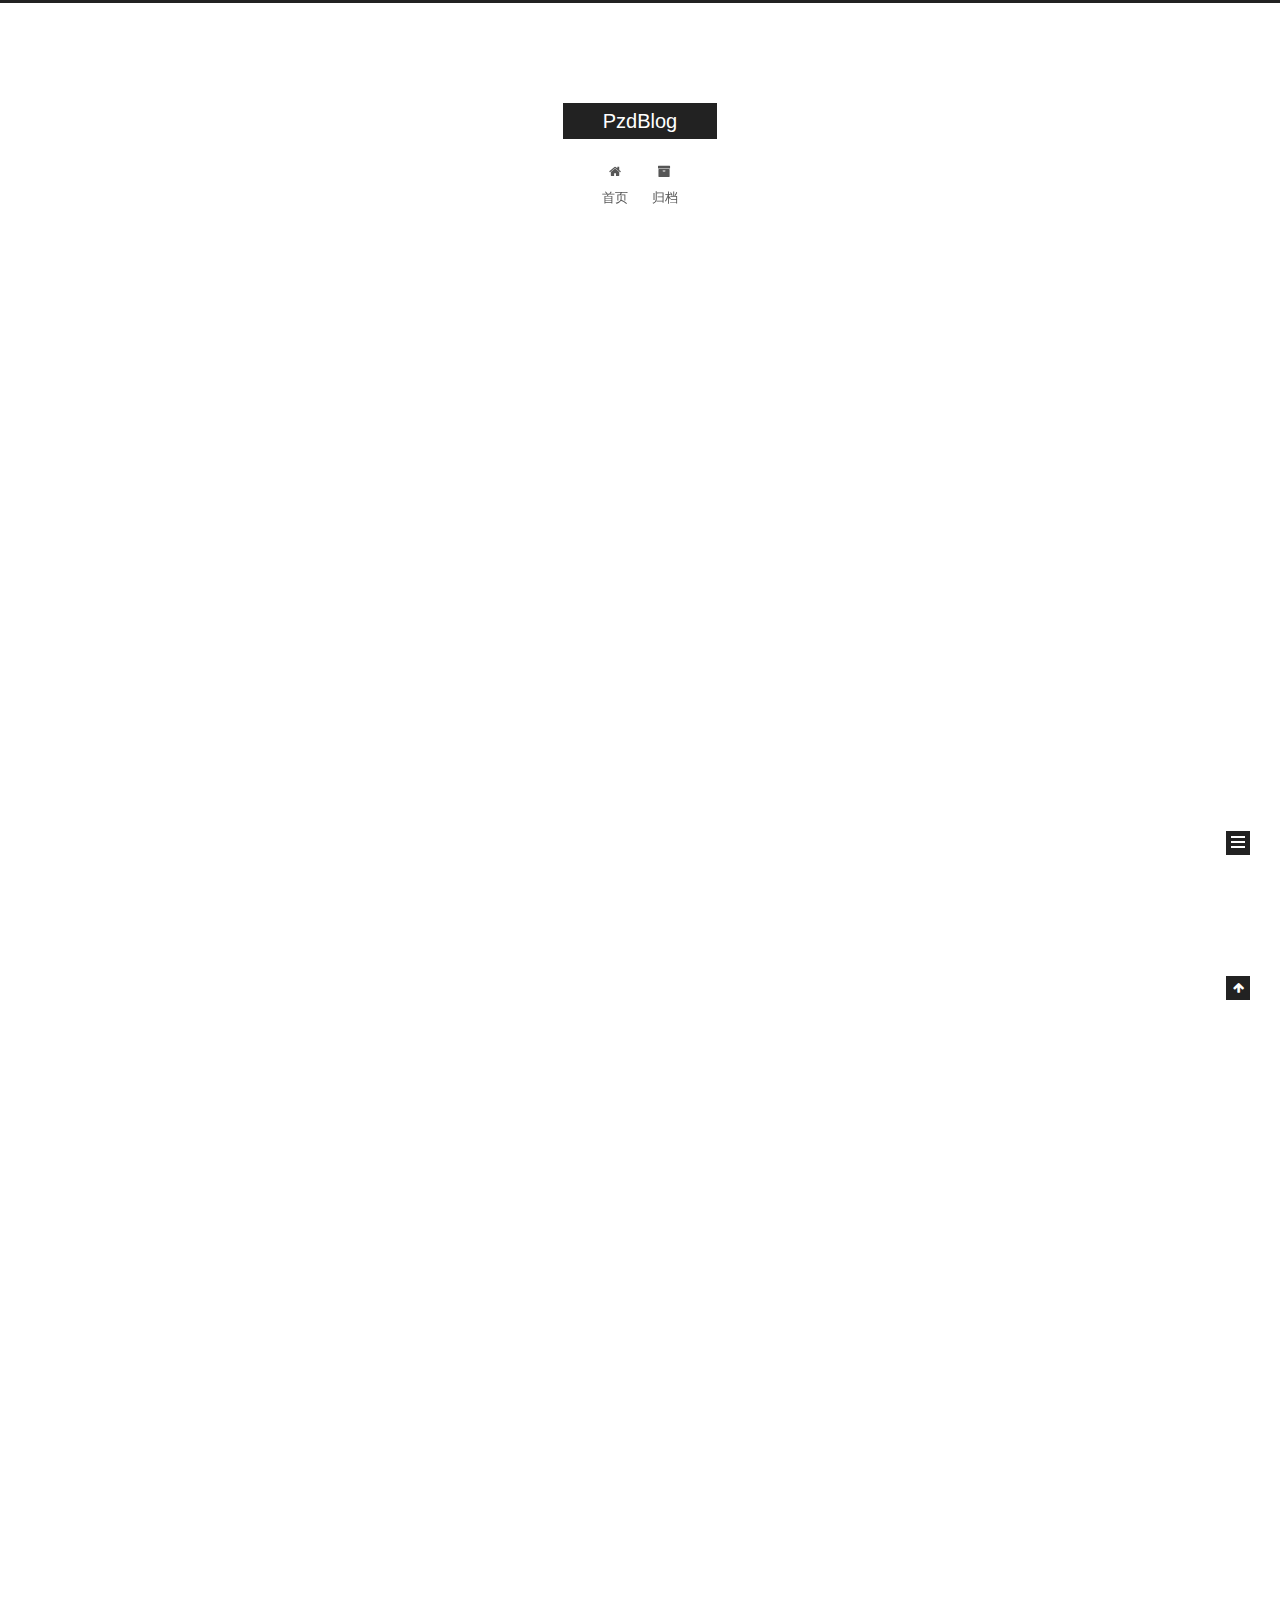
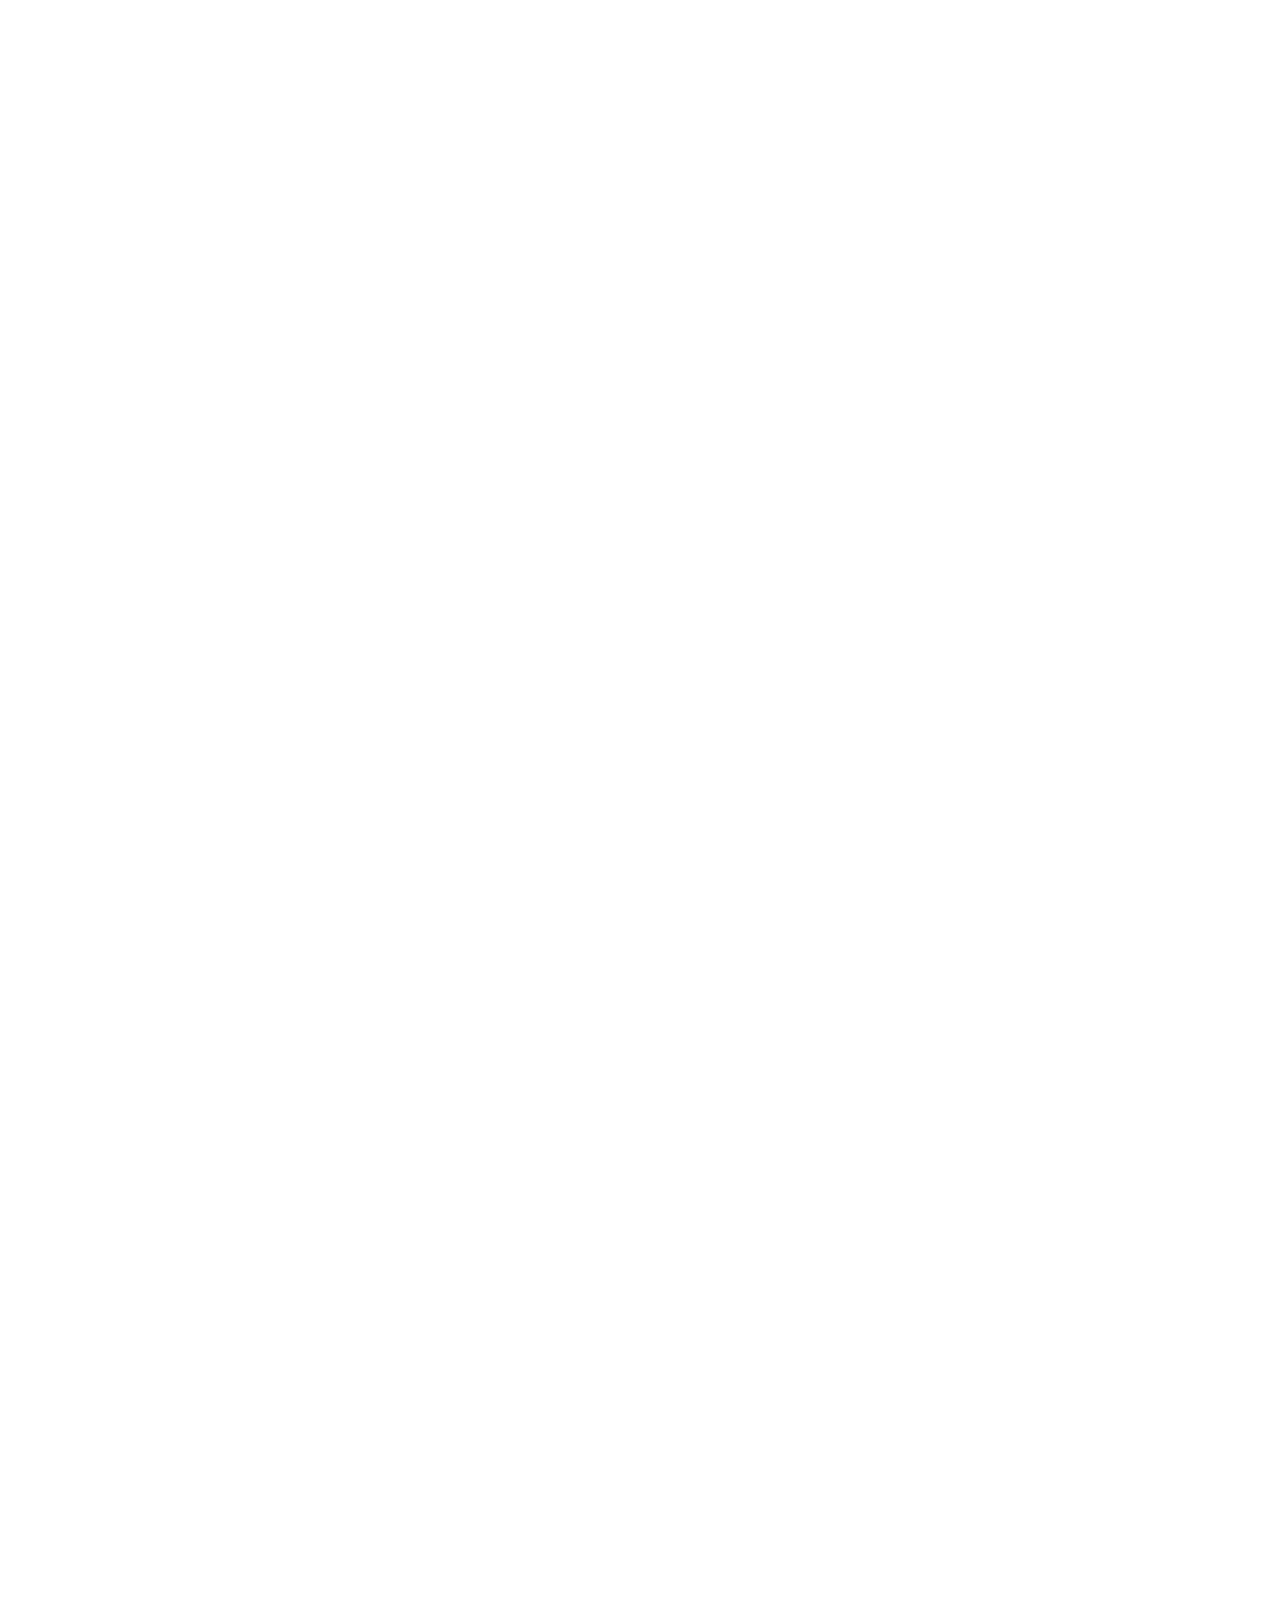
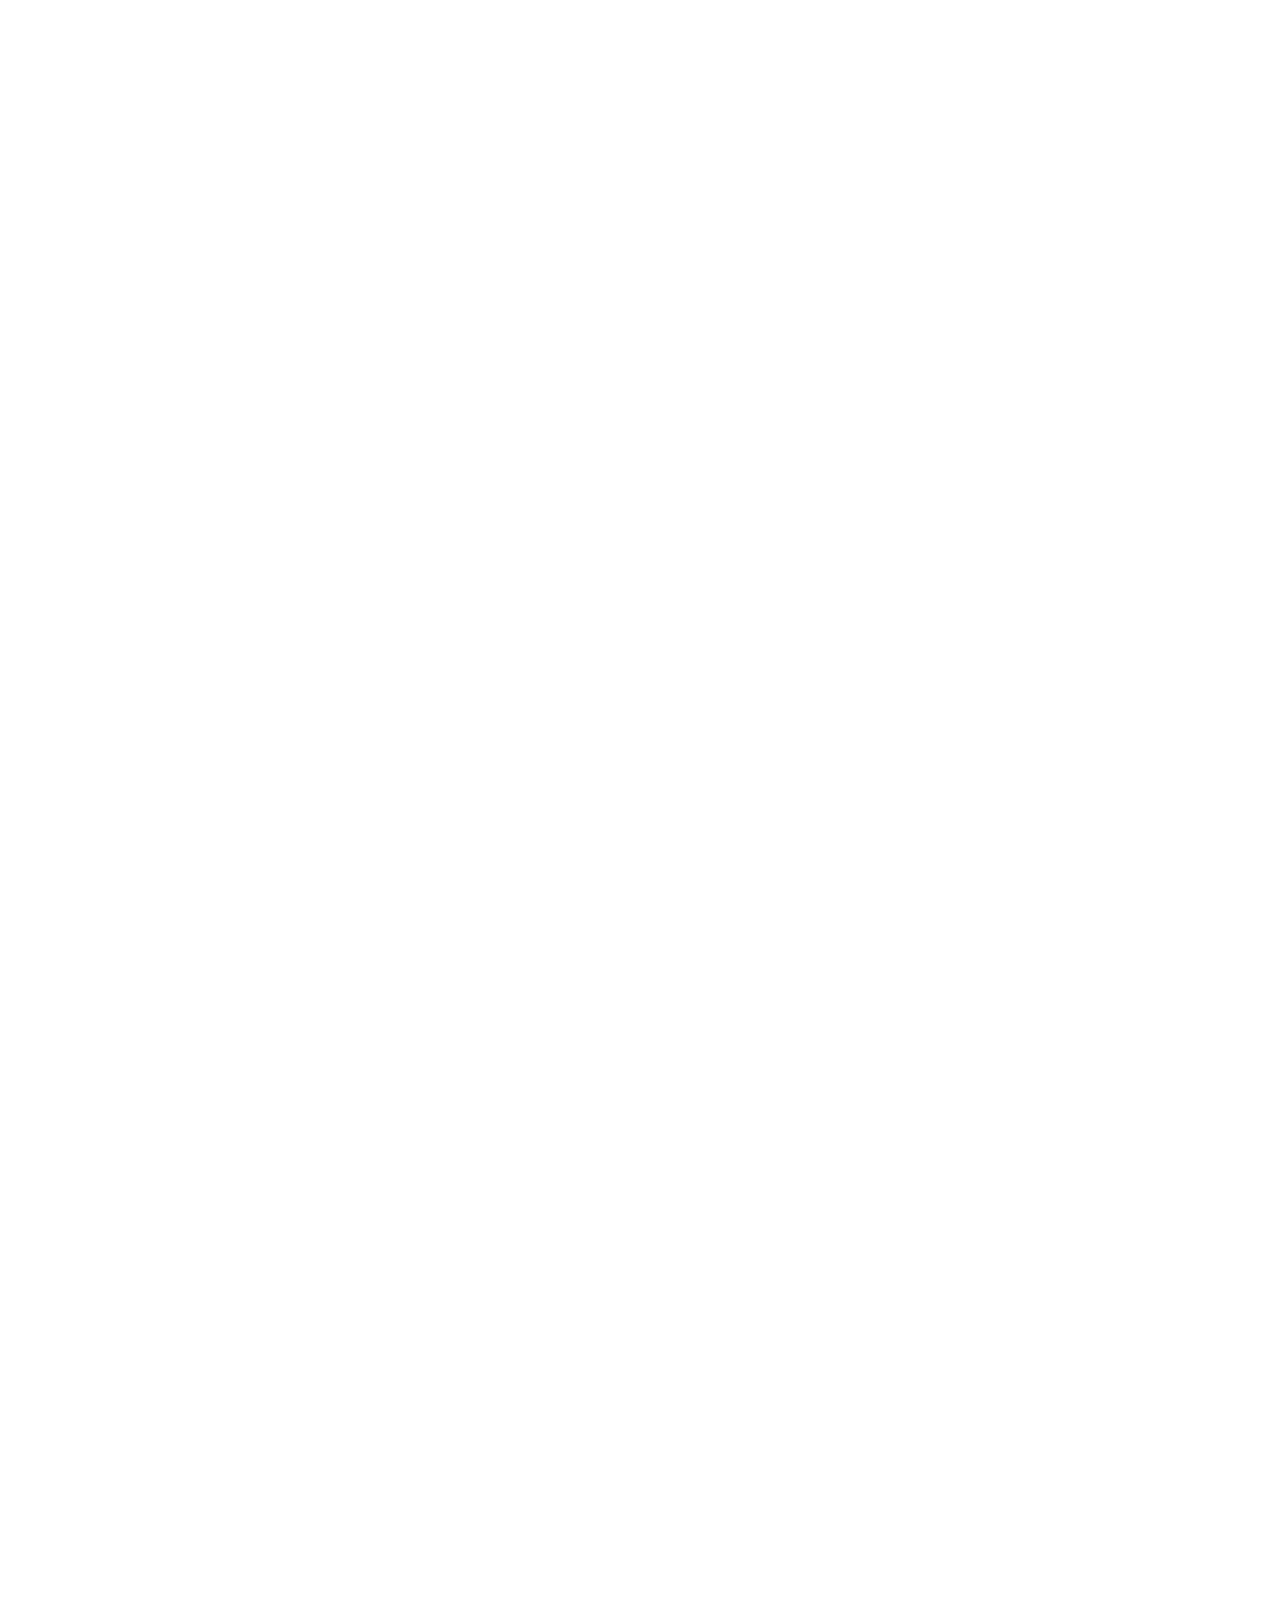
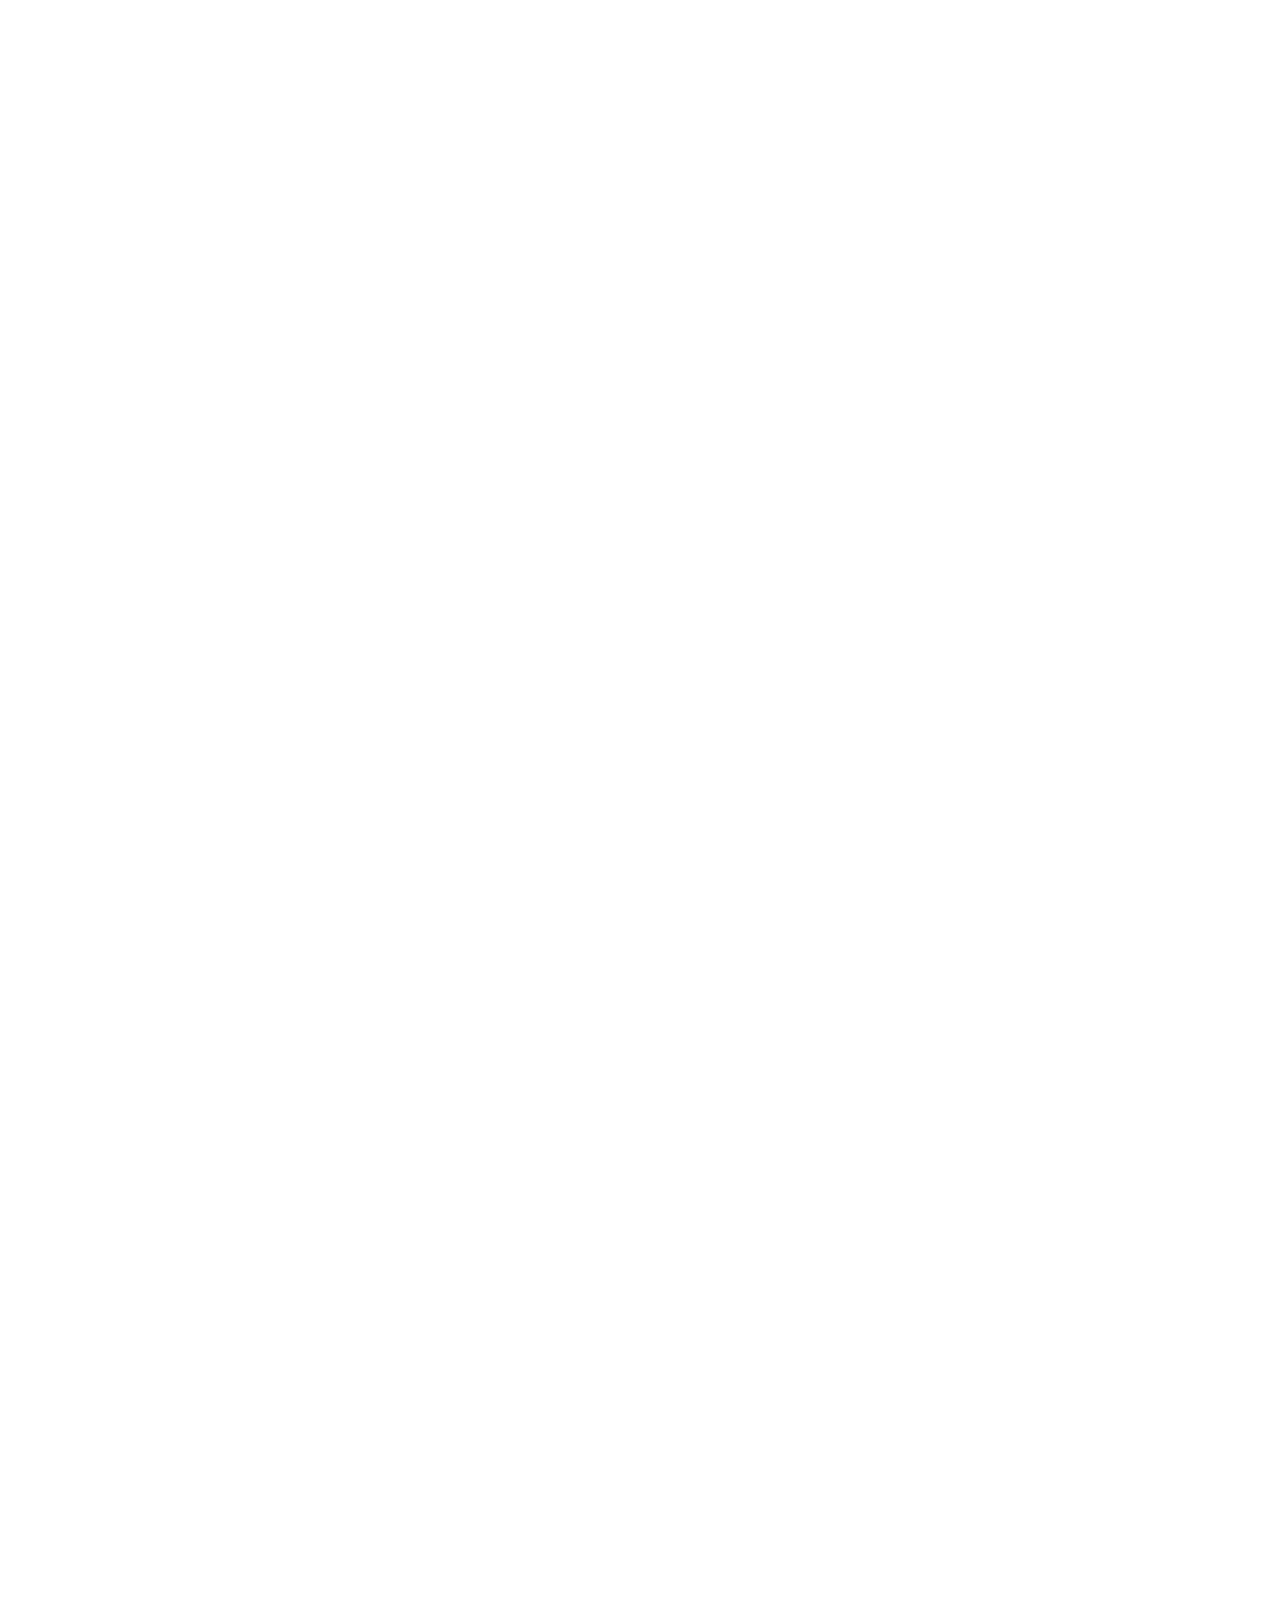
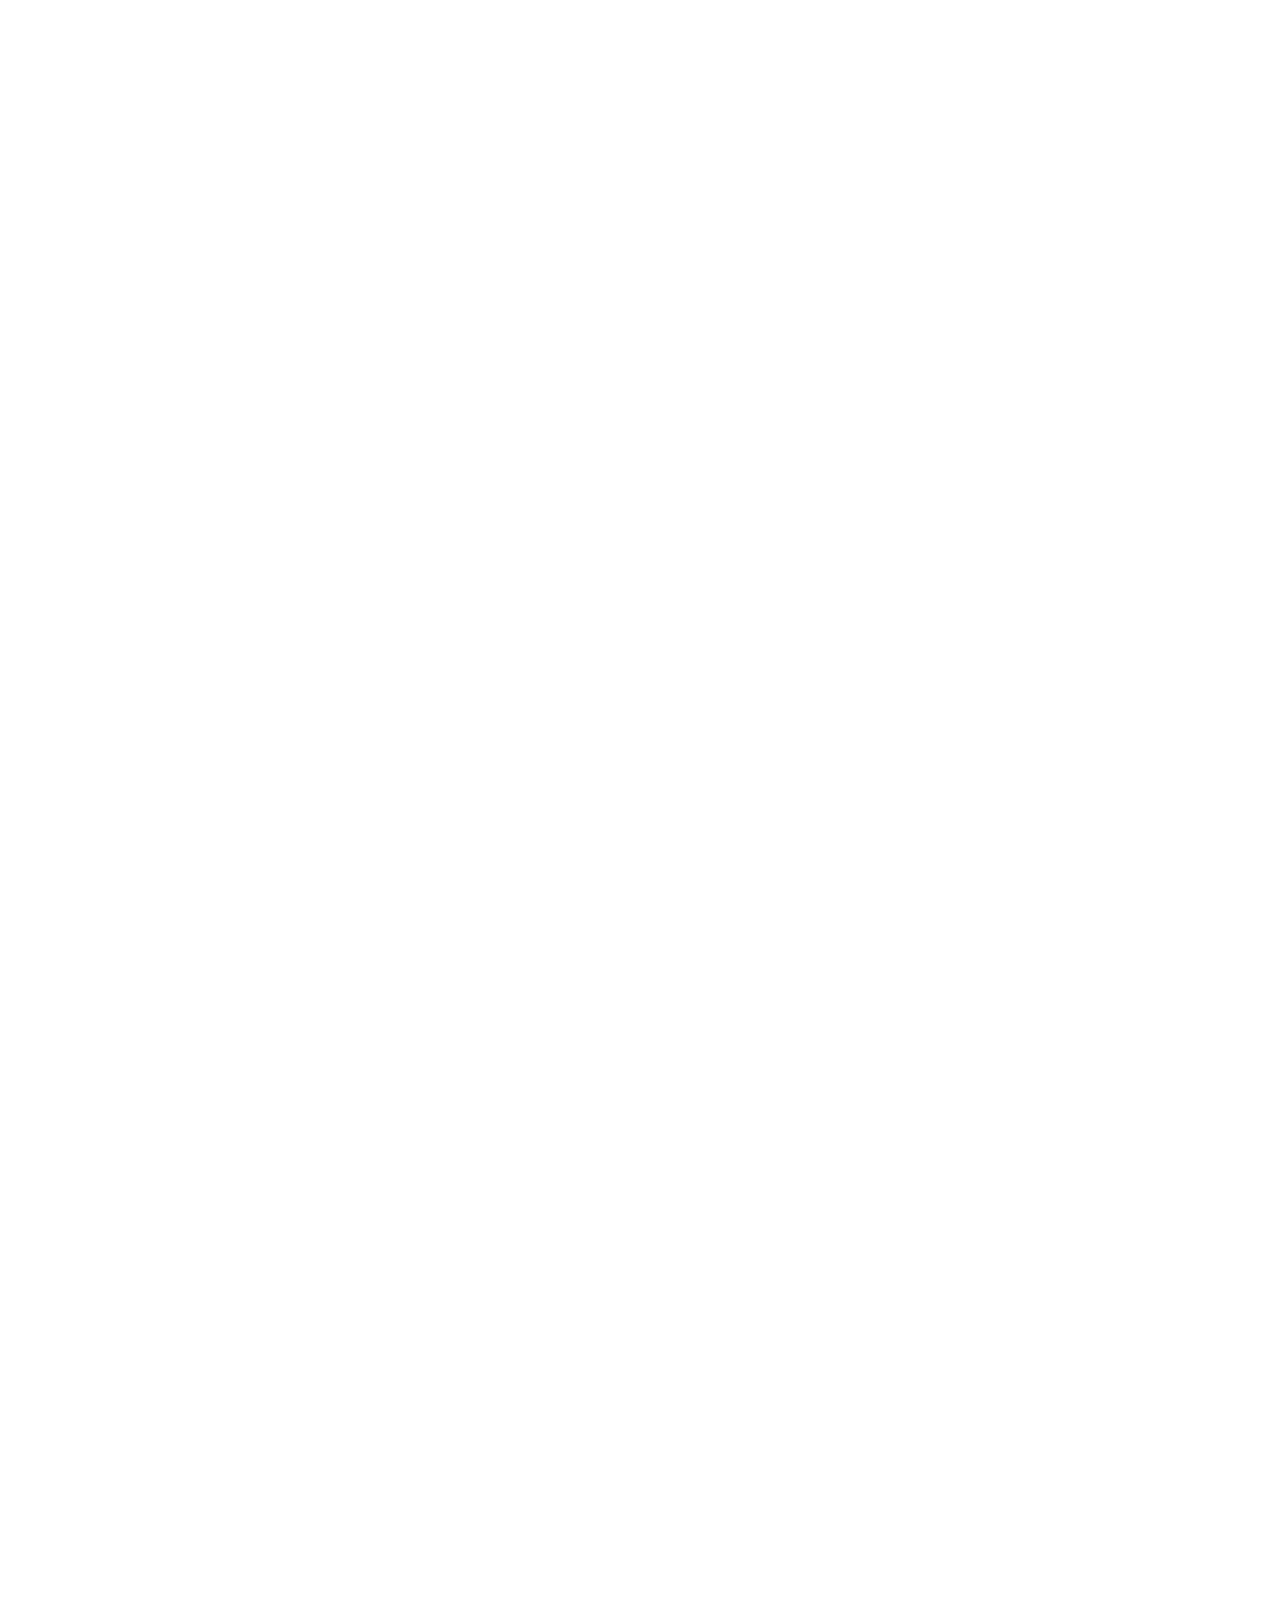
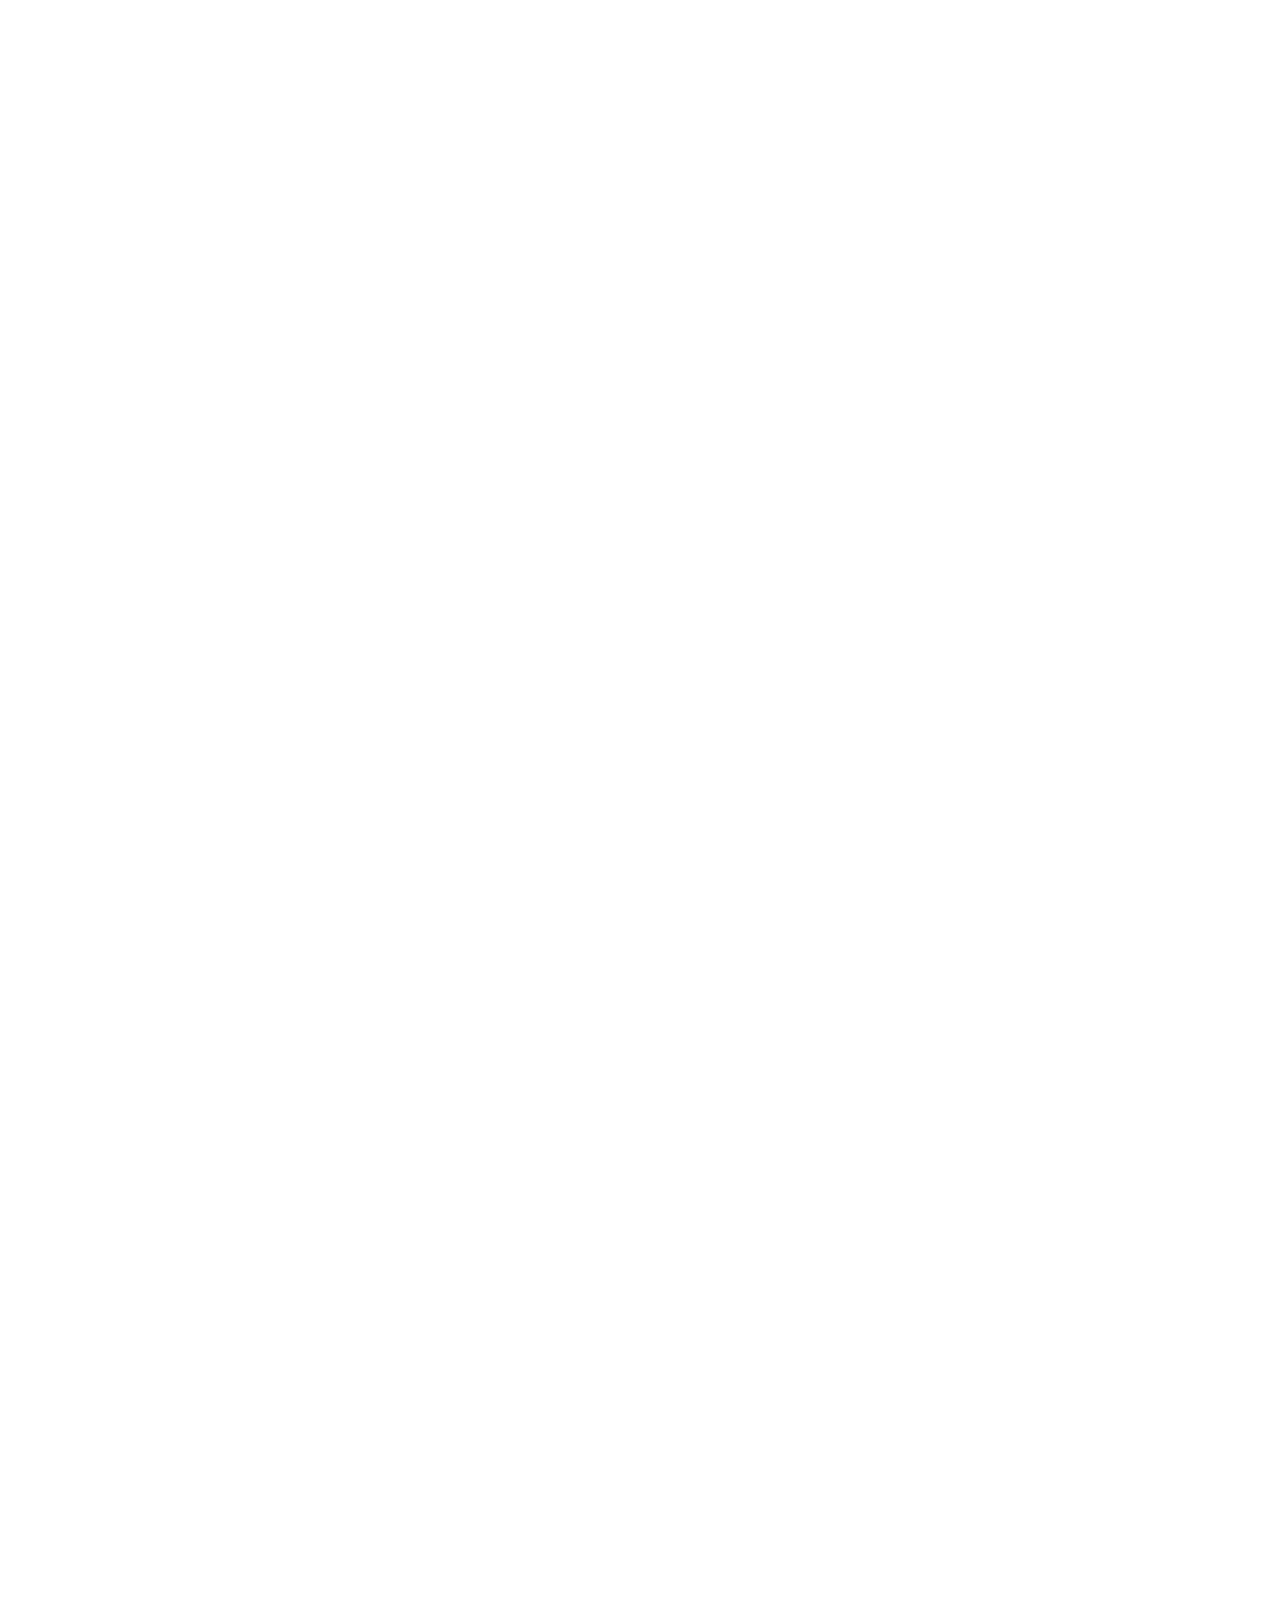
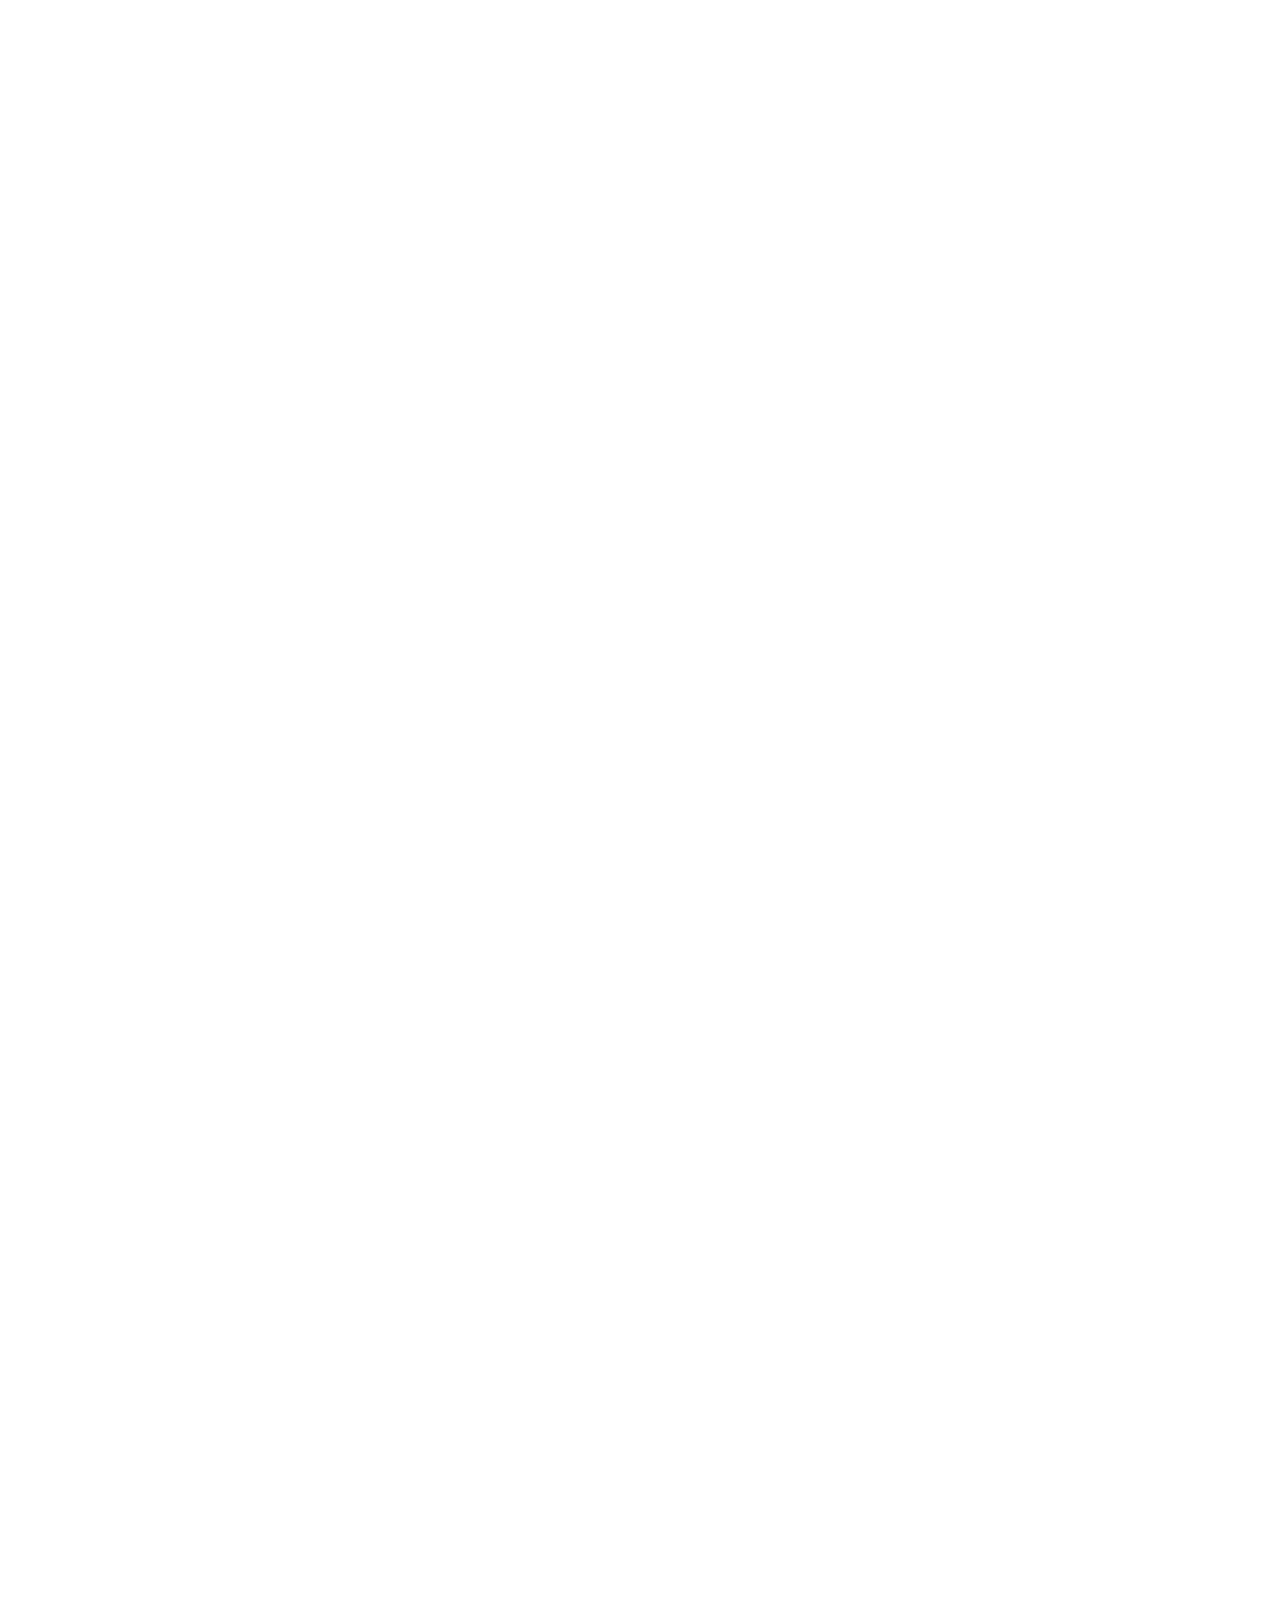
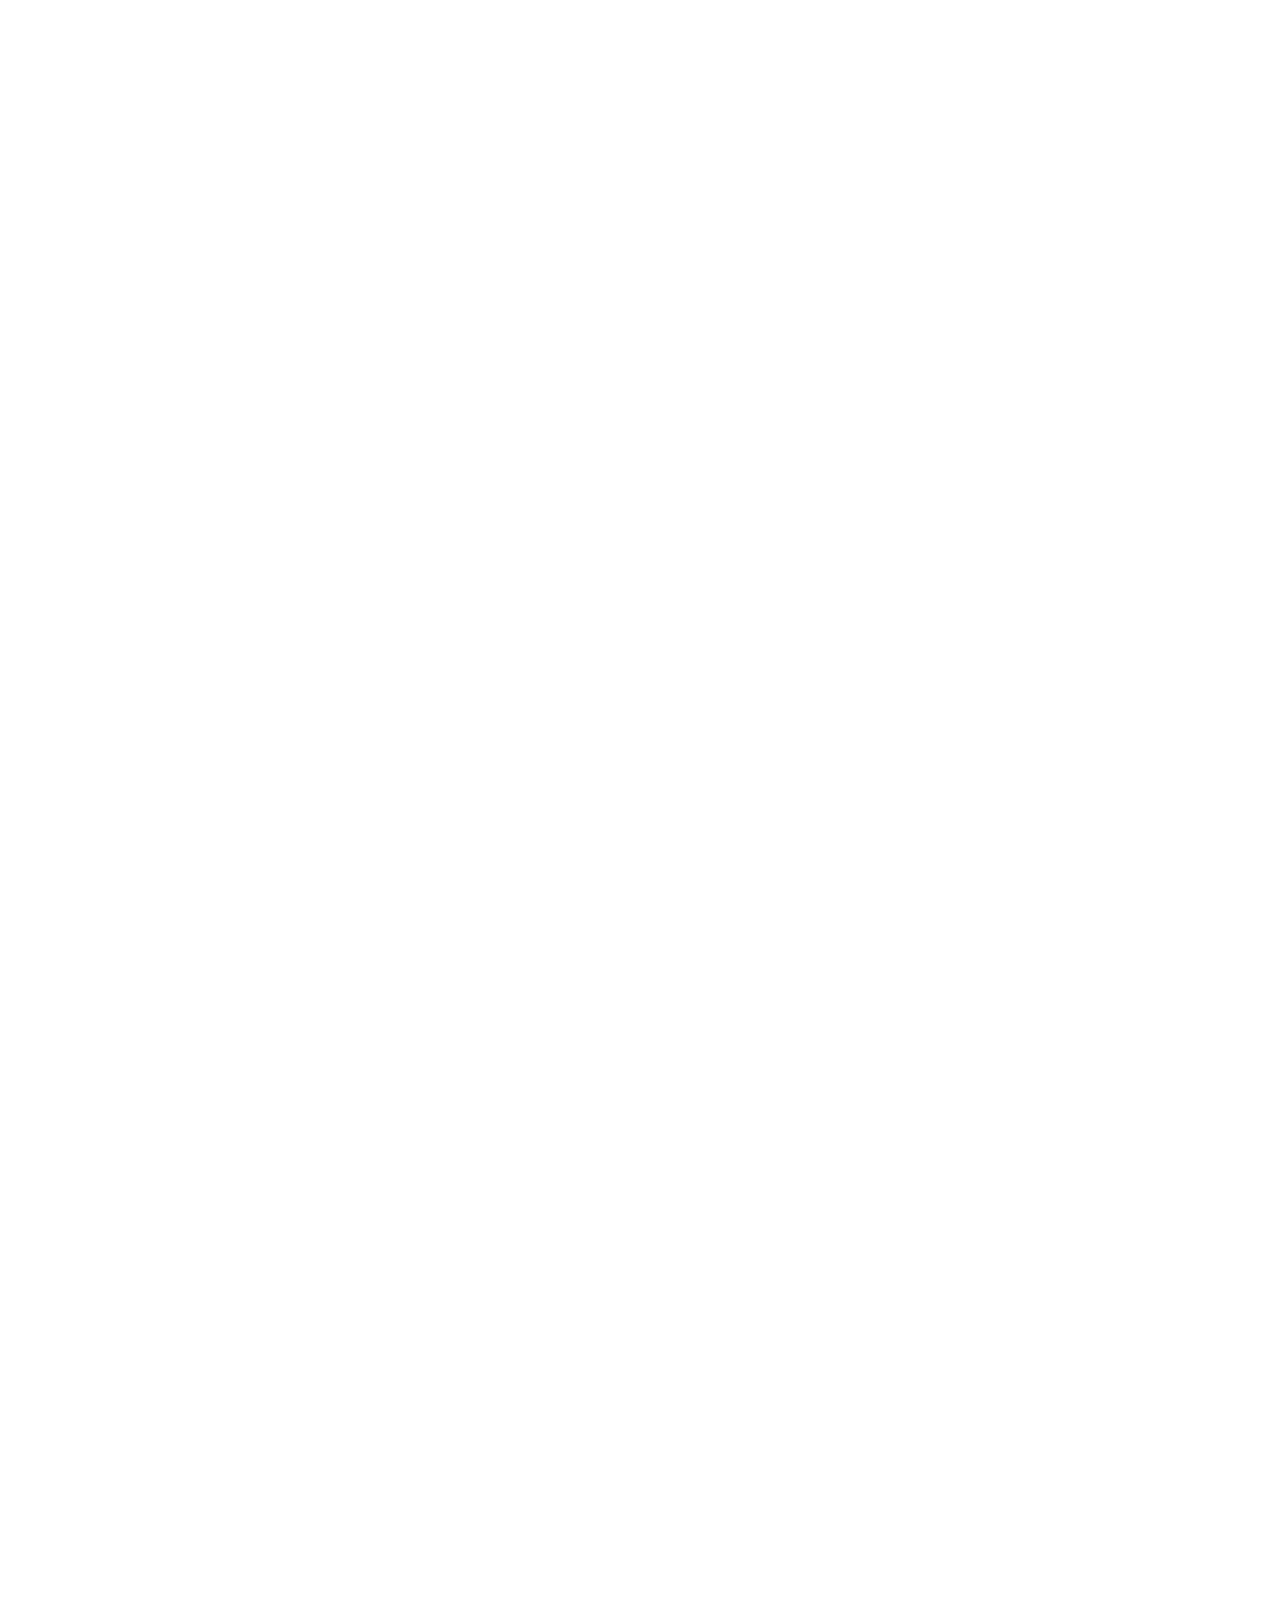
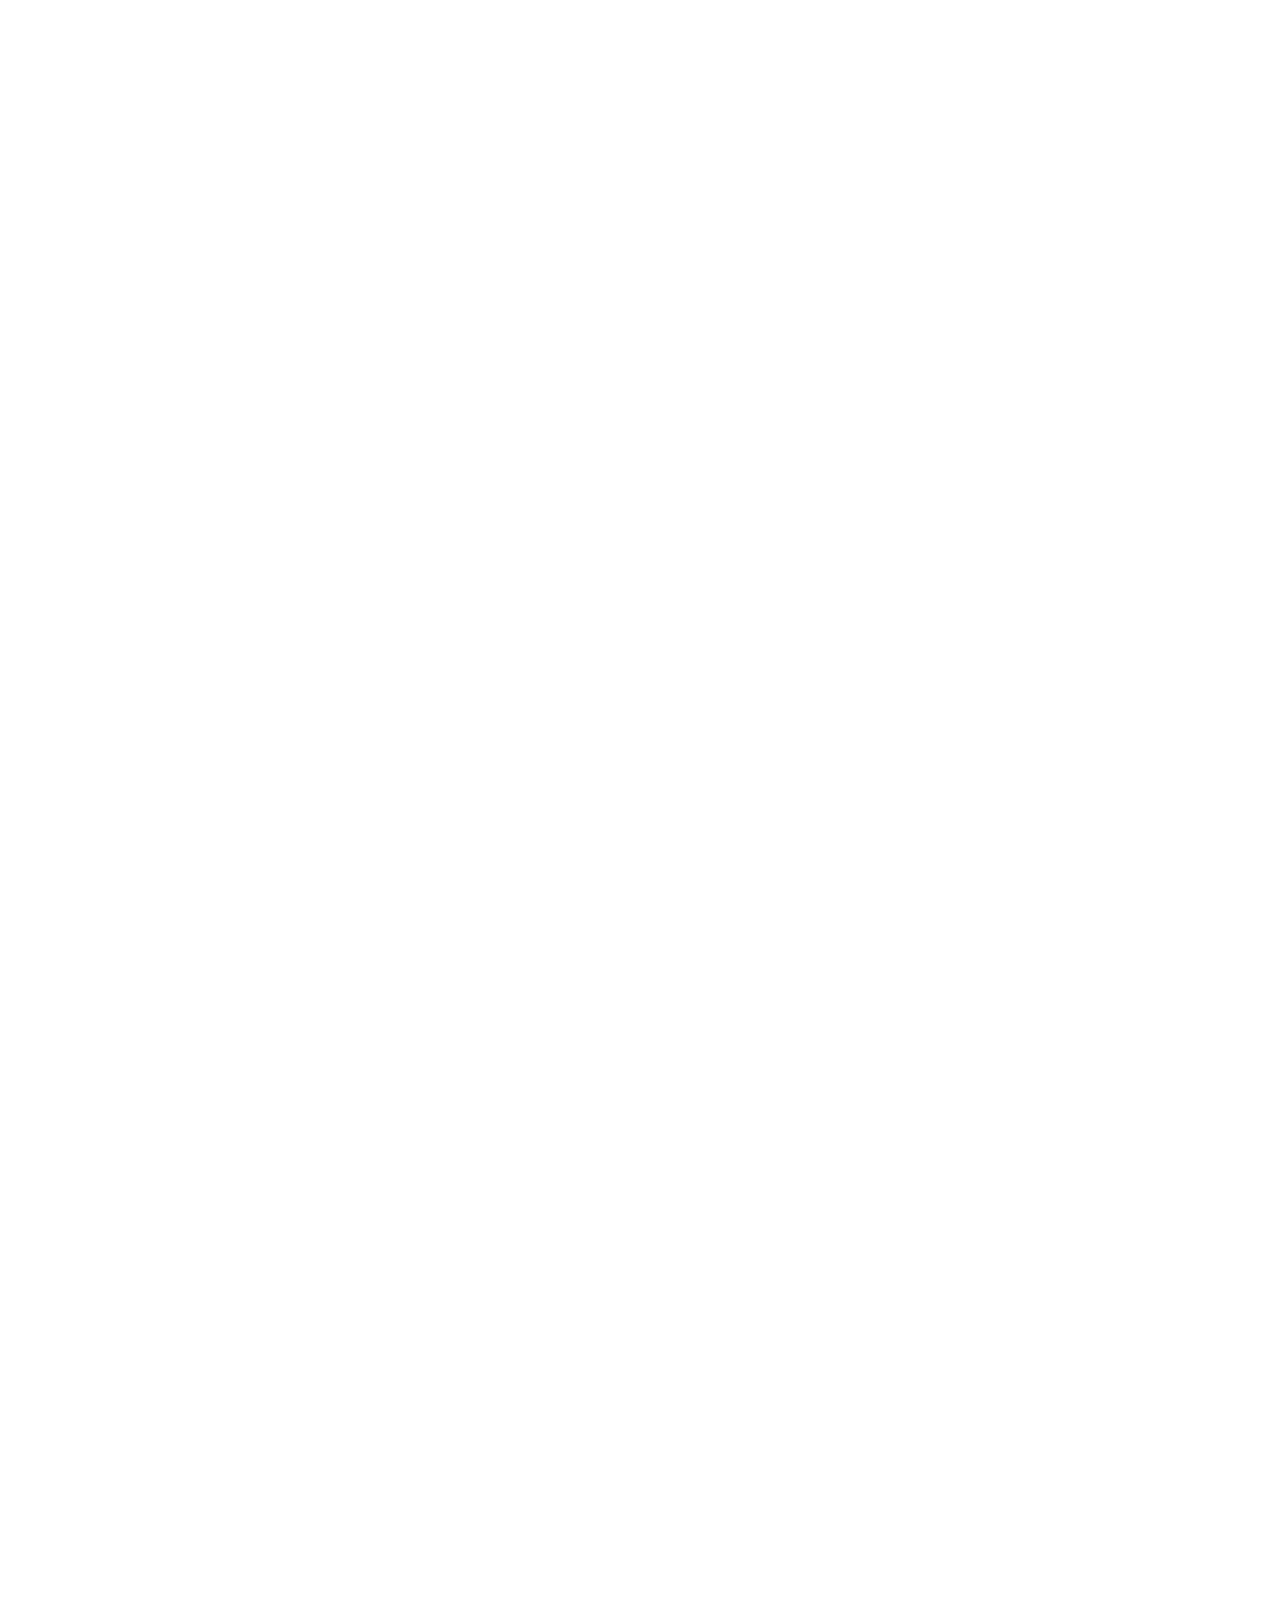
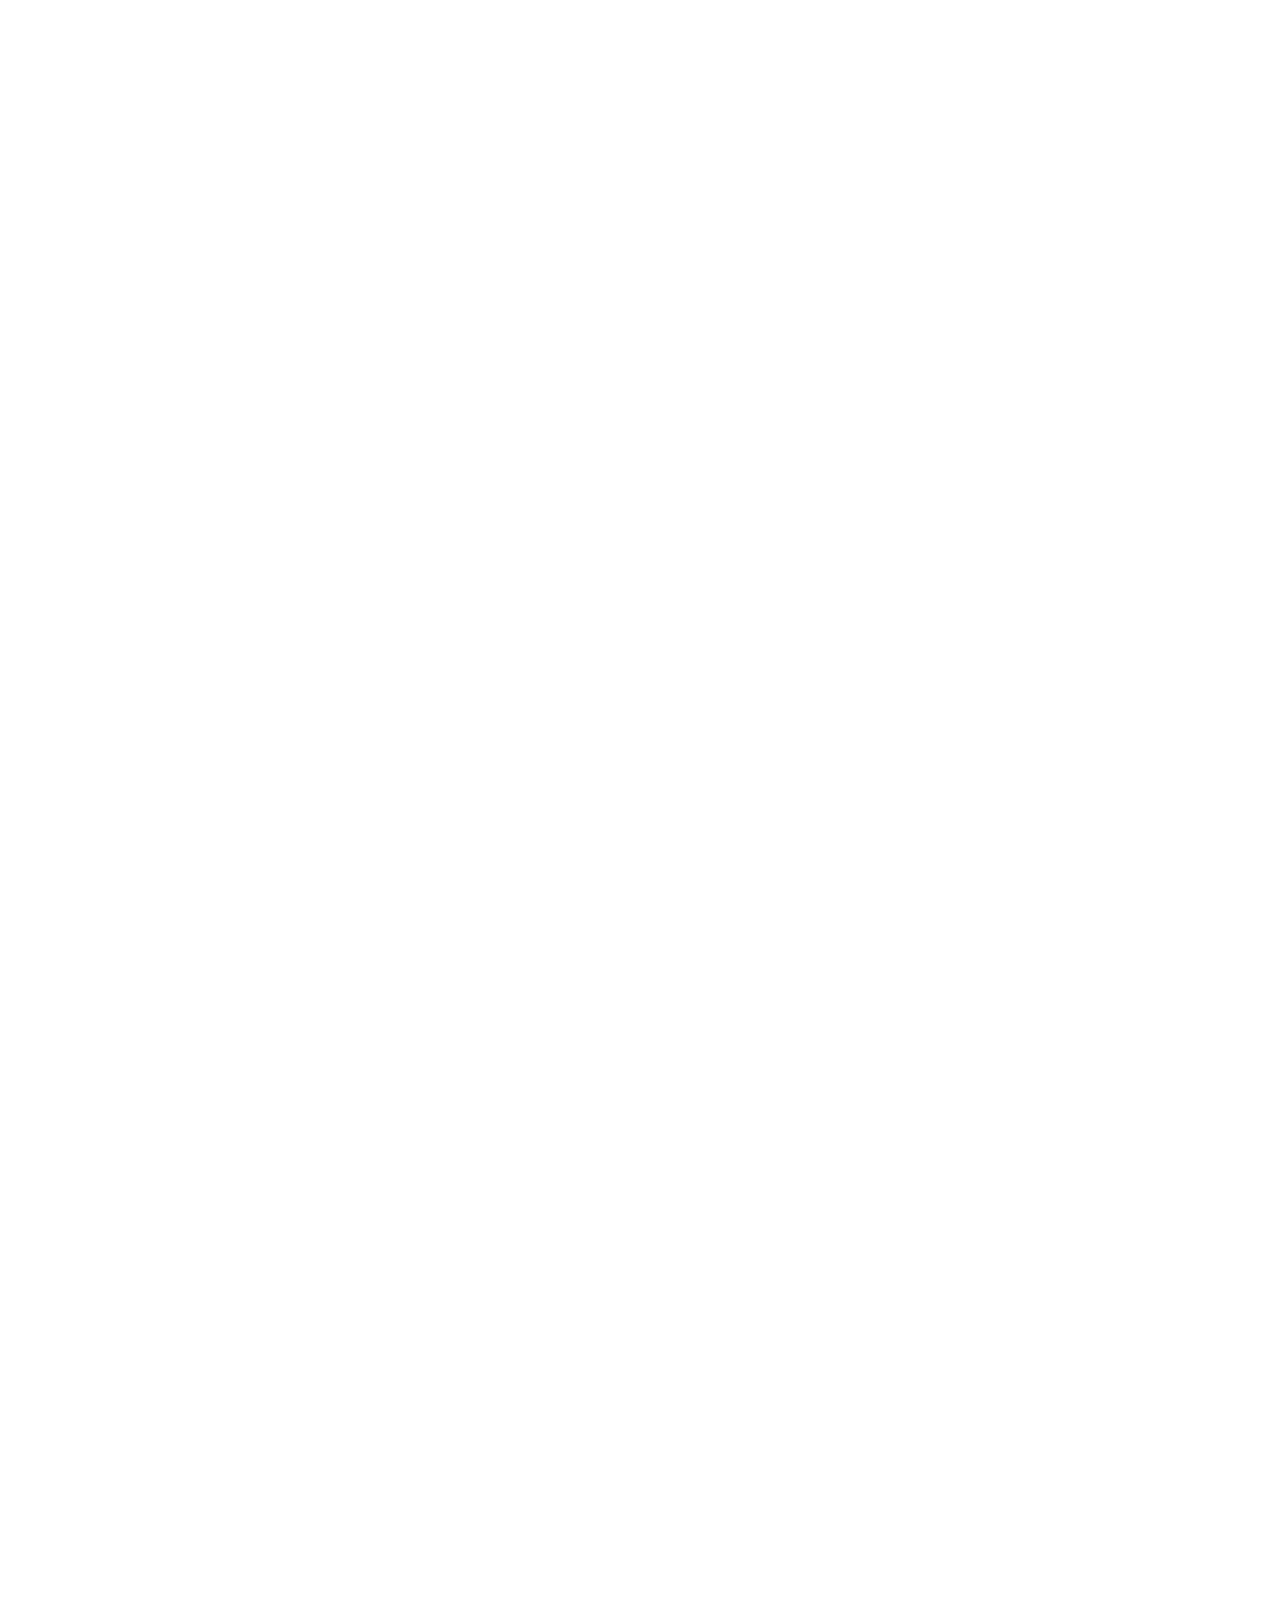
<file: index.html>
<!DOCTYPE html>



  


<html class="theme-next muse use-motion" lang="zh-Hans">
<head><meta name="generator" content="Hexo 3.9.0">
  <meta charset="UTF-8">
<meta http-equiv="X-UA-Compatible" content="IE=edge">
<meta name="viewport" content="width=device-width, initial-scale=1, maximum-scale=1">
<meta name="theme-color" content="#222">









<meta http-equiv="Cache-Control" content="no-transform">
<meta http-equiv="Cache-Control" content="no-siteapp">
















  
  
  <link href="/lib/fancybox/source/jquery.fancybox.css?v=2.1.5" rel="stylesheet" type="text/css">







<link href="/lib/font-awesome/css/font-awesome.min.css?v=4.6.2" rel="stylesheet" type="text/css">

<link href="/css/main.css?v=5.1.4" rel="stylesheet" type="text/css">


  <link rel="apple-touch-icon" sizes="180x180" href="/images/apple-touch-icon-next.png?v=5.1.4">


  <link rel="icon" type="image/png" sizes="32x32" href="/images/favicon-32x32-next.png?v=5.1.4">


  <link rel="icon" type="image/png" sizes="16x16" href="/images/favicon-16x16-next.png?v=5.1.4">


  <link rel="mask-icon" href="/images/logo.svg?v=5.1.4" color="#222">





  <meta name="keywords" content="Hexo, NexT">










<meta name="description" content="PzdBlog&apos;s personal blog">
<meta property="og:type" content="website">
<meta property="og:title" content="PzdBlog">
<meta property="og:url" content="https://github.com/RanderE/pzdBlog.github.io.git/index.html">
<meta property="og:site_name" content="PzdBlog">
<meta property="og:description" content="PzdBlog&apos;s personal blog">
<meta property="og:locale" content="zh-Hans">
<meta name="twitter:card" content="summary">
<meta name="twitter:title" content="PzdBlog">
<meta name="twitter:description" content="PzdBlog&apos;s personal blog">



<script type="text/javascript" id="hexo.configurations">
  var NexT = window.NexT || {};
  var CONFIG = {
    root: '/',
    scheme: 'Muse',
    version: '5.1.4',
    sidebar: {"position":"left","display":"post","offset":12,"b2t":false,"scrollpercent":false,"onmobile":false},
    fancybox: true,
    tabs: true,
    motion: {"enable":true,"async":false,"transition":{"post_block":"fadeIn","post_header":"slideDownIn","post_body":"slideDownIn","coll_header":"slideLeftIn","sidebar":"slideUpIn"}},
    duoshuo: {
      userId: '0',
      author: '博主'
    },
    algolia: {
      applicationID: '',
      apiKey: '',
      indexName: '',
      hits: {"per_page":10},
      labels: {"input_placeholder":"Search for Posts","hits_empty":"We didn't find any results for the search: ${query}","hits_stats":"${hits} results found in ${time} ms"}
    }
  };
</script>



  <link rel="canonical" href="https://github.com/RanderE/pzdBlog.github.io.git/">





  <title>PzdBlog</title>
  








</head>

<body itemscope itemtype="http://schema.org/WebPage" lang="zh-Hans">

  
  
    
  

  <div class="container sidebar-position-left 
  page-home">
    <div class="headband"></div>

    <header id="header" class="header" itemscope itemtype="http://schema.org/WPHeader">
      <div class="header-inner"><div class="site-brand-wrapper">
  <div class="site-meta ">
    

    <div class="custom-logo-site-title">
      <a href="/" class="brand" rel="start">
        <span class="logo-line-before"><i></i></span>
        <span class="site-title">PzdBlog</span>
        <span class="logo-line-after"><i></i></span>
      </a>
    </div>
      
        <p class="site-subtitle"></p>
      
  </div>

  <div class="site-nav-toggle">
    <button>
      <span class="btn-bar"></span>
      <span class="btn-bar"></span>
      <span class="btn-bar"></span>
    </button>
  </div>
</div>

<nav class="site-nav">
  

  
    <ul id="menu" class="menu">
      
        
        <li class="menu-item menu-item-home">
          <a href="/" rel="section">
            
              <i class="menu-item-icon fa fa-fw fa-home"></i> <br>
            
            首页
          </a>
        </li>
      
        
        <li class="menu-item menu-item-archives">
          <a href="/archives/" rel="section">
            
              <i class="menu-item-icon fa fa-fw fa-archive"></i> <br>
            
            归档
          </a>
        </li>
      

      
    </ul>
  

  
</nav>



 </div>
    </header>

    <main id="main" class="main">
      <div class="main-inner">
        <div class="content-wrap">
          <div id="content" class="content">
            
  <section id="posts" class="posts-expand">
    
      

  

  
  
  

  <article class="post post-type-normal" itemscope itemtype="http://schema.org/Article">
  
  
  
  <div class="post-block">
    <link itemprop="mainEntityOfPage" href="https://github.com/RanderE/pzdBlog.github.io.git/2019/07/01/jQuery/">

    <span hidden itemprop="author" itemscope itemtype="http://schema.org/Person">
      <meta itemprop="name" content="peizhengdong">
      <meta itemprop="description" content>
      <meta itemprop="image" content="/images/avatar.gif">
    </span>

    <span hidden itemprop="publisher" itemscope itemtype="http://schema.org/Organization">
      <meta itemprop="name" content="PzdBlog">
    </span>

    
      <header class="post-header">

        
        
          <h1 class="post-title" itemprop="name headline">
                
                <a class="post-title-link" href="/2019/07/01/jQuery/" itemprop="url">JQuery学习</a></h1>
        

        <div class="post-meta">
          <span class="post-time">
            
              <span class="post-meta-item-icon">
                <i class="fa fa-calendar-o"></i>
              </span>
              
                <span class="post-meta-item-text">发表于</span>
              
              <time title="创建于" itemprop="dateCreated datePublished" datetime="2019-07-01T18:05:58+08:00">
                2019-07-01
              </time>
            

            

            
          </span>

          

          
            
          

          
          

          

          

          

        </div>
      </header>
    

    
    
    
    <div class="post-body" itemprop="articleBody">

      
      

      
        
          
            <h1 id="JQuery"><a href="#JQuery" class="headerlink" title="JQuery"></a>JQuery</h1><p>JQuery是一个兼容多浏览器的javascript类库，核心理念是write less,do more(写得更少,做得更多)。是一个快速的简洁的javascript框架，可以简化查询DOM对象、处理事件、制作动画、处理Ajax交互过程 </p>
<h3 id="jQuery实现原理"><a href="#jQuery实现原理" class="headerlink" title="jQuery实现原理"></a>jQuery实现原理</h3><ul>
<li><p>jQuery构造函数</p>
</li>
<li><p>jQuery实例对象</p>
<p>jquery对象只能用jquery的方法,注意是原生还是jQuery</p>
</li>
</ul>
<h4 id="jQuery实例属性"><a href="#jQuery实例属性" class="headerlink" title="jQuery实例属性"></a>jQuery实例属性</h4><ul>
<li><p>length: 返回jQuery对象中匹配元素的个数</p>
<figure class="highlight plain"><table><tr><td class="gutter"><pre><span class="line">1</span><br></pre></td><td class="code"><pre><span class="line">$checkbox.length</span><br></pre></td></tr></table></figure>
</li>
<li><p>jquery: 当前jquery类库版本号（一般用于判断是否jquery对象）</p>
<figure class="highlight plain"><table><tr><td class="gutter"><pre><span class="line">1</span><br></pre></td><td class="code"><pre><span class="line">$checkbox.jquery</span><br></pre></td></tr></table></figure>
</li>
<li><p>下标（索引）: DOM节点</p>
</li>
<li><p>jQuery的别名：$</p>
<p>经常会用到jQuery的方法</p>
</li>
<li><p>延迟代码执行：jQuery(document).ready(fn) </p>
<p>用来替代window.onload,相当于addEventListener(‘DOMContentLoaded’,()=&gt;{})</p>
<p>简写 : $(function(){}) </p>
</li>
<li><p>编写jquery代码只需两步 </p>
</li>
</ul>
<ol>
<li>选择元素 </li>
<li>操作元素 </li>
</ol>
<h3 id="选择器"><a href="#选择器" class="headerlink" title="选择器"></a>选择器</h3><p>选择页面中的元素,从而获得实例对象</p>
<ul>
<li><p>ID选择器$(“#save”)</p>
</li>
<li><p>类选择器$(“.class”)</p>
</li>
<li><p>标签选择器$(“div”)</p>
</li>
<li><p>复合选择器 $(“div,span,p.myClass”)</p>
</li>
<li><p>表单选择器$(‘:input’)</p>
<ul>
<li>:radio //匹配所有单选按钮</li>
<li>:checkbox //匹配所有复选按钮</li>
<li>:selected //获取已选择的option元素</li>
<li>:checked //匹配所有被选中的元素(复选框、单选框等，select中的option)</li>
<li>:submit //匹配所有提交按钮</li>
<li>:reset //匹配所有重置按钮</li>
<li>:button //匹配所有按钮</li>
<li>:text //匹配所有的单行文本框</li>
<li>:password //匹配所有密码框</li>
</ul>
<p>是哪一个就直接写哪一个不用input,如果需要获取input再用input</p>
</li>
<li><p>可见性 </p>
<pre><code>:hidden //匹配所有不可见元素(display:none)，或者type为hidden的元素

:visible //匹配所有可见元素

以上两个选择器配合is()方法通常用于判断，返回布尔值 </code></pre></li>
</ul>
<figure class="highlight plain"><table><tr><td class="gutter"><pre><span class="line">1</span><br><span class="line">2</span><br><span class="line">3</span><br><span class="line">4</span><br></pre></td><td class="code"><pre><span class="line">//判断状态,然后进行设定</span><br><span class="line">if(box.is(&apos;:visible&apos;))&#123;</span><br><span class="line">    box.css(&apos;display&apos;,&apos;none&apos;);</span><br><span class="line">&#125;</span><br></pre></td></tr></table></figure>

<h3 id="常用操作"><a href="#常用操作" class="headerlink" title="常用操作"></a>常用操作</h3><h4 id="jquery对象与原生对象的转换"><a href="#jquery对象与原生对象的转换" class="headerlink" title="jquery对象与原生对象的转换"></a>jquery对象与原生对象的转换</h4><p>jquery转原生: </p>
<ul>
<li>get(0)/[0]获取集合中第一个DOM节点</li>
<li>get()不传参得到集合中所有的dom节点</li>
</ul>
<p>原生转jquery: $(dom);</p>
<figure class="highlight plain"><table><tr><td class="gutter"><pre><span class="line">1</span><br><span class="line">2</span><br><span class="line">3</span><br><span class="line">4</span><br></pre></td><td class="code"><pre><span class="line">var box = $(&apos;#box&apos;);</span><br><span class="line">console.log(box.jquery)</span><br><span class="line">如果是jQuery对象,返回的值就是适用的版本号</span><br><span class="line">如果是原生,则返回的值是undefined</span><br></pre></td></tr></table></figure>

<p>判断一个jquery对象是否存在(是否能获取到元素) </p>
<ul>
<li>length</li>
<li>转成原生对象再判断</li>
</ul>
<h3 id="筛选"><a href="#筛选" class="headerlink" title="筛选"></a>筛选</h3><p>利用选择器得到得结果不一定是我们想要得最终结果，有时需要进一步筛选 </p>
<h4 id="基本筛选"><a href="#基本筛选" class="headerlink" title="基本筛选"></a>基本筛选</h4><ul>
<li>:odd/:even,:gt(n)/:lt(n) 筛选范围（索引支持负数）</li>
<li>:contains(奥巴马) 筛选出包含“奥巴马”这三个字的元素</li>
</ul>
<h4 id="筛选方法"><a href="#筛选方法" class="headerlink" title="筛选方法"></a>筛选方法</h4><ul>
<li><p>first()/last(): 获取集合中第一个/最后一个元素</p>
</li>
<li><p>eq(index|-index): 获取第N个元素,n支持负数（表示从后面查找）</p>
</li>
<li><p>filter(expr|obj|ele|fn): 筛选出与指定表达式匹配的元素集合。这个方法用于缩小匹配* 的范围。用逗号分隔多个表达式</p>
<figure class="highlight plain"><table><tr><td class="gutter"><pre><span class="line">1</span><br></pre></td><td class="code"><pre><span class="line">var $checked = $checkbox.filter(&apos;:checked&apos;);</span><br></pre></td></tr></table></figure>
</li>
<li><p>map(fn): 将一组元素转换成其他数组（不论是否是元素数组）</p>
</li>
<li><p>slice(start,[end]): 选取一个从start到end(不包括end)匹配的子集</p>
</li>
<li><p>has(expr|ele): 保留包含特定后代的元素，去掉那些不含有指定后代的元素。</p>
</li>
<li><p>not(expr|ele|fn): 删除与指定表达式匹配的元素</p>
</li>
</ul>
<h3 id="查找"><a href="#查找" class="headerlink" title="查找"></a>查找</h3><p>利用当前元素去查找其他元素 </p>
<h4 id="子元素"><a href="#子元素" class="headerlink" title="子元素"></a>子元素</h4><ul>
<li><p>find(expr|obj|ele): 查找后代元素</p>
<p>可以获取子代元素</p>
</li>
<li><p>children([expr]): 取得匹配元素的所有子元素。(原生js:children)</p>
<p>只能获取子元素,子元素下的都获取不到</p>
</li>
</ul>
<h4 id="父级元素"><a href="#父级元素" class="headerlink" title="父级元素"></a>父级元素</h4><ul>
<li><p>parent([expr]): 获取父元素 /</p>
</li>
<li><p>parents([expr]): 取得所有父级元素</p>
<p>会存在获取相同的expr的情况,所以一般都是直接用closest()来获取最近的</p>
</li>
<li><p>closest(expr|obj|ele): 从元素本身开始，逐级向上级元素匹配，并返回最先匹配的元素</p>
</li>
<li><p>offsetParent(): 返回第一个有定位属性(absolute,relative,fixed)* 的父元素,如果没有定位父级，则返回html元素</p>
</li>
</ul>
<h4 id="查找兄弟元素"><a href="#查找兄弟元素" class="headerlink" title="查找兄弟元素"></a>查找兄弟元素</h4><ul>
<li>next([expr]): 返回下一个同辈元素 ==&gt; nextElementSibling</li>
<li>prev([expr]): 获取前一个同辈元素 ==&gt; previousElementSibling</li>
<li>nextAll([expr]): 获取当前元素之后所有的同辈元素</li>
<li>prevAll([expr]) 获取当前元素之前所有的同辈元素</li>
<li>siblings([expr]) 获取当前元素的所有兄弟元素（除自身以外的所有兄弟元素 = * prevAll + nextAll）</li>
</ul>
<h3 id="DOM节点操作"><a href="#DOM节点操作" class="headerlink" title="DOM节点操作"></a>DOM节点操作</h3><h4 id="增删改"><a href="#增删改" class="headerlink" title="增删改"></a>增删改</h4><p>创建jquery对象 </p>
<figure class="highlight plain"><table><tr><td class="gutter"><pre><span class="line">1</span><br><span class="line">2</span><br></pre></td><td class="code"><pre><span class="line">$(&apos;&lt;div/&gt;&apos;);</span><br><span class="line">$(&apos;&lt;div&gt;生成一个div&lt;/div&gt;&apos;);</span><br></pre></td></tr></table></figure>

<p>元素添加</p>
<p>内部添加（添加为子元素）</p>
<ul>
<li><p>append(content|obj|ele|fn): 在元素内部最后面追加内容（后置）</p>
</li>
<li><p>prepend: 向元素内部增加内容（前置）</p>
<p>appendTo,prependTo </p>
</li>
</ul>
<p>外部插入内容（添加为兄弟元素） </p>
<ul>
<li><p>after: 在元素后面插入内容</p>
</li>
<li><p>before: 在元素前面插入内容</p>
<p>insertAfter,insertBefore </p>
<p>如果页面上已经存在了要添加的元素，append,prepend,after,before会把元素移动到页面相应的位置 </p>
</li>
</ul>
<p>元素删除 </p>
<ul>
<li>remove(); 删除元素, 虽然元素从文档中删除了，但js内部依然保留对它引用</li>
<li>empty(); 清空内容</li>
</ul>
<p>元素复制 </p>
<p>clone([Event[,deepEvent]])</p>
<p>​    Event：（true 或 false）是否复制元素的行为，默认为false</p>
<p>​    deepEvent: （true 或 false）是否复制子元素的行为，默认为Even的值</p>
<h3 id="事件"><a href="#事件" class="headerlink" title="事件"></a>事件</h3><h4 id="常用事件方法"><a href="#常用事件方法" class="headerlink" title="常用事件方法"></a>常用事件方法</h4><h5 id="鼠标事件"><a href="#鼠标事件" class="headerlink" title="鼠标事件"></a>鼠标事件</h5><ul>
<li>click([[data],fn]) //点击时触发 click = mousedown + mouseup</li>
<li>dblclick([[data],fn]) //双击事件 dblclick = 2*click</li>
<li>mousedown([[data],fn])</li>
<li>mouseup([[data],fn])</li>
<li>mousemove([[data],fn])</li>
<li>mouseout([[data],fn])</li>
<li>mouseover([[data],fn])</li>
<li>mouseenter([[data],fn]) //事件不会冒泡</li>
<li>mouseleave([[data],fn]) ) //事件不会冒泡</li>
</ul>
<figure class="highlight plain"><table><tr><td class="gutter"><pre><span class="line">1</span><br></pre></td><td class="code"><pre><span class="line">$(&apos;#btnFx&apos;).on(&apos;click&apos;,function()&#123;&#125;);</span><br></pre></td></tr></table></figure>

<h5 id="键盘事件"><a href="#键盘事件" class="headerlink" title="键盘事件"></a>键盘事件</h5><ul>
<li>keydown([[data],fn]) //键盘按下时触发</li>
<li>keypress([[data],fn])//字符按键</li>
<li>keyup([[data],fn]) //键盘弹起时触发</li>
</ul>
<h5 id="表单事件"><a href="#表单事件" class="headerlink" title="表单事件"></a>表单事件</h5><ul>
<li>blur([[data],fn]) //失去焦点时触发</li>
<li>focus([[data],fn]) //获得焦点</li>
<li>change([[data],fn]) //值改变并失去焦点时触发</li>
<li>submit([[data],fn])</li>
</ul>
<h5 id="其他事件"><a href="#其他事件" class="headerlink" title="其他事件"></a>其他事件</h5><ul>
<li>resize([[data],fn]) //元素大小改变时触发</li>
<li>scroll([[data],fn]) //滚动时触发</li>
</ul>
<h4 id="jquery事件绑定与移除"><a href="#jquery事件绑定与移除" class="headerlink" title="jquery事件绑定与移除"></a>jquery事件绑定与移除</h4><p>on(type,[selector],fn) </p>
<ul>
<li>selector: 把本来绑定给selector的事件委托给它的父级</li>
<li>事件命名空间, 自定义事件（对事件加以细分）<br><code>格式：事件类型.自定名字</code></li>
<li>一次性绑定多个事件，事件之间以空格隔开</li>
<li>支持自定义事件的绑定<br><code>$(ele).on(&#39;laowang&#39;,function(){})</code><br>触发自定义事件：$(ele).trigger(‘laowang’);</li>
</ul>
<figure class="highlight js"><table><tr><td class="gutter"><pre><span class="line">1</span><br><span class="line">2</span><br></pre></td><td class="code"><pre><span class="line">事件委托</span><br><span class="line">$(<span class="string">'.datalist tbody'</span>).on(<span class="string">'click'</span>,<span class="string">'td'</span>,<span class="function"><span class="keyword">function</span>(<span class="params"></span>)</span>&#123;&#125;);</span><br></pre></td></tr></table></figure>

<p>off: 清除绑定事件 </p>
<ul>
<li>off(‘click’);//清除当前元素的点击事件</li>
<li>off();//清除当前元素所有事件</li>
<li>off(‘click mouseover’) 一次性清除多个事件，事件之间以空格隔开</li>
<li>off(‘click.output’) 清除命名空间事件</li>
</ul>
<h4 id="其他事件方法"><a href="#其他事件方法" class="headerlink" title="其他事件方法"></a>其他事件方法</h4><p>hover(enter[,leave])</p>
<ul>
<li>enter:鼠标移入时执行</li>
<li>leave:鼠标移出时执行</li>
</ul>
<p>hover方法内部使用mouseenter + mouseleave来实现效果 </p>
<ul>
<li>trigger(type): 手动触发事件（即使事件没有发生，也能执行事件处理函数）</li>
<li>triggerHandler(type): 这个方法会触发指定的事件类型上所有绑定的处理函数。但不会执行浏览器默认行为，也不会产生事件冒泡 </li>
<li>阻止浏览器默认行为 event.preventDefault(); </li>
<li>阻止事件传播 event.stopPropagation(); </li>
<li>两者一起阻止： return false; </li>
</ul>
<h3 id="常用jQuery原型对象的方法"><a href="#常用jQuery原型对象的方法" class="headerlink" title="常用jQuery原型对象的方法"></a>常用jQuery原型对象的方法</h3><p>写在jQuery原型对象中的方法，通过jQuery实例调用 </p>
<p>css(attr[,val]): 获取/改变元素style属性（内联样式） </p>
<ul>
<li>取值：css(attr),css([‘color’,’text-align’]) &lt;==&gt; getComputedStyle[attr]</li>
<li>赋值：css(attr,val),css({attr:val});</li>
</ul>
<p>val(v): 获取/设置匹配表单元素的值（等同于原生js中的value属性） </p>
<ul>
<li>取值：<br><code>input.val()</code></li>
<li>赋值：<br><code>input.val(v)</code><ul>
<li>v:字符串</li>
<li>v:数组（一般用于单选/复选框的勾选）</li>
<li>v:函数function(idx,val){ return 值}//函数内部一定要返回值</li>
</ul>
</li>
</ul>
<p>html(): （等同于原生js中的innerHTML） </p>
<p>​    取值div.html()：取得第一个匹配元素的html内容 </p>
<p>​    赋值div.html(‘:’)：设置匹配元素的内容 </p>
<p>text(): 取得所有匹配元素的文本内容。</p>
<p>addClass()/removeClass(): 添加/删除类,支持多个类同时添加或删除 </p>
<ul>
<li>toggleClass(): 如果存在（不存在）就删除（添加）类。</li>
<li>hasClass(‘con’): 判断当前元素是否包含con这个类，返回布尔值（不支持多个类进行判断）</li>
</ul>
<p>eq(n) 获取第N个jquery对象（元素）,n支持负数（表示从后面查找）</p>
<p>index():获取当前元素在同辈元素中的索引值</p>
<figure class="highlight plain"><table><tr><td class="gutter"><pre><span class="line">1</span><br></pre></td><td class="code"><pre><span class="line">$(this).index();</span><br></pre></td></tr></table></figure>

<p>显示/隐藏 </p>
<ul>
<li>show()：显示元素</li>
<li>hide()：隐藏元素<ul>
<li>带参数：同时改变width,height,opacity的动画</li>
</ul>
</li>
</ul>
<p>is(expr|obj|ele|fn) 根据选择器、DOM元素或 jQuery 对象来检测匹配元素集合，其中如果有一个元素符合这个给定的选择器表达式就返回true。如果没有元素符合，或者表达式无效，都返回false。</p>
<p>attr(name[,val]) 设置/获取html标签属性</p>
<p>prop(attr[,val]) 获取/设置DOM节点属性（一般修改布尔类型属性） </p>
<ul>
<li>获取：获取在匹配的元素集中的第一个元素的属性值。</li>
<li>赋值：给集合中所有元素属性赋值</li>
</ul>
<figure class="highlight plain"><table><tr><td class="gutter"><pre><span class="line">1</span><br></pre></td><td class="code"><pre><span class="line">$checkbox.prop(&apos;checked&apos;,this.checked);</span><br></pre></td></tr></table></figure>

<p>each(function(idx,ele){}) //用于遍历jquery对象 </p>
<ul>
<li>return true;// 跳过当前循环，进入下一个循环（等效原生js中得continue）</li>
<li>return false;// 退出整个each循环（等效原生js中得break）</li>
</ul>
<h3 id="jquery大部分方法的共性"><a href="#jquery大部分方法的共性" class="headerlink" title="jquery大部分方法的共性"></a>jquery大部分方法的共性</h3><ul>
<li>无参数时为取值，带参数时为赋值</li>
<li>取值：取得第一个匹配元素的值</li>
<li>赋值：设置所有匹配元素的值</li>
<li>隐式迭代（隐式遍历）：看不见的遍历，大部分的jquery方法都支持隐式迭代</li>
</ul>

          
        
      
    </div>
    
    
    

    

    

    

    <footer class="post-footer">
      

      

      

      
      
        <div class="post-eof"></div>
      
    </footer>
  </div>
  
  
  
  </article>


    
      

  

  
  
  

  <article class="post post-type-normal" itemscope itemtype="http://schema.org/Article">
  
  
  
  <div class="post-block">
    <link itemprop="mainEntityOfPage" href="https://github.com/RanderE/pzdBlog.github.io.git/2019/07/01/HTML5新api/">

    <span hidden itemprop="author" itemscope itemtype="http://schema.org/Person">
      <meta itemprop="name" content="peizhengdong">
      <meta itemprop="description" content>
      <meta itemprop="image" content="/images/avatar.gif">
    </span>

    <span hidden itemprop="publisher" itemscope itemtype="http://schema.org/Organization">
      <meta itemprop="name" content="PzdBlog">
    </span>

    
      <header class="post-header">

        
        
          <h1 class="post-title" itemprop="name headline">
                
                <a class="post-title-link" href="/2019/07/01/HTML5新api/" itemprop="url">HTML5新的 API</a></h1>
        

        <div class="post-meta">
          <span class="post-time">
            
              <span class="post-meta-item-icon">
                <i class="fa fa-calendar-o"></i>
              </span>
              
                <span class="post-meta-item-text">发表于</span>
              
              <time title="创建于" itemprop="dateCreated datePublished" datetime="2019-07-01T18:05:58+08:00">
                2019-07-01
              </time>
            

            

            
          </span>

          

          
            
          

          
          

          

          

          

        </div>
      </header>
    

    
    
    
    <div class="post-body" itemprop="articleBody">

      
      

      
        
          
            <h3 id="HTML5新的-API"><a href="#HTML5新的-API" class="headerlink" title="HTML5新的 API"></a>HTML5新的 API</h3><h4 id="1-全屏API（Fullscreen-API）"><a href="#1-全屏API（Fullscreen-API）" class="headerlink" title="1.  全屏API（Fullscreen API）"></a>1.  全屏API（Fullscreen API）</h4><p>　　该API允许开发者以编程方式将Web应用程序全屏运行，使Web应用程序更像本地应用程序。<br> // 找到适合浏览器的全屏方法</p>
<figure class="highlight js"><table><tr><td class="gutter"><pre><span class="line">1</span><br><span class="line">2</span><br><span class="line">3</span><br><span class="line">4</span><br><span class="line">5</span><br><span class="line">6</span><br><span class="line">7</span><br><span class="line">8</span><br><span class="line">9</span><br></pre></td><td class="code"><pre><span class="line"><span class="function"><span class="keyword">function</span> <span class="title">launchFullScreen</span>(<span class="params">element</span>) </span>&#123;</span><br><span class="line">    <span class="keyword">if</span>(element.requestFullScreen) &#123;</span><br><span class="line">        element.requestFullScreen();</span><br><span class="line">    &#125; elseif(element.mozRequestFullScreen) &#123;</span><br><span class="line">        element.mozRequestFullScreen();</span><br><span class="line">    &#125; elseif(element.webkitRequestFullScreen) &#123;</span><br><span class="line">        element.webkitRequestFullScreen();</span><br><span class="line">    &#125;</span><br><span class="line">&#125;</span><br></pre></td></tr></table></figure>

<p>// 启动全屏模式</p>
<figure class="highlight js"><table><tr><td class="gutter"><pre><span class="line">1</span><br><span class="line">2</span><br></pre></td><td class="code"><pre><span class="line">launchFullScreen(<span class="built_in">document</span>.documentElement); <span class="comment">// the whole page</span></span><br><span class="line">launchFullScreen(<span class="built_in">document</span>.getElementById(<span class="string">"videoElement"</span>)); <span class="comment">// any individual element</span></span><br></pre></td></tr></table></figure>

<h4 id="2-页面可见性API（Page-Visibility-API）"><a href="#2-页面可见性API（Page-Visibility-API）" class="headerlink" title="2.  页面可见性API（Page Visibility API）"></a>2.  页面可见性API（Page Visibility API）</h4><p>　　该API可以用来检测页面对于用户的可见性，即返回用户当前浏览的页面或标签的状态变化。</p>
<figure class="highlight js"><table><tr><td class="gutter"><pre><span class="line">1</span><br><span class="line">2</span><br><span class="line">3</span><br><span class="line">4</span><br><span class="line">5</span><br><span class="line">6</span><br><span class="line">7</span><br><span class="line">8</span><br><span class="line">9</span><br><span class="line">10</span><br><span class="line">11</span><br><span class="line">12</span><br><span class="line">13</span><br><span class="line">14</span><br><span class="line">15</span><br><span class="line">16</span><br><span class="line">17</span><br><span class="line">18</span><br><span class="line">19</span><br><span class="line">20</span><br><span class="line">21</span><br><span class="line">22</span><br><span class="line">23</span><br><span class="line">24</span><br><span class="line">25</span><br></pre></td><td class="code"><pre><span class="line"><span class="comment">// 设置隐藏属性和可见改变事件的名称，属性需要加浏览器前缀</span></span><br><span class="line"><span class="comment">// since some browsers only offer vendor-prefixed support</span></span><br><span class="line"><span class="keyword">var</span> hidden, state, visibilityChange;</span><br><span class="line"><span class="keyword">if</span>(<span class="keyword">typeof</span> <span class="built_in">document</span>.hidden !== <span class="string">"undefined"</span>) &#123;</span><br><span class="line">    hidden = <span class="string">"hidden"</span>;</span><br><span class="line">    visibilityChange = <span class="string">"visibilitychange"</span>;</span><br><span class="line">    state = <span class="string">"visibilityState"</span>;</span><br><span class="line">&#125; elseif(<span class="keyword">typeof</span> <span class="built_in">document</span>.mozHidden !== <span class="string">"undefined"</span>) &#123;</span><br><span class="line">    hidden = <span class="string">"mozHidden"</span>;</span><br><span class="line">    visibilityChange = <span class="string">"mozvisibilitychange"</span>;</span><br><span class="line">    state = <span class="string">"mozVisibilityState"</span>;</span><br><span class="line">&#125; elseif(<span class="keyword">typeof</span> <span class="built_in">document</span>.msHidden !== <span class="string">"undefined"</span>) &#123;</span><br><span class="line">    hidden = <span class="string">"msHidden"</span>;</span><br><span class="line">    visibilityChange = <span class="string">"msvisibilitychange"</span>;</span><br><span class="line">    state = <span class="string">"msVisibilityState"</span>;</span><br><span class="line">&#125; elseif(<span class="keyword">typeof</span> <span class="built_in">document</span>.webkitHidden !== <span class="string">"undefined"</span>) &#123;</span><br><span class="line">    hidden = <span class="string">"webkitHidden"</span>;</span><br><span class="line">    visibilityChange = <span class="string">"webkitvisibilitychange"</span>;</span><br><span class="line">    state = <span class="string">"webkitVisibilityState"</span>;</span><br><span class="line">&#125;</span><br><span class="line"></span><br><span class="line"><span class="comment">// 添加一个标题改变的监听器</span></span><br><span class="line"><span class="built_in">document</span>.addEventListener(visibilityChange, <span class="function"><span class="keyword">function</span>(<span class="params">e</span>) </span>&#123;</span><br><span class="line"><span class="comment">// 开始或停止状态处理</span></span><br><span class="line">&#125;, <span class="literal">false</span>);</span><br></pre></td></tr></table></figure>

<h4 id="3-getUserMedia-API"><a href="#3-getUserMedia-API" class="headerlink" title="3.  getUserMedia API"></a>3.  getUserMedia API</h4><p>　　该API允许Web应用程序访问摄像头和麦克风，而无需使用插件。<br> // 设置事件监听器</p>
<figure class="highlight js"><table><tr><td class="gutter"><pre><span class="line">1</span><br><span class="line">2</span><br><span class="line">3</span><br><span class="line">4</span><br><span class="line">5</span><br><span class="line">6</span><br><span class="line">7</span><br><span class="line">8</span><br><span class="line">9</span><br><span class="line">10</span><br><span class="line">11</span><br><span class="line">12</span><br><span class="line">13</span><br><span class="line">14</span><br><span class="line">15</span><br><span class="line">16</span><br><span class="line">17</span><br><span class="line">18</span><br><span class="line">19</span><br><span class="line">20</span><br><span class="line">21</span><br><span class="line">22</span><br><span class="line">23</span><br></pre></td><td class="code"><pre><span class="line"><span class="built_in">window</span>.addEventListener(<span class="string">"DOMContentLoaded"</span>, <span class="function"><span class="keyword">function</span>(<span class="params"></span>) </span>&#123;</span><br><span class="line">    <span class="comment">// 获取元素</span></span><br><span class="line">    <span class="keyword">var</span> canvas = <span class="built_in">document</span>.getElementById(<span class="string">"canvas"</span>),</span><br><span class="line">    context = canvas.getContext(<span class="string">"2d"</span>),</span><br><span class="line">    video = <span class="built_in">document</span>.getElementById(<span class="string">"video"</span>),</span><br><span class="line">    videoObj = &#123; <span class="string">"video"</span>: <span class="literal">true</span>&#125;,</span><br><span class="line">    errBack = <span class="function"><span class="keyword">function</span>(<span class="params">error</span>) </span>&#123;</span><br><span class="line">      <span class="built_in">console</span>.log(<span class="string">"Video capture error: "</span>, error.code);</span><br><span class="line">    &#125;;</span><br><span class="line"></span><br><span class="line"><span class="comment">// 设置video监听器</span></span><br><span class="line">    <span class="keyword">if</span>(navigator.getUserMedia) &#123; <span class="comment">// Standard</span></span><br><span class="line">    navigator.getUserMedia(videoObj, <span class="function"><span class="keyword">function</span>(<span class="params">stream</span>) </span>&#123;</span><br><span class="line">      video.src = stream;</span><br><span class="line">      video.play();</span><br><span class="line">    &#125;, errBack);</span><br><span class="line">    &#125; elseif(navigator.webkitGetUserMedia) &#123; <span class="comment">// WebKit-prefixed</span></span><br><span class="line">        navigator.webkitGetUserMedia(videoObj, <span class="function"><span class="keyword">function</span>(<span class="params">stream</span>)</span>&#123;</span><br><span class="line">          video.src = <span class="built_in">window</span>.webkitURL.createObjectURL(stream);</span><br><span class="line">          video.play();</span><br><span class="line">        &#125;, errBack);</span><br><span class="line">    &#125;</span><br><span class="line">&#125;, <span class="literal">false</span>);</span><br></pre></td></tr></table></figure>

<h4 id="4-电池API（Battery-API）"><a href="#4-电池API（Battery-API）" class="headerlink" title="4.  电池API（Battery API）"></a>4.  电池API（Battery API）</h4><p>这是一个针对移动设备应用程序的API，主要用于检测设备电池信息。</p>
<figure class="highlight js"><table><tr><td class="gutter"><pre><span class="line">1</span><br><span class="line">2</span><br><span class="line">3</span><br><span class="line">4</span><br><span class="line">5</span><br><span class="line">6</span><br><span class="line">7</span><br><span class="line">8</span><br><span class="line">9</span><br><span class="line">10</span><br><span class="line">11</span><br><span class="line">12</span><br></pre></td><td class="code"><pre><span class="line"><span class="keyword">var</span> battery = navigator.battery || navigator.webkitBattery || navigator.mozBattery;</span><br><span class="line"></span><br><span class="line"><span class="comment">// 电池属性</span></span><br><span class="line"><span class="built_in">console</span>.warn(<span class="string">"Battery charging: "</span>, battery.charging); <span class="comment">// true</span></span><br><span class="line"><span class="built_in">console</span>.warn(<span class="string">"Battery level: "</span>, battery.level); <span class="comment">// 0.58</span></span><br><span class="line"><span class="built_in">console</span>.warn(<span class="string">"Battery discharging time: "</span>, battery.dischargingTime);</span><br><span class="line"><span class="built_in">console</span>.warn(<span class="string">"Battery charging time: "</span>, battery.dischargingTime);</span><br><span class="line"></span><br><span class="line"><span class="comment">// 添加事件监听器</span></span><br><span class="line">battery.addEventListener(<span class="string">"chargingchange"</span>, <span class="function"><span class="keyword">function</span>(<span class="params">e</span>) </span>&#123;</span><br><span class="line">  <span class="built_in">console</span>.warn(<span class="string">"Battery charge change: "</span>, battery.charging);</span><br><span class="line">&#125;, <span class="literal">false</span>);</span><br></pre></td></tr></table></figure>

<h4 id="5-Link-Prefetching"><a href="#5-Link-Prefetching" class="headerlink" title="5.  Link Prefetching"></a>5.  Link Prefetching</h4><p>　　预加载网页内容，为浏览者提供一个平滑的浏览体验。 </p>
<figure class="highlight html"><table><tr><td class="gutter"><pre><span class="line">1</span><br><span class="line">2</span><br><span class="line">3</span><br><span class="line">4</span><br></pre></td><td class="code"><pre><span class="line"><span class="tag">&lt;<span class="name">link</span> <span class="attr">rel</span>=<span class="string">"prefetch"</span> <span class="attr">href</span>=<span class="string">"http://davidwalsh.name/css-enhancements-user-experience"</span>/&gt;</span></span><br><span class="line"></span><br><span class="line"><span class="comment">&lt;!-- just an image --&gt;</span></span><br><span class="line"><span class="tag">&lt;<span class="name">link</span> <span class="attr">rel</span>=<span class="string">"prefetch"</span> <span class="attr">href</span>=<span class="string">"http://davidwalsh.name/wp-content/themes/walshbook3/images/sprite.png"</span>/&gt;</span></span><br></pre></td></tr></table></figure>

<h3 id="”-”和“-”的不同"><a href="#”-”和“-”的不同" class="headerlink" title="”==”和“===”的不同"></a>”==”和“===”的不同</h3><h4 id="“-”"><a href="#“-”" class="headerlink" title="“===”"></a>“===”</h4><p>三个等号我们称为等同符，当等号两边的值为相同类型的时候，直接比较等号两边的值，值相同则返回true，若等号两边的值类型不同时直接返回false。</p>
<figure class="highlight plain"><table><tr><td class="gutter"><pre><span class="line">1</span><br><span class="line">2</span><br><span class="line">3</span><br><span class="line">4</span><br><span class="line">5</span><br><span class="line">6</span><br><span class="line">7</span><br><span class="line">8</span><br><span class="line">9</span><br></pre></td><td class="code"><pre><span class="line">例：100===&quot;100&quot;   //返回false</span><br><span class="line"></span><br><span class="line">	abc===&apos;abc&apos;   //返回false</span><br><span class="line"></span><br><span class="line">	&apos;abc&apos;===&quot;abc&quot;  //返回true</span><br><span class="line"></span><br><span class="line">	NaN===NaN   //返回false</span><br><span class="line"></span><br><span class="line"> 	false===false  //返回true</span><br></pre></td></tr></table></figure>

<h4 id="“-”-1"><a href="#“-”-1" class="headerlink" title="“==”"></a>“==”</h4><p>​    两个等号我们称为等值符，当等号两边的值为相同类型时比较值是否相同，类型不同时会发生类型的自动转换，转换为相同的类型后再作比较。</p>
<p>类型转换规则：</p>
<p>1）如果等号两边是boolean、string、number三者中任意两者进行比较时，优先转换为数字进行比较。</p>
<p>2）如果等号两边出现了null或undefined,null和undefined除了和自己相等，就彼此相等</p>
<figure class="highlight plain"><table><tr><td class="gutter"><pre><span class="line">1</span><br><span class="line">2</span><br><span class="line">3</span><br><span class="line">4</span><br><span class="line">5</span><br><span class="line">6</span><br><span class="line">7</span><br></pre></td><td class="code"><pre><span class="line">例：100==“100”    //返回true</span><br><span class="line"></span><br><span class="line">   1==true          //返回true</span><br><span class="line"></span><br><span class="line">   “1”==“01”      //返回false，此处等号两边值得类型相同，不要再转换类型了！！</span><br><span class="line"></span><br><span class="line">   NaN==NaN  //返回false，NaN和所有值包括自己都不相等。</span><br></pre></td></tr></table></figure>


          
        
      
    </div>
    
    
    

    

    

    

    <footer class="post-footer">
      

      

      

      
      
        <div class="post-eof"></div>
      
    </footer>
  </div>
  
  
  
  </article>


    
      

  

  
  
  

  <article class="post post-type-normal" itemscope itemtype="http://schema.org/Article">
  
  
  
  <div class="post-block">
    <link itemprop="mainEntityOfPage" href="https://github.com/RanderE/pzdBlog.github.io.git/2019/07/01/promise/">

    <span hidden itemprop="author" itemscope itemtype="http://schema.org/Person">
      <meta itemprop="name" content="peizhengdong">
      <meta itemprop="description" content>
      <meta itemprop="image" content="/images/avatar.gif">
    </span>

    <span hidden itemprop="publisher" itemscope itemtype="http://schema.org/Organization">
      <meta itemprop="name" content="PzdBlog">
    </span>

    
      <header class="post-header">

        
        
          <h1 class="post-title" itemprop="name headline">
                
                <a class="post-title-link" href="/2019/07/01/promise/" itemprop="url">Promise</a></h1>
        

        <div class="post-meta">
          <span class="post-time">
            
              <span class="post-meta-item-icon">
                <i class="fa fa-calendar-o"></i>
              </span>
              
                <span class="post-meta-item-text">发表于</span>
              
              <time title="创建于" itemprop="dateCreated datePublished" datetime="2019-07-01T18:05:58+08:00">
                2019-07-01
              </time>
            

            

            
          </span>

          

          
            
          

          
          

          

          

          

        </div>
      </header>
    

    
    
    
    <div class="post-body" itemprop="articleBody">

      
      

      
        
          
            <h1 id="Promise"><a href="#Promise" class="headerlink" title="Promise"></a>Promise</h1><h4 id="基本概念"><a href="#基本概念" class="headerlink" title="基本概念"></a>基本概念</h4><p>​    所谓Promise，字面上可以理解为“承诺”，就是说A调用B，B返回一个“承诺”给A，然后A就可以在写计划的时候这么写：当B返回结果给我的时候，A执行方案S1，反之如果B因为什么原因没有给到A想要的结果，那么A执行应急方案S2，这样一来，所有的潜在风险都在A的可控范围之内了。 </p>
<h4 id="Promise规范"><a href="#Promise规范" class="headerlink" title="Promise规范"></a>Promise规范</h4><ul>
<li>一个promise可能有三种状态：等待（pending）、已完成（fulfilled）、已拒绝（rejected）</li>
<li>一个promise的状态只可能从“等待”转到“完成”态或者“拒绝”态，不能逆向转换，同时“完成”态和“拒绝”态不能相互转换</li>
<li>promise必须实现<code>then</code>方法（可以说，then就是promise的核心），而且then必须返回一个promise，同一个promise的then可以调用多次，并且回调的执行顺序跟它们被定义时的顺序一致</li>
<li>then方法接受两个参数，第一个参数是成功时的回调，在promise由“等待”态转换到“完成”态时调用，另一个是失败时的回调，在promise由“等待”态转换到“拒绝”态时调用。同时，then可以接受另一个promise传入，也接受一个“类then”的对象或方法，即thenable对象。</li>
</ul>
<h4 id="promise原理分析"><a href="#promise原理分析" class="headerlink" title="promise原理分析"></a>promise原理分析</h4><p>　　可以看到promise的规范并不是很多，下面我们一边分析promise一边自己写一个promise的实现。Promise实现的大致思路如下：</p>
<p>　　构造函数Promise接受一个函数<code>resolver</code>，可以理解为传入一个异步任务，resolver接受两个参数，一个是成功时的回调，一个是失败时的回调，这两参数和通过then传入的参数是对等的。</p>
<p>其次是then的实现，由于Promise要求then必须返回一个promise，所以在then调用的时候会新生成一个promise，挂在当前promise的_next上，同一个promise多次调用都只会返回之前生成的_next。</p>
<p>由于then方法接受的两个参数都是可选的，而且类型也没限制，可以是函数，也可以是一个具体的值，还可以是另一个promise。</p>
<figure class="highlight js"><table><tr><td class="gutter"><pre><span class="line">1</span><br><span class="line">2</span><br><span class="line">3</span><br><span class="line">4</span><br><span class="line">5</span><br><span class="line">6</span><br><span class="line">7</span><br><span class="line">8</span><br><span class="line">9</span><br><span class="line">10</span><br><span class="line">11</span><br><span class="line">12</span><br><span class="line">13</span><br><span class="line">14</span><br><span class="line">15</span><br><span class="line">16</span><br><span class="line">17</span><br><span class="line">18</span><br><span class="line">19</span><br><span class="line">20</span><br><span class="line">21</span><br><span class="line">22</span><br><span class="line">23</span><br><span class="line">24</span><br><span class="line">25</span><br><span class="line">26</span><br><span class="line">27</span><br><span class="line">28</span><br><span class="line">29</span><br><span class="line">30</span><br><span class="line">31</span><br><span class="line">32</span><br><span class="line">33</span><br><span class="line">34</span><br><span class="line">35</span><br><span class="line">36</span><br><span class="line">37</span><br><span class="line">38</span><br><span class="line">39</span><br><span class="line">40</span><br><span class="line">41</span><br></pre></td><td class="code"><pre><span class="line"><span class="built_in">Promise</span>.prototype.then = <span class="function"><span class="keyword">function</span>(<span class="params">resolve, reject</span>) </span>&#123;  </span><br><span class="line">    <span class="keyword">var</span> next = <span class="keyword">this</span>._next || (<span class="keyword">this</span>._next = <span class="built_in">Promise</span>());  </span><br><span class="line">    <span class="keyword">var</span> status = <span class="keyword">this</span>.status;  </span><br><span class="line">    <span class="keyword">var</span> x;  </span><br><span class="line">  </span><br><span class="line">    <span class="keyword">if</span>(<span class="string">'pending'</span> === status) &#123;  </span><br><span class="line">        isFn(resolve) &amp;&amp; <span class="keyword">this</span>._resolves.push(resolve);  </span><br><span class="line">        isFn(reject) &amp;&amp; <span class="keyword">this</span>._rejects.push(reject);  </span><br><span class="line">        <span class="keyword">return</span> next;  </span><br><span class="line">    &#125;  </span><br><span class="line">  </span><br><span class="line">    <span class="keyword">if</span>(<span class="string">'resolved'</span> === status) &#123;  </span><br><span class="line">        <span class="keyword">if</span>(!isFn(resolve)) &#123;  </span><br><span class="line">            next.resolve(resolve);  </span><br><span class="line">        &#125; <span class="keyword">else</span> &#123;  </span><br><span class="line">            <span class="keyword">try</span> &#123;  </span><br><span class="line">            <span class="comment">//在这里运行代码抛出错误</span></span><br><span class="line">                x = resolve(<span class="keyword">this</span>.value);  </span><br><span class="line">                resolveX(next, x);  </span><br><span class="line">            &#125; <span class="keyword">catch</span>(e) &#123;  </span><br><span class="line">            <span class="comment">//在这里处理错误</span></span><br><span class="line">                <span class="keyword">this</span>.reject(e);  </span><br><span class="line">            &#125;  </span><br><span class="line">        &#125;  </span><br><span class="line">        <span class="keyword">return</span> next;  </span><br><span class="line">    &#125;  </span><br><span class="line">  </span><br><span class="line">    <span class="keyword">if</span>(<span class="string">'rejected'</span> === status) &#123;  </span><br><span class="line">        <span class="keyword">if</span>(!isFn(reject)) &#123;  </span><br><span class="line">            next.reject(reject);  </span><br><span class="line">        &#125; <span class="keyword">else</span> &#123;  </span><br><span class="line">            <span class="keyword">try</span> &#123;  </span><br><span class="line">                x = reject(<span class="keyword">this</span>.reason);  </span><br><span class="line">                resolveX(next, x);  </span><br><span class="line">            &#125; <span class="keyword">catch</span>(e) &#123;  </span><br><span class="line">                <span class="keyword">this</span>.reject(e);  </span><br><span class="line">            &#125;  </span><br><span class="line">        &#125;  </span><br><span class="line">        <span class="keyword">return</span> next;  </span><br><span class="line">    &#125;  </span><br><span class="line">&#125;;</span><br></pre></td></tr></table></figure>

<p>​    假设有一个BT的需求要这么实现：异步获取一个json配置，解析json数据拿到里边的图片，然后按顺序队列加载图片，每张图片加载时给个loading效果， </p>
<figure class="highlight js"><table><tr><td class="gutter"><pre><span class="line">1</span><br><span class="line">2</span><br><span class="line">3</span><br><span class="line">4</span><br><span class="line">5</span><br><span class="line">6</span><br><span class="line">7</span><br><span class="line">8</span><br><span class="line">9</span><br><span class="line">10</span><br><span class="line">11</span><br><span class="line">12</span><br><span class="line">13</span><br><span class="line">14</span><br><span class="line">15</span><br><span class="line">16</span><br><span class="line">17</span><br><span class="line">18</span><br><span class="line">19</span><br><span class="line">20</span><br><span class="line">21</span><br><span class="line">22</span><br><span class="line">23</span><br><span class="line">24</span><br><span class="line">25</span><br><span class="line">26</span><br><span class="line">27</span><br><span class="line">28</span><br><span class="line">29</span><br><span class="line">30</span><br><span class="line">31</span><br><span class="line">32</span><br><span class="line">33</span><br><span class="line">34</span><br></pre></td><td class="code"><pre><span class="line"><span class="function"><span class="keyword">function</span> <span class="title">addImg</span>(<span class="params">img</span>) </span>&#123;  </span><br><span class="line">    $(<span class="string">'#list'</span>).find(<span class="string">'&gt; li:last-child'</span>).html(<span class="string">''</span>).append(img);  </span><br><span class="line">&#125;;  </span><br><span class="line">  </span><br><span class="line"><span class="function"><span class="keyword">function</span> <span class="title">prepend</span>(<span class="params"></span>) </span>&#123;  </span><br><span class="line">    $(<span class="string">'&lt;li&gt;'</span>)  </span><br><span class="line">        .html(<span class="string">'loading...'</span>)  </span><br><span class="line">        .appendTo($(<span class="string">'#list'</span>));  </span><br><span class="line">&#125;;  </span><br><span class="line">  </span><br><span class="line"><span class="function"><span class="keyword">function</span> <span class="title">run</span>(<span class="params"></span>) </span>&#123;  </span><br><span class="line">    $(<span class="string">'#done'</span>).hide();  </span><br><span class="line">    getData(<span class="string">'map.json'</span>)  </span><br><span class="line">        .then(<span class="function"><span class="keyword">function</span>(<span class="params">data</span>) </span>&#123;  </span><br><span class="line">            $(<span class="string">'h4'</span>).html(data.name);  </span><br><span class="line">  </span><br><span class="line">            <span class="keyword">return</span> data.list.reduce(<span class="function"><span class="keyword">function</span>(<span class="params">promise, item</span>) </span>&#123;  </span><br><span class="line">                <span class="keyword">return</span> promise  </span><br><span class="line">                    .then(prepend)  </span><br><span class="line">                    .then(sleep(<span class="number">1000</span>))  </span><br><span class="line">                    .then(<span class="function"><span class="keyword">function</span>(<span class="params"></span>) </span>&#123;  </span><br><span class="line">                        <span class="keyword">return</span> getImg(item.url);  </span><br><span class="line">                    &#125;)  </span><br><span class="line">                    .then(addImg);  </span><br><span class="line">            &#125;, <span class="built_in">Promise</span>.resolve());  </span><br><span class="line">        &#125;)  </span><br><span class="line">        .then(sleep(<span class="number">300</span>))  </span><br><span class="line">        <span class="comment">//为了看效果而加的</span></span><br><span class="line">        .then(<span class="function"><span class="keyword">function</span>(<span class="params"></span>) </span>&#123;  </span><br><span class="line">            $(<span class="string">'#done'</span>).show();  </span><br><span class="line">        &#125;);  </span><br><span class="line">&#125;;  </span><br><span class="line">  </span><br><span class="line">$(<span class="string">'#run'</span>).on(<span class="string">'click'</span>, run)</span><br></pre></td></tr></table></figure>

<p>​    在这里，<code>Promise.resolve(v)</code>静态方法只是简单返回一个以v为肯定结果的promise，v可不传入，也可以是一个函数或者是一个包含<code>then</code>方法的对象或函数（即thenable）。</p>
<p>​    类似的静态方法还有<code>Promise.cast(promise)</code>，生成一个以promise为肯定结果的promise；<code>Promise.reject(reason)</code>，生成一个以reason为否定结果的promise。</p>
<p>​    我们实际的使用场景可能很复杂，往往需要多个异步的任务穿插执行，并行或者串行同在。这时候，可以对Promise进行各种扩展，比如实现<code>Promise.all()</code>，接受promises队列并等待他们完成再继续，再比如<code>Promise.any()</code>，promises队列中有任何一个处于完成态时即触发下一步操作。</p>
<h4 id="用Promise组织JavaScript异步代码"><a href="#用Promise组织JavaScript异步代码" class="headerlink" title="用Promise组织JavaScript异步代码"></a>用Promise组织JavaScript异步代码</h4><h5 id="1、多个异步调用，同步-并行all"><a href="#1、多个异步调用，同步-并行all" class="headerlink" title="1、多个异步调用，同步/并行all"></a>1、多个异步调用，同步/并行all</h5><p>以数组的形式保存</p>
<figure class="highlight js"><table><tr><td class="gutter"><pre><span class="line">1</span><br><span class="line">2</span><br><span class="line">3</span><br><span class="line">4</span><br><span class="line">5</span><br><span class="line">6</span><br><span class="line">7</span><br><span class="line">8</span><br><span class="line">9</span><br></pre></td><td class="code"><pre><span class="line"><span class="function"><span class="keyword">function</span> <span class="title">print</span>(<span class="params">a, b, c</span>) </span>&#123;</span><br><span class="line">    <span class="built_in">console</span>.log(a + b + c);</span><br><span class="line">&#125;</span><br><span class="line"></span><br><span class="line"><span class="keyword">var</span> c = <span class="number">10</span>;</span><br><span class="line"></span><br><span class="line">print(geta(), getb(), <span class="number">10</span>); <span class="comment">//这是同步的写法</span></span><br><span class="line"></span><br><span class="line"><span class="built_in">Promise</span>.all([geta(), getb(), <span class="number">10</span>]).then(print); <span class="comment">//这是 primise 的异步写法</span></span><br></pre></td></tr></table></figure>

<h5 id="2-竞争race"><a href="#2-竞争race" class="headerlink" title="2.竞争race"></a>2.竞争race</h5><p> 　　如果说Promise.all是promise对象之间的“与”关系，那么Promise.race就是promise对象之间的“或”关系。比如，我要实现“点击按钮或者5秒钟之后执行”： </p>
<figure class="highlight js"><table><tr><td class="gutter"><pre><span class="line">1</span><br><span class="line">2</span><br><span class="line">3</span><br><span class="line">4</span><br><span class="line">5</span><br></pre></td><td class="code"><pre><span class="line"><span class="keyword">var</span> btn = <span class="built_in">document</span>.getElementsByTagName(<span class="string">'button'</span>);</span><br><span class="line"></span><br><span class="line"><span class="built_in">Promise</span>.race(wait(<span class="number">5000</span>), waitFor(btn, click)).then(<span class="function"><span class="keyword">function</span>(<span class="params"></span>)</span>&#123;</span><br><span class="line">    <span class="built_in">console</span>.log(<span class="string">'run!'</span>)</span><br><span class="line">&#125;)</span><br></pre></td></tr></table></figure>

<h5 id="3-异常处理"><a href="#3-异常处理" class="headerlink" title="3.异常处理"></a>3.异常处理</h5><figure class="highlight js"><table><tr><td class="gutter"><pre><span class="line">1</span><br><span class="line">2</span><br><span class="line">3</span><br><span class="line">4</span><br><span class="line">5</span><br><span class="line">6</span><br><span class="line">7</span><br><span class="line">8</span><br><span class="line">9</span><br></pre></td><td class="code"><pre><span class="line"><span class="built_in">Promise</span>.resolve().then(<span class="function"><span class="keyword">function</span>(<span class="params"></span>)</span>&#123;</span><br><span class="line">    <span class="keyword">return</span> loadImage(img1);</span><br><span class="line">&#125;).then(<span class="function"><span class="keyword">function</span>(<span class="params"></span>)</span>&#123;</span><br><span class="line">    <span class="keyword">return</span> loadImage(img2);</span><br><span class="line">&#125;).then(<span class="function"><span class="keyword">function</span>(<span class="params"></span>)</span>&#123;</span><br><span class="line">    <span class="keyword">return</span> loadImage(img3);</span><br><span class="line">&#125;).catch(<span class="function"><span class="keyword">function</span>(<span class="params">err</span>)</span>&#123;</span><br><span class="line">    <span class="comment">//错误处理</span></span><br><span class="line">&#125;)</span><br></pre></td></tr></table></figure>

<p>​    promise有一种非常重要的特性：then的参数，理论上应该是一个promise函数，而如果你传递的是普通函数，那么默认会把它当做已经resolve了的promise函数。</p>
<p>​    这样的特性让我们非常容易把promise风格的函数跟已有代码结合起来。</p>
<h1 id="fetch"><a href="#fetch" class="headerlink" title="fetch"></a>fetch</h1><p>Fetch API 是基于 Promise 设计 </p>
<p>​    XMLHttpRequest 是一个设计粗糙的 API，不符合关注分离（Separation of Concerns）的原则，配置和调用方式非常混乱，而且基于事件的异步模型写起来也没有现代的 Promise，generator/yield，async/await 友好。 </p>
<h4 id="对比"><a href="#对比" class="headerlink" title="对比"></a>对比</h4><p>一般xhr</p>
<figure class="highlight js"><table><tr><td class="gutter"><pre><span class="line">1</span><br><span class="line">2</span><br><span class="line">3</span><br><span class="line">4</span><br><span class="line">5</span><br><span class="line">6</span><br><span class="line">7</span><br><span class="line">8</span><br><span class="line">9</span><br><span class="line">10</span><br><span class="line">11</span><br><span class="line">12</span><br><span class="line">13</span><br></pre></td><td class="code"><pre><span class="line"><span class="keyword">var</span> xhr = <span class="keyword">new</span> XMLHttpRequest();</span><br><span class="line">xhr.open(<span class="string">'GET'</span>, url);</span><br><span class="line">xhr.responseType = <span class="string">'json'</span>;</span><br><span class="line"></span><br><span class="line">xhr.onload = <span class="function"><span class="keyword">function</span>(<span class="params"></span>) </span>&#123;</span><br><span class="line">  <span class="built_in">console</span>.log(xhr.response);</span><br><span class="line">&#125;;</span><br><span class="line"></span><br><span class="line">xhr.onerror = <span class="function"><span class="keyword">function</span>(<span class="params"></span>) </span>&#123;</span><br><span class="line">  <span class="built_in">console</span>.log(<span class="string">"Oops, error"</span>);</span><br><span class="line">&#125;;</span><br><span class="line"></span><br><span class="line">xhr.send();</span><br></pre></td></tr></table></figure>

<p>fetch</p>
<figure class="highlight js"><table><tr><td class="gutter"><pre><span class="line">1</span><br><span class="line">2</span><br><span class="line">3</span><br><span class="line">4</span><br><span class="line">5</span><br><span class="line">6</span><br><span class="line">7</span><br></pre></td><td class="code"><pre><span class="line">fetch(url).then(<span class="function"><span class="keyword">function</span>(<span class="params">response</span>) </span>&#123;</span><br><span class="line">  <span class="keyword">return</span> response.json();</span><br><span class="line">&#125;).then(<span class="function"><span class="keyword">function</span>(<span class="params">data</span>) </span>&#123;</span><br><span class="line">  <span class="built_in">console</span>.log(data);</span><br><span class="line">&#125;).catch(<span class="function"><span class="keyword">function</span>(<span class="params">e</span>) </span>&#123;</span><br><span class="line">  <span class="built_in">console</span>.log(<span class="string">"Oops, error"</span>);</span><br><span class="line">&#125;);</span><br></pre></td></tr></table></figure>

<p>​    async/await 是非常新的 API，属于 ES7，目前尚在 Stage 1(提议) 阶段，这是它的<a href="https://github.com/lukehoban/ecmascript-asyncawait">完整规范</a>。使用 <a href="https://babeljs.io/" target="_blank" rel="noopener">Babel</a> 开启 <a href="https://babeljs.io/docs/usage/runtime/" target="_blank" rel="noopener">runtime</a> 模式后可以把 async/await 无痛编译成 ES5 代码。 </p>
<h4 id="应用"><a href="#应用" class="headerlink" title="应用"></a>应用</h4><figure class="highlight plain"><table><tr><td class="gutter"><pre><span class="line">1</span><br><span class="line">2</span><br><span class="line">3</span><br><span class="line">4</span><br><span class="line">5</span><br><span class="line">6</span><br><span class="line">7</span><br></pre></td><td class="code"><pre><span class="line">try &#123;</span><br><span class="line">  let response = await fetch(url);</span><br><span class="line">  let data = await response.json();</span><br><span class="line">  console.log(data);</span><br><span class="line">&#125; catch(e) &#123;</span><br><span class="line">  console.log(&quot;Oops, error&quot;, e);</span><br><span class="line">&#125;</span><br></pre></td></tr></table></figure>

<p>​    duang~~ 的一声，使用 <code>await</code> 后，写异步代码就像写同步代码一样爽。<code>await</code> 后面可以跟 Promise 对象，表示等待 Promise <code>resolve()</code> 才会继续向下执行，如果 Promise 被 <code>reject()</code> 或抛出异常则会被外面的 <code>try...catch</code> 捕获。</p>
<p>​    Promise，generator/yield，await/async 都是现在和未来 JS 解决异步的标准做法，可以完美搭配使用。这也是使用标准 Promise 一大好处。最近也把项目中使用第三方 Promise 库的代码全部转成标准 Promise，为以后全面使用 async/await 做准备。</p>
<h4 id="常见坑"><a href="#常见坑" class="headerlink" title="常见坑"></a>常见坑</h4><ul>
<li>Fetch 请求默认是不带 cookie 的，需要设置 <code>fetch(url, {credentials: &#39;include&#39;})</code></li>
<li>服务器返回 400，500 错误码时并不会 reject，只有网络错误这些导致请求不能完成时，fetch 才会被 reject。</li>
</ul>

          
        
      
    </div>
    
    
    

    

    

    

    <footer class="post-footer">
      

      

      

      
      
        <div class="post-eof"></div>
      
    </footer>
  </div>
  
  
  
  </article>


    
      

  

  
  
  

  <article class="post post-type-normal" itemscope itemtype="http://schema.org/Article">
  
  
  
  <div class="post-block">
    <link itemprop="mainEntityOfPage" href="https://github.com/RanderE/pzdBlog.github.io.git/2019/07/01/react/">

    <span hidden itemprop="author" itemscope itemtype="http://schema.org/Person">
      <meta itemprop="name" content="peizhengdong">
      <meta itemprop="description" content>
      <meta itemprop="image" content="/images/avatar.gif">
    </span>

    <span hidden itemprop="publisher" itemscope itemtype="http://schema.org/Organization">
      <meta itemprop="name" content="PzdBlog">
    </span>

    
      <header class="post-header">

        
        
          <h1 class="post-title" itemprop="name headline">
                
                <a class="post-title-link" href="/2019/07/01/react/" itemprop="url">react</a></h1>
        

        <div class="post-meta">
          <span class="post-time">
            
              <span class="post-meta-item-icon">
                <i class="fa fa-calendar-o"></i>
              </span>
              
                <span class="post-meta-item-text">发表于</span>
              
              <time title="创建于" itemprop="dateCreated datePublished" datetime="2019-07-01T17:35:40+08:00">
                2019-07-01
              </time>
            

            

            
          </span>

          

          
            
          

          
          

          

          

          

        </div>
      </header>
    

    
    
    
    <div class="post-body" itemprop="articleBody">

      
      

      
        
          
            
          
        
      
    </div>
    
    
    

    

    

    

    <footer class="post-footer">
      

      

      

      
      
        <div class="post-eof"></div>
      
    </footer>
  </div>
  
  
  
  </article>


    
  </section>

  


          </div>
          


          

        </div>
        
          
  
  <div class="sidebar-toggle">
    <div class="sidebar-toggle-line-wrap">
      <span class="sidebar-toggle-line sidebar-toggle-line-first"></span>
      <span class="sidebar-toggle-line sidebar-toggle-line-middle"></span>
      <span class="sidebar-toggle-line sidebar-toggle-line-last"></span>
    </div>
  </div>

  <aside id="sidebar" class="sidebar">
    
    <div class="sidebar-inner">

      

      

      <section class="site-overview-wrap sidebar-panel sidebar-panel-active">
        <div class="site-overview">
          <div class="site-author motion-element" itemprop="author" itemscope itemtype="http://schema.org/Person">
            
              <p class="site-author-name" itemprop="name">peizhengdong</p>
              <p class="site-description motion-element" itemprop="description">PzdBlog's personal blog</p>
          </div>

          <nav class="site-state motion-element">

            
              <div class="site-state-item site-state-posts">
              
                <a href="/archives/">
              
                  <span class="site-state-item-count">4</span>
                  <span class="site-state-item-name">日志</span>
                </a>
              </div>
            

            

            

          </nav>

          

          

          
          

          
          

          

        </div>
      </section>

      

      

    </div>
  </aside>


        
      </div>
    </main>

    <footer id="footer" class="footer">
      <div class="footer-inner">
        <div class="copyright">&copy; <span itemprop="copyrightYear">2019</span>
  <span class="with-love">
    <i class="fa fa-user"></i>
  </span>
  <span class="author" itemprop="copyrightHolder">peizhengdong</span>

  
</div>


  <div class="powered-by">由 <a class="theme-link" target="_blank" href="https://hexo.io">Hexo</a> 强力驱动</div>



  <span class="post-meta-divider">|</span>



  <div class="theme-info">主题 &mdash; <a class="theme-link" target="_blank" href="https://github.com/iissnan/hexo-theme-next">NexT.Muse</a> v5.1.4</div>




        







        
      </div>
    </footer>

    
      <div class="back-to-top">
        <i class="fa fa-arrow-up"></i>
        
      </div>
    

    

  </div>

  

<script type="text/javascript">
  if (Object.prototype.toString.call(window.Promise) !== '[object Function]') {
    window.Promise = null;
  }
</script>









  












  
  
    <script type="text/javascript" src="/lib/jquery/index.js?v=2.1.3"></script>
  

  
  
    <script type="text/javascript" src="/lib/fastclick/lib/fastclick.min.js?v=1.0.6"></script>
  

  
  
    <script type="text/javascript" src="/lib/jquery_lazyload/jquery.lazyload.js?v=1.9.7"></script>
  

  
  
    <script type="text/javascript" src="/lib/velocity/velocity.min.js?v=1.2.1"></script>
  

  
  
    <script type="text/javascript" src="/lib/velocity/velocity.ui.min.js?v=1.2.1"></script>
  

  
  
    <script type="text/javascript" src="/lib/fancybox/source/jquery.fancybox.pack.js?v=2.1.5"></script>
  


  


  <script type="text/javascript" src="/js/src/utils.js?v=5.1.4"></script>

  <script type="text/javascript" src="/js/src/motion.js?v=5.1.4"></script>



  
  

  

  


  <script type="text/javascript" src="/js/src/bootstrap.js?v=5.1.4"></script>



  


  




	





  





  












  





  

  

  

  
  

  

  

  

</body>
</html>
</file>
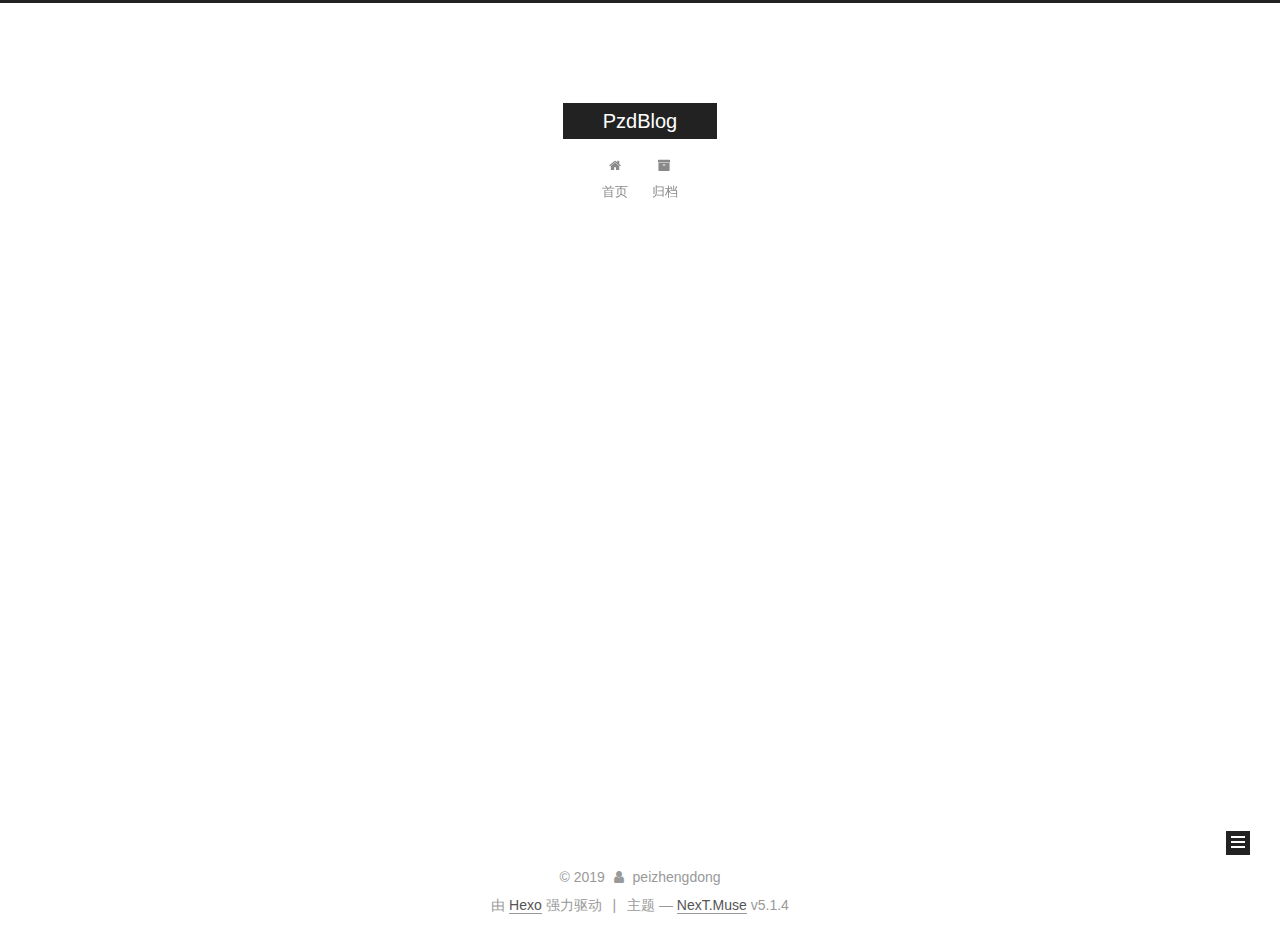
<file: archives/index.html>
<!DOCTYPE html>



  


<html class="theme-next muse use-motion" lang="zh-Hans">
<head><meta name="generator" content="Hexo 3.9.0">
  <meta charset="UTF-8">
<meta http-equiv="X-UA-Compatible" content="IE=edge">
<meta name="viewport" content="width=device-width, initial-scale=1, maximum-scale=1">
<meta name="theme-color" content="#222">









<meta http-equiv="Cache-Control" content="no-transform">
<meta http-equiv="Cache-Control" content="no-siteapp">
















  
  
  <link href="/lib/fancybox/source/jquery.fancybox.css?v=2.1.5" rel="stylesheet" type="text/css">







<link href="/lib/font-awesome/css/font-awesome.min.css?v=4.6.2" rel="stylesheet" type="text/css">

<link href="/css/main.css?v=5.1.4" rel="stylesheet" type="text/css">


  <link rel="apple-touch-icon" sizes="180x180" href="/images/apple-touch-icon-next.png?v=5.1.4">


  <link rel="icon" type="image/png" sizes="32x32" href="/images/favicon-32x32-next.png?v=5.1.4">


  <link rel="icon" type="image/png" sizes="16x16" href="/images/favicon-16x16-next.png?v=5.1.4">


  <link rel="mask-icon" href="/images/logo.svg?v=5.1.4" color="#222">





  <meta name="keywords" content="Hexo, NexT">










<meta name="description" content="PzdBlog&apos;s personal blog">
<meta property="og:type" content="website">
<meta property="og:title" content="PzdBlog">
<meta property="og:url" content="https://github.com/RanderE/pzdBlog.github.io.git/archives/index.html">
<meta property="og:site_name" content="PzdBlog">
<meta property="og:description" content="PzdBlog&apos;s personal blog">
<meta property="og:locale" content="zh-Hans">
<meta name="twitter:card" content="summary">
<meta name="twitter:title" content="PzdBlog">
<meta name="twitter:description" content="PzdBlog&apos;s personal blog">



<script type="text/javascript" id="hexo.configurations">
  var NexT = window.NexT || {};
  var CONFIG = {
    root: '/',
    scheme: 'Muse',
    version: '5.1.4',
    sidebar: {"position":"left","display":"post","offset":12,"b2t":false,"scrollpercent":false,"onmobile":false},
    fancybox: true,
    tabs: true,
    motion: {"enable":true,"async":false,"transition":{"post_block":"fadeIn","post_header":"slideDownIn","post_body":"slideDownIn","coll_header":"slideLeftIn","sidebar":"slideUpIn"}},
    duoshuo: {
      userId: '0',
      author: '博主'
    },
    algolia: {
      applicationID: '',
      apiKey: '',
      indexName: '',
      hits: {"per_page":10},
      labels: {"input_placeholder":"Search for Posts","hits_empty":"We didn't find any results for the search: ${query}","hits_stats":"${hits} results found in ${time} ms"}
    }
  };
</script>



  <link rel="canonical" href="https://github.com/RanderE/pzdBlog.github.io.git/archives/">





  <title>归档 | PzdBlog</title>
  








</head>

<body itemscope itemtype="http://schema.org/WebPage" lang="zh-Hans">

  
  
    
  

  <div class="container sidebar-position-left page-archive">
    <div class="headband"></div>

    <header id="header" class="header" itemscope itemtype="http://schema.org/WPHeader">
      <div class="header-inner"><div class="site-brand-wrapper">
  <div class="site-meta ">
    

    <div class="custom-logo-site-title">
      <a href="/" class="brand" rel="start">
        <span class="logo-line-before"><i></i></span>
        <span class="site-title">PzdBlog</span>
        <span class="logo-line-after"><i></i></span>
      </a>
    </div>
      
        <p class="site-subtitle"></p>
      
  </div>

  <div class="site-nav-toggle">
    <button>
      <span class="btn-bar"></span>
      <span class="btn-bar"></span>
      <span class="btn-bar"></span>
    </button>
  </div>
</div>

<nav class="site-nav">
  

  
    <ul id="menu" class="menu">
      
        
        <li class="menu-item menu-item-home">
          <a href="/" rel="section">
            
              <i class="menu-item-icon fa fa-fw fa-home"></i> <br>
            
            首页
          </a>
        </li>
      
        
        <li class="menu-item menu-item-archives">
          <a href="/archives/" rel="section">
            
              <i class="menu-item-icon fa fa-fw fa-archive"></i> <br>
            
            归档
          </a>
        </li>
      

      
    </ul>
  

  
</nav>



 </div>
    </header>

    <main id="main" class="main">
      <div class="main-inner">
        <div class="content-wrap">
          <div id="content" class="content">
            

  
  
  
  <div class="post-block archive">
    <div id="posts" class="posts-collapse">
      <span class="archive-move-on"></span>

      <span class="archive-page-counter">
        
        
        
          
        
        嗯..! 目前共计 4 篇日志。 继续努力。
      </span>

      

        
        
        

        
          
          <div class="collection-title">
            <h1 class="archive-year" id="archive-year-2019">2019</h1>
          </div>
        
        

        

  <article class="post post-type-normal" itemscope itemtype="http://schema.org/Article">
    <header class="post-header">

      <h2 class="post-title">
        
            <a class="post-title-link" href="/2019/07/01/jQuery/" itemprop="url">
              
                <span itemprop="name">JQuery学习</span>
              
            </a>
        
      </h2>

      <div class="post-meta">
        <time class="post-time" itemprop="dateCreated" datetime="2019-07-01T18:05:58+08:00" content="2019-07-01">
          07-01
        </time>
      </div>

    </header>
  </article>



      

        
        
        

        
        

        

  <article class="post post-type-normal" itemscope itemtype="http://schema.org/Article">
    <header class="post-header">

      <h2 class="post-title">
        
            <a class="post-title-link" href="/2019/07/01/HTML5新api/" itemprop="url">
              
                <span itemprop="name">HTML5新的 API</span>
              
            </a>
        
      </h2>

      <div class="post-meta">
        <time class="post-time" itemprop="dateCreated" datetime="2019-07-01T18:05:58+08:00" content="2019-07-01">
          07-01
        </time>
      </div>

    </header>
  </article>



      

        
        
        

        
        

        

  <article class="post post-type-normal" itemscope itemtype="http://schema.org/Article">
    <header class="post-header">

      <h2 class="post-title">
        
            <a class="post-title-link" href="/2019/07/01/promise/" itemprop="url">
              
                <span itemprop="name">Promise</span>
              
            </a>
        
      </h2>

      <div class="post-meta">
        <time class="post-time" itemprop="dateCreated" datetime="2019-07-01T18:05:58+08:00" content="2019-07-01">
          07-01
        </time>
      </div>

    </header>
  </article>



      

        
        
        

        
        

        

  <article class="post post-type-normal" itemscope itemtype="http://schema.org/Article">
    <header class="post-header">

      <h2 class="post-title">
        
            <a class="post-title-link" href="/2019/07/01/react/" itemprop="url">
              
                <span itemprop="name">react</span>
              
            </a>
        
      </h2>

      <div class="post-meta">
        <time class="post-time" itemprop="dateCreated" datetime="2019-07-01T17:35:40+08:00" content="2019-07-01">
          07-01
        </time>
      </div>

    </header>
  </article>



      

    </div>
  </div>
  
  
  

  



          </div>
          


          

        </div>
        
          
  
  <div class="sidebar-toggle">
    <div class="sidebar-toggle-line-wrap">
      <span class="sidebar-toggle-line sidebar-toggle-line-first"></span>
      <span class="sidebar-toggle-line sidebar-toggle-line-middle"></span>
      <span class="sidebar-toggle-line sidebar-toggle-line-last"></span>
    </div>
  </div>

  <aside id="sidebar" class="sidebar">
    
    <div class="sidebar-inner">

      

      

      <section class="site-overview-wrap sidebar-panel sidebar-panel-active">
        <div class="site-overview">
          <div class="site-author motion-element" itemprop="author" itemscope itemtype="http://schema.org/Person">
            
              <p class="site-author-name" itemprop="name">peizhengdong</p>
              <p class="site-description motion-element" itemprop="description">PzdBlog's personal blog</p>
          </div>

          <nav class="site-state motion-element">

            
              <div class="site-state-item site-state-posts">
              
                <a href="/archives/">
              
                  <span class="site-state-item-count">4</span>
                  <span class="site-state-item-name">日志</span>
                </a>
              </div>
            

            

            

          </nav>

          

          

          
          

          
          

          

        </div>
      </section>

      

      

    </div>
  </aside>


        
      </div>
    </main>

    <footer id="footer" class="footer">
      <div class="footer-inner">
        <div class="copyright">&copy; <span itemprop="copyrightYear">2019</span>
  <span class="with-love">
    <i class="fa fa-user"></i>
  </span>
  <span class="author" itemprop="copyrightHolder">peizhengdong</span>

  
</div>


  <div class="powered-by">由 <a class="theme-link" target="_blank" href="https://hexo.io">Hexo</a> 强力驱动</div>



  <span class="post-meta-divider">|</span>



  <div class="theme-info">主题 &mdash; <a class="theme-link" target="_blank" href="https://github.com/iissnan/hexo-theme-next">NexT.Muse</a> v5.1.4</div>




        







        
      </div>
    </footer>

    
      <div class="back-to-top">
        <i class="fa fa-arrow-up"></i>
        
      </div>
    

    

  </div>

  

<script type="text/javascript">
  if (Object.prototype.toString.call(window.Promise) !== '[object Function]') {
    window.Promise = null;
  }
</script>









  












  
  
    <script type="text/javascript" src="/lib/jquery/index.js?v=2.1.3"></script>
  

  
  
    <script type="text/javascript" src="/lib/fastclick/lib/fastclick.min.js?v=1.0.6"></script>
  

  
  
    <script type="text/javascript" src="/lib/jquery_lazyload/jquery.lazyload.js?v=1.9.7"></script>
  

  
  
    <script type="text/javascript" src="/lib/velocity/velocity.min.js?v=1.2.1"></script>
  

  
  
    <script type="text/javascript" src="/lib/velocity/velocity.ui.min.js?v=1.2.1"></script>
  

  
  
    <script type="text/javascript" src="/lib/fancybox/source/jquery.fancybox.pack.js?v=2.1.5"></script>
  


  


  <script type="text/javascript" src="/js/src/utils.js?v=5.1.4"></script>

  <script type="text/javascript" src="/js/src/motion.js?v=5.1.4"></script>



  
  

  

  


  <script type="text/javascript" src="/js/src/bootstrap.js?v=5.1.4"></script>



  


  




	





  





  












  





  

  

  

  
  

  

  

  

</body>
</html>
</file>
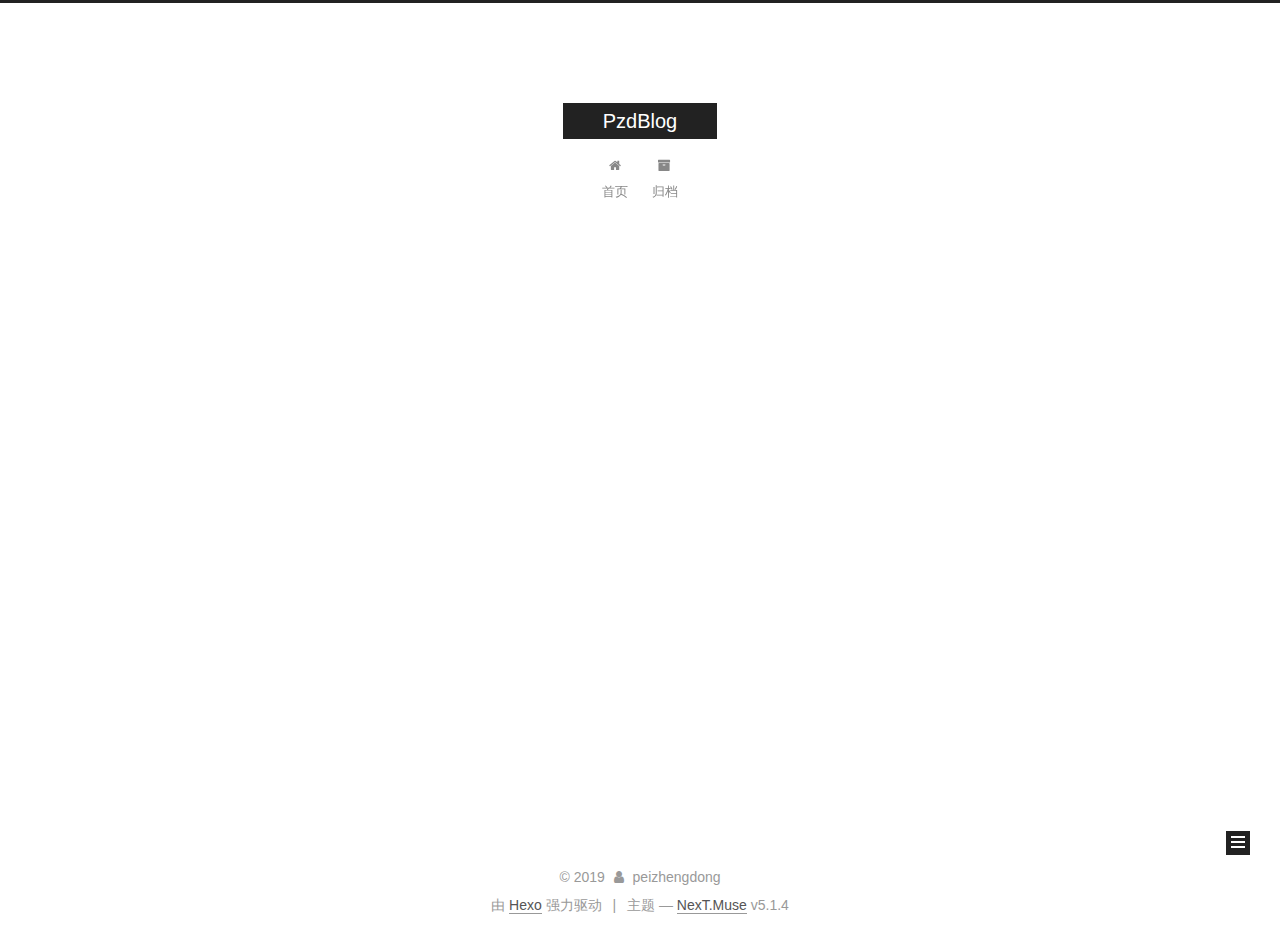
<file: archives/2019/index.html>
<!DOCTYPE html>



  


<html class="theme-next muse use-motion" lang="zh-Hans">
<head><meta name="generator" content="Hexo 3.9.0">
  <meta charset="UTF-8">
<meta http-equiv="X-UA-Compatible" content="IE=edge">
<meta name="viewport" content="width=device-width, initial-scale=1, maximum-scale=1">
<meta name="theme-color" content="#222">









<meta http-equiv="Cache-Control" content="no-transform">
<meta http-equiv="Cache-Control" content="no-siteapp">
















  
  
  <link href="/lib/fancybox/source/jquery.fancybox.css?v=2.1.5" rel="stylesheet" type="text/css">







<link href="/lib/font-awesome/css/font-awesome.min.css?v=4.6.2" rel="stylesheet" type="text/css">

<link href="/css/main.css?v=5.1.4" rel="stylesheet" type="text/css">


  <link rel="apple-touch-icon" sizes="180x180" href="/images/apple-touch-icon-next.png?v=5.1.4">


  <link rel="icon" type="image/png" sizes="32x32" href="/images/favicon-32x32-next.png?v=5.1.4">


  <link rel="icon" type="image/png" sizes="16x16" href="/images/favicon-16x16-next.png?v=5.1.4">


  <link rel="mask-icon" href="/images/logo.svg?v=5.1.4" color="#222">





  <meta name="keywords" content="Hexo, NexT">










<meta name="description" content="PzdBlog&apos;s personal blog">
<meta property="og:type" content="website">
<meta property="og:title" content="PzdBlog">
<meta property="og:url" content="https://github.com/RanderE/pzdBlog.github.io.git/archives/2019/index.html">
<meta property="og:site_name" content="PzdBlog">
<meta property="og:description" content="PzdBlog&apos;s personal blog">
<meta property="og:locale" content="zh-Hans">
<meta name="twitter:card" content="summary">
<meta name="twitter:title" content="PzdBlog">
<meta name="twitter:description" content="PzdBlog&apos;s personal blog">



<script type="text/javascript" id="hexo.configurations">
  var NexT = window.NexT || {};
  var CONFIG = {
    root: '/',
    scheme: 'Muse',
    version: '5.1.4',
    sidebar: {"position":"left","display":"post","offset":12,"b2t":false,"scrollpercent":false,"onmobile":false},
    fancybox: true,
    tabs: true,
    motion: {"enable":true,"async":false,"transition":{"post_block":"fadeIn","post_header":"slideDownIn","post_body":"slideDownIn","coll_header":"slideLeftIn","sidebar":"slideUpIn"}},
    duoshuo: {
      userId: '0',
      author: '博主'
    },
    algolia: {
      applicationID: '',
      apiKey: '',
      indexName: '',
      hits: {"per_page":10},
      labels: {"input_placeholder":"Search for Posts","hits_empty":"We didn't find any results for the search: ${query}","hits_stats":"${hits} results found in ${time} ms"}
    }
  };
</script>



  <link rel="canonical" href="https://github.com/RanderE/pzdBlog.github.io.git/archives/2019/">





  <title>归档 | PzdBlog</title>
  








</head>

<body itemscope itemtype="http://schema.org/WebPage" lang="zh-Hans">

  
  
    
  

  <div class="container sidebar-position-left page-archive">
    <div class="headband"></div>

    <header id="header" class="header" itemscope itemtype="http://schema.org/WPHeader">
      <div class="header-inner"><div class="site-brand-wrapper">
  <div class="site-meta ">
    

    <div class="custom-logo-site-title">
      <a href="/" class="brand" rel="start">
        <span class="logo-line-before"><i></i></span>
        <span class="site-title">PzdBlog</span>
        <span class="logo-line-after"><i></i></span>
      </a>
    </div>
      
        <p class="site-subtitle"></p>
      
  </div>

  <div class="site-nav-toggle">
    <button>
      <span class="btn-bar"></span>
      <span class="btn-bar"></span>
      <span class="btn-bar"></span>
    </button>
  </div>
</div>

<nav class="site-nav">
  

  
    <ul id="menu" class="menu">
      
        
        <li class="menu-item menu-item-home">
          <a href="/" rel="section">
            
              <i class="menu-item-icon fa fa-fw fa-home"></i> <br>
            
            首页
          </a>
        </li>
      
        
        <li class="menu-item menu-item-archives">
          <a href="/archives/" rel="section">
            
              <i class="menu-item-icon fa fa-fw fa-archive"></i> <br>
            
            归档
          </a>
        </li>
      

      
    </ul>
  

  
</nav>



 </div>
    </header>

    <main id="main" class="main">
      <div class="main-inner">
        <div class="content-wrap">
          <div id="content" class="content">
            

  
  
  
  <div class="post-block archive">
    <div id="posts" class="posts-collapse">
      <span class="archive-move-on"></span>

      <span class="archive-page-counter">
        
        
        
          
        
        嗯..! 目前共计 4 篇日志。 继续努力。
      </span>

      

        
        
        

        
          
          <div class="collection-title">
            <h1 class="archive-year" id="archive-year-2019">2019</h1>
          </div>
        
        

        

  <article class="post post-type-normal" itemscope itemtype="http://schema.org/Article">
    <header class="post-header">

      <h2 class="post-title">
        
            <a class="post-title-link" href="/2019/07/01/jQuery/" itemprop="url">
              
                <span itemprop="name">JQuery学习</span>
              
            </a>
        
      </h2>

      <div class="post-meta">
        <time class="post-time" itemprop="dateCreated" datetime="2019-07-01T18:05:58+08:00" content="2019-07-01">
          07-01
        </time>
      </div>

    </header>
  </article>



      

        
        
        

        
        

        

  <article class="post post-type-normal" itemscope itemtype="http://schema.org/Article">
    <header class="post-header">

      <h2 class="post-title">
        
            <a class="post-title-link" href="/2019/07/01/HTML5新api/" itemprop="url">
              
                <span itemprop="name">HTML5新的 API</span>
              
            </a>
        
      </h2>

      <div class="post-meta">
        <time class="post-time" itemprop="dateCreated" datetime="2019-07-01T18:05:58+08:00" content="2019-07-01">
          07-01
        </time>
      </div>

    </header>
  </article>



      

        
        
        

        
        

        

  <article class="post post-type-normal" itemscope itemtype="http://schema.org/Article">
    <header class="post-header">

      <h2 class="post-title">
        
            <a class="post-title-link" href="/2019/07/01/promise/" itemprop="url">
              
                <span itemprop="name">Promise</span>
              
            </a>
        
      </h2>

      <div class="post-meta">
        <time class="post-time" itemprop="dateCreated" datetime="2019-07-01T18:05:58+08:00" content="2019-07-01">
          07-01
        </time>
      </div>

    </header>
  </article>



      

        
        
        

        
        

        

  <article class="post post-type-normal" itemscope itemtype="http://schema.org/Article">
    <header class="post-header">

      <h2 class="post-title">
        
            <a class="post-title-link" href="/2019/07/01/react/" itemprop="url">
              
                <span itemprop="name">react</span>
              
            </a>
        
      </h2>

      <div class="post-meta">
        <time class="post-time" itemprop="dateCreated" datetime="2019-07-01T17:35:40+08:00" content="2019-07-01">
          07-01
        </time>
      </div>

    </header>
  </article>



      

    </div>
  </div>
  
  
  

  



          </div>
          


          

        </div>
        
          
  
  <div class="sidebar-toggle">
    <div class="sidebar-toggle-line-wrap">
      <span class="sidebar-toggle-line sidebar-toggle-line-first"></span>
      <span class="sidebar-toggle-line sidebar-toggle-line-middle"></span>
      <span class="sidebar-toggle-line sidebar-toggle-line-last"></span>
    </div>
  </div>

  <aside id="sidebar" class="sidebar">
    
    <div class="sidebar-inner">

      

      

      <section class="site-overview-wrap sidebar-panel sidebar-panel-active">
        <div class="site-overview">
          <div class="site-author motion-element" itemprop="author" itemscope itemtype="http://schema.org/Person">
            
              <p class="site-author-name" itemprop="name">peizhengdong</p>
              <p class="site-description motion-element" itemprop="description">PzdBlog's personal blog</p>
          </div>

          <nav class="site-state motion-element">

            
              <div class="site-state-item site-state-posts">
              
                <a href="/archives/">
              
                  <span class="site-state-item-count">4</span>
                  <span class="site-state-item-name">日志</span>
                </a>
              </div>
            

            

            

          </nav>

          

          

          
          

          
          

          

        </div>
      </section>

      

      

    </div>
  </aside>


        
      </div>
    </main>

    <footer id="footer" class="footer">
      <div class="footer-inner">
        <div class="copyright">&copy; <span itemprop="copyrightYear">2019</span>
  <span class="with-love">
    <i class="fa fa-user"></i>
  </span>
  <span class="author" itemprop="copyrightHolder">peizhengdong</span>

  
</div>


  <div class="powered-by">由 <a class="theme-link" target="_blank" href="https://hexo.io">Hexo</a> 强力驱动</div>



  <span class="post-meta-divider">|</span>



  <div class="theme-info">主题 &mdash; <a class="theme-link" target="_blank" href="https://github.com/iissnan/hexo-theme-next">NexT.Muse</a> v5.1.4</div>




        







        
      </div>
    </footer>

    
      <div class="back-to-top">
        <i class="fa fa-arrow-up"></i>
        
      </div>
    

    

  </div>

  

<script type="text/javascript">
  if (Object.prototype.toString.call(window.Promise) !== '[object Function]') {
    window.Promise = null;
  }
</script>









  












  
  
    <script type="text/javascript" src="/lib/jquery/index.js?v=2.1.3"></script>
  

  
  
    <script type="text/javascript" src="/lib/fastclick/lib/fastclick.min.js?v=1.0.6"></script>
  

  
  
    <script type="text/javascript" src="/lib/jquery_lazyload/jquery.lazyload.js?v=1.9.7"></script>
  

  
  
    <script type="text/javascript" src="/lib/velocity/velocity.min.js?v=1.2.1"></script>
  

  
  
    <script type="text/javascript" src="/lib/velocity/velocity.ui.min.js?v=1.2.1"></script>
  

  
  
    <script type="text/javascript" src="/lib/fancybox/source/jquery.fancybox.pack.js?v=2.1.5"></script>
  


  


  <script type="text/javascript" src="/js/src/utils.js?v=5.1.4"></script>

  <script type="text/javascript" src="/js/src/motion.js?v=5.1.4"></script>



  
  

  

  


  <script type="text/javascript" src="/js/src/bootstrap.js?v=5.1.4"></script>



  


  




	





  





  












  





  

  

  

  
  

  

  

  

</body>
</html>
</file>
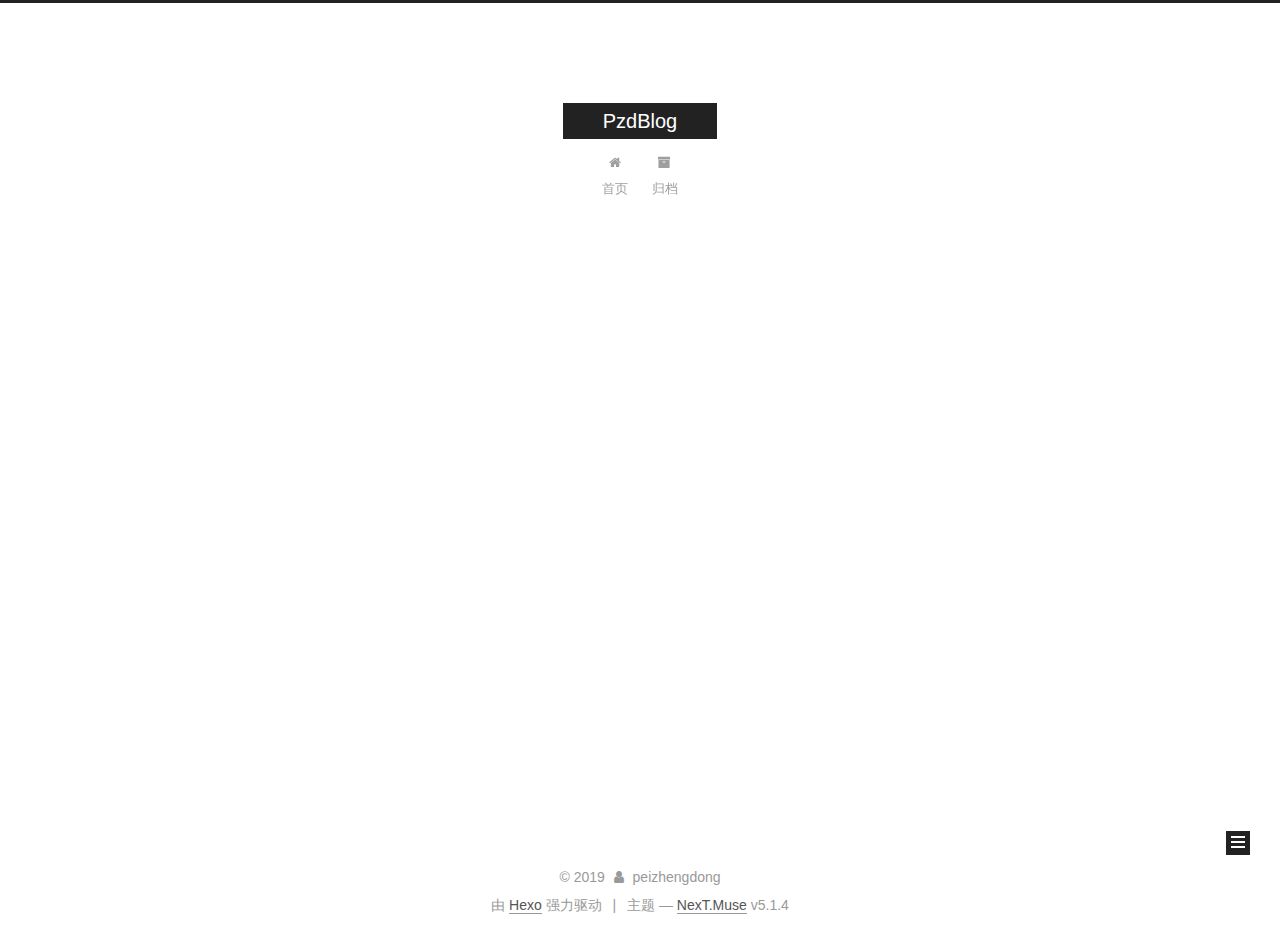
<file: archives/2019/07/index.html>
<!DOCTYPE html>



  


<html class="theme-next muse use-motion" lang="zh-Hans">
<head><meta name="generator" content="Hexo 3.9.0">
  <meta charset="UTF-8">
<meta http-equiv="X-UA-Compatible" content="IE=edge">
<meta name="viewport" content="width=device-width, initial-scale=1, maximum-scale=1">
<meta name="theme-color" content="#222">









<meta http-equiv="Cache-Control" content="no-transform">
<meta http-equiv="Cache-Control" content="no-siteapp">
















  
  
  <link href="/lib/fancybox/source/jquery.fancybox.css?v=2.1.5" rel="stylesheet" type="text/css">







<link href="/lib/font-awesome/css/font-awesome.min.css?v=4.6.2" rel="stylesheet" type="text/css">

<link href="/css/main.css?v=5.1.4" rel="stylesheet" type="text/css">


  <link rel="apple-touch-icon" sizes="180x180" href="/images/apple-touch-icon-next.png?v=5.1.4">


  <link rel="icon" type="image/png" sizes="32x32" href="/images/favicon-32x32-next.png?v=5.1.4">


  <link rel="icon" type="image/png" sizes="16x16" href="/images/favicon-16x16-next.png?v=5.1.4">


  <link rel="mask-icon" href="/images/logo.svg?v=5.1.4" color="#222">





  <meta name="keywords" content="Hexo, NexT">










<meta name="description" content="PzdBlog&apos;s personal blog">
<meta property="og:type" content="website">
<meta property="og:title" content="PzdBlog">
<meta property="og:url" content="https://github.com/RanderE/pzdBlog.github.io.git/archives/2019/07/index.html">
<meta property="og:site_name" content="PzdBlog">
<meta property="og:description" content="PzdBlog&apos;s personal blog">
<meta property="og:locale" content="zh-Hans">
<meta name="twitter:card" content="summary">
<meta name="twitter:title" content="PzdBlog">
<meta name="twitter:description" content="PzdBlog&apos;s personal blog">



<script type="text/javascript" id="hexo.configurations">
  var NexT = window.NexT || {};
  var CONFIG = {
    root: '/',
    scheme: 'Muse',
    version: '5.1.4',
    sidebar: {"position":"left","display":"post","offset":12,"b2t":false,"scrollpercent":false,"onmobile":false},
    fancybox: true,
    tabs: true,
    motion: {"enable":true,"async":false,"transition":{"post_block":"fadeIn","post_header":"slideDownIn","post_body":"slideDownIn","coll_header":"slideLeftIn","sidebar":"slideUpIn"}},
    duoshuo: {
      userId: '0',
      author: '博主'
    },
    algolia: {
      applicationID: '',
      apiKey: '',
      indexName: '',
      hits: {"per_page":10},
      labels: {"input_placeholder":"Search for Posts","hits_empty":"We didn't find any results for the search: ${query}","hits_stats":"${hits} results found in ${time} ms"}
    }
  };
</script>



  <link rel="canonical" href="https://github.com/RanderE/pzdBlog.github.io.git/archives/2019/07/">





  <title>归档 | PzdBlog</title>
  








</head>

<body itemscope itemtype="http://schema.org/WebPage" lang="zh-Hans">

  
  
    
  

  <div class="container sidebar-position-left page-archive">
    <div class="headband"></div>

    <header id="header" class="header" itemscope itemtype="http://schema.org/WPHeader">
      <div class="header-inner"><div class="site-brand-wrapper">
  <div class="site-meta ">
    

    <div class="custom-logo-site-title">
      <a href="/" class="brand" rel="start">
        <span class="logo-line-before"><i></i></span>
        <span class="site-title">PzdBlog</span>
        <span class="logo-line-after"><i></i></span>
      </a>
    </div>
      
        <p class="site-subtitle"></p>
      
  </div>

  <div class="site-nav-toggle">
    <button>
      <span class="btn-bar"></span>
      <span class="btn-bar"></span>
      <span class="btn-bar"></span>
    </button>
  </div>
</div>

<nav class="site-nav">
  

  
    <ul id="menu" class="menu">
      
        
        <li class="menu-item menu-item-home">
          <a href="/" rel="section">
            
              <i class="menu-item-icon fa fa-fw fa-home"></i> <br>
            
            首页
          </a>
        </li>
      
        
        <li class="menu-item menu-item-archives">
          <a href="/archives/" rel="section">
            
              <i class="menu-item-icon fa fa-fw fa-archive"></i> <br>
            
            归档
          </a>
        </li>
      

      
    </ul>
  

  
</nav>



 </div>
    </header>

    <main id="main" class="main">
      <div class="main-inner">
        <div class="content-wrap">
          <div id="content" class="content">
            

  
  
  
  <div class="post-block archive">
    <div id="posts" class="posts-collapse">
      <span class="archive-move-on"></span>

      <span class="archive-page-counter">
        
        
        
          
        
        嗯..! 目前共计 4 篇日志。 继续努力。
      </span>

      

        
        
        

        
          
          <div class="collection-title">
            <h1 class="archive-year" id="archive-year-2019">2019</h1>
          </div>
        
        

        

  <article class="post post-type-normal" itemscope itemtype="http://schema.org/Article">
    <header class="post-header">

      <h2 class="post-title">
        
            <a class="post-title-link" href="/2019/07/01/jQuery/" itemprop="url">
              
                <span itemprop="name">JQuery学习</span>
              
            </a>
        
      </h2>

      <div class="post-meta">
        <time class="post-time" itemprop="dateCreated" datetime="2019-07-01T18:05:58+08:00" content="2019-07-01">
          07-01
        </time>
      </div>

    </header>
  </article>



      

        
        
        

        
        

        

  <article class="post post-type-normal" itemscope itemtype="http://schema.org/Article">
    <header class="post-header">

      <h2 class="post-title">
        
            <a class="post-title-link" href="/2019/07/01/HTML5新api/" itemprop="url">
              
                <span itemprop="name">HTML5新的 API</span>
              
            </a>
        
      </h2>

      <div class="post-meta">
        <time class="post-time" itemprop="dateCreated" datetime="2019-07-01T18:05:58+08:00" content="2019-07-01">
          07-01
        </time>
      </div>

    </header>
  </article>



      

        
        
        

        
        

        

  <article class="post post-type-normal" itemscope itemtype="http://schema.org/Article">
    <header class="post-header">

      <h2 class="post-title">
        
            <a class="post-title-link" href="/2019/07/01/promise/" itemprop="url">
              
                <span itemprop="name">Promise</span>
              
            </a>
        
      </h2>

      <div class="post-meta">
        <time class="post-time" itemprop="dateCreated" datetime="2019-07-01T18:05:58+08:00" content="2019-07-01">
          07-01
        </time>
      </div>

    </header>
  </article>



      

        
        
        

        
        

        

  <article class="post post-type-normal" itemscope itemtype="http://schema.org/Article">
    <header class="post-header">

      <h2 class="post-title">
        
            <a class="post-title-link" href="/2019/07/01/react/" itemprop="url">
              
                <span itemprop="name">react</span>
              
            </a>
        
      </h2>

      <div class="post-meta">
        <time class="post-time" itemprop="dateCreated" datetime="2019-07-01T17:35:40+08:00" content="2019-07-01">
          07-01
        </time>
      </div>

    </header>
  </article>



      

    </div>
  </div>
  
  
  

  



          </div>
          


          

        </div>
        
          
  
  <div class="sidebar-toggle">
    <div class="sidebar-toggle-line-wrap">
      <span class="sidebar-toggle-line sidebar-toggle-line-first"></span>
      <span class="sidebar-toggle-line sidebar-toggle-line-middle"></span>
      <span class="sidebar-toggle-line sidebar-toggle-line-last"></span>
    </div>
  </div>

  <aside id="sidebar" class="sidebar">
    
    <div class="sidebar-inner">

      

      

      <section class="site-overview-wrap sidebar-panel sidebar-panel-active">
        <div class="site-overview">
          <div class="site-author motion-element" itemprop="author" itemscope itemtype="http://schema.org/Person">
            
              <p class="site-author-name" itemprop="name">peizhengdong</p>
              <p class="site-description motion-element" itemprop="description">PzdBlog's personal blog</p>
          </div>

          <nav class="site-state motion-element">

            
              <div class="site-state-item site-state-posts">
              
                <a href="/archives/">
              
                  <span class="site-state-item-count">4</span>
                  <span class="site-state-item-name">日志</span>
                </a>
              </div>
            

            

            

          </nav>

          

          

          
          

          
          

          

        </div>
      </section>

      

      

    </div>
  </aside>


        
      </div>
    </main>

    <footer id="footer" class="footer">
      <div class="footer-inner">
        <div class="copyright">&copy; <span itemprop="copyrightYear">2019</span>
  <span class="with-love">
    <i class="fa fa-user"></i>
  </span>
  <span class="author" itemprop="copyrightHolder">peizhengdong</span>

  
</div>


  <div class="powered-by">由 <a class="theme-link" target="_blank" href="https://hexo.io">Hexo</a> 强力驱动</div>



  <span class="post-meta-divider">|</span>



  <div class="theme-info">主题 &mdash; <a class="theme-link" target="_blank" href="https://github.com/iissnan/hexo-theme-next">NexT.Muse</a> v5.1.4</div>




        







        
      </div>
    </footer>

    
      <div class="back-to-top">
        <i class="fa fa-arrow-up"></i>
        
      </div>
    

    

  </div>

  

<script type="text/javascript">
  if (Object.prototype.toString.call(window.Promise) !== '[object Function]') {
    window.Promise = null;
  }
</script>









  












  
  
    <script type="text/javascript" src="/lib/jquery/index.js?v=2.1.3"></script>
  

  
  
    <script type="text/javascript" src="/lib/fastclick/lib/fastclick.min.js?v=1.0.6"></script>
  

  
  
    <script type="text/javascript" src="/lib/jquery_lazyload/jquery.lazyload.js?v=1.9.7"></script>
  

  
  
    <script type="text/javascript" src="/lib/velocity/velocity.min.js?v=1.2.1"></script>
  

  
  
    <script type="text/javascript" src="/lib/velocity/velocity.ui.min.js?v=1.2.1"></script>
  

  
  
    <script type="text/javascript" src="/lib/fancybox/source/jquery.fancybox.pack.js?v=2.1.5"></script>
  


  


  <script type="text/javascript" src="/js/src/utils.js?v=5.1.4"></script>

  <script type="text/javascript" src="/js/src/motion.js?v=5.1.4"></script>



  
  

  

  


  <script type="text/javascript" src="/js/src/bootstrap.js?v=5.1.4"></script>



  


  




	





  





  












  





  

  

  

  
  

  

  

  

</body>
</html>
</file>
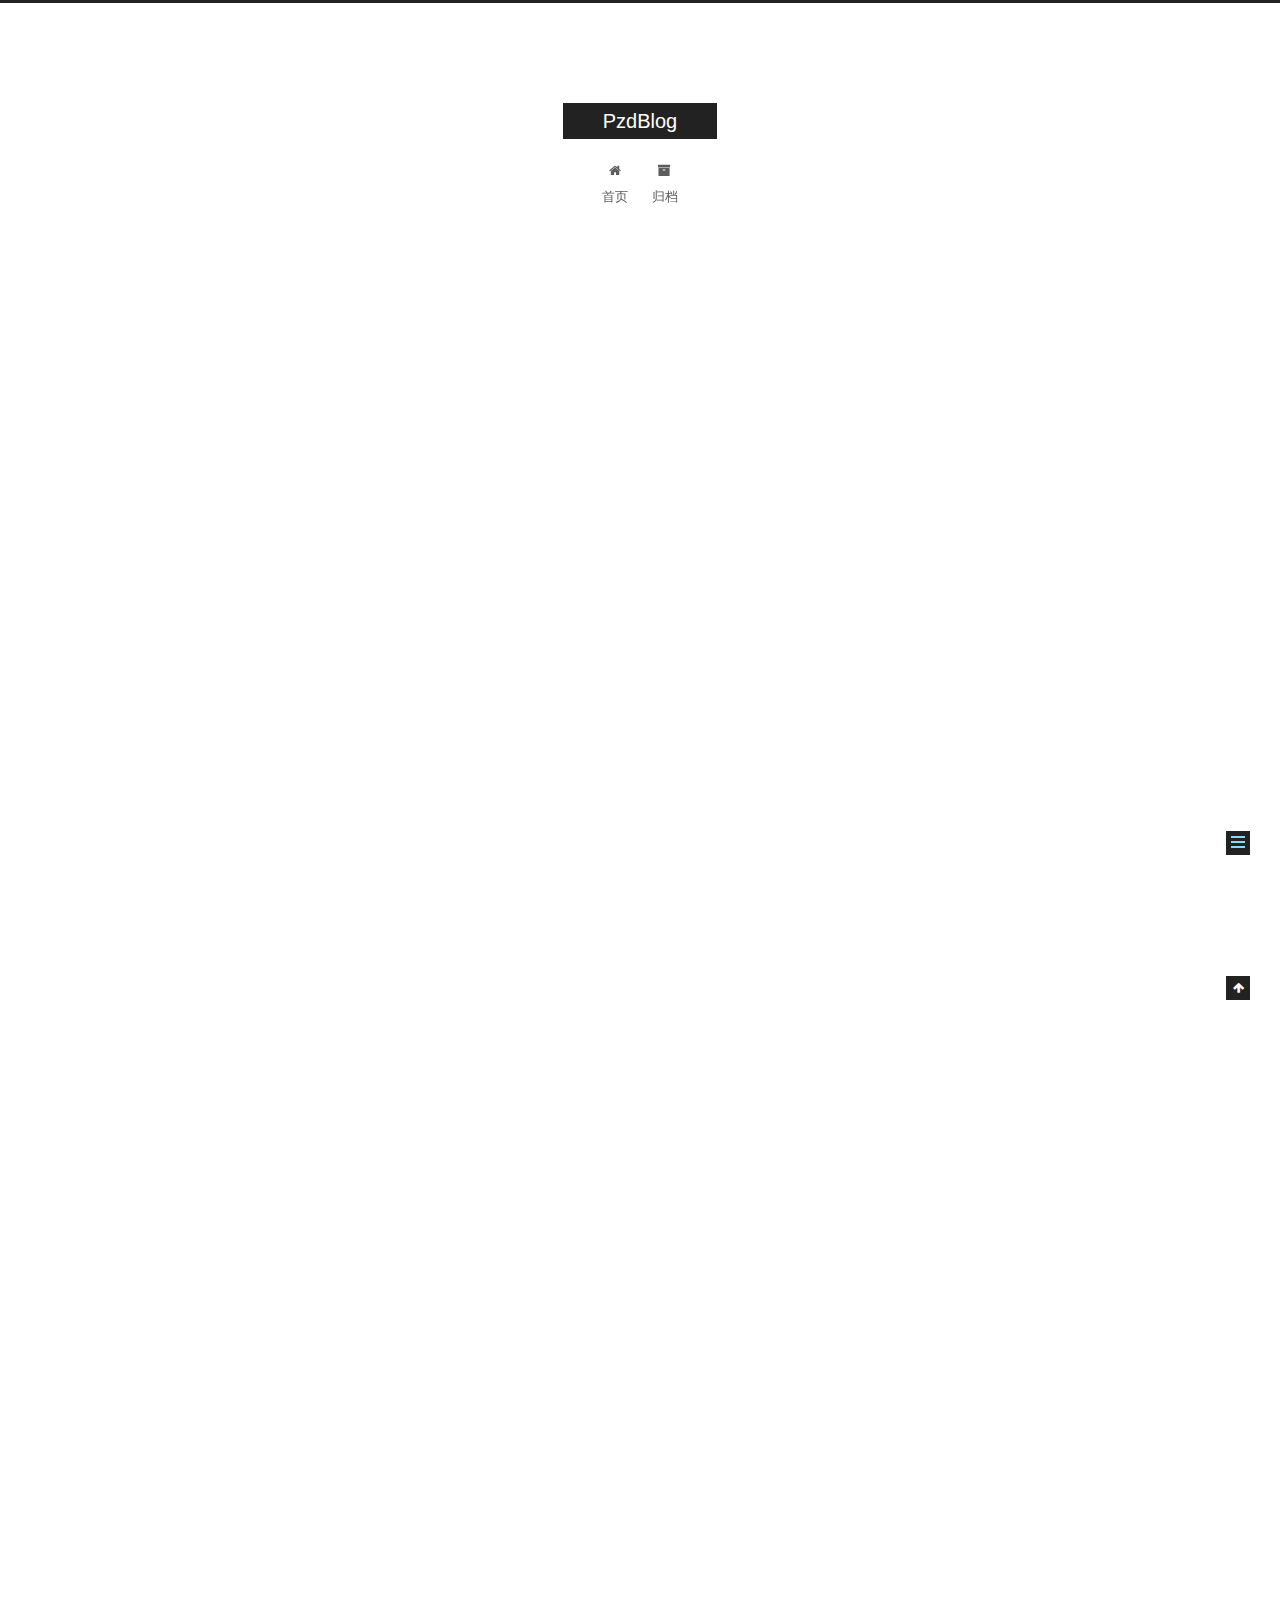
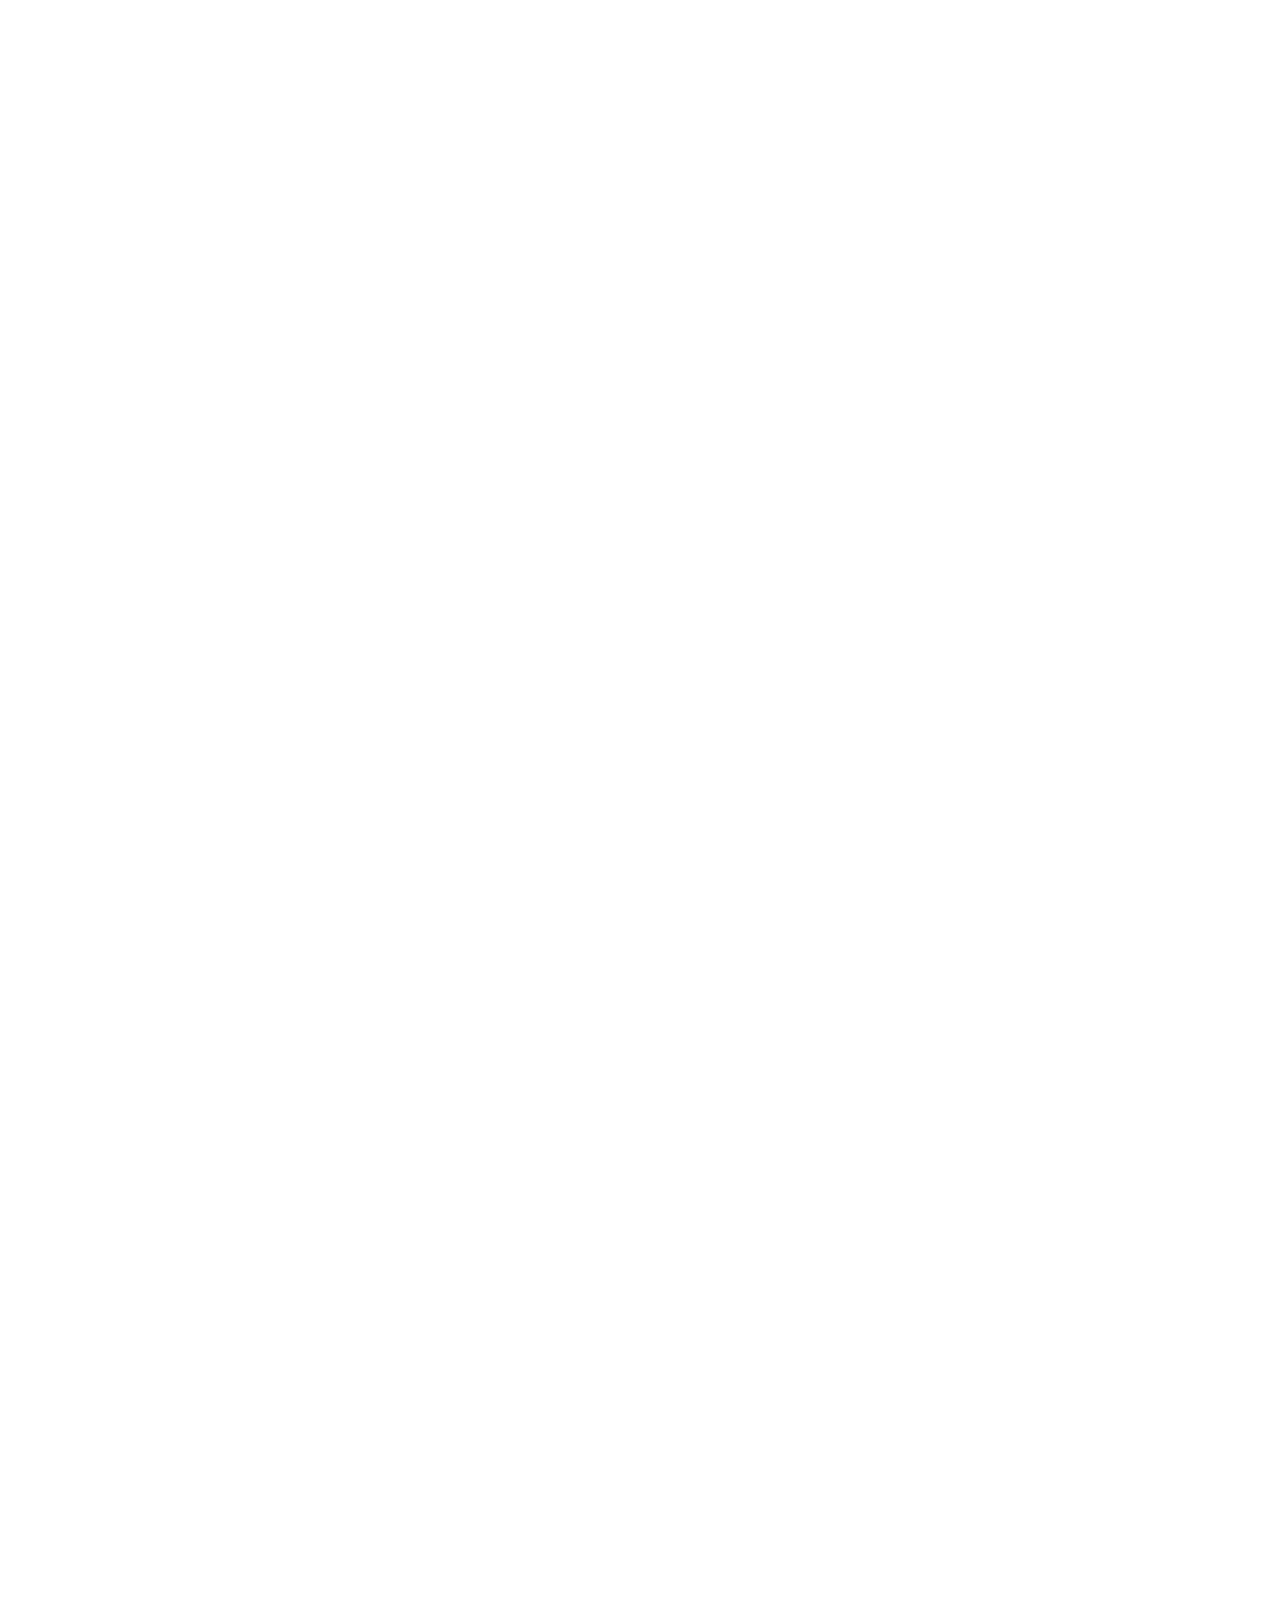
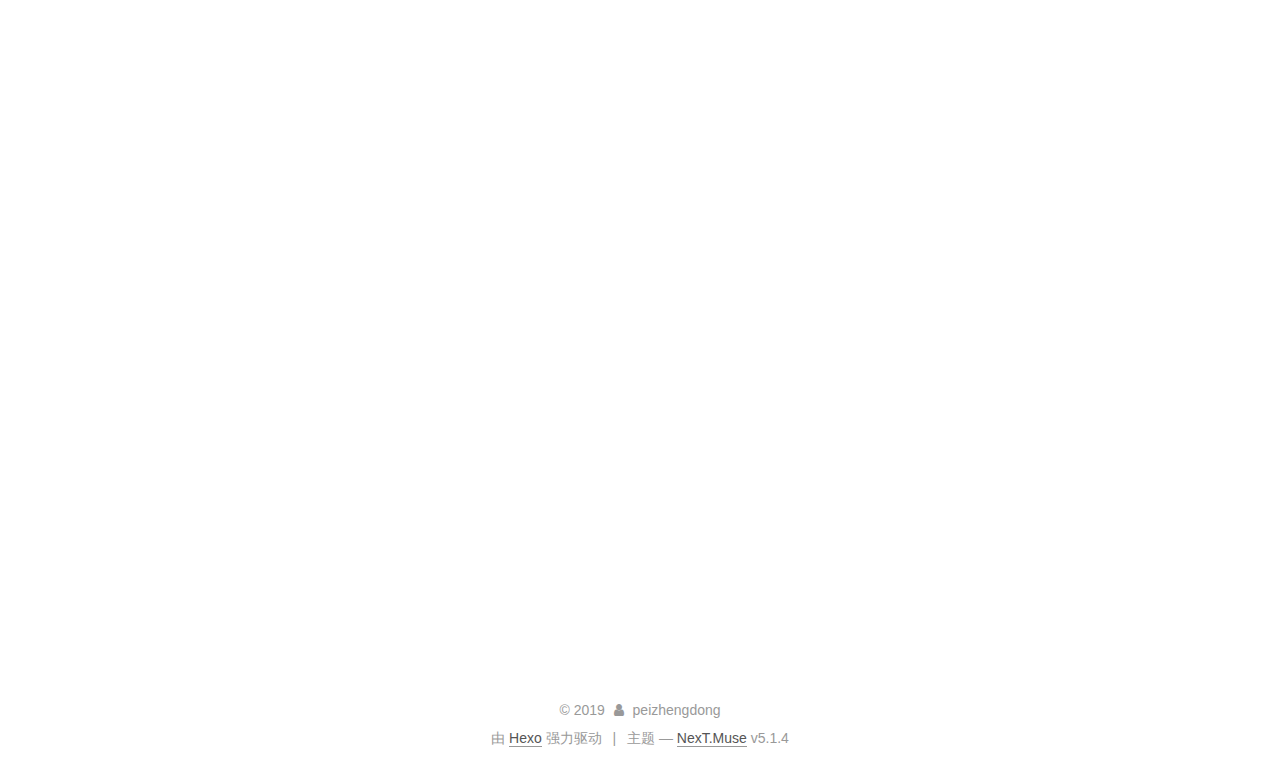
<file: 2019/07/01/HTML5新api/index.html>
<!DOCTYPE html>



  


<html class="theme-next muse use-motion" lang="zh-Hans">
<head><meta name="generator" content="Hexo 3.9.0">
  <meta charset="UTF-8">
<meta http-equiv="X-UA-Compatible" content="IE=edge">
<meta name="viewport" content="width=device-width, initial-scale=1, maximum-scale=1">
<meta name="theme-color" content="#222">









<meta http-equiv="Cache-Control" content="no-transform">
<meta http-equiv="Cache-Control" content="no-siteapp">
















  
  
  <link href="/lib/fancybox/source/jquery.fancybox.css?v=2.1.5" rel="stylesheet" type="text/css">







<link href="/lib/font-awesome/css/font-awesome.min.css?v=4.6.2" rel="stylesheet" type="text/css">

<link href="/css/main.css?v=5.1.4" rel="stylesheet" type="text/css">


  <link rel="apple-touch-icon" sizes="180x180" href="/images/apple-touch-icon-next.png?v=5.1.4">


  <link rel="icon" type="image/png" sizes="32x32" href="/images/favicon-32x32-next.png?v=5.1.4">


  <link rel="icon" type="image/png" sizes="16x16" href="/images/favicon-16x16-next.png?v=5.1.4">


  <link rel="mask-icon" href="/images/logo.svg?v=5.1.4" color="#222">





  <meta name="keywords" content="Hexo, NexT">










<meta name="description" content="HTML5新的 API1.  全屏API（Fullscreen API）　　该API允许开发者以编程方式将Web应用程序全屏运行，使Web应用程序更像本地应用程序。 // 找到适合浏览器的全屏方法 123456789function launchFullScreen(element) &amp;#123;    if(element.requestFullScreen) &amp;#123;        ele">
<meta property="og:type" content="article">
<meta property="og:title" content="HTML5新的 API">
<meta property="og:url" content="https://github.com/RanderE/pzdBlog.github.io.git/2019/07/01/HTML5新api/index.html">
<meta property="og:site_name" content="PzdBlog">
<meta property="og:description" content="HTML5新的 API1.  全屏API（Fullscreen API）　　该API允许开发者以编程方式将Web应用程序全屏运行，使Web应用程序更像本地应用程序。 // 找到适合浏览器的全屏方法 123456789function launchFullScreen(element) &amp;#123;    if(element.requestFullScreen) &amp;#123;        ele">
<meta property="og:locale" content="zh-Hans">
<meta property="og:updated_time" content="2019-07-01T10:07:50.017Z">
<meta name="twitter:card" content="summary">
<meta name="twitter:title" content="HTML5新的 API">
<meta name="twitter:description" content="HTML5新的 API1.  全屏API（Fullscreen API）　　该API允许开发者以编程方式将Web应用程序全屏运行，使Web应用程序更像本地应用程序。 // 找到适合浏览器的全屏方法 123456789function launchFullScreen(element) &amp;#123;    if(element.requestFullScreen) &amp;#123;        ele">



<script type="text/javascript" id="hexo.configurations">
  var NexT = window.NexT || {};
  var CONFIG = {
    root: '/',
    scheme: 'Muse',
    version: '5.1.4',
    sidebar: {"position":"left","display":"post","offset":12,"b2t":false,"scrollpercent":false,"onmobile":false},
    fancybox: true,
    tabs: true,
    motion: {"enable":true,"async":false,"transition":{"post_block":"fadeIn","post_header":"slideDownIn","post_body":"slideDownIn","coll_header":"slideLeftIn","sidebar":"slideUpIn"}},
    duoshuo: {
      userId: '0',
      author: '博主'
    },
    algolia: {
      applicationID: '',
      apiKey: '',
      indexName: '',
      hits: {"per_page":10},
      labels: {"input_placeholder":"Search for Posts","hits_empty":"We didn't find any results for the search: ${query}","hits_stats":"${hits} results found in ${time} ms"}
    }
  };
</script>



  <link rel="canonical" href="https://github.com/RanderE/pzdBlog.github.io.git/2019/07/01/HTML5新api/">





  <title>HTML5新的 API | PzdBlog</title>
  








</head>

<body itemscope itemtype="http://schema.org/WebPage" lang="zh-Hans">

  
  
    
  

  <div class="container sidebar-position-left page-post-detail">
    <div class="headband"></div>

    <header id="header" class="header" itemscope itemtype="http://schema.org/WPHeader">
      <div class="header-inner"><div class="site-brand-wrapper">
  <div class="site-meta ">
    

    <div class="custom-logo-site-title">
      <a href="/" class="brand" rel="start">
        <span class="logo-line-before"><i></i></span>
        <span class="site-title">PzdBlog</span>
        <span class="logo-line-after"><i></i></span>
      </a>
    </div>
      
        <p class="site-subtitle"></p>
      
  </div>

  <div class="site-nav-toggle">
    <button>
      <span class="btn-bar"></span>
      <span class="btn-bar"></span>
      <span class="btn-bar"></span>
    </button>
  </div>
</div>

<nav class="site-nav">
  

  
    <ul id="menu" class="menu">
      
        
        <li class="menu-item menu-item-home">
          <a href="/" rel="section">
            
              <i class="menu-item-icon fa fa-fw fa-home"></i> <br>
            
            首页
          </a>
        </li>
      
        
        <li class="menu-item menu-item-archives">
          <a href="/archives/" rel="section">
            
              <i class="menu-item-icon fa fa-fw fa-archive"></i> <br>
            
            归档
          </a>
        </li>
      

      
    </ul>
  

  
</nav>



 </div>
    </header>

    <main id="main" class="main">
      <div class="main-inner">
        <div class="content-wrap">
          <div id="content" class="content">
            

  <div id="posts" class="posts-expand">
    

  

  
  
  

  <article class="post post-type-normal" itemscope itemtype="http://schema.org/Article">
  
  
  
  <div class="post-block">
    <link itemprop="mainEntityOfPage" href="https://github.com/RanderE/pzdBlog.github.io.git/2019/07/01/HTML5新api/">

    <span hidden itemprop="author" itemscope itemtype="http://schema.org/Person">
      <meta itemprop="name" content="peizhengdong">
      <meta itemprop="description" content>
      <meta itemprop="image" content="/images/avatar.gif">
    </span>

    <span hidden itemprop="publisher" itemscope itemtype="http://schema.org/Organization">
      <meta itemprop="name" content="PzdBlog">
    </span>

    
      <header class="post-header">

        
        
          <h1 class="post-title" itemprop="name headline">HTML5新的 API</h1>
        

        <div class="post-meta">
          <span class="post-time">
            
              <span class="post-meta-item-icon">
                <i class="fa fa-calendar-o"></i>
              </span>
              
                <span class="post-meta-item-text">发表于</span>
              
              <time title="创建于" itemprop="dateCreated datePublished" datetime="2019-07-01T18:05:58+08:00">
                2019-07-01
              </time>
            

            

            
          </span>

          

          
            
          

          
          

          

          

          

        </div>
      </header>
    

    
    
    
    <div class="post-body" itemprop="articleBody">

      
      

      
        <h3 id="HTML5新的-API"><a href="#HTML5新的-API" class="headerlink" title="HTML5新的 API"></a>HTML5新的 API</h3><h4 id="1-全屏API（Fullscreen-API）"><a href="#1-全屏API（Fullscreen-API）" class="headerlink" title="1.  全屏API（Fullscreen API）"></a>1.  全屏API（Fullscreen API）</h4><p>　　该API允许开发者以编程方式将Web应用程序全屏运行，使Web应用程序更像本地应用程序。<br> // 找到适合浏览器的全屏方法</p>
<figure class="highlight js"><table><tr><td class="gutter"><pre><span class="line">1</span><br><span class="line">2</span><br><span class="line">3</span><br><span class="line">4</span><br><span class="line">5</span><br><span class="line">6</span><br><span class="line">7</span><br><span class="line">8</span><br><span class="line">9</span><br></pre></td><td class="code"><pre><span class="line"><span class="function"><span class="keyword">function</span> <span class="title">launchFullScreen</span>(<span class="params">element</span>) </span>&#123;</span><br><span class="line">    <span class="keyword">if</span>(element.requestFullScreen) &#123;</span><br><span class="line">        element.requestFullScreen();</span><br><span class="line">    &#125; elseif(element.mozRequestFullScreen) &#123;</span><br><span class="line">        element.mozRequestFullScreen();</span><br><span class="line">    &#125; elseif(element.webkitRequestFullScreen) &#123;</span><br><span class="line">        element.webkitRequestFullScreen();</span><br><span class="line">    &#125;</span><br><span class="line">&#125;</span><br></pre></td></tr></table></figure>

<p>// 启动全屏模式</p>
<figure class="highlight js"><table><tr><td class="gutter"><pre><span class="line">1</span><br><span class="line">2</span><br></pre></td><td class="code"><pre><span class="line">launchFullScreen(<span class="built_in">document</span>.documentElement); <span class="comment">// the whole page</span></span><br><span class="line">launchFullScreen(<span class="built_in">document</span>.getElementById(<span class="string">"videoElement"</span>)); <span class="comment">// any individual element</span></span><br></pre></td></tr></table></figure>

<h4 id="2-页面可见性API（Page-Visibility-API）"><a href="#2-页面可见性API（Page-Visibility-API）" class="headerlink" title="2.  页面可见性API（Page Visibility API）"></a>2.  页面可见性API（Page Visibility API）</h4><p>　　该API可以用来检测页面对于用户的可见性，即返回用户当前浏览的页面或标签的状态变化。</p>
<figure class="highlight js"><table><tr><td class="gutter"><pre><span class="line">1</span><br><span class="line">2</span><br><span class="line">3</span><br><span class="line">4</span><br><span class="line">5</span><br><span class="line">6</span><br><span class="line">7</span><br><span class="line">8</span><br><span class="line">9</span><br><span class="line">10</span><br><span class="line">11</span><br><span class="line">12</span><br><span class="line">13</span><br><span class="line">14</span><br><span class="line">15</span><br><span class="line">16</span><br><span class="line">17</span><br><span class="line">18</span><br><span class="line">19</span><br><span class="line">20</span><br><span class="line">21</span><br><span class="line">22</span><br><span class="line">23</span><br><span class="line">24</span><br><span class="line">25</span><br></pre></td><td class="code"><pre><span class="line"><span class="comment">// 设置隐藏属性和可见改变事件的名称，属性需要加浏览器前缀</span></span><br><span class="line"><span class="comment">// since some browsers only offer vendor-prefixed support</span></span><br><span class="line"><span class="keyword">var</span> hidden, state, visibilityChange;</span><br><span class="line"><span class="keyword">if</span>(<span class="keyword">typeof</span> <span class="built_in">document</span>.hidden !== <span class="string">"undefined"</span>) &#123;</span><br><span class="line">    hidden = <span class="string">"hidden"</span>;</span><br><span class="line">    visibilityChange = <span class="string">"visibilitychange"</span>;</span><br><span class="line">    state = <span class="string">"visibilityState"</span>;</span><br><span class="line">&#125; elseif(<span class="keyword">typeof</span> <span class="built_in">document</span>.mozHidden !== <span class="string">"undefined"</span>) &#123;</span><br><span class="line">    hidden = <span class="string">"mozHidden"</span>;</span><br><span class="line">    visibilityChange = <span class="string">"mozvisibilitychange"</span>;</span><br><span class="line">    state = <span class="string">"mozVisibilityState"</span>;</span><br><span class="line">&#125; elseif(<span class="keyword">typeof</span> <span class="built_in">document</span>.msHidden !== <span class="string">"undefined"</span>) &#123;</span><br><span class="line">    hidden = <span class="string">"msHidden"</span>;</span><br><span class="line">    visibilityChange = <span class="string">"msvisibilitychange"</span>;</span><br><span class="line">    state = <span class="string">"msVisibilityState"</span>;</span><br><span class="line">&#125; elseif(<span class="keyword">typeof</span> <span class="built_in">document</span>.webkitHidden !== <span class="string">"undefined"</span>) &#123;</span><br><span class="line">    hidden = <span class="string">"webkitHidden"</span>;</span><br><span class="line">    visibilityChange = <span class="string">"webkitvisibilitychange"</span>;</span><br><span class="line">    state = <span class="string">"webkitVisibilityState"</span>;</span><br><span class="line">&#125;</span><br><span class="line"></span><br><span class="line"><span class="comment">// 添加一个标题改变的监听器</span></span><br><span class="line"><span class="built_in">document</span>.addEventListener(visibilityChange, <span class="function"><span class="keyword">function</span>(<span class="params">e</span>) </span>&#123;</span><br><span class="line"><span class="comment">// 开始或停止状态处理</span></span><br><span class="line">&#125;, <span class="literal">false</span>);</span><br></pre></td></tr></table></figure>

<h4 id="3-getUserMedia-API"><a href="#3-getUserMedia-API" class="headerlink" title="3.  getUserMedia API"></a>3.  getUserMedia API</h4><p>　　该API允许Web应用程序访问摄像头和麦克风，而无需使用插件。<br> // 设置事件监听器</p>
<figure class="highlight js"><table><tr><td class="gutter"><pre><span class="line">1</span><br><span class="line">2</span><br><span class="line">3</span><br><span class="line">4</span><br><span class="line">5</span><br><span class="line">6</span><br><span class="line">7</span><br><span class="line">8</span><br><span class="line">9</span><br><span class="line">10</span><br><span class="line">11</span><br><span class="line">12</span><br><span class="line">13</span><br><span class="line">14</span><br><span class="line">15</span><br><span class="line">16</span><br><span class="line">17</span><br><span class="line">18</span><br><span class="line">19</span><br><span class="line">20</span><br><span class="line">21</span><br><span class="line">22</span><br><span class="line">23</span><br></pre></td><td class="code"><pre><span class="line"><span class="built_in">window</span>.addEventListener(<span class="string">"DOMContentLoaded"</span>, <span class="function"><span class="keyword">function</span>(<span class="params"></span>) </span>&#123;</span><br><span class="line">    <span class="comment">// 获取元素</span></span><br><span class="line">    <span class="keyword">var</span> canvas = <span class="built_in">document</span>.getElementById(<span class="string">"canvas"</span>),</span><br><span class="line">    context = canvas.getContext(<span class="string">"2d"</span>),</span><br><span class="line">    video = <span class="built_in">document</span>.getElementById(<span class="string">"video"</span>),</span><br><span class="line">    videoObj = &#123; <span class="string">"video"</span>: <span class="literal">true</span>&#125;,</span><br><span class="line">    errBack = <span class="function"><span class="keyword">function</span>(<span class="params">error</span>) </span>&#123;</span><br><span class="line">      <span class="built_in">console</span>.log(<span class="string">"Video capture error: "</span>, error.code);</span><br><span class="line">    &#125;;</span><br><span class="line"></span><br><span class="line"><span class="comment">// 设置video监听器</span></span><br><span class="line">    <span class="keyword">if</span>(navigator.getUserMedia) &#123; <span class="comment">// Standard</span></span><br><span class="line">    navigator.getUserMedia(videoObj, <span class="function"><span class="keyword">function</span>(<span class="params">stream</span>) </span>&#123;</span><br><span class="line">      video.src = stream;</span><br><span class="line">      video.play();</span><br><span class="line">    &#125;, errBack);</span><br><span class="line">    &#125; elseif(navigator.webkitGetUserMedia) &#123; <span class="comment">// WebKit-prefixed</span></span><br><span class="line">        navigator.webkitGetUserMedia(videoObj, <span class="function"><span class="keyword">function</span>(<span class="params">stream</span>)</span>&#123;</span><br><span class="line">          video.src = <span class="built_in">window</span>.webkitURL.createObjectURL(stream);</span><br><span class="line">          video.play();</span><br><span class="line">        &#125;, errBack);</span><br><span class="line">    &#125;</span><br><span class="line">&#125;, <span class="literal">false</span>);</span><br></pre></td></tr></table></figure>

<h4 id="4-电池API（Battery-API）"><a href="#4-电池API（Battery-API）" class="headerlink" title="4.  电池API（Battery API）"></a>4.  电池API（Battery API）</h4><p>这是一个针对移动设备应用程序的API，主要用于检测设备电池信息。</p>
<figure class="highlight js"><table><tr><td class="gutter"><pre><span class="line">1</span><br><span class="line">2</span><br><span class="line">3</span><br><span class="line">4</span><br><span class="line">5</span><br><span class="line">6</span><br><span class="line">7</span><br><span class="line">8</span><br><span class="line">9</span><br><span class="line">10</span><br><span class="line">11</span><br><span class="line">12</span><br></pre></td><td class="code"><pre><span class="line"><span class="keyword">var</span> battery = navigator.battery || navigator.webkitBattery || navigator.mozBattery;</span><br><span class="line"></span><br><span class="line"><span class="comment">// 电池属性</span></span><br><span class="line"><span class="built_in">console</span>.warn(<span class="string">"Battery charging: "</span>, battery.charging); <span class="comment">// true</span></span><br><span class="line"><span class="built_in">console</span>.warn(<span class="string">"Battery level: "</span>, battery.level); <span class="comment">// 0.58</span></span><br><span class="line"><span class="built_in">console</span>.warn(<span class="string">"Battery discharging time: "</span>, battery.dischargingTime);</span><br><span class="line"><span class="built_in">console</span>.warn(<span class="string">"Battery charging time: "</span>, battery.dischargingTime);</span><br><span class="line"></span><br><span class="line"><span class="comment">// 添加事件监听器</span></span><br><span class="line">battery.addEventListener(<span class="string">"chargingchange"</span>, <span class="function"><span class="keyword">function</span>(<span class="params">e</span>) </span>&#123;</span><br><span class="line">  <span class="built_in">console</span>.warn(<span class="string">"Battery charge change: "</span>, battery.charging);</span><br><span class="line">&#125;, <span class="literal">false</span>);</span><br></pre></td></tr></table></figure>

<h4 id="5-Link-Prefetching"><a href="#5-Link-Prefetching" class="headerlink" title="5.  Link Prefetching"></a>5.  Link Prefetching</h4><p>　　预加载网页内容，为浏览者提供一个平滑的浏览体验。 </p>
<figure class="highlight html"><table><tr><td class="gutter"><pre><span class="line">1</span><br><span class="line">2</span><br><span class="line">3</span><br><span class="line">4</span><br></pre></td><td class="code"><pre><span class="line"><span class="tag">&lt;<span class="name">link</span> <span class="attr">rel</span>=<span class="string">"prefetch"</span> <span class="attr">href</span>=<span class="string">"http://davidwalsh.name/css-enhancements-user-experience"</span>/&gt;</span></span><br><span class="line"></span><br><span class="line"><span class="comment">&lt;!-- just an image --&gt;</span></span><br><span class="line"><span class="tag">&lt;<span class="name">link</span> <span class="attr">rel</span>=<span class="string">"prefetch"</span> <span class="attr">href</span>=<span class="string">"http://davidwalsh.name/wp-content/themes/walshbook3/images/sprite.png"</span>/&gt;</span></span><br></pre></td></tr></table></figure>

<h3 id="”-”和“-”的不同"><a href="#”-”和“-”的不同" class="headerlink" title="”==”和“===”的不同"></a>”==”和“===”的不同</h3><h4 id="“-”"><a href="#“-”" class="headerlink" title="“===”"></a>“===”</h4><p>三个等号我们称为等同符，当等号两边的值为相同类型的时候，直接比较等号两边的值，值相同则返回true，若等号两边的值类型不同时直接返回false。</p>
<figure class="highlight plain"><table><tr><td class="gutter"><pre><span class="line">1</span><br><span class="line">2</span><br><span class="line">3</span><br><span class="line">4</span><br><span class="line">5</span><br><span class="line">6</span><br><span class="line">7</span><br><span class="line">8</span><br><span class="line">9</span><br></pre></td><td class="code"><pre><span class="line">例：100===&quot;100&quot;   //返回false</span><br><span class="line"></span><br><span class="line">	abc===&apos;abc&apos;   //返回false</span><br><span class="line"></span><br><span class="line">	&apos;abc&apos;===&quot;abc&quot;  //返回true</span><br><span class="line"></span><br><span class="line">	NaN===NaN   //返回false</span><br><span class="line"></span><br><span class="line"> 	false===false  //返回true</span><br></pre></td></tr></table></figure>

<h4 id="“-”-1"><a href="#“-”-1" class="headerlink" title="“==”"></a>“==”</h4><p>​    两个等号我们称为等值符，当等号两边的值为相同类型时比较值是否相同，类型不同时会发生类型的自动转换，转换为相同的类型后再作比较。</p>
<p>类型转换规则：</p>
<p>1）如果等号两边是boolean、string、number三者中任意两者进行比较时，优先转换为数字进行比较。</p>
<p>2）如果等号两边出现了null或undefined,null和undefined除了和自己相等，就彼此相等</p>
<figure class="highlight plain"><table><tr><td class="gutter"><pre><span class="line">1</span><br><span class="line">2</span><br><span class="line">3</span><br><span class="line">4</span><br><span class="line">5</span><br><span class="line">6</span><br><span class="line">7</span><br></pre></td><td class="code"><pre><span class="line">例：100==“100”    //返回true</span><br><span class="line"></span><br><span class="line">   1==true          //返回true</span><br><span class="line"></span><br><span class="line">   “1”==“01”      //返回false，此处等号两边值得类型相同，不要再转换类型了！！</span><br><span class="line"></span><br><span class="line">   NaN==NaN  //返回false，NaN和所有值包括自己都不相等。</span><br></pre></td></tr></table></figure>


      
    </div>
    
    
    

    

    

    

    <footer class="post-footer">
      

      
      
      

      
        <div class="post-nav">
          <div class="post-nav-next post-nav-item">
            
              <a href="/2019/07/01/promise/" rel="next" title="Promise">
                <i class="fa fa-chevron-left"></i> Promise
              </a>
            
          </div>

          <span class="post-nav-divider"></span>

          <div class="post-nav-prev post-nav-item">
            
              <a href="/2019/07/01/jQuery/" rel="prev" title="JQuery学习">
                JQuery学习 <i class="fa fa-chevron-right"></i>
              </a>
            
          </div>
        </div>
      

      
      
    </footer>
  </div>
  
  
  
  </article>



    <div class="post-spread">
      
    </div>
  </div>


          </div>
          


          

  



        </div>
        
          
  
  <div class="sidebar-toggle">
    <div class="sidebar-toggle-line-wrap">
      <span class="sidebar-toggle-line sidebar-toggle-line-first"></span>
      <span class="sidebar-toggle-line sidebar-toggle-line-middle"></span>
      <span class="sidebar-toggle-line sidebar-toggle-line-last"></span>
    </div>
  </div>

  <aside id="sidebar" class="sidebar">
    
    <div class="sidebar-inner">

      

      
        <ul class="sidebar-nav motion-element">
          <li class="sidebar-nav-toc sidebar-nav-active" data-target="post-toc-wrap">
            文章目录
          </li>
          <li class="sidebar-nav-overview" data-target="site-overview-wrap">
            站点概览
          </li>
        </ul>
      

      <section class="site-overview-wrap sidebar-panel">
        <div class="site-overview">
          <div class="site-author motion-element" itemprop="author" itemscope itemtype="http://schema.org/Person">
            
              <p class="site-author-name" itemprop="name">peizhengdong</p>
              <p class="site-description motion-element" itemprop="description">PzdBlog's personal blog</p>
          </div>

          <nav class="site-state motion-element">

            
              <div class="site-state-item site-state-posts">
              
                <a href="/archives/">
              
                  <span class="site-state-item-count">4</span>
                  <span class="site-state-item-name">日志</span>
                </a>
              </div>
            

            

            

          </nav>

          

          

          
          

          
          

          

        </div>
      </section>

      
      <!--noindex-->
        <section class="post-toc-wrap motion-element sidebar-panel sidebar-panel-active">
          <div class="post-toc">

            
              
            

            
              <div class="post-toc-content"><ol class="nav"><li class="nav-item nav-level-3"><a class="nav-link" href="#HTML5新的-API"><span class="nav-number">1.</span> <span class="nav-text">HTML5新的 API</span></a><ol class="nav-child"><li class="nav-item nav-level-4"><a class="nav-link" href="#1-全屏API（Fullscreen-API）"><span class="nav-number">1.1.</span> <span class="nav-text">1.  全屏API（Fullscreen API）</span></a></li><li class="nav-item nav-level-4"><a class="nav-link" href="#2-页面可见性API（Page-Visibility-API）"><span class="nav-number">1.2.</span> <span class="nav-text">2.  页面可见性API（Page Visibility API）</span></a></li><li class="nav-item nav-level-4"><a class="nav-link" href="#3-getUserMedia-API"><span class="nav-number">1.3.</span> <span class="nav-text">3.  getUserMedia API</span></a></li><li class="nav-item nav-level-4"><a class="nav-link" href="#4-电池API（Battery-API）"><span class="nav-number">1.4.</span> <span class="nav-text">4.  电池API（Battery API）</span></a></li><li class="nav-item nav-level-4"><a class="nav-link" href="#5-Link-Prefetching"><span class="nav-number">1.5.</span> <span class="nav-text">5.  Link Prefetching</span></a></li></ol></li><li class="nav-item nav-level-3"><a class="nav-link" href="#”-”和“-”的不同"><span class="nav-number">2.</span> <span class="nav-text">”==”和“===”的不同</span></a><ol class="nav-child"><li class="nav-item nav-level-4"><a class="nav-link" href="#“-”"><span class="nav-number">2.1.</span> <span class="nav-text">“===”</span></a></li><li class="nav-item nav-level-4"><a class="nav-link" href="#“-”-1"><span class="nav-number">2.2.</span> <span class="nav-text">“==”</span></a></li></ol></li></ol></div>
            

          </div>
        </section>
      <!--/noindex-->
      

      

    </div>
  </aside>


        
      </div>
    </main>

    <footer id="footer" class="footer">
      <div class="footer-inner">
        <div class="copyright">&copy; <span itemprop="copyrightYear">2019</span>
  <span class="with-love">
    <i class="fa fa-user"></i>
  </span>
  <span class="author" itemprop="copyrightHolder">peizhengdong</span>

  
</div>


  <div class="powered-by">由 <a class="theme-link" target="_blank" href="https://hexo.io">Hexo</a> 强力驱动</div>



  <span class="post-meta-divider">|</span>



  <div class="theme-info">主题 &mdash; <a class="theme-link" target="_blank" href="https://github.com/iissnan/hexo-theme-next">NexT.Muse</a> v5.1.4</div>




        







        
      </div>
    </footer>

    
      <div class="back-to-top">
        <i class="fa fa-arrow-up"></i>
        
      </div>
    

    

  </div>

  

<script type="text/javascript">
  if (Object.prototype.toString.call(window.Promise) !== '[object Function]') {
    window.Promise = null;
  }
</script>









  












  
  
    <script type="text/javascript" src="/lib/jquery/index.js?v=2.1.3"></script>
  

  
  
    <script type="text/javascript" src="/lib/fastclick/lib/fastclick.min.js?v=1.0.6"></script>
  

  
  
    <script type="text/javascript" src="/lib/jquery_lazyload/jquery.lazyload.js?v=1.9.7"></script>
  

  
  
    <script type="text/javascript" src="/lib/velocity/velocity.min.js?v=1.2.1"></script>
  

  
  
    <script type="text/javascript" src="/lib/velocity/velocity.ui.min.js?v=1.2.1"></script>
  

  
  
    <script type="text/javascript" src="/lib/fancybox/source/jquery.fancybox.pack.js?v=2.1.5"></script>
  


  


  <script type="text/javascript" src="/js/src/utils.js?v=5.1.4"></script>

  <script type="text/javascript" src="/js/src/motion.js?v=5.1.4"></script>



  
  

  
  <script type="text/javascript" src="/js/src/scrollspy.js?v=5.1.4"></script>
<script type="text/javascript" src="/js/src/post-details.js?v=5.1.4"></script>



  


  <script type="text/javascript" src="/js/src/bootstrap.js?v=5.1.4"></script>



  


  




	





  





  












  





  

  

  

  
  

  

  

  

</body>
</html>
</file>
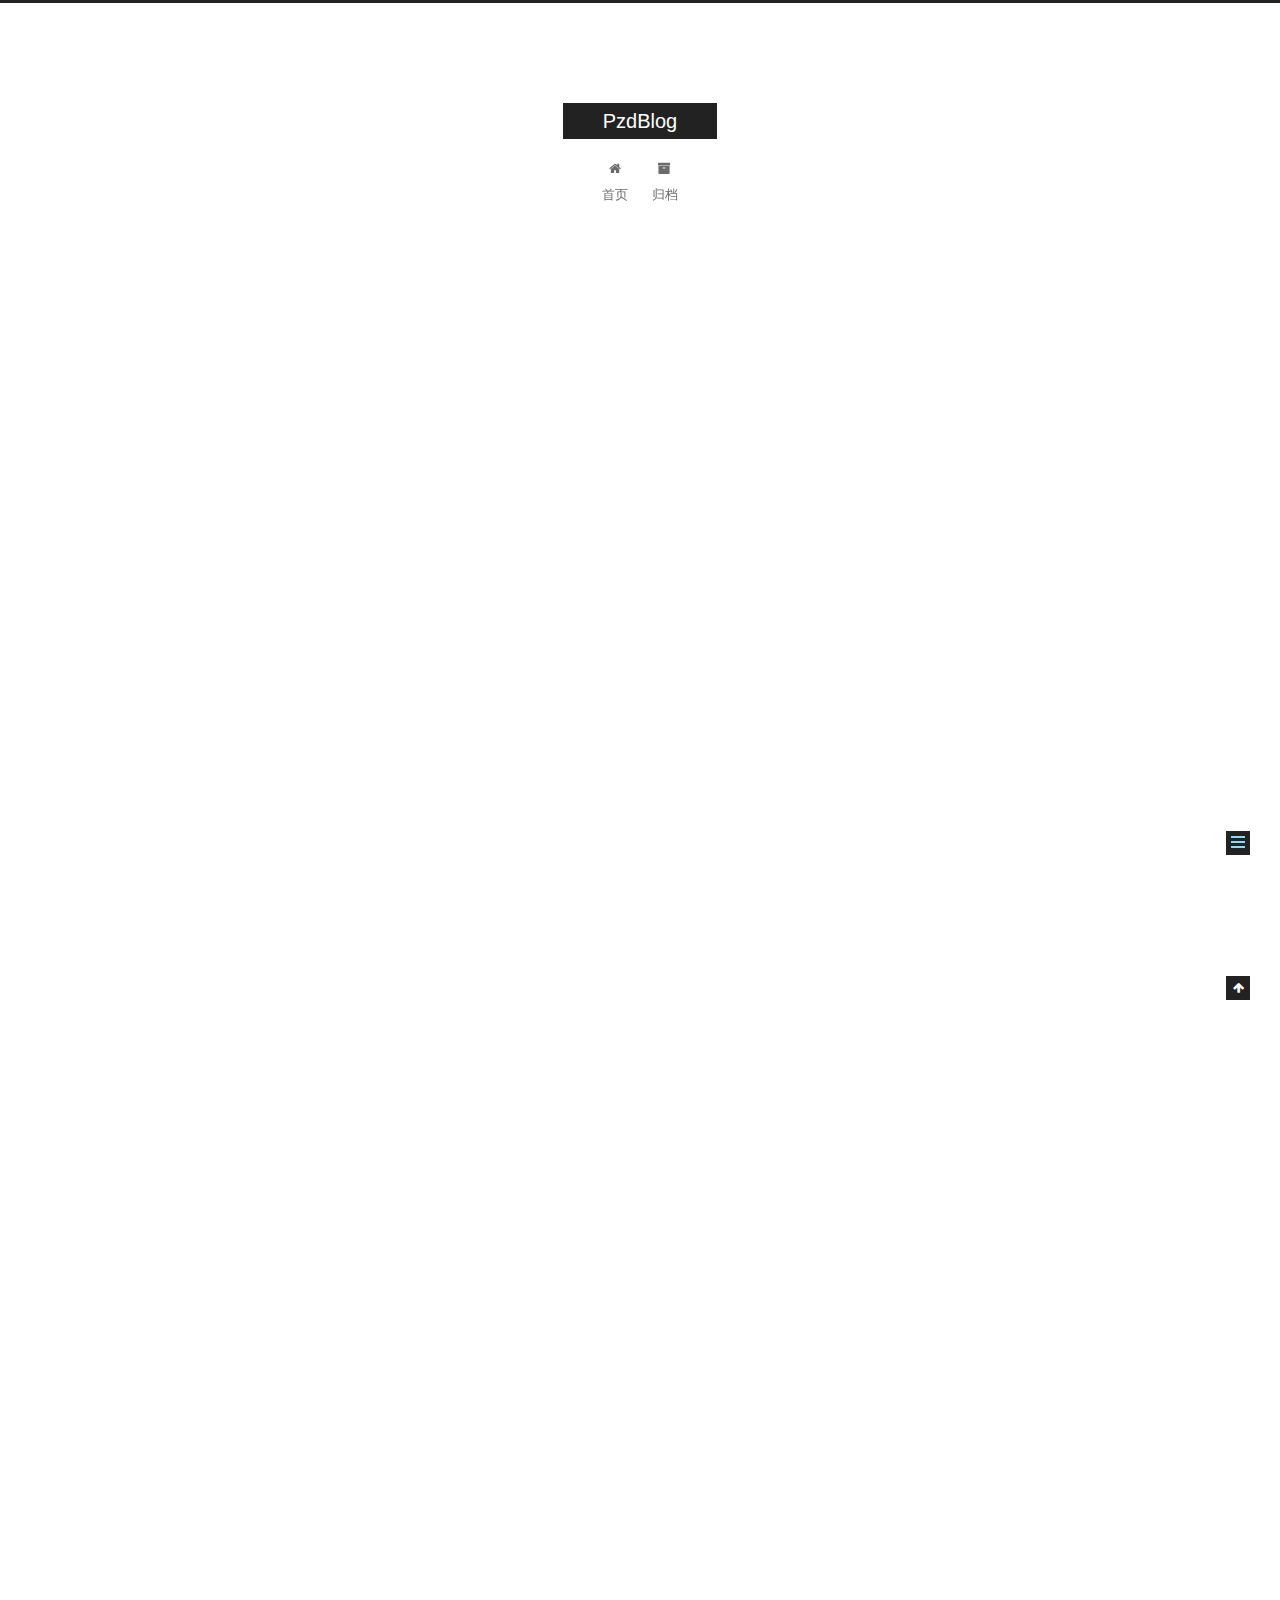
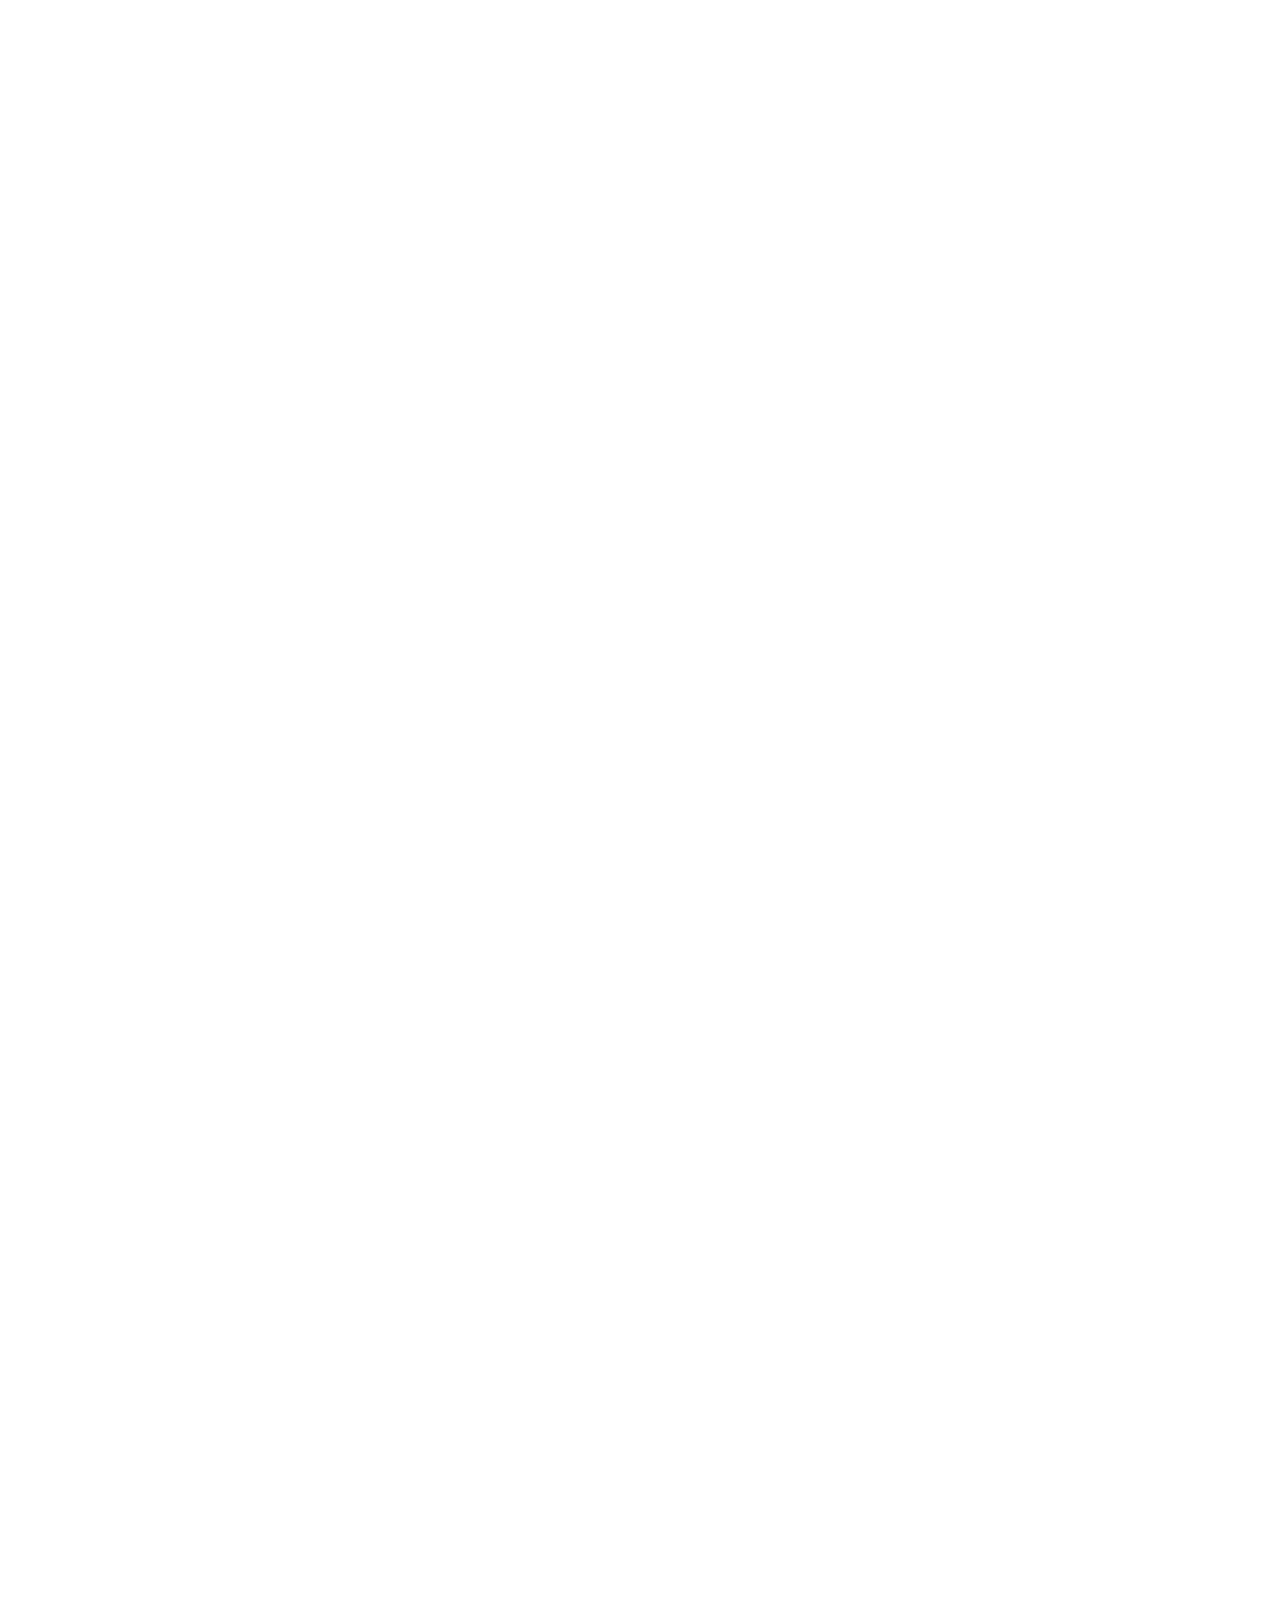
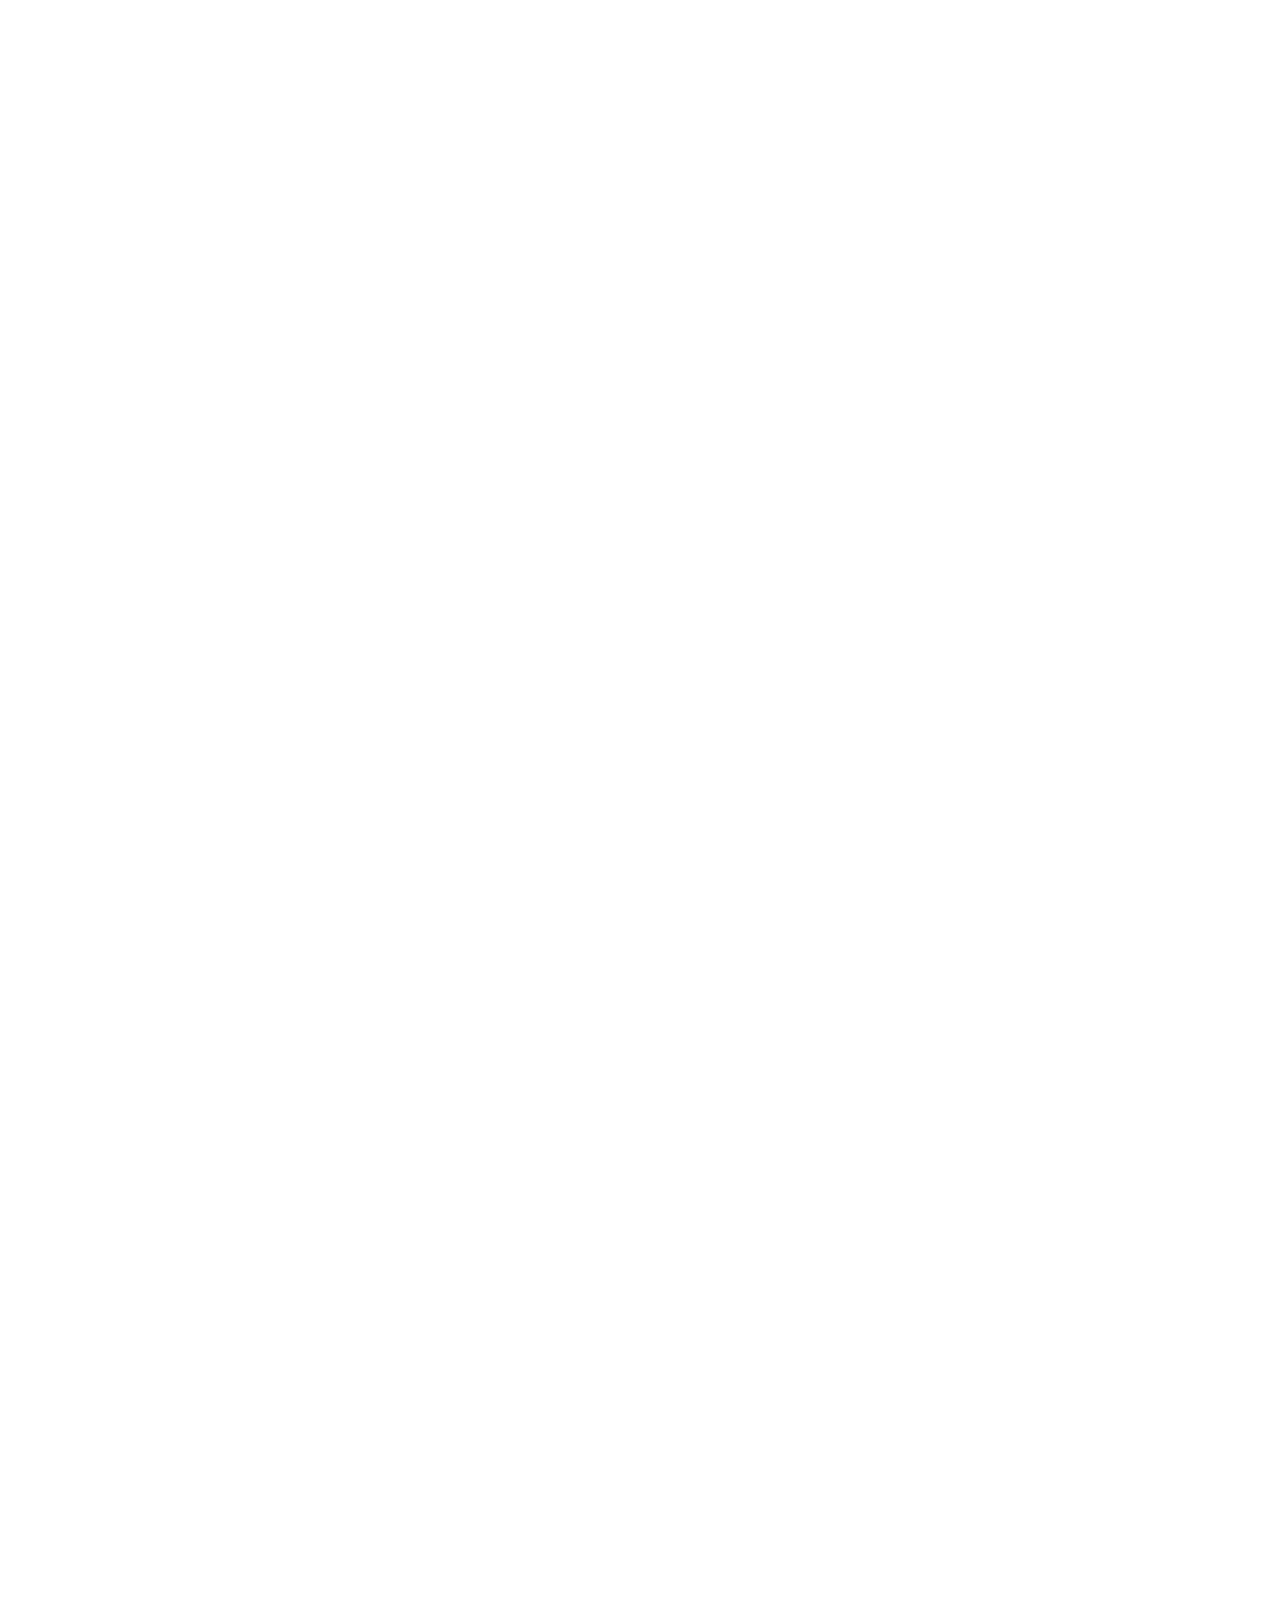
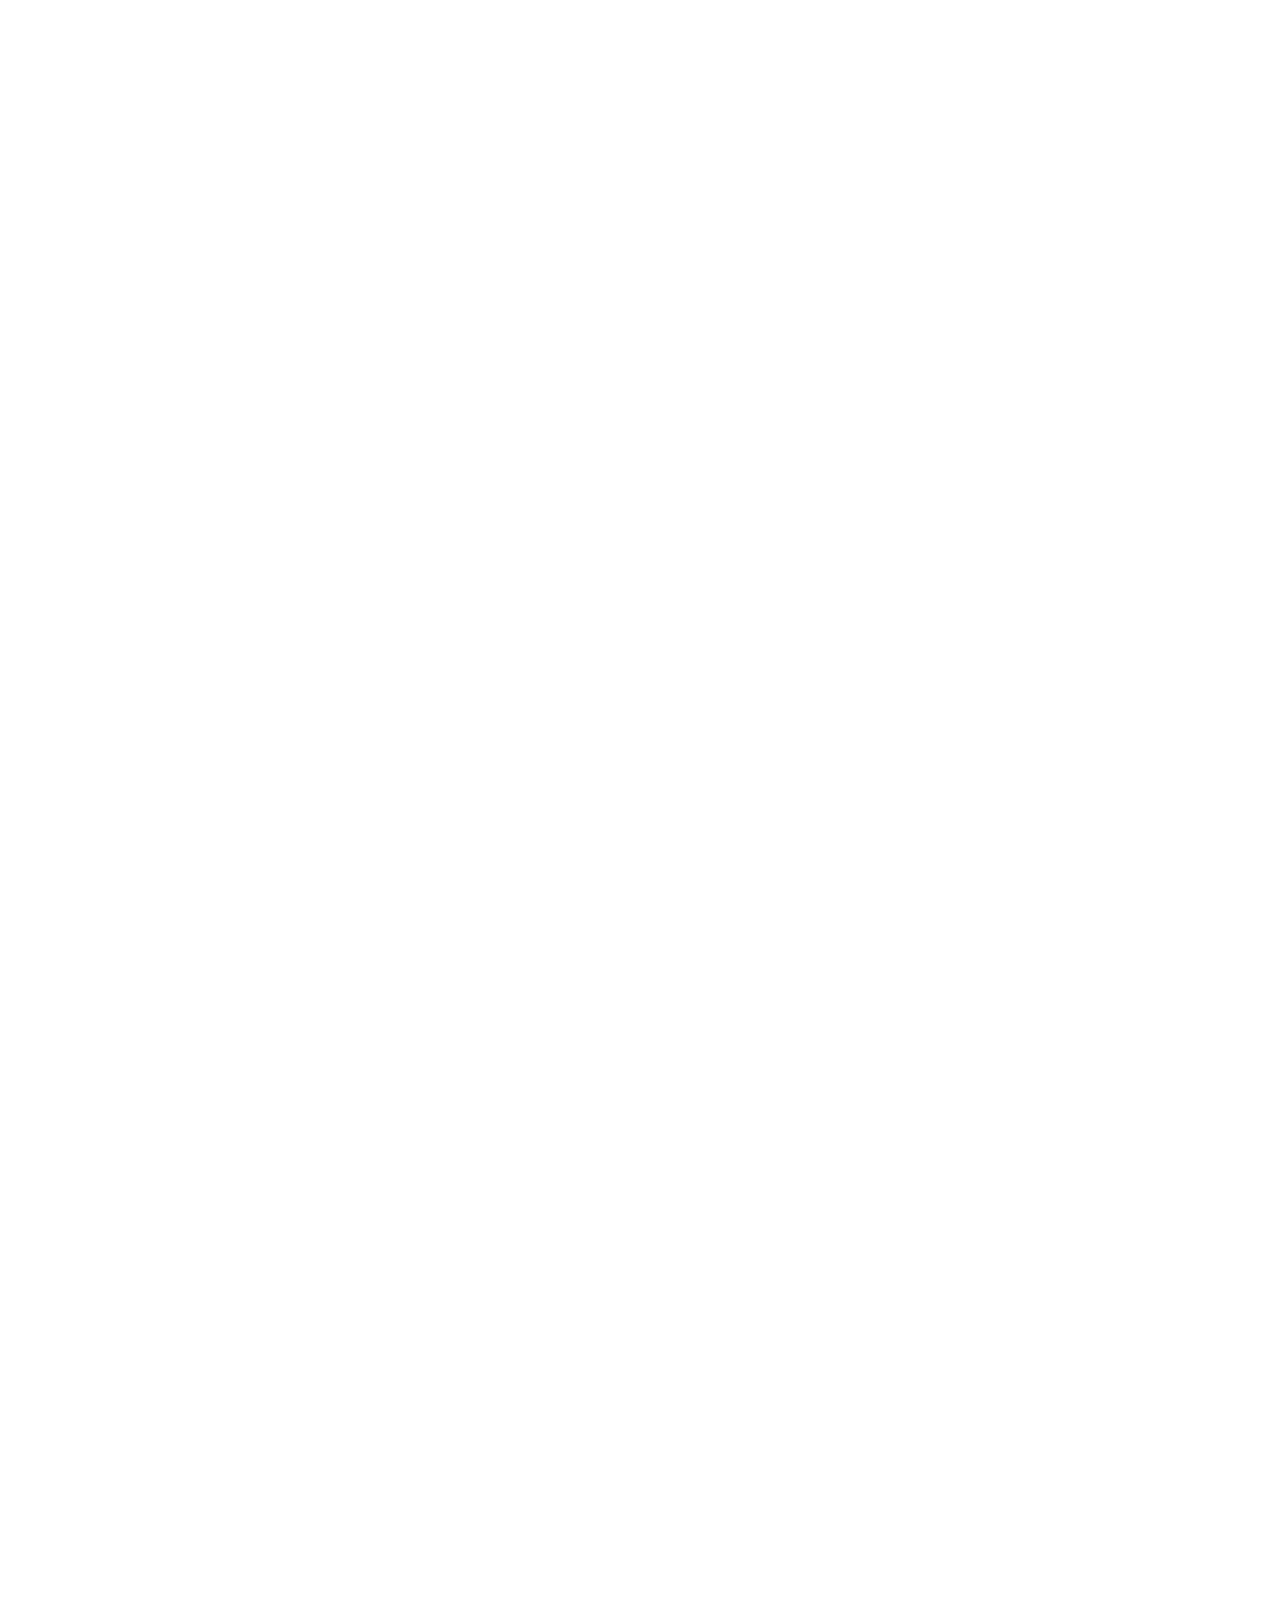
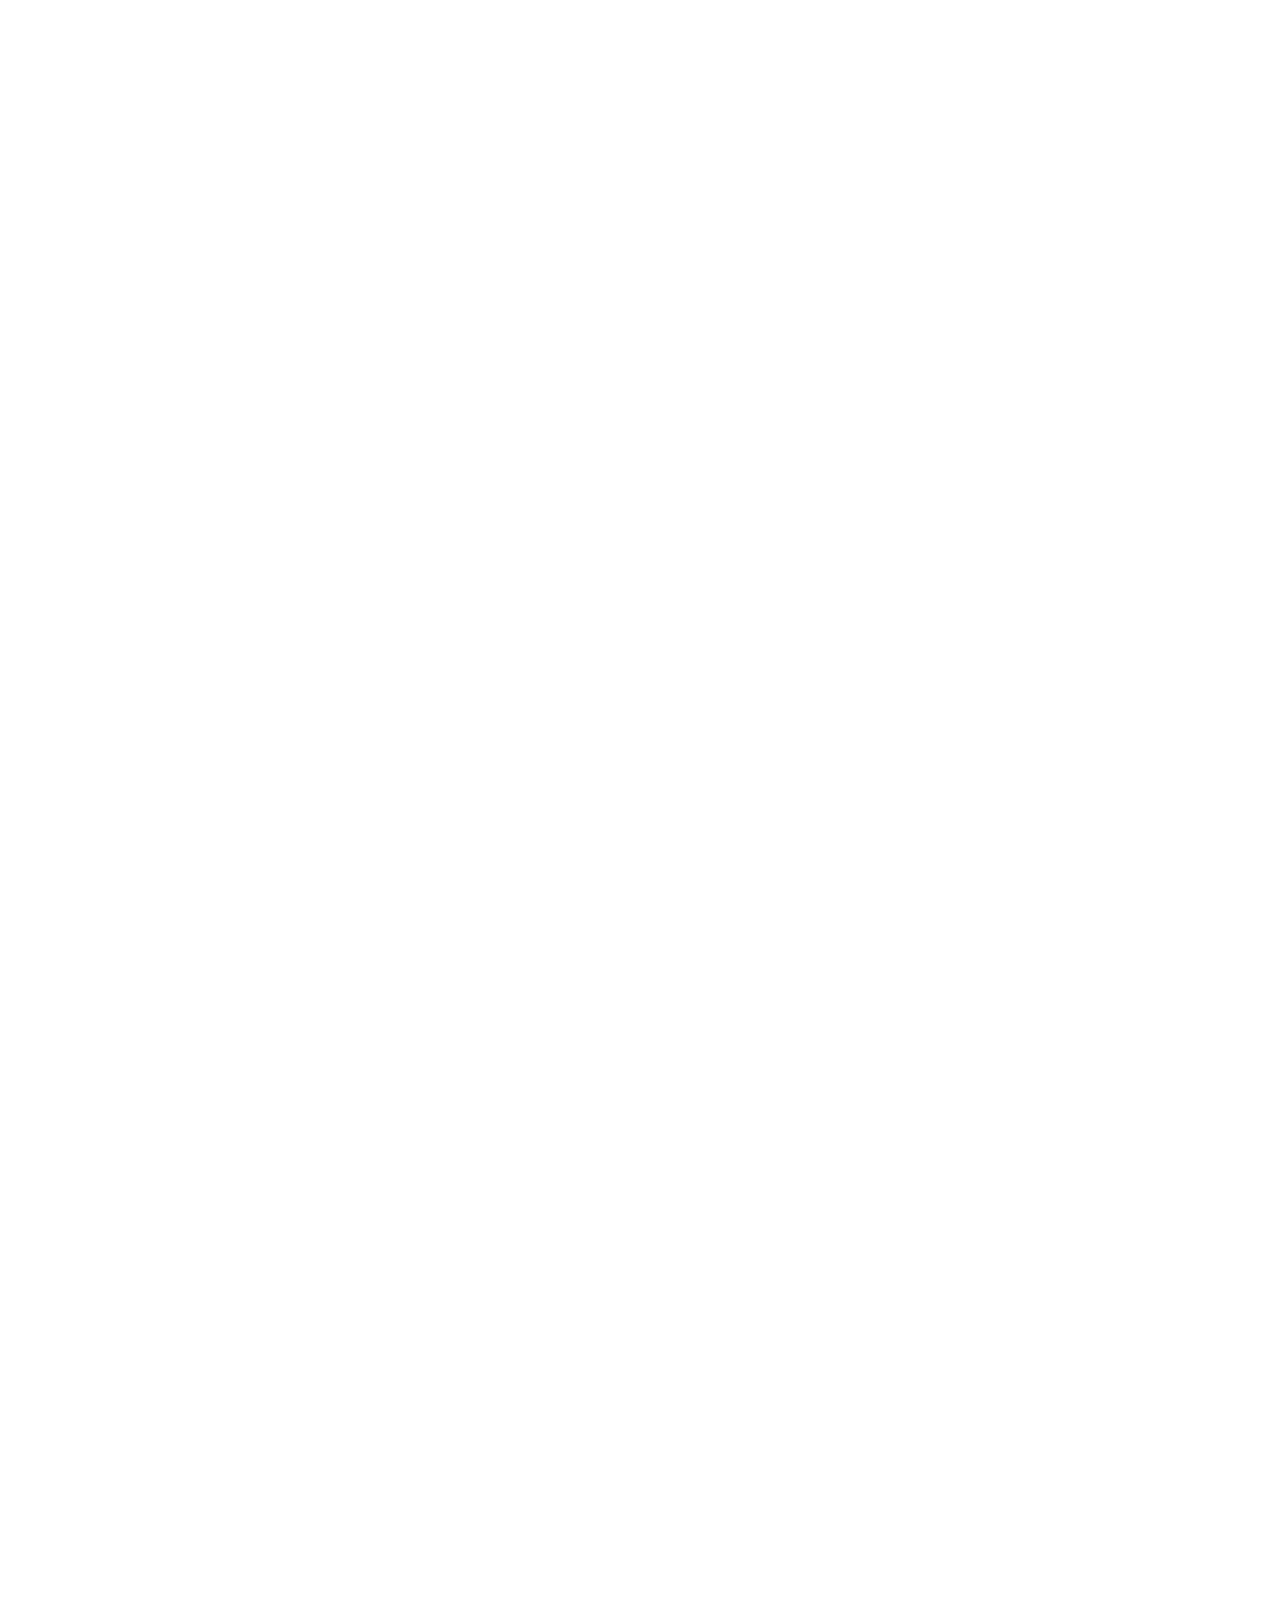
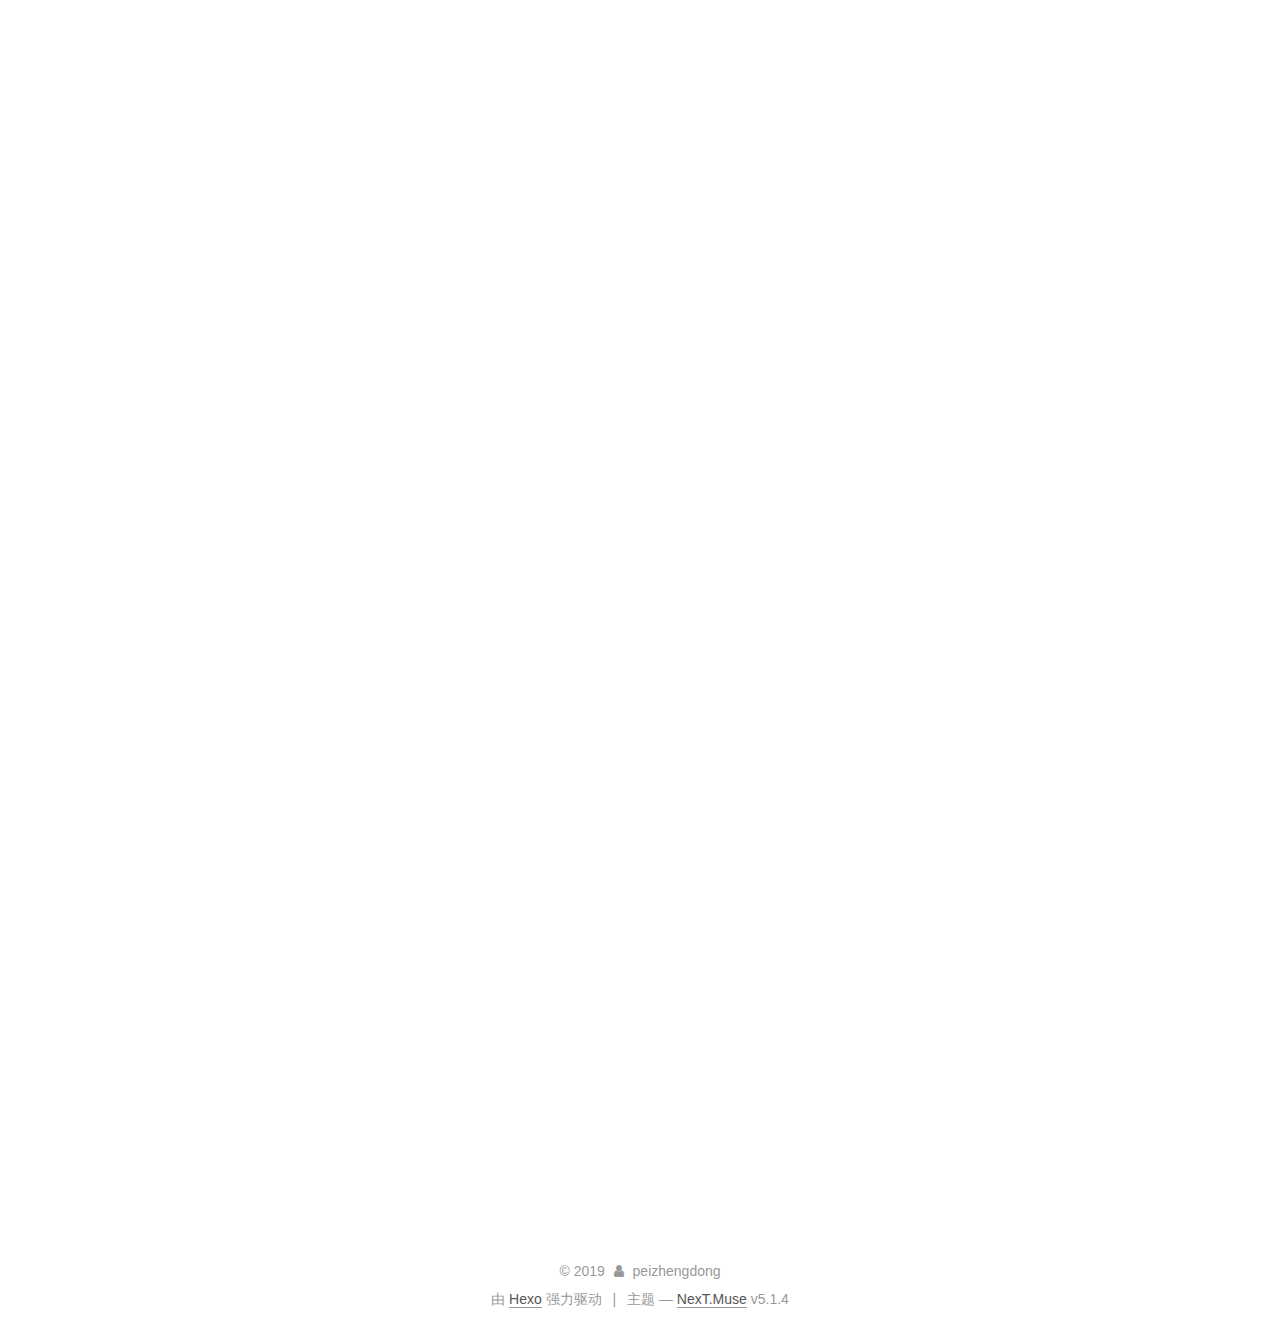
<file: 2019/07/01/jQuery/index.html>
<!DOCTYPE html>



  


<html class="theme-next muse use-motion" lang="zh-Hans">
<head><meta name="generator" content="Hexo 3.9.0">
  <meta charset="UTF-8">
<meta http-equiv="X-UA-Compatible" content="IE=edge">
<meta name="viewport" content="width=device-width, initial-scale=1, maximum-scale=1">
<meta name="theme-color" content="#222">









<meta http-equiv="Cache-Control" content="no-transform">
<meta http-equiv="Cache-Control" content="no-siteapp">
















  
  
  <link href="/lib/fancybox/source/jquery.fancybox.css?v=2.1.5" rel="stylesheet" type="text/css">







<link href="/lib/font-awesome/css/font-awesome.min.css?v=4.6.2" rel="stylesheet" type="text/css">

<link href="/css/main.css?v=5.1.4" rel="stylesheet" type="text/css">


  <link rel="apple-touch-icon" sizes="180x180" href="/images/apple-touch-icon-next.png?v=5.1.4">


  <link rel="icon" type="image/png" sizes="32x32" href="/images/favicon-32x32-next.png?v=5.1.4">


  <link rel="icon" type="image/png" sizes="16x16" href="/images/favicon-16x16-next.png?v=5.1.4">


  <link rel="mask-icon" href="/images/logo.svg?v=5.1.4" color="#222">





  <meta name="keywords" content="Hexo, NexT">










<meta name="description" content="JQueryJQuery是一个兼容多浏览器的javascript类库，核心理念是write less,do more(写得更少,做得更多)。是一个快速的简洁的javascript框架，可以简化查询DOM对象、处理事件、制作动画、处理Ajax交互过程  jQuery实现原理 jQuery构造函数  jQuery实例对象 jquery对象只能用jquery的方法,注意是原生还是jQuery   jQu">
<meta property="og:type" content="article">
<meta property="og:title" content="JQuery学习">
<meta property="og:url" content="https://github.com/RanderE/pzdBlog.github.io.git/2019/07/01/jQuery/index.html">
<meta property="og:site_name" content="PzdBlog">
<meta property="og:description" content="JQueryJQuery是一个兼容多浏览器的javascript类库，核心理念是write less,do more(写得更少,做得更多)。是一个快速的简洁的javascript框架，可以简化查询DOM对象、处理事件、制作动画、处理Ajax交互过程  jQuery实现原理 jQuery构造函数  jQuery实例对象 jquery对象只能用jquery的方法,注意是原生还是jQuery   jQu">
<meta property="og:locale" content="zh-Hans">
<meta property="og:updated_time" content="2019-07-01T10:08:52.876Z">
<meta name="twitter:card" content="summary">
<meta name="twitter:title" content="JQuery学习">
<meta name="twitter:description" content="JQueryJQuery是一个兼容多浏览器的javascript类库，核心理念是write less,do more(写得更少,做得更多)。是一个快速的简洁的javascript框架，可以简化查询DOM对象、处理事件、制作动画、处理Ajax交互过程  jQuery实现原理 jQuery构造函数  jQuery实例对象 jquery对象只能用jquery的方法,注意是原生还是jQuery   jQu">



<script type="text/javascript" id="hexo.configurations">
  var NexT = window.NexT || {};
  var CONFIG = {
    root: '/',
    scheme: 'Muse',
    version: '5.1.4',
    sidebar: {"position":"left","display":"post","offset":12,"b2t":false,"scrollpercent":false,"onmobile":false},
    fancybox: true,
    tabs: true,
    motion: {"enable":true,"async":false,"transition":{"post_block":"fadeIn","post_header":"slideDownIn","post_body":"slideDownIn","coll_header":"slideLeftIn","sidebar":"slideUpIn"}},
    duoshuo: {
      userId: '0',
      author: '博主'
    },
    algolia: {
      applicationID: '',
      apiKey: '',
      indexName: '',
      hits: {"per_page":10},
      labels: {"input_placeholder":"Search for Posts","hits_empty":"We didn't find any results for the search: ${query}","hits_stats":"${hits} results found in ${time} ms"}
    }
  };
</script>



  <link rel="canonical" href="https://github.com/RanderE/pzdBlog.github.io.git/2019/07/01/jQuery/">





  <title>JQuery学习 | PzdBlog</title>
  








</head>

<body itemscope itemtype="http://schema.org/WebPage" lang="zh-Hans">

  
  
    
  

  <div class="container sidebar-position-left page-post-detail">
    <div class="headband"></div>

    <header id="header" class="header" itemscope itemtype="http://schema.org/WPHeader">
      <div class="header-inner"><div class="site-brand-wrapper">
  <div class="site-meta ">
    

    <div class="custom-logo-site-title">
      <a href="/" class="brand" rel="start">
        <span class="logo-line-before"><i></i></span>
        <span class="site-title">PzdBlog</span>
        <span class="logo-line-after"><i></i></span>
      </a>
    </div>
      
        <p class="site-subtitle"></p>
      
  </div>

  <div class="site-nav-toggle">
    <button>
      <span class="btn-bar"></span>
      <span class="btn-bar"></span>
      <span class="btn-bar"></span>
    </button>
  </div>
</div>

<nav class="site-nav">
  

  
    <ul id="menu" class="menu">
      
        
        <li class="menu-item menu-item-home">
          <a href="/" rel="section">
            
              <i class="menu-item-icon fa fa-fw fa-home"></i> <br>
            
            首页
          </a>
        </li>
      
        
        <li class="menu-item menu-item-archives">
          <a href="/archives/" rel="section">
            
              <i class="menu-item-icon fa fa-fw fa-archive"></i> <br>
            
            归档
          </a>
        </li>
      

      
    </ul>
  

  
</nav>



 </div>
    </header>

    <main id="main" class="main">
      <div class="main-inner">
        <div class="content-wrap">
          <div id="content" class="content">
            

  <div id="posts" class="posts-expand">
    

  

  
  
  

  <article class="post post-type-normal" itemscope itemtype="http://schema.org/Article">
  
  
  
  <div class="post-block">
    <link itemprop="mainEntityOfPage" href="https://github.com/RanderE/pzdBlog.github.io.git/2019/07/01/jQuery/">

    <span hidden itemprop="author" itemscope itemtype="http://schema.org/Person">
      <meta itemprop="name" content="peizhengdong">
      <meta itemprop="description" content>
      <meta itemprop="image" content="/images/avatar.gif">
    </span>

    <span hidden itemprop="publisher" itemscope itemtype="http://schema.org/Organization">
      <meta itemprop="name" content="PzdBlog">
    </span>

    
      <header class="post-header">

        
        
          <h1 class="post-title" itemprop="name headline">JQuery学习</h1>
        

        <div class="post-meta">
          <span class="post-time">
            
              <span class="post-meta-item-icon">
                <i class="fa fa-calendar-o"></i>
              </span>
              
                <span class="post-meta-item-text">发表于</span>
              
              <time title="创建于" itemprop="dateCreated datePublished" datetime="2019-07-01T18:05:58+08:00">
                2019-07-01
              </time>
            

            

            
          </span>

          

          
            
          

          
          

          

          

          

        </div>
      </header>
    

    
    
    
    <div class="post-body" itemprop="articleBody">

      
      

      
        <h1 id="JQuery"><a href="#JQuery" class="headerlink" title="JQuery"></a>JQuery</h1><p>JQuery是一个兼容多浏览器的javascript类库，核心理念是write less,do more(写得更少,做得更多)。是一个快速的简洁的javascript框架，可以简化查询DOM对象、处理事件、制作动画、处理Ajax交互过程 </p>
<h3 id="jQuery实现原理"><a href="#jQuery实现原理" class="headerlink" title="jQuery实现原理"></a>jQuery实现原理</h3><ul>
<li><p>jQuery构造函数</p>
</li>
<li><p>jQuery实例对象</p>
<p>jquery对象只能用jquery的方法,注意是原生还是jQuery</p>
</li>
</ul>
<h4 id="jQuery实例属性"><a href="#jQuery实例属性" class="headerlink" title="jQuery实例属性"></a>jQuery实例属性</h4><ul>
<li><p>length: 返回jQuery对象中匹配元素的个数</p>
<figure class="highlight plain"><table><tr><td class="gutter"><pre><span class="line">1</span><br></pre></td><td class="code"><pre><span class="line">$checkbox.length</span><br></pre></td></tr></table></figure>
</li>
<li><p>jquery: 当前jquery类库版本号（一般用于判断是否jquery对象）</p>
<figure class="highlight plain"><table><tr><td class="gutter"><pre><span class="line">1</span><br></pre></td><td class="code"><pre><span class="line">$checkbox.jquery</span><br></pre></td></tr></table></figure>
</li>
<li><p>下标（索引）: DOM节点</p>
</li>
<li><p>jQuery的别名：$</p>
<p>经常会用到jQuery的方法</p>
</li>
<li><p>延迟代码执行：jQuery(document).ready(fn) </p>
<p>用来替代window.onload,相当于addEventListener(‘DOMContentLoaded’,()=&gt;{})</p>
<p>简写 : $(function(){}) </p>
</li>
<li><p>编写jquery代码只需两步 </p>
</li>
</ul>
<ol>
<li>选择元素 </li>
<li>操作元素 </li>
</ol>
<h3 id="选择器"><a href="#选择器" class="headerlink" title="选择器"></a>选择器</h3><p>选择页面中的元素,从而获得实例对象</p>
<ul>
<li><p>ID选择器$(“#save”)</p>
</li>
<li><p>类选择器$(“.class”)</p>
</li>
<li><p>标签选择器$(“div”)</p>
</li>
<li><p>复合选择器 $(“div,span,p.myClass”)</p>
</li>
<li><p>表单选择器$(‘:input’)</p>
<ul>
<li>:radio //匹配所有单选按钮</li>
<li>:checkbox //匹配所有复选按钮</li>
<li>:selected //获取已选择的option元素</li>
<li>:checked //匹配所有被选中的元素(复选框、单选框等，select中的option)</li>
<li>:submit //匹配所有提交按钮</li>
<li>:reset //匹配所有重置按钮</li>
<li>:button //匹配所有按钮</li>
<li>:text //匹配所有的单行文本框</li>
<li>:password //匹配所有密码框</li>
</ul>
<p>是哪一个就直接写哪一个不用input,如果需要获取input再用input</p>
</li>
<li><p>可见性 </p>
<pre><code>:hidden //匹配所有不可见元素(display:none)，或者type为hidden的元素

:visible //匹配所有可见元素

以上两个选择器配合is()方法通常用于判断，返回布尔值 </code></pre></li>
</ul>
<figure class="highlight plain"><table><tr><td class="gutter"><pre><span class="line">1</span><br><span class="line">2</span><br><span class="line">3</span><br><span class="line">4</span><br></pre></td><td class="code"><pre><span class="line">//判断状态,然后进行设定</span><br><span class="line">if(box.is(&apos;:visible&apos;))&#123;</span><br><span class="line">    box.css(&apos;display&apos;,&apos;none&apos;);</span><br><span class="line">&#125;</span><br></pre></td></tr></table></figure>

<h3 id="常用操作"><a href="#常用操作" class="headerlink" title="常用操作"></a>常用操作</h3><h4 id="jquery对象与原生对象的转换"><a href="#jquery对象与原生对象的转换" class="headerlink" title="jquery对象与原生对象的转换"></a>jquery对象与原生对象的转换</h4><p>jquery转原生: </p>
<ul>
<li>get(0)/[0]获取集合中第一个DOM节点</li>
<li>get()不传参得到集合中所有的dom节点</li>
</ul>
<p>原生转jquery: $(dom);</p>
<figure class="highlight plain"><table><tr><td class="gutter"><pre><span class="line">1</span><br><span class="line">2</span><br><span class="line">3</span><br><span class="line">4</span><br></pre></td><td class="code"><pre><span class="line">var box = $(&apos;#box&apos;);</span><br><span class="line">console.log(box.jquery)</span><br><span class="line">如果是jQuery对象,返回的值就是适用的版本号</span><br><span class="line">如果是原生,则返回的值是undefined</span><br></pre></td></tr></table></figure>

<p>判断一个jquery对象是否存在(是否能获取到元素) </p>
<ul>
<li>length</li>
<li>转成原生对象再判断</li>
</ul>
<h3 id="筛选"><a href="#筛选" class="headerlink" title="筛选"></a>筛选</h3><p>利用选择器得到得结果不一定是我们想要得最终结果，有时需要进一步筛选 </p>
<h4 id="基本筛选"><a href="#基本筛选" class="headerlink" title="基本筛选"></a>基本筛选</h4><ul>
<li>:odd/:even,:gt(n)/:lt(n) 筛选范围（索引支持负数）</li>
<li>:contains(奥巴马) 筛选出包含“奥巴马”这三个字的元素</li>
</ul>
<h4 id="筛选方法"><a href="#筛选方法" class="headerlink" title="筛选方法"></a>筛选方法</h4><ul>
<li><p>first()/last(): 获取集合中第一个/最后一个元素</p>
</li>
<li><p>eq(index|-index): 获取第N个元素,n支持负数（表示从后面查找）</p>
</li>
<li><p>filter(expr|obj|ele|fn): 筛选出与指定表达式匹配的元素集合。这个方法用于缩小匹配* 的范围。用逗号分隔多个表达式</p>
<figure class="highlight plain"><table><tr><td class="gutter"><pre><span class="line">1</span><br></pre></td><td class="code"><pre><span class="line">var $checked = $checkbox.filter(&apos;:checked&apos;);</span><br></pre></td></tr></table></figure>
</li>
<li><p>map(fn): 将一组元素转换成其他数组（不论是否是元素数组）</p>
</li>
<li><p>slice(start,[end]): 选取一个从start到end(不包括end)匹配的子集</p>
</li>
<li><p>has(expr|ele): 保留包含特定后代的元素，去掉那些不含有指定后代的元素。</p>
</li>
<li><p>not(expr|ele|fn): 删除与指定表达式匹配的元素</p>
</li>
</ul>
<h3 id="查找"><a href="#查找" class="headerlink" title="查找"></a>查找</h3><p>利用当前元素去查找其他元素 </p>
<h4 id="子元素"><a href="#子元素" class="headerlink" title="子元素"></a>子元素</h4><ul>
<li><p>find(expr|obj|ele): 查找后代元素</p>
<p>可以获取子代元素</p>
</li>
<li><p>children([expr]): 取得匹配元素的所有子元素。(原生js:children)</p>
<p>只能获取子元素,子元素下的都获取不到</p>
</li>
</ul>
<h4 id="父级元素"><a href="#父级元素" class="headerlink" title="父级元素"></a>父级元素</h4><ul>
<li><p>parent([expr]): 获取父元素 /</p>
</li>
<li><p>parents([expr]): 取得所有父级元素</p>
<p>会存在获取相同的expr的情况,所以一般都是直接用closest()来获取最近的</p>
</li>
<li><p>closest(expr|obj|ele): 从元素本身开始，逐级向上级元素匹配，并返回最先匹配的元素</p>
</li>
<li><p>offsetParent(): 返回第一个有定位属性(absolute,relative,fixed)* 的父元素,如果没有定位父级，则返回html元素</p>
</li>
</ul>
<h4 id="查找兄弟元素"><a href="#查找兄弟元素" class="headerlink" title="查找兄弟元素"></a>查找兄弟元素</h4><ul>
<li>next([expr]): 返回下一个同辈元素 ==&gt; nextElementSibling</li>
<li>prev([expr]): 获取前一个同辈元素 ==&gt; previousElementSibling</li>
<li>nextAll([expr]): 获取当前元素之后所有的同辈元素</li>
<li>prevAll([expr]) 获取当前元素之前所有的同辈元素</li>
<li>siblings([expr]) 获取当前元素的所有兄弟元素（除自身以外的所有兄弟元素 = * prevAll + nextAll）</li>
</ul>
<h3 id="DOM节点操作"><a href="#DOM节点操作" class="headerlink" title="DOM节点操作"></a>DOM节点操作</h3><h4 id="增删改"><a href="#增删改" class="headerlink" title="增删改"></a>增删改</h4><p>创建jquery对象 </p>
<figure class="highlight plain"><table><tr><td class="gutter"><pre><span class="line">1</span><br><span class="line">2</span><br></pre></td><td class="code"><pre><span class="line">$(&apos;&lt;div/&gt;&apos;);</span><br><span class="line">$(&apos;&lt;div&gt;生成一个div&lt;/div&gt;&apos;);</span><br></pre></td></tr></table></figure>

<p>元素添加</p>
<p>内部添加（添加为子元素）</p>
<ul>
<li><p>append(content|obj|ele|fn): 在元素内部最后面追加内容（后置）</p>
</li>
<li><p>prepend: 向元素内部增加内容（前置）</p>
<p>appendTo,prependTo </p>
</li>
</ul>
<p>外部插入内容（添加为兄弟元素） </p>
<ul>
<li><p>after: 在元素后面插入内容</p>
</li>
<li><p>before: 在元素前面插入内容</p>
<p>insertAfter,insertBefore </p>
<p>如果页面上已经存在了要添加的元素，append,prepend,after,before会把元素移动到页面相应的位置 </p>
</li>
</ul>
<p>元素删除 </p>
<ul>
<li>remove(); 删除元素, 虽然元素从文档中删除了，但js内部依然保留对它引用</li>
<li>empty(); 清空内容</li>
</ul>
<p>元素复制 </p>
<p>clone([Event[,deepEvent]])</p>
<p>​    Event：（true 或 false）是否复制元素的行为，默认为false</p>
<p>​    deepEvent: （true 或 false）是否复制子元素的行为，默认为Even的值</p>
<h3 id="事件"><a href="#事件" class="headerlink" title="事件"></a>事件</h3><h4 id="常用事件方法"><a href="#常用事件方法" class="headerlink" title="常用事件方法"></a>常用事件方法</h4><h5 id="鼠标事件"><a href="#鼠标事件" class="headerlink" title="鼠标事件"></a>鼠标事件</h5><ul>
<li>click([[data],fn]) //点击时触发 click = mousedown + mouseup</li>
<li>dblclick([[data],fn]) //双击事件 dblclick = 2*click</li>
<li>mousedown([[data],fn])</li>
<li>mouseup([[data],fn])</li>
<li>mousemove([[data],fn])</li>
<li>mouseout([[data],fn])</li>
<li>mouseover([[data],fn])</li>
<li>mouseenter([[data],fn]) //事件不会冒泡</li>
<li>mouseleave([[data],fn]) ) //事件不会冒泡</li>
</ul>
<figure class="highlight plain"><table><tr><td class="gutter"><pre><span class="line">1</span><br></pre></td><td class="code"><pre><span class="line">$(&apos;#btnFx&apos;).on(&apos;click&apos;,function()&#123;&#125;);</span><br></pre></td></tr></table></figure>

<h5 id="键盘事件"><a href="#键盘事件" class="headerlink" title="键盘事件"></a>键盘事件</h5><ul>
<li>keydown([[data],fn]) //键盘按下时触发</li>
<li>keypress([[data],fn])//字符按键</li>
<li>keyup([[data],fn]) //键盘弹起时触发</li>
</ul>
<h5 id="表单事件"><a href="#表单事件" class="headerlink" title="表单事件"></a>表单事件</h5><ul>
<li>blur([[data],fn]) //失去焦点时触发</li>
<li>focus([[data],fn]) //获得焦点</li>
<li>change([[data],fn]) //值改变并失去焦点时触发</li>
<li>submit([[data],fn])</li>
</ul>
<h5 id="其他事件"><a href="#其他事件" class="headerlink" title="其他事件"></a>其他事件</h5><ul>
<li>resize([[data],fn]) //元素大小改变时触发</li>
<li>scroll([[data],fn]) //滚动时触发</li>
</ul>
<h4 id="jquery事件绑定与移除"><a href="#jquery事件绑定与移除" class="headerlink" title="jquery事件绑定与移除"></a>jquery事件绑定与移除</h4><p>on(type,[selector],fn) </p>
<ul>
<li>selector: 把本来绑定给selector的事件委托给它的父级</li>
<li>事件命名空间, 自定义事件（对事件加以细分）<br><code>格式：事件类型.自定名字</code></li>
<li>一次性绑定多个事件，事件之间以空格隔开</li>
<li>支持自定义事件的绑定<br><code>$(ele).on(&#39;laowang&#39;,function(){})</code><br>触发自定义事件：$(ele).trigger(‘laowang’);</li>
</ul>
<figure class="highlight js"><table><tr><td class="gutter"><pre><span class="line">1</span><br><span class="line">2</span><br></pre></td><td class="code"><pre><span class="line">事件委托</span><br><span class="line">$(<span class="string">'.datalist tbody'</span>).on(<span class="string">'click'</span>,<span class="string">'td'</span>,<span class="function"><span class="keyword">function</span>(<span class="params"></span>)</span>&#123;&#125;);</span><br></pre></td></tr></table></figure>

<p>off: 清除绑定事件 </p>
<ul>
<li>off(‘click’);//清除当前元素的点击事件</li>
<li>off();//清除当前元素所有事件</li>
<li>off(‘click mouseover’) 一次性清除多个事件，事件之间以空格隔开</li>
<li>off(‘click.output’) 清除命名空间事件</li>
</ul>
<h4 id="其他事件方法"><a href="#其他事件方法" class="headerlink" title="其他事件方法"></a>其他事件方法</h4><p>hover(enter[,leave])</p>
<ul>
<li>enter:鼠标移入时执行</li>
<li>leave:鼠标移出时执行</li>
</ul>
<p>hover方法内部使用mouseenter + mouseleave来实现效果 </p>
<ul>
<li>trigger(type): 手动触发事件（即使事件没有发生，也能执行事件处理函数）</li>
<li>triggerHandler(type): 这个方法会触发指定的事件类型上所有绑定的处理函数。但不会执行浏览器默认行为，也不会产生事件冒泡 </li>
<li>阻止浏览器默认行为 event.preventDefault(); </li>
<li>阻止事件传播 event.stopPropagation(); </li>
<li>两者一起阻止： return false; </li>
</ul>
<h3 id="常用jQuery原型对象的方法"><a href="#常用jQuery原型对象的方法" class="headerlink" title="常用jQuery原型对象的方法"></a>常用jQuery原型对象的方法</h3><p>写在jQuery原型对象中的方法，通过jQuery实例调用 </p>
<p>css(attr[,val]): 获取/改变元素style属性（内联样式） </p>
<ul>
<li>取值：css(attr),css([‘color’,’text-align’]) &lt;==&gt; getComputedStyle[attr]</li>
<li>赋值：css(attr,val),css({attr:val});</li>
</ul>
<p>val(v): 获取/设置匹配表单元素的值（等同于原生js中的value属性） </p>
<ul>
<li>取值：<br><code>input.val()</code></li>
<li>赋值：<br><code>input.val(v)</code><ul>
<li>v:字符串</li>
<li>v:数组（一般用于单选/复选框的勾选）</li>
<li>v:函数function(idx,val){ return 值}//函数内部一定要返回值</li>
</ul>
</li>
</ul>
<p>html(): （等同于原生js中的innerHTML） </p>
<p>​    取值div.html()：取得第一个匹配元素的html内容 </p>
<p>​    赋值div.html(‘:’)：设置匹配元素的内容 </p>
<p>text(): 取得所有匹配元素的文本内容。</p>
<p>addClass()/removeClass(): 添加/删除类,支持多个类同时添加或删除 </p>
<ul>
<li>toggleClass(): 如果存在（不存在）就删除（添加）类。</li>
<li>hasClass(‘con’): 判断当前元素是否包含con这个类，返回布尔值（不支持多个类进行判断）</li>
</ul>
<p>eq(n) 获取第N个jquery对象（元素）,n支持负数（表示从后面查找）</p>
<p>index():获取当前元素在同辈元素中的索引值</p>
<figure class="highlight plain"><table><tr><td class="gutter"><pre><span class="line">1</span><br></pre></td><td class="code"><pre><span class="line">$(this).index();</span><br></pre></td></tr></table></figure>

<p>显示/隐藏 </p>
<ul>
<li>show()：显示元素</li>
<li>hide()：隐藏元素<ul>
<li>带参数：同时改变width,height,opacity的动画</li>
</ul>
</li>
</ul>
<p>is(expr|obj|ele|fn) 根据选择器、DOM元素或 jQuery 对象来检测匹配元素集合，其中如果有一个元素符合这个给定的选择器表达式就返回true。如果没有元素符合，或者表达式无效，都返回false。</p>
<p>attr(name[,val]) 设置/获取html标签属性</p>
<p>prop(attr[,val]) 获取/设置DOM节点属性（一般修改布尔类型属性） </p>
<ul>
<li>获取：获取在匹配的元素集中的第一个元素的属性值。</li>
<li>赋值：给集合中所有元素属性赋值</li>
</ul>
<figure class="highlight plain"><table><tr><td class="gutter"><pre><span class="line">1</span><br></pre></td><td class="code"><pre><span class="line">$checkbox.prop(&apos;checked&apos;,this.checked);</span><br></pre></td></tr></table></figure>

<p>each(function(idx,ele){}) //用于遍历jquery对象 </p>
<ul>
<li>return true;// 跳过当前循环，进入下一个循环（等效原生js中得continue）</li>
<li>return false;// 退出整个each循环（等效原生js中得break）</li>
</ul>
<h3 id="jquery大部分方法的共性"><a href="#jquery大部分方法的共性" class="headerlink" title="jquery大部分方法的共性"></a>jquery大部分方法的共性</h3><ul>
<li>无参数时为取值，带参数时为赋值</li>
<li>取值：取得第一个匹配元素的值</li>
<li>赋值：设置所有匹配元素的值</li>
<li>隐式迭代（隐式遍历）：看不见的遍历，大部分的jquery方法都支持隐式迭代</li>
</ul>

      
    </div>
    
    
    

    

    

    

    <footer class="post-footer">
      

      
      
      

      
        <div class="post-nav">
          <div class="post-nav-next post-nav-item">
            
              <a href="/2019/07/01/HTML5新api/" rel="next" title="HTML5新的 API">
                <i class="fa fa-chevron-left"></i> HTML5新的 API
              </a>
            
          </div>

          <span class="post-nav-divider"></span>

          <div class="post-nav-prev post-nav-item">
            
          </div>
        </div>
      

      
      
    </footer>
  </div>
  
  
  
  </article>



    <div class="post-spread">
      
    </div>
  </div>


          </div>
          


          

  



        </div>
        
          
  
  <div class="sidebar-toggle">
    <div class="sidebar-toggle-line-wrap">
      <span class="sidebar-toggle-line sidebar-toggle-line-first"></span>
      <span class="sidebar-toggle-line sidebar-toggle-line-middle"></span>
      <span class="sidebar-toggle-line sidebar-toggle-line-last"></span>
    </div>
  </div>

  <aside id="sidebar" class="sidebar">
    
    <div class="sidebar-inner">

      

      
        <ul class="sidebar-nav motion-element">
          <li class="sidebar-nav-toc sidebar-nav-active" data-target="post-toc-wrap">
            文章目录
          </li>
          <li class="sidebar-nav-overview" data-target="site-overview-wrap">
            站点概览
          </li>
        </ul>
      

      <section class="site-overview-wrap sidebar-panel">
        <div class="site-overview">
          <div class="site-author motion-element" itemprop="author" itemscope itemtype="http://schema.org/Person">
            
              <p class="site-author-name" itemprop="name">peizhengdong</p>
              <p class="site-description motion-element" itemprop="description">PzdBlog's personal blog</p>
          </div>

          <nav class="site-state motion-element">

            
              <div class="site-state-item site-state-posts">
              
                <a href="/archives/">
              
                  <span class="site-state-item-count">4</span>
                  <span class="site-state-item-name">日志</span>
                </a>
              </div>
            

            

            

          </nav>

          

          

          
          

          
          

          

        </div>
      </section>

      
      <!--noindex-->
        <section class="post-toc-wrap motion-element sidebar-panel sidebar-panel-active">
          <div class="post-toc">

            
              
            

            
              <div class="post-toc-content"><ol class="nav"><li class="nav-item nav-level-1"><a class="nav-link" href="#JQuery"><span class="nav-number">1.</span> <span class="nav-text">JQuery</span></a><ol class="nav-child"><li class="nav-item nav-level-3"><a class="nav-link" href="#jQuery实现原理"><span class="nav-number">1.0.1.</span> <span class="nav-text">jQuery实现原理</span></a><ol class="nav-child"><li class="nav-item nav-level-4"><a class="nav-link" href="#jQuery实例属性"><span class="nav-number">1.0.1.1.</span> <span class="nav-text">jQuery实例属性</span></a></li></ol></li><li class="nav-item nav-level-3"><a class="nav-link" href="#选择器"><span class="nav-number">1.0.2.</span> <span class="nav-text">选择器</span></a></li><li class="nav-item nav-level-3"><a class="nav-link" href="#常用操作"><span class="nav-number">1.0.3.</span> <span class="nav-text">常用操作</span></a><ol class="nav-child"><li class="nav-item nav-level-4"><a class="nav-link" href="#jquery对象与原生对象的转换"><span class="nav-number">1.0.3.1.</span> <span class="nav-text">jquery对象与原生对象的转换</span></a></li></ol></li><li class="nav-item nav-level-3"><a class="nav-link" href="#筛选"><span class="nav-number">1.0.4.</span> <span class="nav-text">筛选</span></a><ol class="nav-child"><li class="nav-item nav-level-4"><a class="nav-link" href="#基本筛选"><span class="nav-number">1.0.4.1.</span> <span class="nav-text">基本筛选</span></a></li><li class="nav-item nav-level-4"><a class="nav-link" href="#筛选方法"><span class="nav-number">1.0.4.2.</span> <span class="nav-text">筛选方法</span></a></li></ol></li><li class="nav-item nav-level-3"><a class="nav-link" href="#查找"><span class="nav-number">1.0.5.</span> <span class="nav-text">查找</span></a><ol class="nav-child"><li class="nav-item nav-level-4"><a class="nav-link" href="#子元素"><span class="nav-number">1.0.5.1.</span> <span class="nav-text">子元素</span></a></li><li class="nav-item nav-level-4"><a class="nav-link" href="#父级元素"><span class="nav-number">1.0.5.2.</span> <span class="nav-text">父级元素</span></a></li><li class="nav-item nav-level-4"><a class="nav-link" href="#查找兄弟元素"><span class="nav-number">1.0.5.3.</span> <span class="nav-text">查找兄弟元素</span></a></li></ol></li><li class="nav-item nav-level-3"><a class="nav-link" href="#DOM节点操作"><span class="nav-number">1.0.6.</span> <span class="nav-text">DOM节点操作</span></a><ol class="nav-child"><li class="nav-item nav-level-4"><a class="nav-link" href="#增删改"><span class="nav-number">1.0.6.1.</span> <span class="nav-text">增删改</span></a></li></ol></li><li class="nav-item nav-level-3"><a class="nav-link" href="#事件"><span class="nav-number">1.0.7.</span> <span class="nav-text">事件</span></a><ol class="nav-child"><li class="nav-item nav-level-4"><a class="nav-link" href="#常用事件方法"><span class="nav-number">1.0.7.1.</span> <span class="nav-text">常用事件方法</span></a><ol class="nav-child"><li class="nav-item nav-level-5"><a class="nav-link" href="#鼠标事件"><span class="nav-number">1.0.7.1.1.</span> <span class="nav-text">鼠标事件</span></a></li><li class="nav-item nav-level-5"><a class="nav-link" href="#键盘事件"><span class="nav-number">1.0.7.1.2.</span> <span class="nav-text">键盘事件</span></a></li><li class="nav-item nav-level-5"><a class="nav-link" href="#表单事件"><span class="nav-number">1.0.7.1.3.</span> <span class="nav-text">表单事件</span></a></li><li class="nav-item nav-level-5"><a class="nav-link" href="#其他事件"><span class="nav-number">1.0.7.1.4.</span> <span class="nav-text">其他事件</span></a></li></ol></li><li class="nav-item nav-level-4"><a class="nav-link" href="#jquery事件绑定与移除"><span class="nav-number">1.0.7.2.</span> <span class="nav-text">jquery事件绑定与移除</span></a></li><li class="nav-item nav-level-4"><a class="nav-link" href="#其他事件方法"><span class="nav-number">1.0.7.3.</span> <span class="nav-text">其他事件方法</span></a></li></ol></li><li class="nav-item nav-level-3"><a class="nav-link" href="#常用jQuery原型对象的方法"><span class="nav-number">1.0.8.</span> <span class="nav-text">常用jQuery原型对象的方法</span></a></li><li class="nav-item nav-level-3"><a class="nav-link" href="#jquery大部分方法的共性"><span class="nav-number">1.0.9.</span> <span class="nav-text">jquery大部分方法的共性</span></a></li></ol></li></ol></div>
            

          </div>
        </section>
      <!--/noindex-->
      

      

    </div>
  </aside>


        
      </div>
    </main>

    <footer id="footer" class="footer">
      <div class="footer-inner">
        <div class="copyright">&copy; <span itemprop="copyrightYear">2019</span>
  <span class="with-love">
    <i class="fa fa-user"></i>
  </span>
  <span class="author" itemprop="copyrightHolder">peizhengdong</span>

  
</div>


  <div class="powered-by">由 <a class="theme-link" target="_blank" href="https://hexo.io">Hexo</a> 强力驱动</div>



  <span class="post-meta-divider">|</span>



  <div class="theme-info">主题 &mdash; <a class="theme-link" target="_blank" href="https://github.com/iissnan/hexo-theme-next">NexT.Muse</a> v5.1.4</div>




        







        
      </div>
    </footer>

    
      <div class="back-to-top">
        <i class="fa fa-arrow-up"></i>
        
      </div>
    

    

  </div>

  

<script type="text/javascript">
  if (Object.prototype.toString.call(window.Promise) !== '[object Function]') {
    window.Promise = null;
  }
</script>









  












  
  
    <script type="text/javascript" src="/lib/jquery/index.js?v=2.1.3"></script>
  

  
  
    <script type="text/javascript" src="/lib/fastclick/lib/fastclick.min.js?v=1.0.6"></script>
  

  
  
    <script type="text/javascript" src="/lib/jquery_lazyload/jquery.lazyload.js?v=1.9.7"></script>
  

  
  
    <script type="text/javascript" src="/lib/velocity/velocity.min.js?v=1.2.1"></script>
  

  
  
    <script type="text/javascript" src="/lib/velocity/velocity.ui.min.js?v=1.2.1"></script>
  

  
  
    <script type="text/javascript" src="/lib/fancybox/source/jquery.fancybox.pack.js?v=2.1.5"></script>
  


  


  <script type="text/javascript" src="/js/src/utils.js?v=5.1.4"></script>

  <script type="text/javascript" src="/js/src/motion.js?v=5.1.4"></script>



  
  

  
  <script type="text/javascript" src="/js/src/scrollspy.js?v=5.1.4"></script>
<script type="text/javascript" src="/js/src/post-details.js?v=5.1.4"></script>



  


  <script type="text/javascript" src="/js/src/bootstrap.js?v=5.1.4"></script>



  


  




	





  





  












  





  

  

  

  
  

  

  

  

</body>
</html>
</file>
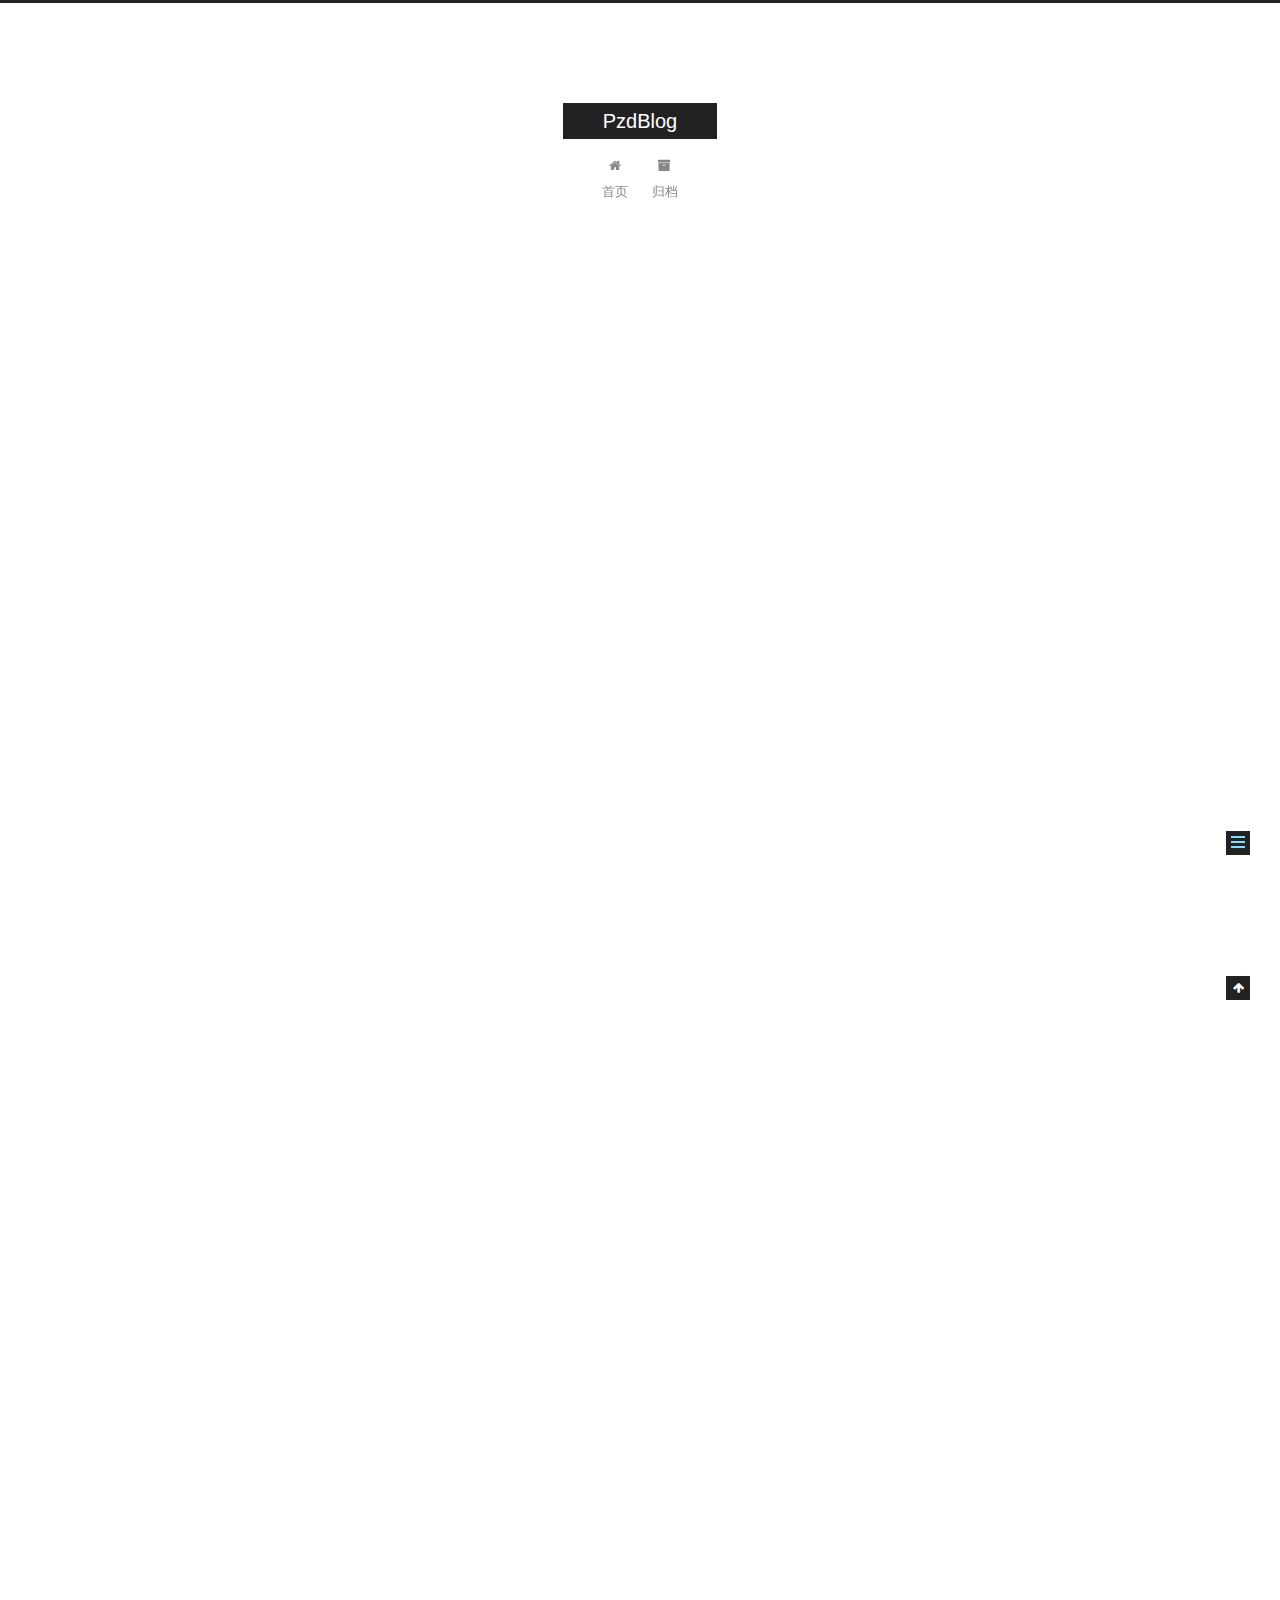
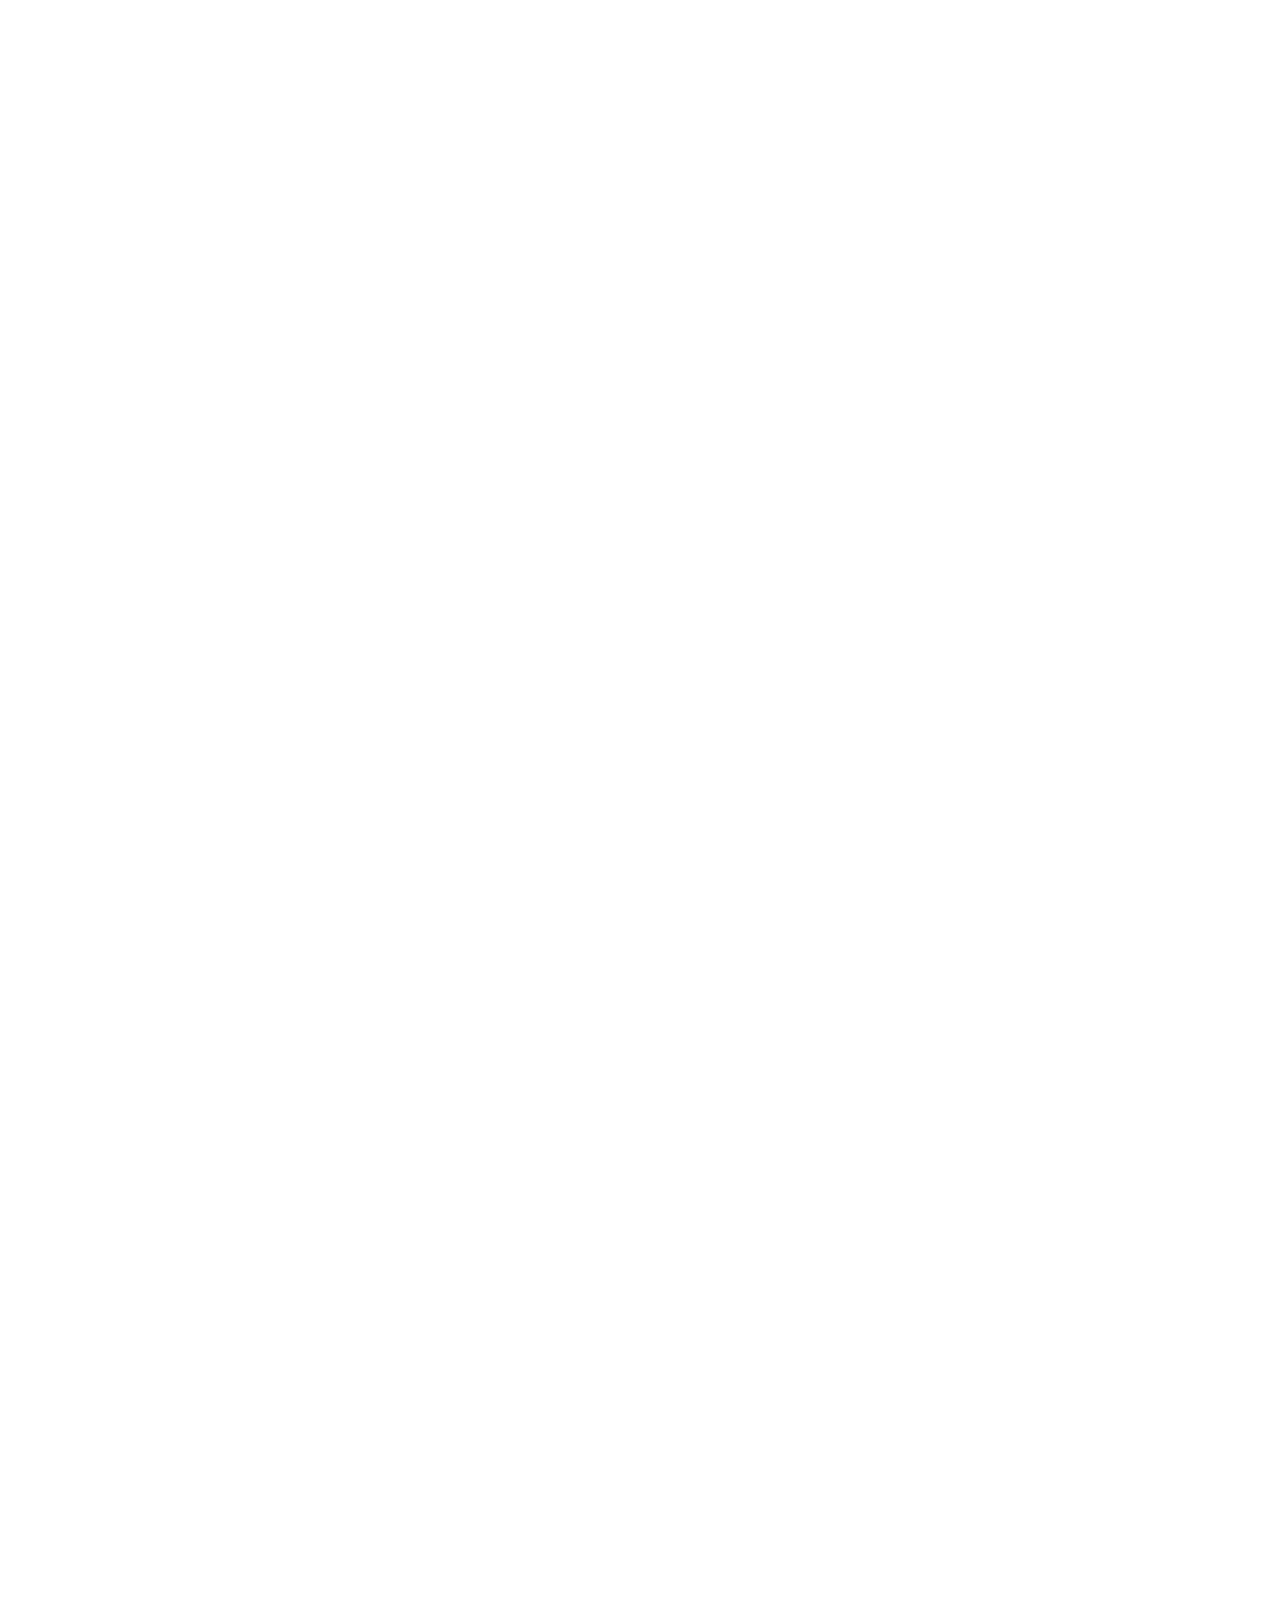
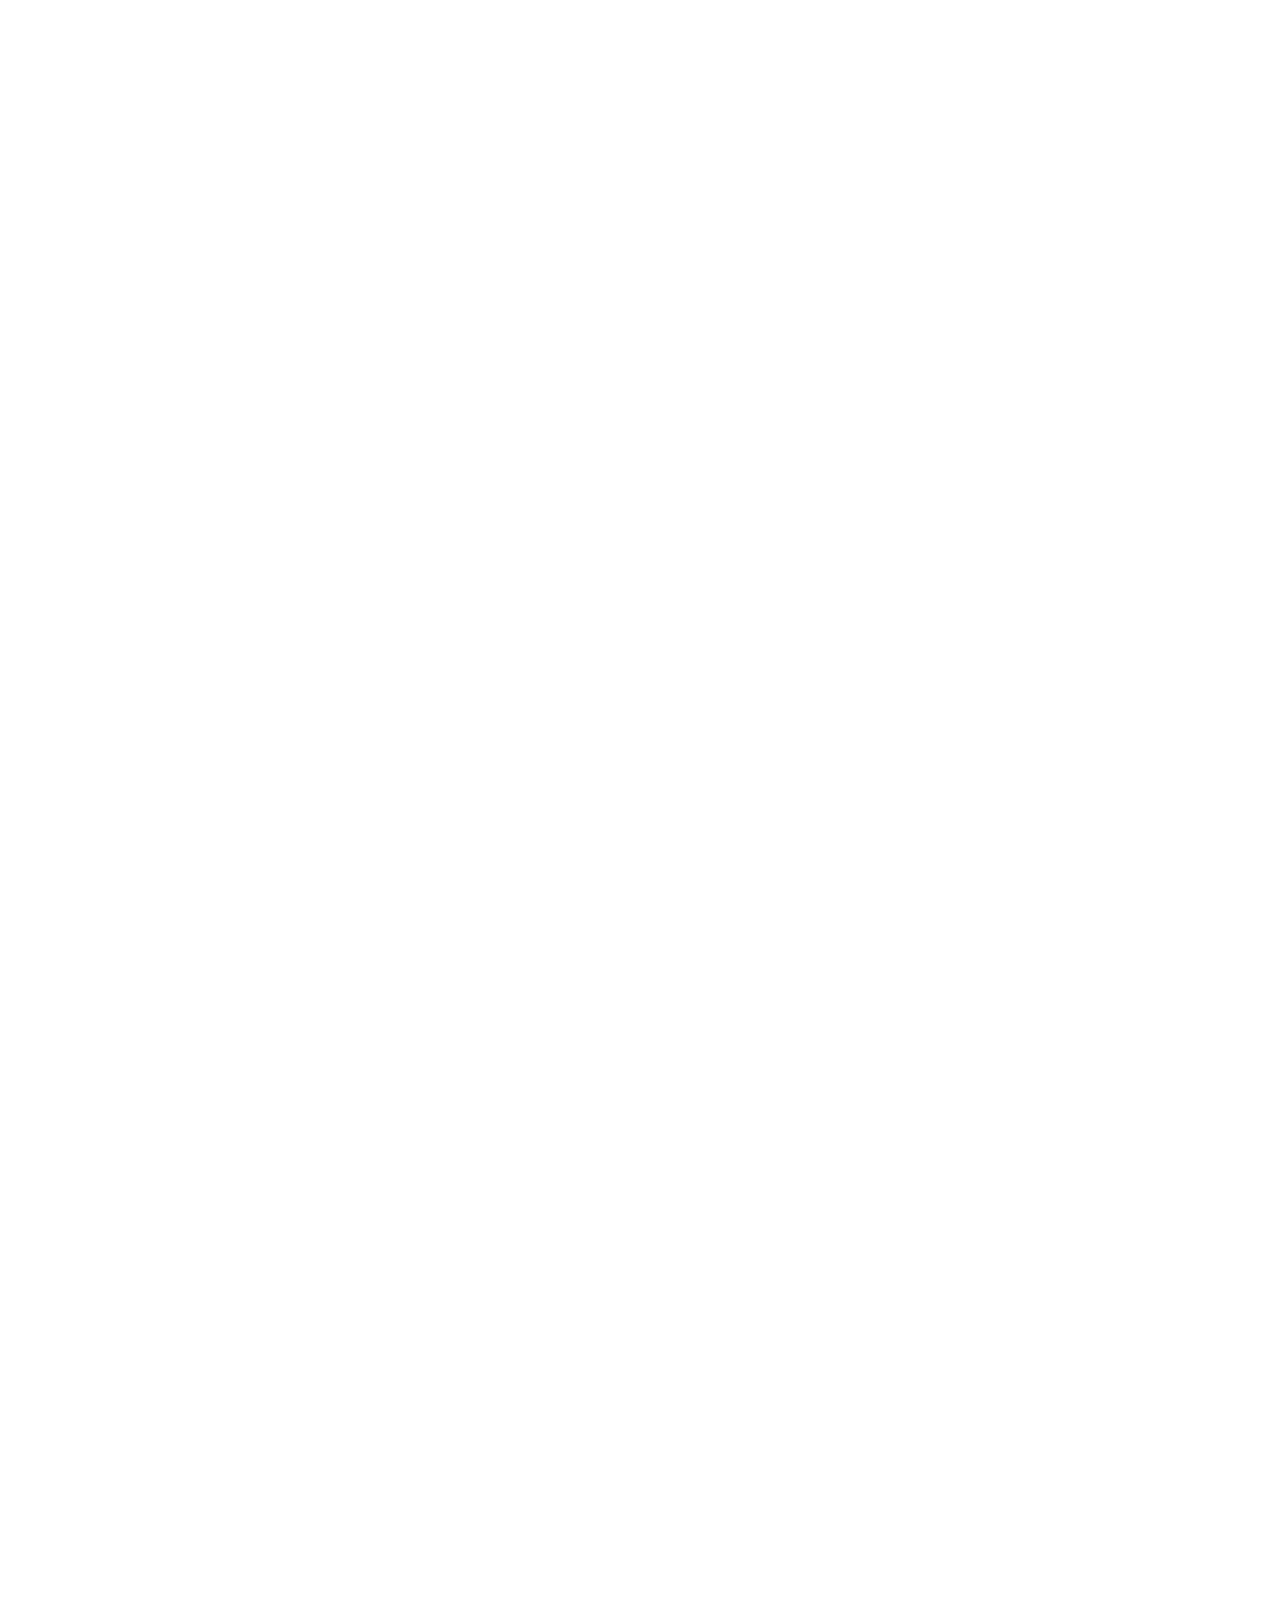
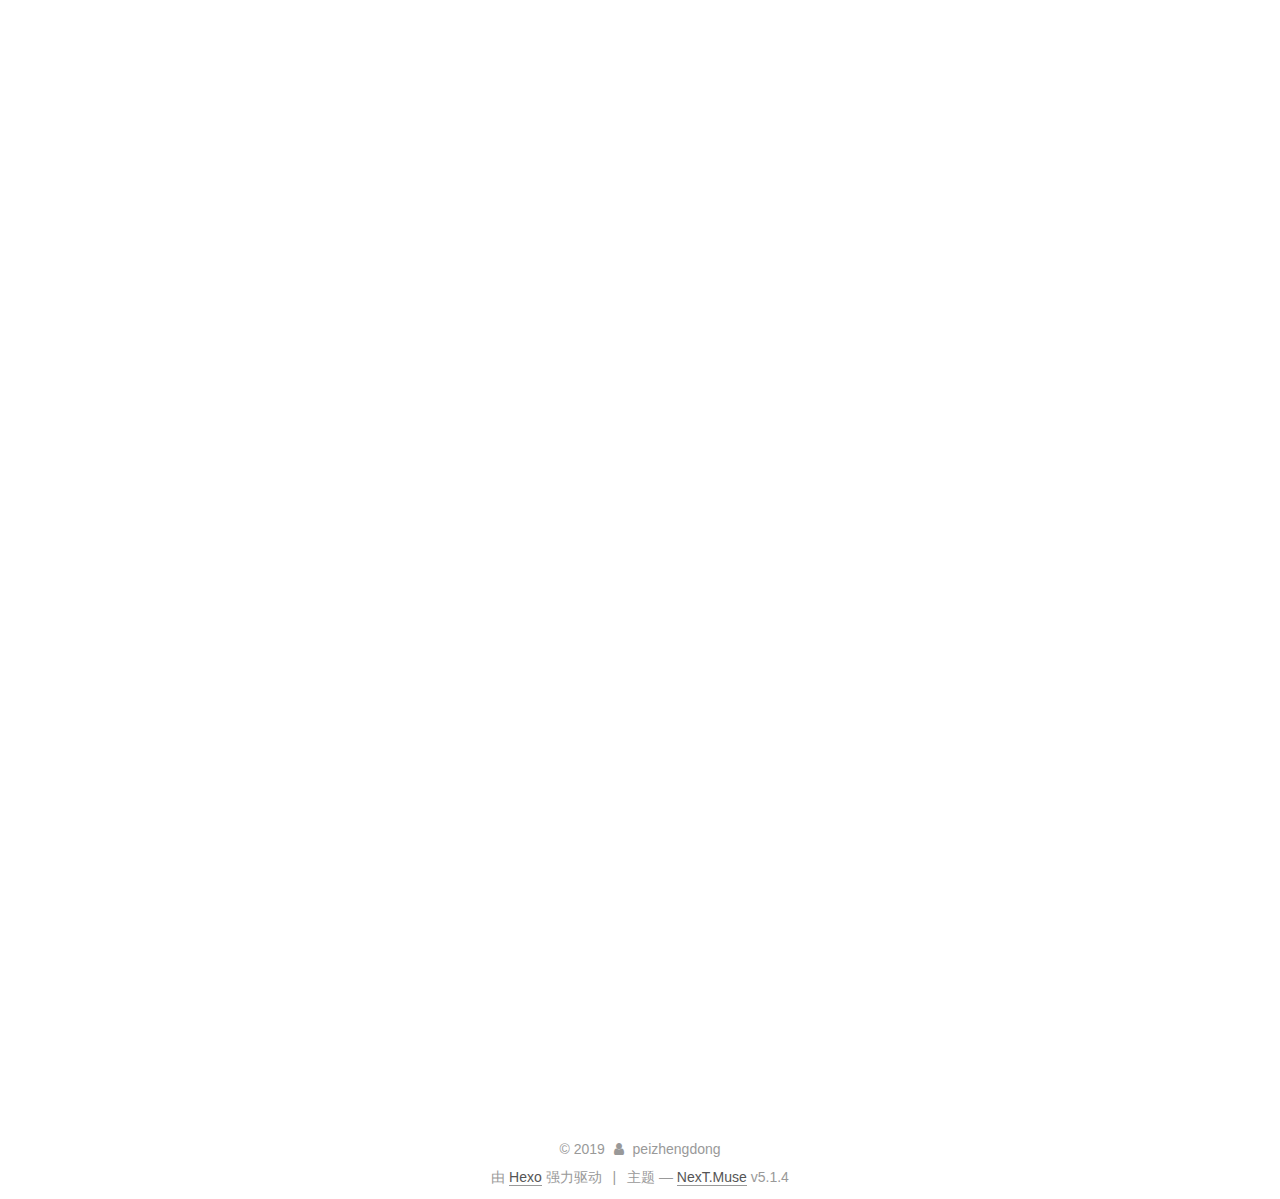
<file: 2019/07/01/promise/index.html>
<!DOCTYPE html>



  


<html class="theme-next muse use-motion" lang="zh-Hans">
<head><meta name="generator" content="Hexo 3.9.0">
  <meta charset="UTF-8">
<meta http-equiv="X-UA-Compatible" content="IE=edge">
<meta name="viewport" content="width=device-width, initial-scale=1, maximum-scale=1">
<meta name="theme-color" content="#222">









<meta http-equiv="Cache-Control" content="no-transform">
<meta http-equiv="Cache-Control" content="no-siteapp">
















  
  
  <link href="/lib/fancybox/source/jquery.fancybox.css?v=2.1.5" rel="stylesheet" type="text/css">







<link href="/lib/font-awesome/css/font-awesome.min.css?v=4.6.2" rel="stylesheet" type="text/css">

<link href="/css/main.css?v=5.1.4" rel="stylesheet" type="text/css">


  <link rel="apple-touch-icon" sizes="180x180" href="/images/apple-touch-icon-next.png?v=5.1.4">


  <link rel="icon" type="image/png" sizes="32x32" href="/images/favicon-32x32-next.png?v=5.1.4">


  <link rel="icon" type="image/png" sizes="16x16" href="/images/favicon-16x16-next.png?v=5.1.4">


  <link rel="mask-icon" href="/images/logo.svg?v=5.1.4" color="#222">





  <meta name="keywords" content="Hexo, NexT">










<meta name="description" content="Promise基本概念​    所谓Promise，字面上可以理解为“承诺”，就是说A调用B，B返回一个“承诺”给A，然后A就可以在写计划的时候这么写：当B返回结果给我的时候，A执行方案S1，反之如果B因为什么原因没有给到A想要的结果，那么A执行应急方案S2，这样一来，所有的潜在风险都在A的可控范围之内了。  Promise规范 一个promise可能有三种状态：等待（pending）、已完成（f">
<meta property="og:type" content="article">
<meta property="og:title" content="Promise">
<meta property="og:url" content="https://github.com/RanderE/pzdBlog.github.io.git/2019/07/01/promise/index.html">
<meta property="og:site_name" content="PzdBlog">
<meta property="og:description" content="Promise基本概念​    所谓Promise，字面上可以理解为“承诺”，就是说A调用B，B返回一个“承诺”给A，然后A就可以在写计划的时候这么写：当B返回结果给我的时候，A执行方案S1，反之如果B因为什么原因没有给到A想要的结果，那么A执行应急方案S2，这样一来，所有的潜在风险都在A的可控范围之内了。  Promise规范 一个promise可能有三种状态：等待（pending）、已完成（f">
<meta property="og:locale" content="zh-Hans">
<meta property="og:updated_time" content="2019-07-01T10:07:02.872Z">
<meta name="twitter:card" content="summary">
<meta name="twitter:title" content="Promise">
<meta name="twitter:description" content="Promise基本概念​    所谓Promise，字面上可以理解为“承诺”，就是说A调用B，B返回一个“承诺”给A，然后A就可以在写计划的时候这么写：当B返回结果给我的时候，A执行方案S1，反之如果B因为什么原因没有给到A想要的结果，那么A执行应急方案S2，这样一来，所有的潜在风险都在A的可控范围之内了。  Promise规范 一个promise可能有三种状态：等待（pending）、已完成（f">



<script type="text/javascript" id="hexo.configurations">
  var NexT = window.NexT || {};
  var CONFIG = {
    root: '/',
    scheme: 'Muse',
    version: '5.1.4',
    sidebar: {"position":"left","display":"post","offset":12,"b2t":false,"scrollpercent":false,"onmobile":false},
    fancybox: true,
    tabs: true,
    motion: {"enable":true,"async":false,"transition":{"post_block":"fadeIn","post_header":"slideDownIn","post_body":"slideDownIn","coll_header":"slideLeftIn","sidebar":"slideUpIn"}},
    duoshuo: {
      userId: '0',
      author: '博主'
    },
    algolia: {
      applicationID: '',
      apiKey: '',
      indexName: '',
      hits: {"per_page":10},
      labels: {"input_placeholder":"Search for Posts","hits_empty":"We didn't find any results for the search: ${query}","hits_stats":"${hits} results found in ${time} ms"}
    }
  };
</script>



  <link rel="canonical" href="https://github.com/RanderE/pzdBlog.github.io.git/2019/07/01/promise/">





  <title>Promise | PzdBlog</title>
  








</head>

<body itemscope itemtype="http://schema.org/WebPage" lang="zh-Hans">

  
  
    
  

  <div class="container sidebar-position-left page-post-detail">
    <div class="headband"></div>

    <header id="header" class="header" itemscope itemtype="http://schema.org/WPHeader">
      <div class="header-inner"><div class="site-brand-wrapper">
  <div class="site-meta ">
    

    <div class="custom-logo-site-title">
      <a href="/" class="brand" rel="start">
        <span class="logo-line-before"><i></i></span>
        <span class="site-title">PzdBlog</span>
        <span class="logo-line-after"><i></i></span>
      </a>
    </div>
      
        <p class="site-subtitle"></p>
      
  </div>

  <div class="site-nav-toggle">
    <button>
      <span class="btn-bar"></span>
      <span class="btn-bar"></span>
      <span class="btn-bar"></span>
    </button>
  </div>
</div>

<nav class="site-nav">
  

  
    <ul id="menu" class="menu">
      
        
        <li class="menu-item menu-item-home">
          <a href="/" rel="section">
            
              <i class="menu-item-icon fa fa-fw fa-home"></i> <br>
            
            首页
          </a>
        </li>
      
        
        <li class="menu-item menu-item-archives">
          <a href="/archives/" rel="section">
            
              <i class="menu-item-icon fa fa-fw fa-archive"></i> <br>
            
            归档
          </a>
        </li>
      

      
    </ul>
  

  
</nav>



 </div>
    </header>

    <main id="main" class="main">
      <div class="main-inner">
        <div class="content-wrap">
          <div id="content" class="content">
            

  <div id="posts" class="posts-expand">
    

  

  
  
  

  <article class="post post-type-normal" itemscope itemtype="http://schema.org/Article">
  
  
  
  <div class="post-block">
    <link itemprop="mainEntityOfPage" href="https://github.com/RanderE/pzdBlog.github.io.git/2019/07/01/promise/">

    <span hidden itemprop="author" itemscope itemtype="http://schema.org/Person">
      <meta itemprop="name" content="peizhengdong">
      <meta itemprop="description" content>
      <meta itemprop="image" content="/images/avatar.gif">
    </span>

    <span hidden itemprop="publisher" itemscope itemtype="http://schema.org/Organization">
      <meta itemprop="name" content="PzdBlog">
    </span>

    
      <header class="post-header">

        
        
          <h1 class="post-title" itemprop="name headline">Promise</h1>
        

        <div class="post-meta">
          <span class="post-time">
            
              <span class="post-meta-item-icon">
                <i class="fa fa-calendar-o"></i>
              </span>
              
                <span class="post-meta-item-text">发表于</span>
              
              <time title="创建于" itemprop="dateCreated datePublished" datetime="2019-07-01T18:05:58+08:00">
                2019-07-01
              </time>
            

            

            
          </span>

          

          
            
          

          
          

          

          

          

        </div>
      </header>
    

    
    
    
    <div class="post-body" itemprop="articleBody">

      
      

      
        <h1 id="Promise"><a href="#Promise" class="headerlink" title="Promise"></a>Promise</h1><h4 id="基本概念"><a href="#基本概念" class="headerlink" title="基本概念"></a>基本概念</h4><p>​    所谓Promise，字面上可以理解为“承诺”，就是说A调用B，B返回一个“承诺”给A，然后A就可以在写计划的时候这么写：当B返回结果给我的时候，A执行方案S1，反之如果B因为什么原因没有给到A想要的结果，那么A执行应急方案S2，这样一来，所有的潜在风险都在A的可控范围之内了。 </p>
<h4 id="Promise规范"><a href="#Promise规范" class="headerlink" title="Promise规范"></a>Promise规范</h4><ul>
<li>一个promise可能有三种状态：等待（pending）、已完成（fulfilled）、已拒绝（rejected）</li>
<li>一个promise的状态只可能从“等待”转到“完成”态或者“拒绝”态，不能逆向转换，同时“完成”态和“拒绝”态不能相互转换</li>
<li>promise必须实现<code>then</code>方法（可以说，then就是promise的核心），而且then必须返回一个promise，同一个promise的then可以调用多次，并且回调的执行顺序跟它们被定义时的顺序一致</li>
<li>then方法接受两个参数，第一个参数是成功时的回调，在promise由“等待”态转换到“完成”态时调用，另一个是失败时的回调，在promise由“等待”态转换到“拒绝”态时调用。同时，then可以接受另一个promise传入，也接受一个“类then”的对象或方法，即thenable对象。</li>
</ul>
<h4 id="promise原理分析"><a href="#promise原理分析" class="headerlink" title="promise原理分析"></a>promise原理分析</h4><p>　　可以看到promise的规范并不是很多，下面我们一边分析promise一边自己写一个promise的实现。Promise实现的大致思路如下：</p>
<p>　　构造函数Promise接受一个函数<code>resolver</code>，可以理解为传入一个异步任务，resolver接受两个参数，一个是成功时的回调，一个是失败时的回调，这两参数和通过then传入的参数是对等的。</p>
<p>其次是then的实现，由于Promise要求then必须返回一个promise，所以在then调用的时候会新生成一个promise，挂在当前promise的_next上，同一个promise多次调用都只会返回之前生成的_next。</p>
<p>由于then方法接受的两个参数都是可选的，而且类型也没限制，可以是函数，也可以是一个具体的值，还可以是另一个promise。</p>
<figure class="highlight js"><table><tr><td class="gutter"><pre><span class="line">1</span><br><span class="line">2</span><br><span class="line">3</span><br><span class="line">4</span><br><span class="line">5</span><br><span class="line">6</span><br><span class="line">7</span><br><span class="line">8</span><br><span class="line">9</span><br><span class="line">10</span><br><span class="line">11</span><br><span class="line">12</span><br><span class="line">13</span><br><span class="line">14</span><br><span class="line">15</span><br><span class="line">16</span><br><span class="line">17</span><br><span class="line">18</span><br><span class="line">19</span><br><span class="line">20</span><br><span class="line">21</span><br><span class="line">22</span><br><span class="line">23</span><br><span class="line">24</span><br><span class="line">25</span><br><span class="line">26</span><br><span class="line">27</span><br><span class="line">28</span><br><span class="line">29</span><br><span class="line">30</span><br><span class="line">31</span><br><span class="line">32</span><br><span class="line">33</span><br><span class="line">34</span><br><span class="line">35</span><br><span class="line">36</span><br><span class="line">37</span><br><span class="line">38</span><br><span class="line">39</span><br><span class="line">40</span><br><span class="line">41</span><br></pre></td><td class="code"><pre><span class="line"><span class="built_in">Promise</span>.prototype.then = <span class="function"><span class="keyword">function</span>(<span class="params">resolve, reject</span>) </span>&#123;  </span><br><span class="line">    <span class="keyword">var</span> next = <span class="keyword">this</span>._next || (<span class="keyword">this</span>._next = <span class="built_in">Promise</span>());  </span><br><span class="line">    <span class="keyword">var</span> status = <span class="keyword">this</span>.status;  </span><br><span class="line">    <span class="keyword">var</span> x;  </span><br><span class="line">  </span><br><span class="line">    <span class="keyword">if</span>(<span class="string">'pending'</span> === status) &#123;  </span><br><span class="line">        isFn(resolve) &amp;&amp; <span class="keyword">this</span>._resolves.push(resolve);  </span><br><span class="line">        isFn(reject) &amp;&amp; <span class="keyword">this</span>._rejects.push(reject);  </span><br><span class="line">        <span class="keyword">return</span> next;  </span><br><span class="line">    &#125;  </span><br><span class="line">  </span><br><span class="line">    <span class="keyword">if</span>(<span class="string">'resolved'</span> === status) &#123;  </span><br><span class="line">        <span class="keyword">if</span>(!isFn(resolve)) &#123;  </span><br><span class="line">            next.resolve(resolve);  </span><br><span class="line">        &#125; <span class="keyword">else</span> &#123;  </span><br><span class="line">            <span class="keyword">try</span> &#123;  </span><br><span class="line">            <span class="comment">//在这里运行代码抛出错误</span></span><br><span class="line">                x = resolve(<span class="keyword">this</span>.value);  </span><br><span class="line">                resolveX(next, x);  </span><br><span class="line">            &#125; <span class="keyword">catch</span>(e) &#123;  </span><br><span class="line">            <span class="comment">//在这里处理错误</span></span><br><span class="line">                <span class="keyword">this</span>.reject(e);  </span><br><span class="line">            &#125;  </span><br><span class="line">        &#125;  </span><br><span class="line">        <span class="keyword">return</span> next;  </span><br><span class="line">    &#125;  </span><br><span class="line">  </span><br><span class="line">    <span class="keyword">if</span>(<span class="string">'rejected'</span> === status) &#123;  </span><br><span class="line">        <span class="keyword">if</span>(!isFn(reject)) &#123;  </span><br><span class="line">            next.reject(reject);  </span><br><span class="line">        &#125; <span class="keyword">else</span> &#123;  </span><br><span class="line">            <span class="keyword">try</span> &#123;  </span><br><span class="line">                x = reject(<span class="keyword">this</span>.reason);  </span><br><span class="line">                resolveX(next, x);  </span><br><span class="line">            &#125; <span class="keyword">catch</span>(e) &#123;  </span><br><span class="line">                <span class="keyword">this</span>.reject(e);  </span><br><span class="line">            &#125;  </span><br><span class="line">        &#125;  </span><br><span class="line">        <span class="keyword">return</span> next;  </span><br><span class="line">    &#125;  </span><br><span class="line">&#125;;</span><br></pre></td></tr></table></figure>

<p>​    假设有一个BT的需求要这么实现：异步获取一个json配置，解析json数据拿到里边的图片，然后按顺序队列加载图片，每张图片加载时给个loading效果， </p>
<figure class="highlight js"><table><tr><td class="gutter"><pre><span class="line">1</span><br><span class="line">2</span><br><span class="line">3</span><br><span class="line">4</span><br><span class="line">5</span><br><span class="line">6</span><br><span class="line">7</span><br><span class="line">8</span><br><span class="line">9</span><br><span class="line">10</span><br><span class="line">11</span><br><span class="line">12</span><br><span class="line">13</span><br><span class="line">14</span><br><span class="line">15</span><br><span class="line">16</span><br><span class="line">17</span><br><span class="line">18</span><br><span class="line">19</span><br><span class="line">20</span><br><span class="line">21</span><br><span class="line">22</span><br><span class="line">23</span><br><span class="line">24</span><br><span class="line">25</span><br><span class="line">26</span><br><span class="line">27</span><br><span class="line">28</span><br><span class="line">29</span><br><span class="line">30</span><br><span class="line">31</span><br><span class="line">32</span><br><span class="line">33</span><br><span class="line">34</span><br></pre></td><td class="code"><pre><span class="line"><span class="function"><span class="keyword">function</span> <span class="title">addImg</span>(<span class="params">img</span>) </span>&#123;  </span><br><span class="line">    $(<span class="string">'#list'</span>).find(<span class="string">'&gt; li:last-child'</span>).html(<span class="string">''</span>).append(img);  </span><br><span class="line">&#125;;  </span><br><span class="line">  </span><br><span class="line"><span class="function"><span class="keyword">function</span> <span class="title">prepend</span>(<span class="params"></span>) </span>&#123;  </span><br><span class="line">    $(<span class="string">'&lt;li&gt;'</span>)  </span><br><span class="line">        .html(<span class="string">'loading...'</span>)  </span><br><span class="line">        .appendTo($(<span class="string">'#list'</span>));  </span><br><span class="line">&#125;;  </span><br><span class="line">  </span><br><span class="line"><span class="function"><span class="keyword">function</span> <span class="title">run</span>(<span class="params"></span>) </span>&#123;  </span><br><span class="line">    $(<span class="string">'#done'</span>).hide();  </span><br><span class="line">    getData(<span class="string">'map.json'</span>)  </span><br><span class="line">        .then(<span class="function"><span class="keyword">function</span>(<span class="params">data</span>) </span>&#123;  </span><br><span class="line">            $(<span class="string">'h4'</span>).html(data.name);  </span><br><span class="line">  </span><br><span class="line">            <span class="keyword">return</span> data.list.reduce(<span class="function"><span class="keyword">function</span>(<span class="params">promise, item</span>) </span>&#123;  </span><br><span class="line">                <span class="keyword">return</span> promise  </span><br><span class="line">                    .then(prepend)  </span><br><span class="line">                    .then(sleep(<span class="number">1000</span>))  </span><br><span class="line">                    .then(<span class="function"><span class="keyword">function</span>(<span class="params"></span>) </span>&#123;  </span><br><span class="line">                        <span class="keyword">return</span> getImg(item.url);  </span><br><span class="line">                    &#125;)  </span><br><span class="line">                    .then(addImg);  </span><br><span class="line">            &#125;, <span class="built_in">Promise</span>.resolve());  </span><br><span class="line">        &#125;)  </span><br><span class="line">        .then(sleep(<span class="number">300</span>))  </span><br><span class="line">        <span class="comment">//为了看效果而加的</span></span><br><span class="line">        .then(<span class="function"><span class="keyword">function</span>(<span class="params"></span>) </span>&#123;  </span><br><span class="line">            $(<span class="string">'#done'</span>).show();  </span><br><span class="line">        &#125;);  </span><br><span class="line">&#125;;  </span><br><span class="line">  </span><br><span class="line">$(<span class="string">'#run'</span>).on(<span class="string">'click'</span>, run)</span><br></pre></td></tr></table></figure>

<p>​    在这里，<code>Promise.resolve(v)</code>静态方法只是简单返回一个以v为肯定结果的promise，v可不传入，也可以是一个函数或者是一个包含<code>then</code>方法的对象或函数（即thenable）。</p>
<p>​    类似的静态方法还有<code>Promise.cast(promise)</code>，生成一个以promise为肯定结果的promise；<code>Promise.reject(reason)</code>，生成一个以reason为否定结果的promise。</p>
<p>​    我们实际的使用场景可能很复杂，往往需要多个异步的任务穿插执行，并行或者串行同在。这时候，可以对Promise进行各种扩展，比如实现<code>Promise.all()</code>，接受promises队列并等待他们完成再继续，再比如<code>Promise.any()</code>，promises队列中有任何一个处于完成态时即触发下一步操作。</p>
<h4 id="用Promise组织JavaScript异步代码"><a href="#用Promise组织JavaScript异步代码" class="headerlink" title="用Promise组织JavaScript异步代码"></a>用Promise组织JavaScript异步代码</h4><h5 id="1、多个异步调用，同步-并行all"><a href="#1、多个异步调用，同步-并行all" class="headerlink" title="1、多个异步调用，同步/并行all"></a>1、多个异步调用，同步/并行all</h5><p>以数组的形式保存</p>
<figure class="highlight js"><table><tr><td class="gutter"><pre><span class="line">1</span><br><span class="line">2</span><br><span class="line">3</span><br><span class="line">4</span><br><span class="line">5</span><br><span class="line">6</span><br><span class="line">7</span><br><span class="line">8</span><br><span class="line">9</span><br></pre></td><td class="code"><pre><span class="line"><span class="function"><span class="keyword">function</span> <span class="title">print</span>(<span class="params">a, b, c</span>) </span>&#123;</span><br><span class="line">    <span class="built_in">console</span>.log(a + b + c);</span><br><span class="line">&#125;</span><br><span class="line"></span><br><span class="line"><span class="keyword">var</span> c = <span class="number">10</span>;</span><br><span class="line"></span><br><span class="line">print(geta(), getb(), <span class="number">10</span>); <span class="comment">//这是同步的写法</span></span><br><span class="line"></span><br><span class="line"><span class="built_in">Promise</span>.all([geta(), getb(), <span class="number">10</span>]).then(print); <span class="comment">//这是 primise 的异步写法</span></span><br></pre></td></tr></table></figure>

<h5 id="2-竞争race"><a href="#2-竞争race" class="headerlink" title="2.竞争race"></a>2.竞争race</h5><p> 　　如果说Promise.all是promise对象之间的“与”关系，那么Promise.race就是promise对象之间的“或”关系。比如，我要实现“点击按钮或者5秒钟之后执行”： </p>
<figure class="highlight js"><table><tr><td class="gutter"><pre><span class="line">1</span><br><span class="line">2</span><br><span class="line">3</span><br><span class="line">4</span><br><span class="line">5</span><br></pre></td><td class="code"><pre><span class="line"><span class="keyword">var</span> btn = <span class="built_in">document</span>.getElementsByTagName(<span class="string">'button'</span>);</span><br><span class="line"></span><br><span class="line"><span class="built_in">Promise</span>.race(wait(<span class="number">5000</span>), waitFor(btn, click)).then(<span class="function"><span class="keyword">function</span>(<span class="params"></span>)</span>&#123;</span><br><span class="line">    <span class="built_in">console</span>.log(<span class="string">'run!'</span>)</span><br><span class="line">&#125;)</span><br></pre></td></tr></table></figure>

<h5 id="3-异常处理"><a href="#3-异常处理" class="headerlink" title="3.异常处理"></a>3.异常处理</h5><figure class="highlight js"><table><tr><td class="gutter"><pre><span class="line">1</span><br><span class="line">2</span><br><span class="line">3</span><br><span class="line">4</span><br><span class="line">5</span><br><span class="line">6</span><br><span class="line">7</span><br><span class="line">8</span><br><span class="line">9</span><br></pre></td><td class="code"><pre><span class="line"><span class="built_in">Promise</span>.resolve().then(<span class="function"><span class="keyword">function</span>(<span class="params"></span>)</span>&#123;</span><br><span class="line">    <span class="keyword">return</span> loadImage(img1);</span><br><span class="line">&#125;).then(<span class="function"><span class="keyword">function</span>(<span class="params"></span>)</span>&#123;</span><br><span class="line">    <span class="keyword">return</span> loadImage(img2);</span><br><span class="line">&#125;).then(<span class="function"><span class="keyword">function</span>(<span class="params"></span>)</span>&#123;</span><br><span class="line">    <span class="keyword">return</span> loadImage(img3);</span><br><span class="line">&#125;).catch(<span class="function"><span class="keyword">function</span>(<span class="params">err</span>)</span>&#123;</span><br><span class="line">    <span class="comment">//错误处理</span></span><br><span class="line">&#125;)</span><br></pre></td></tr></table></figure>

<p>​    promise有一种非常重要的特性：then的参数，理论上应该是一个promise函数，而如果你传递的是普通函数，那么默认会把它当做已经resolve了的promise函数。</p>
<p>​    这样的特性让我们非常容易把promise风格的函数跟已有代码结合起来。</p>
<h1 id="fetch"><a href="#fetch" class="headerlink" title="fetch"></a>fetch</h1><p>Fetch API 是基于 Promise 设计 </p>
<p>​    XMLHttpRequest 是一个设计粗糙的 API，不符合关注分离（Separation of Concerns）的原则，配置和调用方式非常混乱，而且基于事件的异步模型写起来也没有现代的 Promise，generator/yield，async/await 友好。 </p>
<h4 id="对比"><a href="#对比" class="headerlink" title="对比"></a>对比</h4><p>一般xhr</p>
<figure class="highlight js"><table><tr><td class="gutter"><pre><span class="line">1</span><br><span class="line">2</span><br><span class="line">3</span><br><span class="line">4</span><br><span class="line">5</span><br><span class="line">6</span><br><span class="line">7</span><br><span class="line">8</span><br><span class="line">9</span><br><span class="line">10</span><br><span class="line">11</span><br><span class="line">12</span><br><span class="line">13</span><br></pre></td><td class="code"><pre><span class="line"><span class="keyword">var</span> xhr = <span class="keyword">new</span> XMLHttpRequest();</span><br><span class="line">xhr.open(<span class="string">'GET'</span>, url);</span><br><span class="line">xhr.responseType = <span class="string">'json'</span>;</span><br><span class="line"></span><br><span class="line">xhr.onload = <span class="function"><span class="keyword">function</span>(<span class="params"></span>) </span>&#123;</span><br><span class="line">  <span class="built_in">console</span>.log(xhr.response);</span><br><span class="line">&#125;;</span><br><span class="line"></span><br><span class="line">xhr.onerror = <span class="function"><span class="keyword">function</span>(<span class="params"></span>) </span>&#123;</span><br><span class="line">  <span class="built_in">console</span>.log(<span class="string">"Oops, error"</span>);</span><br><span class="line">&#125;;</span><br><span class="line"></span><br><span class="line">xhr.send();</span><br></pre></td></tr></table></figure>

<p>fetch</p>
<figure class="highlight js"><table><tr><td class="gutter"><pre><span class="line">1</span><br><span class="line">2</span><br><span class="line">3</span><br><span class="line">4</span><br><span class="line">5</span><br><span class="line">6</span><br><span class="line">7</span><br></pre></td><td class="code"><pre><span class="line">fetch(url).then(<span class="function"><span class="keyword">function</span>(<span class="params">response</span>) </span>&#123;</span><br><span class="line">  <span class="keyword">return</span> response.json();</span><br><span class="line">&#125;).then(<span class="function"><span class="keyword">function</span>(<span class="params">data</span>) </span>&#123;</span><br><span class="line">  <span class="built_in">console</span>.log(data);</span><br><span class="line">&#125;).catch(<span class="function"><span class="keyword">function</span>(<span class="params">e</span>) </span>&#123;</span><br><span class="line">  <span class="built_in">console</span>.log(<span class="string">"Oops, error"</span>);</span><br><span class="line">&#125;);</span><br></pre></td></tr></table></figure>

<p>​    async/await 是非常新的 API，属于 ES7，目前尚在 Stage 1(提议) 阶段，这是它的<a href="https://github.com/lukehoban/ecmascript-asyncawait">完整规范</a>。使用 <a href="https://babeljs.io/" target="_blank" rel="noopener">Babel</a> 开启 <a href="https://babeljs.io/docs/usage/runtime/" target="_blank" rel="noopener">runtime</a> 模式后可以把 async/await 无痛编译成 ES5 代码。 </p>
<h4 id="应用"><a href="#应用" class="headerlink" title="应用"></a>应用</h4><figure class="highlight plain"><table><tr><td class="gutter"><pre><span class="line">1</span><br><span class="line">2</span><br><span class="line">3</span><br><span class="line">4</span><br><span class="line">5</span><br><span class="line">6</span><br><span class="line">7</span><br></pre></td><td class="code"><pre><span class="line">try &#123;</span><br><span class="line">  let response = await fetch(url);</span><br><span class="line">  let data = await response.json();</span><br><span class="line">  console.log(data);</span><br><span class="line">&#125; catch(e) &#123;</span><br><span class="line">  console.log(&quot;Oops, error&quot;, e);</span><br><span class="line">&#125;</span><br></pre></td></tr></table></figure>

<p>​    duang~~ 的一声，使用 <code>await</code> 后，写异步代码就像写同步代码一样爽。<code>await</code> 后面可以跟 Promise 对象，表示等待 Promise <code>resolve()</code> 才会继续向下执行，如果 Promise 被 <code>reject()</code> 或抛出异常则会被外面的 <code>try...catch</code> 捕获。</p>
<p>​    Promise，generator/yield，await/async 都是现在和未来 JS 解决异步的标准做法，可以完美搭配使用。这也是使用标准 Promise 一大好处。最近也把项目中使用第三方 Promise 库的代码全部转成标准 Promise，为以后全面使用 async/await 做准备。</p>
<h4 id="常见坑"><a href="#常见坑" class="headerlink" title="常见坑"></a>常见坑</h4><ul>
<li>Fetch 请求默认是不带 cookie 的，需要设置 <code>fetch(url, {credentials: &#39;include&#39;})</code></li>
<li>服务器返回 400，500 错误码时并不会 reject，只有网络错误这些导致请求不能完成时，fetch 才会被 reject。</li>
</ul>

      
    </div>
    
    
    

    

    

    

    <footer class="post-footer">
      

      
      
      

      
        <div class="post-nav">
          <div class="post-nav-next post-nav-item">
            
              <a href="/2019/07/01/react/" rel="next" title="react">
                <i class="fa fa-chevron-left"></i> react
              </a>
            
          </div>

          <span class="post-nav-divider"></span>

          <div class="post-nav-prev post-nav-item">
            
              <a href="/2019/07/01/HTML5新api/" rel="prev" title="HTML5新的 API">
                HTML5新的 API <i class="fa fa-chevron-right"></i>
              </a>
            
          </div>
        </div>
      

      
      
    </footer>
  </div>
  
  
  
  </article>



    <div class="post-spread">
      
    </div>
  </div>


          </div>
          


          

  



        </div>
        
          
  
  <div class="sidebar-toggle">
    <div class="sidebar-toggle-line-wrap">
      <span class="sidebar-toggle-line sidebar-toggle-line-first"></span>
      <span class="sidebar-toggle-line sidebar-toggle-line-middle"></span>
      <span class="sidebar-toggle-line sidebar-toggle-line-last"></span>
    </div>
  </div>

  <aside id="sidebar" class="sidebar">
    
    <div class="sidebar-inner">

      

      
        <ul class="sidebar-nav motion-element">
          <li class="sidebar-nav-toc sidebar-nav-active" data-target="post-toc-wrap">
            文章目录
          </li>
          <li class="sidebar-nav-overview" data-target="site-overview-wrap">
            站点概览
          </li>
        </ul>
      

      <section class="site-overview-wrap sidebar-panel">
        <div class="site-overview">
          <div class="site-author motion-element" itemprop="author" itemscope itemtype="http://schema.org/Person">
            
              <p class="site-author-name" itemprop="name">peizhengdong</p>
              <p class="site-description motion-element" itemprop="description">PzdBlog's personal blog</p>
          </div>

          <nav class="site-state motion-element">

            
              <div class="site-state-item site-state-posts">
              
                <a href="/archives/">
              
                  <span class="site-state-item-count">4</span>
                  <span class="site-state-item-name">日志</span>
                </a>
              </div>
            

            

            

          </nav>

          

          

          
          

          
          

          

        </div>
      </section>

      
      <!--noindex-->
        <section class="post-toc-wrap motion-element sidebar-panel sidebar-panel-active">
          <div class="post-toc">

            
              
            

            
              <div class="post-toc-content"><ol class="nav"><li class="nav-item nav-level-1"><a class="nav-link" href="#Promise"><span class="nav-number">1.</span> <span class="nav-text">Promise</span></a><ol class="nav-child"><li class="nav-item nav-level-4"><a class="nav-link" href="#基本概念"><span class="nav-number">1.0.0.1.</span> <span class="nav-text">基本概念</span></a></li><li class="nav-item nav-level-4"><a class="nav-link" href="#Promise规范"><span class="nav-number">1.0.0.2.</span> <span class="nav-text">Promise规范</span></a></li><li class="nav-item nav-level-4"><a class="nav-link" href="#promise原理分析"><span class="nav-number">1.0.0.3.</span> <span class="nav-text">promise原理分析</span></a></li><li class="nav-item nav-level-4"><a class="nav-link" href="#用Promise组织JavaScript异步代码"><span class="nav-number">1.0.0.4.</span> <span class="nav-text">用Promise组织JavaScript异步代码</span></a><ol class="nav-child"><li class="nav-item nav-level-5"><a class="nav-link" href="#1、多个异步调用，同步-并行all"><span class="nav-number">1.0.0.4.1.</span> <span class="nav-text">1、多个异步调用，同步/并行all</span></a></li><li class="nav-item nav-level-5"><a class="nav-link" href="#2-竞争race"><span class="nav-number">1.0.0.4.2.</span> <span class="nav-text">2.竞争race</span></a></li><li class="nav-item nav-level-5"><a class="nav-link" href="#3-异常处理"><span class="nav-number">1.0.0.4.3.</span> <span class="nav-text">3.异常处理</span></a></li></ol></li></ol></li></ol><li class="nav-item nav-level-1"><a class="nav-link" href="#fetch"><span class="nav-number">2.</span> <span class="nav-text">fetch</span></a><ol class="nav-child"><li class="nav-item nav-level-4"><a class="nav-link" href="#对比"><span class="nav-number">2.0.0.1.</span> <span class="nav-text">对比</span></a></li><li class="nav-item nav-level-4"><a class="nav-link" href="#应用"><span class="nav-number">2.0.0.2.</span> <span class="nav-text">应用</span></a></li><li class="nav-item nav-level-4"><a class="nav-link" href="#常见坑"><span class="nav-number">2.0.0.3.</span> <span class="nav-text">常见坑</span></a></li></ol></li></div>
            

          </div>
        </section>
      <!--/noindex-->
      

      

    </div>
  </aside>


        
      </div>
    </main>

    <footer id="footer" class="footer">
      <div class="footer-inner">
        <div class="copyright">&copy; <span itemprop="copyrightYear">2019</span>
  <span class="with-love">
    <i class="fa fa-user"></i>
  </span>
  <span class="author" itemprop="copyrightHolder">peizhengdong</span>

  
</div>


  <div class="powered-by">由 <a class="theme-link" target="_blank" href="https://hexo.io">Hexo</a> 强力驱动</div>



  <span class="post-meta-divider">|</span>



  <div class="theme-info">主题 &mdash; <a class="theme-link" target="_blank" href="https://github.com/iissnan/hexo-theme-next">NexT.Muse</a> v5.1.4</div>




        







        
      </div>
    </footer>

    
      <div class="back-to-top">
        <i class="fa fa-arrow-up"></i>
        
      </div>
    

    

  </div>

  

<script type="text/javascript">
  if (Object.prototype.toString.call(window.Promise) !== '[object Function]') {
    window.Promise = null;
  }
</script>









  












  
  
    <script type="text/javascript" src="/lib/jquery/index.js?v=2.1.3"></script>
  

  
  
    <script type="text/javascript" src="/lib/fastclick/lib/fastclick.min.js?v=1.0.6"></script>
  

  
  
    <script type="text/javascript" src="/lib/jquery_lazyload/jquery.lazyload.js?v=1.9.7"></script>
  

  
  
    <script type="text/javascript" src="/lib/velocity/velocity.min.js?v=1.2.1"></script>
  

  
  
    <script type="text/javascript" src="/lib/velocity/velocity.ui.min.js?v=1.2.1"></script>
  

  
  
    <script type="text/javascript" src="/lib/fancybox/source/jquery.fancybox.pack.js?v=2.1.5"></script>
  


  


  <script type="text/javascript" src="/js/src/utils.js?v=5.1.4"></script>

  <script type="text/javascript" src="/js/src/motion.js?v=5.1.4"></script>



  
  

  
  <script type="text/javascript" src="/js/src/scrollspy.js?v=5.1.4"></script>
<script type="text/javascript" src="/js/src/post-details.js?v=5.1.4"></script>



  


  <script type="text/javascript" src="/js/src/bootstrap.js?v=5.1.4"></script>



  


  




	





  





  












  





  

  

  

  
  

  

  

  

</body>
</html>
</file>
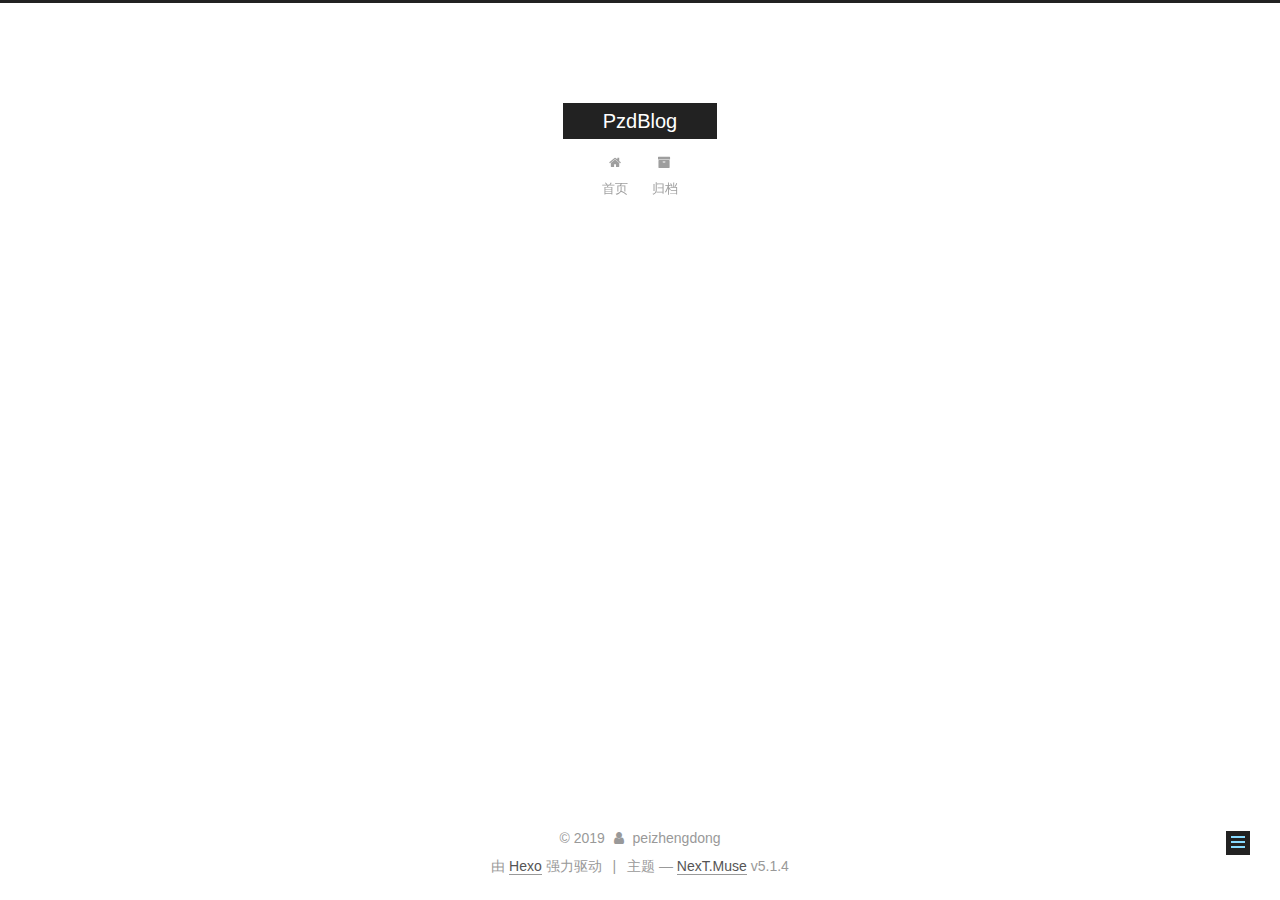
<file: 2019/07/01/react/index.html>
<!DOCTYPE html>



  


<html class="theme-next muse use-motion" lang="zh-Hans">
<head><meta name="generator" content="Hexo 3.9.0">
  <meta charset="UTF-8">
<meta http-equiv="X-UA-Compatible" content="IE=edge">
<meta name="viewport" content="width=device-width, initial-scale=1, maximum-scale=1">
<meta name="theme-color" content="#222">









<meta http-equiv="Cache-Control" content="no-transform">
<meta http-equiv="Cache-Control" content="no-siteapp">
















  
  
  <link href="/lib/fancybox/source/jquery.fancybox.css?v=2.1.5" rel="stylesheet" type="text/css">







<link href="/lib/font-awesome/css/font-awesome.min.css?v=4.6.2" rel="stylesheet" type="text/css">

<link href="/css/main.css?v=5.1.4" rel="stylesheet" type="text/css">


  <link rel="apple-touch-icon" sizes="180x180" href="/images/apple-touch-icon-next.png?v=5.1.4">


  <link rel="icon" type="image/png" sizes="32x32" href="/images/favicon-32x32-next.png?v=5.1.4">


  <link rel="icon" type="image/png" sizes="16x16" href="/images/favicon-16x16-next.png?v=5.1.4">


  <link rel="mask-icon" href="/images/logo.svg?v=5.1.4" color="#222">





  <meta name="keywords" content="Hexo, NexT">










<meta name="description" content="PzdBlog&apos;s personal blog">
<meta property="og:type" content="article">
<meta property="og:title" content="react">
<meta property="og:url" content="https://github.com/RanderE/pzdBlog.github.io.git/2019/07/01/react/index.html">
<meta property="og:site_name" content="PzdBlog">
<meta property="og:description" content="PzdBlog&apos;s personal blog">
<meta property="og:locale" content="zh-Hans">
<meta property="og:updated_time" content="2019-07-01T09:35:40.302Z">
<meta name="twitter:card" content="summary">
<meta name="twitter:title" content="react">
<meta name="twitter:description" content="PzdBlog&apos;s personal blog">



<script type="text/javascript" id="hexo.configurations">
  var NexT = window.NexT || {};
  var CONFIG = {
    root: '/',
    scheme: 'Muse',
    version: '5.1.4',
    sidebar: {"position":"left","display":"post","offset":12,"b2t":false,"scrollpercent":false,"onmobile":false},
    fancybox: true,
    tabs: true,
    motion: {"enable":true,"async":false,"transition":{"post_block":"fadeIn","post_header":"slideDownIn","post_body":"slideDownIn","coll_header":"slideLeftIn","sidebar":"slideUpIn"}},
    duoshuo: {
      userId: '0',
      author: '博主'
    },
    algolia: {
      applicationID: '',
      apiKey: '',
      indexName: '',
      hits: {"per_page":10},
      labels: {"input_placeholder":"Search for Posts","hits_empty":"We didn't find any results for the search: ${query}","hits_stats":"${hits} results found in ${time} ms"}
    }
  };
</script>



  <link rel="canonical" href="https://github.com/RanderE/pzdBlog.github.io.git/2019/07/01/react/">





  <title>react | PzdBlog</title>
  








</head>

<body itemscope itemtype="http://schema.org/WebPage" lang="zh-Hans">

  
  
    
  

  <div class="container sidebar-position-left page-post-detail">
    <div class="headband"></div>

    <header id="header" class="header" itemscope itemtype="http://schema.org/WPHeader">
      <div class="header-inner"><div class="site-brand-wrapper">
  <div class="site-meta ">
    

    <div class="custom-logo-site-title">
      <a href="/" class="brand" rel="start">
        <span class="logo-line-before"><i></i></span>
        <span class="site-title">PzdBlog</span>
        <span class="logo-line-after"><i></i></span>
      </a>
    </div>
      
        <p class="site-subtitle"></p>
      
  </div>

  <div class="site-nav-toggle">
    <button>
      <span class="btn-bar"></span>
      <span class="btn-bar"></span>
      <span class="btn-bar"></span>
    </button>
  </div>
</div>

<nav class="site-nav">
  

  
    <ul id="menu" class="menu">
      
        
        <li class="menu-item menu-item-home">
          <a href="/" rel="section">
            
              <i class="menu-item-icon fa fa-fw fa-home"></i> <br>
            
            首页
          </a>
        </li>
      
        
        <li class="menu-item menu-item-archives">
          <a href="/archives/" rel="section">
            
              <i class="menu-item-icon fa fa-fw fa-archive"></i> <br>
            
            归档
          </a>
        </li>
      

      
    </ul>
  

  
</nav>



 </div>
    </header>

    <main id="main" class="main">
      <div class="main-inner">
        <div class="content-wrap">
          <div id="content" class="content">
            

  <div id="posts" class="posts-expand">
    

  

  
  
  

  <article class="post post-type-normal" itemscope itemtype="http://schema.org/Article">
  
  
  
  <div class="post-block">
    <link itemprop="mainEntityOfPage" href="https://github.com/RanderE/pzdBlog.github.io.git/2019/07/01/react/">

    <span hidden itemprop="author" itemscope itemtype="http://schema.org/Person">
      <meta itemprop="name" content="peizhengdong">
      <meta itemprop="description" content>
      <meta itemprop="image" content="/images/avatar.gif">
    </span>

    <span hidden itemprop="publisher" itemscope itemtype="http://schema.org/Organization">
      <meta itemprop="name" content="PzdBlog">
    </span>

    
      <header class="post-header">

        
        
          <h1 class="post-title" itemprop="name headline">react</h1>
        

        <div class="post-meta">
          <span class="post-time">
            
              <span class="post-meta-item-icon">
                <i class="fa fa-calendar-o"></i>
              </span>
              
                <span class="post-meta-item-text">发表于</span>
              
              <time title="创建于" itemprop="dateCreated datePublished" datetime="2019-07-01T17:35:40+08:00">
                2019-07-01
              </time>
            

            

            
          </span>

          

          
            
          

          
          

          

          

          

        </div>
      </header>
    

    
    
    
    <div class="post-body" itemprop="articleBody">

      
      

      
        
      
    </div>
    
    
    

    

    

    

    <footer class="post-footer">
      

      
      
      

      
        <div class="post-nav">
          <div class="post-nav-next post-nav-item">
            
          </div>

          <span class="post-nav-divider"></span>

          <div class="post-nav-prev post-nav-item">
            
              <a href="/2019/07/01/promise/" rel="prev" title="Promise">
                Promise <i class="fa fa-chevron-right"></i>
              </a>
            
          </div>
        </div>
      

      
      
    </footer>
  </div>
  
  
  
  </article>



    <div class="post-spread">
      
    </div>
  </div>


          </div>
          


          

  



        </div>
        
          
  
  <div class="sidebar-toggle">
    <div class="sidebar-toggle-line-wrap">
      <span class="sidebar-toggle-line sidebar-toggle-line-first"></span>
      <span class="sidebar-toggle-line sidebar-toggle-line-middle"></span>
      <span class="sidebar-toggle-line sidebar-toggle-line-last"></span>
    </div>
  </div>

  <aside id="sidebar" class="sidebar">
    
    <div class="sidebar-inner">

      

      

      <section class="site-overview-wrap sidebar-panel sidebar-panel-active">
        <div class="site-overview">
          <div class="site-author motion-element" itemprop="author" itemscope itemtype="http://schema.org/Person">
            
              <p class="site-author-name" itemprop="name">peizhengdong</p>
              <p class="site-description motion-element" itemprop="description">PzdBlog's personal blog</p>
          </div>

          <nav class="site-state motion-element">

            
              <div class="site-state-item site-state-posts">
              
                <a href="/archives/">
              
                  <span class="site-state-item-count">4</span>
                  <span class="site-state-item-name">日志</span>
                </a>
              </div>
            

            

            

          </nav>

          

          

          
          

          
          

          

        </div>
      </section>

      

      

    </div>
  </aside>


        
      </div>
    </main>

    <footer id="footer" class="footer">
      <div class="footer-inner">
        <div class="copyright">&copy; <span itemprop="copyrightYear">2019</span>
  <span class="with-love">
    <i class="fa fa-user"></i>
  </span>
  <span class="author" itemprop="copyrightHolder">peizhengdong</span>

  
</div>


  <div class="powered-by">由 <a class="theme-link" target="_blank" href="https://hexo.io">Hexo</a> 强力驱动</div>



  <span class="post-meta-divider">|</span>



  <div class="theme-info">主题 &mdash; <a class="theme-link" target="_blank" href="https://github.com/iissnan/hexo-theme-next">NexT.Muse</a> v5.1.4</div>




        







        
      </div>
    </footer>

    
      <div class="back-to-top">
        <i class="fa fa-arrow-up"></i>
        
      </div>
    

    

  </div>

  

<script type="text/javascript">
  if (Object.prototype.toString.call(window.Promise) !== '[object Function]') {
    window.Promise = null;
  }
</script>









  












  
  
    <script type="text/javascript" src="/lib/jquery/index.js?v=2.1.3"></script>
  

  
  
    <script type="text/javascript" src="/lib/fastclick/lib/fastclick.min.js?v=1.0.6"></script>
  

  
  
    <script type="text/javascript" src="/lib/jquery_lazyload/jquery.lazyload.js?v=1.9.7"></script>
  

  
  
    <script type="text/javascript" src="/lib/velocity/velocity.min.js?v=1.2.1"></script>
  

  
  
    <script type="text/javascript" src="/lib/velocity/velocity.ui.min.js?v=1.2.1"></script>
  

  
  
    <script type="text/javascript" src="/lib/fancybox/source/jquery.fancybox.pack.js?v=2.1.5"></script>
  


  


  <script type="text/javascript" src="/js/src/utils.js?v=5.1.4"></script>

  <script type="text/javascript" src="/js/src/motion.js?v=5.1.4"></script>



  
  

  
  <script type="text/javascript" src="/js/src/scrollspy.js?v=5.1.4"></script>
<script type="text/javascript" src="/js/src/post-details.js?v=5.1.4"></script>



  


  <script type="text/javascript" src="/js/src/bootstrap.js?v=5.1.4"></script>



  


  




	





  





  












  





  

  

  

  
  

  

  

  

</body>
</html>
</file>
<file: css/main.css>
/* normalize.css v3.0.2 | MIT License | git.io/normalize */
html {
  font-family: sans-serif; /* 1 */
  -ms-text-size-adjust: 100%; /* 2 */
  -webkit-text-size-adjust: 100%; /* 2 */
}
body {
  margin: 0;
}
article,
aside,
details,
figcaption,
figure,
footer,
header,
hgroup,
main,
menu,
nav,
section,
summary {
  display: block;
}
audio,
canvas,
progress,
video {
  display: inline-block; /* 1 */
  vertical-align: baseline; /* 2 */
}
audio:not([controls]) {
  display: none;
  height: 0;
}
[hidden],
template {
  display: none;
}
a {
  background-color: transparent;
}
a:active,
a:hover {
  outline: 0;
}
abbr[title] {
  border-bottom: 1px dotted;
}
b,
strong {
  font-weight: bold;
}
dfn {
  font-style: italic;
}
h1 {
  font-size: 2em;
  margin: 0.67em 0;
}
mark {
  background: #ff0;
  color: #000;
}
small {
  font-size: 80%;
}
sub,
sup {
  font-size: 75%;
  line-height: 0;
  position: relative;
  vertical-align: baseline;
}
sup {
  top: -0.5em;
}
sub {
  bottom: -0.25em;
}
img {
  border: 0;
}
svg:not(:root) {
  overflow: hidden;
}
figure {
  margin: 1em 40px;
}
hr {
  -moz-box-sizing: content-box;
  box-sizing: content-box;
  height: 0;
}
pre {
  overflow: auto;
}
code,
kbd,
pre,
samp {
  font-family: monospace, monospace;
  font-size: 1em;
}
button,
input,
optgroup,
select,
textarea {
  color: inherit; /* 1 */
  font: inherit; /* 2 */
  margin: 0; /* 3 */
}
button {
  overflow: visible;
}
button,
select {
  text-transform: none;
}
button,
html input[type="button"],
input[type="reset"],
input[type="submit"] {
  -webkit-appearance: button; /* 2 */
  cursor: pointer; /* 3 */
}
button[disabled],
html input[disabled] {
  cursor: default;
}
button::-moz-focus-inner,
input::-moz-focus-inner {
  border: 0;
  padding: 0;
}
input {
  line-height: normal;
}
input[type="checkbox"],
input[type="radio"] {
  box-sizing: border-box; /* 1 */
  padding: 0; /* 2 */
}
input[type="number"]::-webkit-inner-spin-button,
input[type="number"]::-webkit-outer-spin-button {
  height: auto;
}
input[type="search"] {
  -webkit-appearance: textfield; /* 1 */
  -moz-box-sizing: content-box;
  -webkit-box-sizing: content-box; /* 2 */
  box-sizing: content-box;
}
input[type="search"]::-webkit-search-cancel-button,
input[type="search"]::-webkit-search-decoration {
  -webkit-appearance: none;
}
fieldset {
  border: 1px solid #c0c0c0;
  margin: 0 2px;
  padding: 0.35em 0.625em 0.75em;
}
legend {
  border: 0; /* 1 */
  padding: 0; /* 2 */
}
textarea {
  overflow: auto;
}
optgroup {
  font-weight: bold;
}
table {
  border-collapse: collapse;
  border-spacing: 0;
}
td,
th {
  padding: 0;
}
::selection {
  background: #262a30;
  color: #fff;
}
body {
  position: relative;
  font-family: 'Lato', "PingFang SC", "Microsoft YaHei", sans-serif;
  font-size: 14px;
  line-height: 2;
  color: #555;
  background: #fff;
}
@media (max-width: 767px) {
  body {
    padding-right: 0 !important;
  }
}
@media (min-width: 768px) and (max-width: 991px) {
  body {
    padding-right: 0 !important;
  }
}
@media (min-width: 1600px) {
  body {
    font-size: 16px;
  }
}
h1,
h2,
h3,
h4,
h5,
h6 {
  margin: 0;
  padding: 0;
  font-weight: bold;
  line-height: 1.5;
  font-family: 'Lato', "PingFang SC", "Microsoft YaHei", sans-serif;
}
h2,
h3,
h4,
h5,
h6 {
  margin: 20px 0 15px;
}
h1 {
  font-size: 22px;
}
@media (max-width: 767px) {
  h1 {
    font-size: 18px;
  }
}
h2 {
  font-size: 20px;
}
@media (max-width: 767px) {
  h2 {
    font-size: 16px;
  }
}
h3 {
  font-size: 18px;
}
@media (max-width: 767px) {
  h3 {
    font-size: 14px;
  }
}
h4 {
  font-size: 16px;
}
@media (max-width: 767px) {
  h4 {
    font-size: 12px;
  }
}
h5 {
  font-size: 14px;
}
@media (max-width: 767px) {
  h5 {
    font-size: 10px;
  }
}
h6 {
  font-size: 12px;
}
@media (max-width: 767px) {
  h6 {
    font-size: 8px;
  }
}
p {
  margin: 0 0 20px 0;
}
a {
  color: #555;
  text-decoration: none;
  outline: none;
  border-bottom: 1px solid #999;
  word-wrap: break-word;
}
a:hover {
  color: #222;
  border-bottom-color: #222;
}
blockquote {
  margin: 0;
  padding: 0;
}
img {
  display: block;
  margin: auto;
  max-width: 100%;
  height: auto;
}
hr {
  margin: 40px 0;
  height: 3px;
  border: none;
  background-color: #ddd;
  background-image: repeating-linear-gradient(-45deg, #fff, #fff 4px, transparent 4px, transparent 8px);
}
blockquote {
  padding: 0 15px;
  color: #666;
  border-left: 4px solid #ddd;
}
blockquote cite::before {
  content: "-";
  padding: 0 5px;
}
dt {
  font-weight: 700;
}
dd {
  margin: 0;
  padding: 0;
}
kbd {
  border: 1px solid #ccc;
  border-radius: 0.2em;
  box-shadow: 0.1em 0.1em 0.2em rgba(0,0,0,0.1);
  background-color: #f9f9f9;
  font-family: inherit;
  background-image: -webkit-linear-gradient(top, #eee, #fff, #eee);
  padding: 0.1em 0.3em;
  white-space: nowrap;
}
.text-left {
  text-align: left;
}
.text-center {
  text-align: center;
}
.text-right {
  text-align: right;
}
.text-justify {
  text-align: justify;
}
.text-nowrap {
  white-space: nowrap;
}
.text-lowercase {
  text-transform: lowercase;
}
.text-uppercase {
  text-transform: uppercase;
}
.text-capitalize {
  text-transform: capitalize;
}
.center-block {
  display: block;
  margin-left: auto;
  margin-right: auto;
}
.clearfix:before,
.clearfix:after {
  content: " ";
  display: table;
}
.clearfix:after {
  clear: both;
}
.pullquote {
  width: 45%;
}
.pullquote.left {
  float: left;
  margin-left: 5px;
  margin-right: 10px;
}
.pullquote.right {
  float: right;
  margin-left: 10px;
  margin-right: 5px;
}
.affix.affix.affix {
  position: fixed;
}
.translation {
  margin-top: -20px;
  font-size: 14px;
  color: #999;
}
.scrollbar-measure {
  width: 100px;
  height: 100px;
  overflow: scroll;
  position: absolute;
  top: -9999px;
}
.use-motion .motion-element {
  opacity: 0;
}
table {
  margin: 20px 0;
  width: 100%;
  border-collapse: collapse;
  border-spacing: 0;
  border: 1px solid #ddd;
  font-size: 14px;
  table-layout: fixed;
  word-wrap: break-all;
}
table>tbody>tr:nth-of-type(odd) {
  background-color: #f9f9f9;
}
table>tbody>tr:hover {
  background-color: #f5f5f5;
}
caption,
th,
td {
  padding: 8px;
  text-align: left;
  vertical-align: middle;
  font-weight: normal;
}
th,
td {
  border-bottom: 3px solid #ddd;
  border-right: 1px solid #eee;
}
th {
  padding-bottom: 10px;
  font-weight: 700;
}
td {
  border-bottom-width: 1px;
}
html,
body {
  height: 100%;
}
.container {
  position: relative;
  min-height: 100%;
}
.header-inner {
  margin: 0 auto;
  padding: 100px 0 70px;
  width: 700px;
}
@media (min-width: 1600px) {
  .container .header-inner {
    width: 900px;
  }
}
.main {
  padding-bottom: 150px;
}
.main-inner {
  margin: 0 auto;
  width: 700px;
}
@media (min-width: 1600px) {
  .container .main-inner {
    width: 900px;
  }
}
.footer {
  position: absolute;
  left: 0;
  bottom: 0;
  width: 100%;
  min-height: 50px;
}
.footer-inner {
  box-sizing: border-box;
  margin: 20px auto;
  width: 700px;
}
@media (min-width: 1600px) {
  .container .footer-inner {
    width: 900px;
  }
}
pre,
.highlight {
  overflow: auto;
  margin: 20px 0;
  padding: 0;
  font-size: 13px;
  color: #4d4d4c;
  background: #f7f7f7;
  line-height: 1.6;
}
pre,
code {
  font-family: consolas, Menlo, "PingFang SC", "Microsoft YaHei", monospace;
}
code {
  padding: 2px 4px;
  word-wrap: break-word;
  color: #555;
  background: #eee;
  border-radius: 3px;
  font-size: 13px;
}
pre {
  padding: 10px;
}
pre code {
  padding: 0;
  color: #4d4d4c;
  background: none;
  text-shadow: none;
}
.highlight {
  border-radius: 1px;
}
.highlight pre {
  border: none;
  margin: 0;
  padding: 10px 0;
}
.highlight table {
  margin: 0;
  width: auto;
  border: none;
}
.highlight td {
  border: none;
  padding: 0;
}
.highlight figcaption {
  font-size: 1em;
  color: #4d4d4c;
  line-height: 1em;
  margin-bottom: 1em;
}
.highlight figcaption:before,
.highlight figcaption:after {
  content: " ";
  display: table;
}
.highlight figcaption:after {
  clear: both;
}
.highlight figcaption a {
  float: right;
  color: #4d4d4c;
}
.highlight figcaption a:hover {
  border-bottom-color: #4d4d4c;
}
.highlight .gutter pre {
  padding-left: 10px;
  padding-right: 10px;
  color: #869194;
  text-align: right;
  background-color: #eff2f3;
}
.highlight .code pre {
  width: 100%;
  padding-left: 10px;
  padding-right: 10px;
  background-color: #f7f7f7;
}
.highlight .line {
  height: 20px;
}
.gutter {
  -webkit-user-select: none;
  -moz-user-select: none;
  -ms-user-select: none;
  user-select: none;
}
.gist table {
  width: auto;
}
.gist table td {
  border: none;
}
pre .deletion {
  background: #fdd;
}
pre .addition {
  background: #dfd;
}
pre .meta {
  color: #8959a8;
}
pre .comment {
  color: #8e908c;
}
pre .variable,
pre .attribute,
pre .tag,
pre .regexp,
pre .ruby .constant,
pre .xml .tag .title,
pre .xml .pi,
pre .xml .doctype,
pre .html .doctype,
pre .css .id,
pre .css .class,
pre .css .pseudo {
  color: #c82829;
}
pre .number,
pre .preprocessor,
pre .built_in,
pre .literal,
pre .params,
pre .constant,
pre .command {
  color: #f5871f;
}
pre .ruby .class .title,
pre .css .rules .attribute,
pre .string,
pre .value,
pre .inheritance,
pre .header,
pre .ruby .symbol,
pre .xml .cdata,
pre .special,
pre .number,
pre .formula {
  color: #718c00;
}
pre .title,
pre .css .hexcolor {
  color: #3e999f;
}
pre .function,
pre .python .decorator,
pre .python .title,
pre .ruby .function .title,
pre .ruby .title .keyword,
pre .perl .sub,
pre .javascript .title,
pre .coffeescript .title {
  color: #4271ae;
}
pre .keyword,
pre .javascript .function {
  color: #8959a8;
}
.full-image.full-image.full-image.full-image {
  border: none;
  max-width: 100%;
  width: auto;
  margin: 20px auto 25px;
}
@media (min-width: 992px) {
  .full-image.full-image.full-image.full-image {
    max-width: none;
    width: 110%;
    margin: 25px -5%;
  }
}
.blockquote-center,
.page-home .post-type-quote blockquote,
.page-post-detail .post-type-quote blockquote {
  position: relative;
  margin: 40px 0;
  padding: 0;
  border-left: none;
  text-align: center;
}
.blockquote-center::before,
.page-home .post-type-quote blockquote::before,
.page-post-detail .post-type-quote blockquote::before,
.blockquote-center::after,
.page-home .post-type-quote blockquote::after,
.page-post-detail .post-type-quote blockquote::after {
  position: absolute;
  content: ' ';
  display: block;
  width: 100%;
  height: 24px;
  opacity: 0.2;
  background-repeat: no-repeat;
  background-position: 0 -6px;
  background-size: 22px 22px;
}
.blockquote-center::before,
.page-home .post-type-quote blockquote::before,
.page-post-detail .post-type-quote blockquote::before {
  top: -20px;
  background-image: url("../images/quote-l.svg");
  border-top: 1px solid #ccc;
}
.blockquote-center::after,
.page-home .post-type-quote blockquote::after,
.page-post-detail .post-type-quote blockquote::after {
  bottom: -20px;
  background-image: url("../images/quote-r.svg");
  border-bottom: 1px solid #ccc;
  background-position: 100% 8px;
}
.blockquote-center p,
.page-home .post-type-quote blockquote p,
.page-post-detail .post-type-quote blockquote p,
.blockquote-center div,
.page-home .post-type-quote blockquote div,
.page-post-detail .post-type-quote blockquote div {
  text-align: center;
}
.post .post-body .group-picture img {
  box-sizing: border-box;
  padding: 0 3px;
  border: none;
}
.post .group-picture-row {
  overflow: hidden;
  margin-top: 6px;
}
.post .group-picture-row:first-child {
  margin-top: 0;
}
.post .group-picture-column {
  float: left;
}
.page-post-detail .post-body .group-picture-column {
  float: none;
  margin-top: 10px;
  width: auto !important;
}
.page-post-detail .post-body .group-picture-column img {
  margin: 0 auto;
}
.page-archive .group-picture-container {
  overflow: hidden;
}
.page-archive .group-picture-row {
  float: left;
}
.page-archive .group-picture-row:first-child {
  margin-top: 6px;
}
.page-archive .group-picture-column {
  max-width: 150px;
  max-height: 150px;
}
.post-body .note {
  position: relative;
  padding: 15px;
  margin-bottom: 20px;
  border: 1px solid #eee;
  border-left-width: 5px;
  border-radius: 3px;
}
.post-body .note h2,
.post-body .note h3,
.post-body .note h4,
.post-body .note h5,
.post-body .note h6 {
  margin-top: 0;
  margin-bottom: 0;
  border-bottom: initial;
  padding-top: 0 !important;
}
.post-body .note p:first-child,
.post-body .note ul:first-child,
.post-body .note ol:first-child,
.post-body .note table:first-child,
.post-body .note pre:first-child,
.post-body .note blockquote:first-child {
  margin-top: 0;
}
.post-body .note p:last-child,
.post-body .note ul:last-child,
.post-body .note ol:last-child,
.post-body .note table:last-child,
.post-body .note pre:last-child,
.post-body .note blockquote:last-child {
  margin-bottom: 0;
}
.post-body .note.default {
  border-left-color: #777;
}
.post-body .note.default h2,
.post-body .note.default h3,
.post-body .note.default h4,
.post-body .note.default h5,
.post-body .note.default h6 {
  color: #777;
}
.post-body .note.primary {
  border-left-color: #6f42c1;
}
.post-body .note.primary h2,
.post-body .note.primary h3,
.post-body .note.primary h4,
.post-body .note.primary h5,
.post-body .note.primary h6 {
  color: #6f42c1;
}
.post-body .note.info {
  border-left-color: #428bca;
}
.post-body .note.info h2,
.post-body .note.info h3,
.post-body .note.info h4,
.post-body .note.info h5,
.post-body .note.info h6 {
  color: #428bca;
}
.post-body .note.success {
  border-left-color: #5cb85c;
}
.post-body .note.success h2,
.post-body .note.success h3,
.post-body .note.success h4,
.post-body .note.success h5,
.post-body .note.success h6 {
  color: #5cb85c;
}
.post-body .note.warning {
  border-left-color: #f0ad4e;
}
.post-body .note.warning h2,
.post-body .note.warning h3,
.post-body .note.warning h4,
.post-body .note.warning h5,
.post-body .note.warning h6 {
  color: #f0ad4e;
}
.post-body .note.danger {
  border-left-color: #d9534f;
}
.post-body .note.danger h2,
.post-body .note.danger h3,
.post-body .note.danger h4,
.post-body .note.danger h5,
.post-body .note.danger h6 {
  color: #d9534f;
}
.post-body .label {
  display: inline;
  padding: 0 2px;
  white-space: nowrap;
}
.post-body .label.default {
  background-color: #f0f0f0;
}
.post-body .label.primary {
  background-color: #efe6f7;
}
.post-body .label.info {
  background-color: #e5f2f8;
}
.post-body .label.success {
  background-color: #e7f4e9;
}
.post-body .label.warning {
  background-color: #fcf6e1;
}
.post-body .label.danger {
  background-color: #fae8eb;
}
.post-body .tabs {
  position: relative;
  display: block;
  margin-bottom: 20px;
  padding-top: 10px;
}
.post-body .tabs ul.nav-tabs {
  margin: 0;
  padding: 0;
  display: flex;
  margin-bottom: -1px;
}
@media (max-width: 413px) {
  .post-body .tabs ul.nav-tabs {
    display: block;
    margin-bottom: 5px;
  }
}
.post-body .tabs ul.nav-tabs li.tab {
  list-style-type: none !important;
  margin: 0 0.25em 0 0;
  border-top: 3px solid transparent;
  border-left: 1px solid transparent;
  border-right: 1px solid transparent;
}
@media (max-width: 413px) {
  .post-body .tabs ul.nav-tabs li.tab {
    margin: initial;
    border-top: 1px solid transparent;
    border-left: 3px solid transparent;
    border-right: 1px solid transparent;
    border-bottom: 1px solid transparent;
  }
}
.post-body .tabs ul.nav-tabs li.tab a {
  outline: 0;
  border-bottom: initial;
  display: block;
  line-height: 1.8em;
  padding: 0.25em 0.75em;
  transition-duration: 0.2s;
  transition-timing-function: ease-out;
  transition-delay: 0s;
}
.post-body .tabs ul.nav-tabs li.tab a i {
  width: 1.285714285714286em;
}
.post-body .tabs ul.nav-tabs li.tab.active {
  border-top: 3px solid #fc6423;
  border-left: 1px solid #ddd;
  border-right: 1px solid #ddd;
  background-color: #fff;
}
@media (max-width: 413px) {
  .post-body .tabs ul.nav-tabs li.tab.active {
    border-top: 1px solid #ddd;
    border-left: 3px solid #fc6423;
    border-right: 1px solid #ddd;
    border-bottom: 1px solid #ddd;
  }
}
.post-body .tabs ul.nav-tabs li.tab.active a {
  cursor: default;
  color: #555;
}
.post-body .tabs .tab-content {
  background-color: #fff;
}
.post-body .tabs .tab-content .tab-pane {
  border: 1px solid #ddd;
  padding: 20px 20px 0 20px;
}
.post-body .tabs .tab-content .tab-pane:not(.active) {
  display: none !important;
}
.post-body .tabs .tab-content .tab-pane.active {
  display: block !important;
}
.btn {
  display: inline-block;
  padding: 0 20px;
  font-size: 14px;
  color: #fff;
  background: #222;
  border: 2px solid #222;
  text-decoration: none;
  border-radius: 0;
  transition-property: background-color;
  transition-duration: 0.2s;
  transition-timing-function: ease-in-out;
  transition-delay: 0s;
  line-height: 2;
}
.btn:hover {
  border-color: #222;
  color: #222;
  background: #fff;
}
.btn +.btn {
  margin: 0 0 8px 8px;
}
.btn .fa-fw {
  width: 1.285714285714286em;
  text-align: left;
}
.btn-bar {
  display: block;
  width: 22px;
  height: 2px;
  background: #555;
  border-radius: 1px;
}
.btn-bar+.btn-bar {
  margin-top: 4px;
}
.pagination {
  margin: 120px 0 40px;
  text-align: center;
  border-top: 1px solid #eee;
}
.page-number-basic,
.pagination .prev,
.pagination .next,
.pagination .page-number,
.pagination .space {
  display: inline-block;
  position: relative;
  top: -1px;
  margin: 0 10px;
  padding: 0 11px;
}
@media (max-width: 767px) {
  .page-number-basic,
  .pagination .prev,
  .pagination .next,
  .pagination .page-number,
  .pagination .space {
    margin: 0 5px;
  }
}
.pagination .prev,
.pagination .next,
.pagination .page-number {
  border-bottom: 0;
  border-top: 1px solid #eee;
  transition-property: border-color;
  transition-duration: 0.2s;
  transition-timing-function: ease-in-out;
  transition-delay: 0s;
}
.pagination .prev:hover,
.pagination .next:hover,
.pagination .page-number:hover {
  border-top-color: #222;
}
.pagination .space {
  padding: 0;
  margin: 0;
}
.pagination .prev {
  margin-left: 0;
}
.pagination .next {
  margin-right: 0;
}
.pagination .page-number.current {
  color: #fff;
  background: #ccc;
  border-top-color: #ccc;
}
@media (max-width: 767px) {
  .pagination {
    border-top: none;
  }
  .pagination .prev,
  .pagination .next,
  .pagination .page-number {
    margin-bottom: 10px;
    border-top: 0;
    border-bottom: 1px solid #eee;
    padding: 0 10px;
  }
  .pagination .prev:hover,
  .pagination .next:hover,
  .pagination .page-number:hover {
    border-bottom-color: #222;
  }
}
.comments {
  margin: 60px 20px 0;
}
.tag-cloud {
  text-align: center;
}
.tag-cloud a {
  display: inline-block;
  margin: 10px;
}
.back-to-top {
  box-sizing: border-box;
  position: fixed;
  bottom: -100px;
  right: 30px;
  z-index: 1050;
  padding: 0 6px;
  width: 24px;
  background: #222;
  font-size: 12px;
  opacity: 1;
  color: #fff;
  cursor: pointer;
  text-align: center;
  -webkit-transform: translateZ(0);
  transition-property: bottom;
  transition-duration: 0.2s;
  transition-timing-function: ease-in-out;
  transition-delay: 0s;
}
@media (min-width: 768px) and (max-width: 991px) {
  .back-to-top {
    display: none !important;
  }
}
@media (max-width: 767px) {
  .back-to-top {
    display: none !important;
  }
}
.back-to-top.back-to-top-on {
  bottom: 19px;
}
.header {
  background: transparent;
}
.header-inner {
  position: relative;
}
.headband {
  height: 3px;
  background: #222;
}
.site-meta {
  margin: 0;
  text-align: center;
}
@media (max-width: 767px) {
  .site-meta {
    text-align: center;
  }
}
.brand {
  position: relative;
  display: inline-block;
  padding: 0 40px;
  color: #fff;
  background: #222;
  border-bottom: none;
}
.brand:hover {
  color: #fff;
}
.logo {
  display: inline-block;
  margin-right: 5px;
  line-height: 36px;
  vertical-align: top;
}
.site-title {
  display: inline-block;
  vertical-align: top;
  line-height: 36px;
  font-size: 20px;
  font-weight: normal;
  font-family: 'Lato', "PingFang SC", "Microsoft YaHei", sans-serif;
}
.site-subtitle {
  margin-top: 10px;
  font-size: 13px;
  color: #999;
}
.use-motion .brand {
  opacity: 0;
}
.use-motion .logo,
.use-motion .site-title,
.use-motion .site-subtitle {
  opacity: 0;
  position: relative;
  top: -10px;
}
.site-nav-toggle {
  display: none;
  position: absolute;
  top: 10px;
  left: 10px;
}
@media (max-width: 767px) {
  .site-nav-toggle {
    display: block;
  }
}
.site-nav-toggle button {
  margin-top: 2px;
  padding: 9px 10px;
  background: transparent;
  border: none;
}
@media (max-width: 767px) {
  .site-nav {
    display: none;
    margin: 0 -10px;
    padding: 0 10px;
    clear: both;
    border-top: 1px solid #ddd;
  }
}
@media (min-width: 768px) and (max-width: 991px) {
  .site-nav {
    display: block !important;
  }
}
@media (min-width: 992px) {
  .site-nav {
    display: block !important;
  }
}
.menu {
  margin-top: 20px;
  padding-left: 0;
  text-align: center;
}
.menu .menu-item {
  display: inline-block;
  margin: 0 10px;
  list-style: none;
}
@media screen and (max-width: 767px) {
  .menu .menu-item {
    margin-top: 10px;
  }
}
.menu .menu-item a {
  display: block;
  font-size: 13px;
  line-height: inherit;
  border-bottom: 1px solid transparent;
  transition-property: border-color;
  transition-duration: 0.2s;
  transition-timing-function: ease-in-out;
  transition-delay: 0s;
}
.menu .menu-item a:hover {
  border-bottom-color: #222;
}
.menu .menu-item .fa {
  margin-right: 5px;
}
.use-motion .menu-item {
  opacity: 0;
}
.post-body {
  font-family: 'Lato', "PingFang SC", "Microsoft YaHei", sans-serif;
}
@media (max-width: 767px) {
  .post-body {
    word-break: break-word;
  }
}
.post-body .fancybox img {
  display: block !important;
  margin: 0 auto;
  cursor: pointer;
  cursor: zoom-in;
  cursor: -webkit-zoom-in;
}
.post-body .image-caption,
.post-body .figure .caption {
  margin: -20px auto 15px;
  text-align: center;
  font-size: 14px;
  color: #999;
  font-weight: bold;
  line-height: 1;
}
.post-sticky-flag {
  display: inline-block;
  font-size: 16px;
  -ms-transform: rotate(30deg);
  -webkit-transform: rotate(30deg);
  -moz-transform: rotate(30deg);
  -ms-transform: rotate(30deg);
  -o-transform: rotate(30deg);
  transform: rotate(30deg);
}
.use-motion .post-block,
.use-motion .pagination,
.use-motion .comments {
  opacity: 0;
}
.use-motion .post-header {
  opacity: 0;
}
.use-motion .post-body {
  opacity: 0;
}
.use-motion .collection-title {
  opacity: 0;
}
.posts-expand {
  padding-top: 40px;
}
@media (max-width: 767px) {
  .posts-expand {
    margin: 0 20px;
  }
  .post-body pre .gutter pre {
    padding-right: 10px;
  }
  .post-body .highlight {
    margin-left: 0px;
    margin-right: 0px;
    padding: 0;
  }
  .post-body .highlight .gutter pre {
    padding-right: 10px;
  }
}
@media (min-width: 992px) {
  .posts-expand .post-body {
    text-align: justify;
  }
}
.posts-expand .post-body h2,
.posts-expand .post-body h3,
.posts-expand .post-body h4,
.posts-expand .post-body h5,
.posts-expand .post-body h6 {
  padding-top: 10px;
}
.posts-expand .post-body h2 .header-anchor,
.posts-expand .post-body h3 .header-anchor,
.posts-expand .post-body h4 .header-anchor,
.posts-expand .post-body h5 .header-anchor,
.posts-expand .post-body h6 .header-anchor {
  float: right;
  margin-left: 10px;
  color: #ccc;
  border-bottom-style: none;
  visibility: hidden;
}
.posts-expand .post-body h2 .header-anchor:hover,
.posts-expand .post-body h3 .header-anchor:hover,
.posts-expand .post-body h4 .header-anchor:hover,
.posts-expand .post-body h5 .header-anchor:hover,
.posts-expand .post-body h6 .header-anchor:hover {
  color: inherit;
}
.posts-expand .post-body h2:hover .header-anchor,
.posts-expand .post-body h3:hover .header-anchor,
.posts-expand .post-body h4:hover .header-anchor,
.posts-expand .post-body h5:hover .header-anchor,
.posts-expand .post-body h6:hover .header-anchor {
  visibility: visible;
}
.posts-expand .post-body ul li {
  list-style: circle;
}
.posts-expand .post-body img {
  box-sizing: border-box;
  margin: auto;
  padding: 3px;
  border: 1px solid #ddd;
}
.posts-expand .post-body .fancybox img {
  margin: 0 auto 25px;
}
@media (max-width: 767px) {
  .posts-collapse {
    margin: 0 20px;
  }
  .posts-collapse .post-title,
  .posts-collapse .post-meta {
    display: block;
    width: auto;
    text-align: left;
  }
}
.posts-collapse {
  position: relative;
  z-index: 1010;
  margin-left: 55px;
}
.posts-collapse::after {
  content: " ";
  position: absolute;
  top: 20px;
  left: 0;
  margin-left: -2px;
  width: 4px;
  height: 100%;
  background: #f5f5f5;
  z-index: -1;
}
@media (max-width: 767px) {
  .posts-collapse {
    margin: 0 20px;
  }
}
.posts-collapse .collection-title {
  position: relative;
  margin: 60px 0;
}
.posts-collapse .collection-title h1,
.posts-collapse .collection-title h2 {
  margin-left: 20px;
}
.posts-collapse .collection-title small {
  color: #bbb;
  margin-left: 5px;
}
.posts-collapse .collection-title::before {
  content: " ";
  position: absolute;
  left: 0;
  top: 50%;
  margin-left: -4px;
  margin-top: -4px;
  width: 8px;
  height: 8px;
  background: #bbb;
  border-radius: 50%;
}
.posts-collapse .post {
  margin: 30px 0;
}
.posts-collapse .post-header {
  position: relative;
  transition-duration: 0.2s;
  transition-timing-function: ease-in-out;
  transition-delay: 0s;
  transition-property: border;
  border-bottom: 1px dashed #ccc;
}
.posts-collapse .post-header::before {
  content: " ";
  position: absolute;
  left: 0;
  top: 12px;
  width: 6px;
  height: 6px;
  margin-left: -4px;
  background: #bbb;
  border-radius: 50%;
  border: 1px solid #fff;
  transition-duration: 0.2s;
  transition-timing-function: ease-in-out;
  transition-delay: 0s;
  transition-property: background;
}
.posts-collapse .post-header:hover {
  border-bottom-color: #666;
}
.posts-collapse .post-header:hover::before {
  background: #222;
}
.posts-collapse .post-meta {
  position: absolute;
  font-size: 12px;
  left: 20px;
  top: 5px;
}
.posts-collapse .post-comments-count {
  display: none;
}
.posts-collapse .post-title {
  margin-left: 60px;
  font-size: 16px;
  font-weight: normal;
  line-height: inherit;
}
.posts-collapse .post-title::after {
  margin-left: 3px;
  opacity: 0.6;
}
.posts-collapse .post-title a {
  color: #666;
  border-bottom: none;
}
.page-home .post-type-quote .post-header,
.page-post-detail .post-type-quote .post-header,
.page-home .post-type-quote .post-tags,
.page-post-detail .post-type-quote .post-tags {
  display: none;
}
.posts-expand .post-title {
  text-align: center;
  word-break: break-word;
  font-weight: 400;
}
.posts-expand .post-title-link {
  display: inline-block;
  position: relative;
  color: #555;
  border-bottom: none;
  line-height: 1.2;
  vertical-align: top;
}
.posts-expand .post-title-link::before {
  content: "";
  position: absolute;
  width: 100%;
  height: 2px;
  bottom: 0;
  left: 0;
  background-color: #000;
  visibility: hidden;
  -webkit-transform: scaleX(0);
  -moz-transform: scaleX(0);
  -ms-transform: scaleX(0);
  -o-transform: scaleX(0);
  transform: scaleX(0);
  transition-duration: 0.2s;
  transition-timing-function: ease-in-out;
  transition-delay: 0s;
}
.posts-expand .post-title-link:hover::before {
  visibility: visible;
  -webkit-transform: scaleX(1);
  -moz-transform: scaleX(1);
  -ms-transform: scaleX(1);
  -o-transform: scaleX(1);
  transform: scaleX(1);
}
.posts-expand .post-title-link .fa {
  font-size: 16px;
}
.posts-expand .post-meta {
  margin: 3px 0 60px 0;
  color: #999;
  font-family: 'Lato', "PingFang SC", "Microsoft YaHei", sans-serif;
  font-size: 12px;
  text-align: center;
}
.posts-expand .post-meta .post-category-list {
  display: inline-block;
  margin: 0;
  padding: 3px;
}
.posts-expand .post-meta .post-category-list-link {
  color: #999;
}
.posts-expand .post-meta .post-description {
  font-size: 14px;
  margin-top: 2px;
}
.post-meta-divider {
  margin: 0 0.5em;
}
.post-meta-item-icon {
  margin-right: 3px;
}
@media (min-width: 768px) and (max-width: 991px) {
  .post-meta-item-icon {
    display: inline-block;
  }
}
@media (max-width: 767px) {
  .post-meta-item-icon {
    display: inline-block;
  }
}
@media (min-width: 768px) and (max-width: 991px) {
  .post-meta-item-text {
    display: none;
  }
}
@media (max-width: 767px) {
  .post-meta-item-text {
    display: none;
  }
}
@media (max-width: 767px) {
  .posts-expand .post-comments-count {
    display: none;
  }
}
.post-button {
  margin-top: 40px;
}
.posts-expand .post-tags {
  margin-top: 40px;
  text-align: center;
}
.posts-expand .post-tags a {
  display: inline-block;
  margin-right: 10px;
  font-size: 13px;
}
.post-nav {
  display: table;
  margin-top: 15px;
  width: 100%;
  border-top: 1px solid #eee;
}
.post-nav-divider {
  display: table-cell;
  width: 10%;
}
.post-nav-item {
  display: table-cell;
  padding: 10px 0 0 0;
  width: 45%;
  vertical-align: top;
}
.post-nav-item a {
  position: relative;
  display: block;
  line-height: 25px;
  font-size: 14px;
  color: #555;
  border-bottom: none;
}
.post-nav-item a:hover {
  color: #222;
  border-bottom: none;
}
.post-nav-item a:active {
  top: 2px;
}
.post-nav-item .fa {
  position: absolute;
  top: 8px;
  left: 0;
  font-size: 12px;
}
.post-nav-next a {
  padding-left: 15px;
}
.post-nav-prev {
  text-align: right;
}
.post-nav-prev a {
  padding-right: 15px;
}
.post-nav-prev .fa {
  right: 0;
  left: auto;
}
.posts-expand .post-eof {
  display: block;
  margin: 80px auto 60px;
  width: 8%;
  height: 1px;
  background: #ccc;
  text-align: center;
}
.post:last-child .post-eof.post-eof.post-eof {
  display: none;
}
.post-gallery {
  display: table;
  table-layout: fixed;
  width: 100%;
  border-collapse: separate;
}
.post-gallery-row {
  display: table-row;
}
.post-gallery .post-gallery-img {
  display: table-cell;
  text-align: center;
  vertical-align: middle;
  border: none;
}
.post-gallery .post-gallery-img img {
  max-width: 100%;
  max-height: 100%;
  border: none;
}
.fancybox-close,
.fancybox-close:hover {
  border: none;
}
.rtl.post-body p,
.rtl.post-body a,
.rtl.post-body h1,
.rtl.post-body h2,
.rtl.post-body h3,
.rtl.post-body h4,
.rtl.post-body h5,
.rtl.post-body h6,
.rtl.post-body li,
.rtl.post-body ul,
.rtl.post-body ol {
  direction: rtl;
  font-family: UKIJ Ekran;
}
.rtl.post-title {
  font-family: UKIJ Ekran;
}
.sidebar {
  position: fixed;
  right: 0;
  top: 0;
  bottom: 0;
  width: 0;
  z-index: 1040;
  box-shadow: inset 0 2px 6px #000;
  background: #222;
  -webkit-transform: translateZ(0);
}
.sidebar a {
  color: #999;
  border-bottom-color: #555;
}
.sidebar a:hover {
  color: #eee;
}
@media (min-width: 768px) and (max-width: 991px) {
  .sidebar {
    display: none !important;
  }
}
@media (max-width: 767px) {
  .sidebar {
    display: none !important;
  }
}
.sidebar-inner {
  position: relative;
  padding: 20px 10px;
  color: #999;
  text-align: center;
}
.site-overview-wrap {
  overflow: hidden;
}
.site-overview {
  overflow-y: auto;
  overflow-x: hidden;
}
.sidebar-toggle {
  position: fixed;
  right: 30px;
  bottom: 45px;
  width: 14px;
  height: 14px;
  padding: 5px;
  background: #222;
  line-height: 0;
  z-index: 1050;
  cursor: pointer;
  -webkit-transform: translateZ(0);
}
@media (min-width: 768px) and (max-width: 991px) {
  .sidebar-toggle {
    display: none !important;
  }
}
@media (max-width: 767px) {
  .sidebar-toggle {
    display: none !important;
  }
}
.sidebar-toggle-line {
  position: relative;
  display: inline-block;
  vertical-align: top;
  height: 2px;
  width: 100%;
  background: #fff;
  margin-top: 3px;
}
.sidebar-toggle-line:first-child {
  margin-top: 0;
}
.site-author-image {
  display: block;
  margin: 0 auto;
  padding: 2px;
  max-width: 96px;
  height: auto;
  border: 2px solid #333;
}
.site-author-name {
  margin: 5px 0 0;
  text-align: center;
  color: #f5f5f5;
  font-weight: normal;
}
.site-description {
  margin-top: 5px;
  text-align: center;
  font-size: 14px;
  color: #999;
}
.site-state {
  overflow: hidden;
  line-height: 1.4;
  white-space: nowrap;
  text-align: center;
}
.site-state-item {
  display: inline-block;
  padding: 0 15px;
  border-left: 1px solid #333;
}
.site-state-item:first-child {
  border-left: none;
}
.site-state-item a {
  border-bottom: none;
}
.site-state-item-count {
  display: block;
  text-align: center;
  color: inherit;
  font-weight: 600;
  font-size: 18px;
}
.site-state-item-name {
  font-size: 13px;
  color: inherit;
}
.feed-link {
  margin-top: 20px;
}
.feed-link a {
  display: inline-block;
  padding: 0 15px;
  color: #fc6423;
  border: 1px solid #fc6423;
  border-radius: 4px;
}
.feed-link a i {
  color: #fc6423;
  font-size: 14px;
}
.feed-link a:hover {
  color: #fff;
  background: #fc6423;
}
.feed-link a:hover i {
  color: #fff;
}
.links-of-author {
  margin-top: 20px;
}
.links-of-author a {
  display: inline-block;
  vertical-align: middle;
  margin-right: 10px;
  margin-bottom: 10px;
  border-bottom-color: #555;
  font-size: 13px;
}
.links-of-author a:before {
  display: inline-block;
  vertical-align: middle;
  margin-right: 3px;
  content: " ";
  width: 4px;
  height: 4px;
  border-radius: 50%;
  background: #3ca432;
}
.links-of-blogroll {
  font-size: 13px;
}
.links-of-blogroll-title {
  margin-top: 20px;
  font-size: 14px;
  font-weight: 600;
}
.links-of-blogroll-list {
  margin: 0;
  padding: 0;
  list-style: none;
}
.links-of-blogroll-item {
  padding: 2px 10px;
}
.links-of-blogroll-item a {
  max-width: 280px;
  box-sizing: border-box;
  display: inline-block;
  overflow: hidden;
  white-space: nowrap;
  text-overflow: ellipsis;
}
.sidebar-nav {
  margin: 0 0 20px;
  padding-left: 0;
}
.sidebar-nav li {
  display: inline-block;
  cursor: pointer;
  border-bottom: 1px solid transparent;
  font-size: 14px;
  color: #555;
}
.sidebar-nav li:hover {
  color: #f5f5f5;
}
.page-post-detail .sidebar-nav-toc {
  padding: 0 5px;
}
.page-post-detail .sidebar-nav-overview {
  margin-left: 10px;
}
.sidebar-nav .sidebar-nav-active {
  color: #87daff;
  border-bottom-color: #87daff;
}
.sidebar-nav .sidebar-nav-active:hover {
  color: #87daff;
}
.sidebar-panel {
  display: none;
}
.sidebar-panel-active {
  display: block;
}
.post-toc-empty {
  font-size: 14px;
  color: #666;
}
.post-toc-wrap {
  overflow: hidden;
}
.post-toc {
  overflow: auto;
}
.post-toc ol {
  margin: 0;
  padding: 0 2px 5px 10px;
  text-align: left;
  list-style: none;
  font-size: 14px;
}
.post-toc ol > ol {
  padding-left: 0;
}
.post-toc ol a {
  transition-duration: 0.2s;
  transition-timing-function: ease-in-out;
  transition-delay: 0s;
  transition-property: all;
  color: #999;
  border-bottom-color: #555;
}
.post-toc ol a:hover {
  color: #ccc;
  border-bottom-color: #ccc;
}
.post-toc .nav-item {
  overflow: hidden;
  text-overflow: ellipsis;
  text-align: justify;
  white-space: nowrap;
  line-height: 1.8;
}
.post-toc .nav .nav-child {
  display: none;
}
.post-toc .nav .active > .nav-child {
  display: block;
}
.post-toc .nav .active-current > .nav-child {
  display: block;
}
.post-toc .nav .active-current > .nav-child > .nav-item {
  display: block;
}
.post-toc .nav .active > a {
  color: #87daff;
  border-bottom-color: #87daff;
}
.post-toc .nav .active-current > a {
  color: #87daff;
}
.post-toc .nav .active-current > a:hover {
  color: #87daff;
}
.footer {
  font-size: 14px;
  color: #999;
}
.footer img {
  border: none;
}
.footer-inner {
  text-align: center;
}
.with-love {
  display: inline-block;
  margin: 0 5px;
}
.powered-by,
.theme-info {
  display: inline-block;
}
.cc-license {
  margin-top: 10px;
  text-align: center;
}
.cc-license .cc-opacity {
  opacity: 0.7;
  border-bottom: none;
}
.cc-license .cc-opacity:hover {
  opacity: 0.9;
}
.cc-license img {
  display: inline-block;
}
.theme-next #ds-thread #ds-reset {
  color: #555;
}
.theme-next #ds-thread #ds-reset .ds-replybox {
  margin-bottom: 30px;
}
.theme-next #ds-thread #ds-reset .ds-replybox .ds-avatar,
.theme-next #ds-reset .ds-avatar img {
  box-shadow: none;
}
.theme-next #ds-thread #ds-reset .ds-textarea-wrapper {
  border-color: #c7d4e1;
  background: none;
  border-top-right-radius: 3px;
  border-top-left-radius: 3px;
}
.theme-next #ds-thread #ds-reset .ds-textarea-wrapper textarea {
  height: 60px;
}
.theme-next #ds-reset .ds-rounded-top {
  border-radius: 0;
}
.theme-next #ds-thread #ds-reset .ds-post-toolbar {
  box-sizing: border-box;
  border: 1px solid #c7d4e1;
  background: #f6f8fa;
}
.theme-next #ds-thread #ds-reset .ds-post-options {
  height: 40px;
  border: none;
  background: none;
}
.theme-next #ds-thread #ds-reset .ds-toolbar-buttons {
  top: 11px;
}
.theme-next #ds-thread #ds-reset .ds-sync {
  top: 5px;
}
.theme-next #ds-thread #ds-reset .ds-post-button {
  top: 4px;
  right: 5px;
  width: 90px;
  height: 30px;
  border: 1px solid #c5ced7;
  border-radius: 3px;
  background-image: linear-gradient(#fbfbfc, #f5f7f9);
  color: #60676d;
}
.theme-next #ds-thread #ds-reset .ds-post-button:hover {
  background-position: 0 -30px;
  color: #60676d;
}
.theme-next #ds-thread #ds-reset .ds-comments-info {
  padding: 10px 0;
}
.theme-next #ds-thread #ds-reset .ds-sort {
  display: none;
}
.theme-next #ds-thread #ds-reset li.ds-tab a.ds-current {
  border: none;
  background: #f6f8fa;
  color: #60676d;
}
.theme-next #ds-thread #ds-reset li.ds-tab a.ds-current:hover {
  background-color: #e9f0f7;
  color: #60676d;
}
.theme-next #ds-thread #ds-reset li.ds-tab a {
  border-radius: 2px;
  padding: 5px;
}
.theme-next #ds-thread #ds-reset .ds-login-buttons p {
  color: #999;
  line-height: 36px;
}
.theme-next #ds-thread #ds-reset .ds-login-buttons .ds-service-list li {
  height: 28px;
}
.theme-next #ds-thread #ds-reset .ds-service-list a {
  background: none;
  padding: 5px;
  border: 1px solid;
  border-radius: 3px;
  text-align: center;
}
.theme-next #ds-thread #ds-reset .ds-service-list a:hover {
  color: #fff;
  background: #666;
}
.theme-next #ds-thread #ds-reset .ds-service-list .ds-weibo {
  color: #fc9b00;
  border-color: #fc9b00;
}
.theme-next #ds-thread #ds-reset .ds-service-list .ds-weibo:hover {
  background: #fc9b00;
}
.theme-next #ds-thread #ds-reset .ds-service-list .ds-qq {
  color: #60a3ec;
  border-color: #60a3ec;
}
.theme-next #ds-thread #ds-reset .ds-service-list .ds-qq:hover {
  background: #60a3ec;
}
.theme-next #ds-thread #ds-reset .ds-service-list .ds-renren {
  color: #2e7ac4;
  border-color: #2e7ac4;
}
.theme-next #ds-thread #ds-reset .ds-service-list .ds-renren:hover {
  background: #2e7ac4;
}
.theme-next #ds-thread #ds-reset .ds-service-list .ds-douban {
  color: #37994c;
  border-color: #37994c;
}
.theme-next #ds-thread #ds-reset .ds-service-list .ds-douban:hover {
  background: #37994c;
}
.theme-next #ds-thread #ds-reset .ds-service-list .ds-kaixin {
  color: #fef20d;
  border-color: #fef20d;
}
.theme-next #ds-thread #ds-reset .ds-service-list .ds-kaixin:hover {
  background: #fef20d;
}
.theme-next #ds-thread #ds-reset .ds-service-list .ds-netease {
  color: #f00;
  border-color: #f00;
}
.theme-next #ds-thread #ds-reset .ds-service-list .ds-netease:hover {
  background: #f00;
}
.theme-next #ds-thread #ds-reset .ds-service-list .ds-sohu {
  color: #ffcb05;
  border-color: #ffcb05;
}
.theme-next #ds-thread #ds-reset .ds-service-list .ds-sohu:hover {
  background: #ffcb05;
}
.theme-next #ds-thread #ds-reset .ds-service-list .ds-baidu {
  color: #2831e0;
  border-color: #2831e0;
}
.theme-next #ds-thread #ds-reset .ds-service-list .ds-baidu:hover {
  background: #2831e0;
}
.theme-next #ds-thread #ds-reset .ds-service-list .ds-google {
  color: #166bec;
  border-color: #166bec;
}
.theme-next #ds-thread #ds-reset .ds-service-list .ds-google:hover {
  background: #166bec;
}
.theme-next #ds-thread #ds-reset .ds-service-list .ds-weixin {
  color: #00ce0d;
  border-color: #00ce0d;
}
.theme-next #ds-thread #ds-reset .ds-service-list .ds-weixin:hover {
  background: #00ce0d;
}
.theme-next #ds-thread #ds-reset .ds-service-list .ds-more-services {
  border: none;
}
.theme-next #ds-thread #ds-reset .ds-service-list .ds-more-services:hover {
  background: none;
}
.theme-next #ds-reset .duoshuo-ua-admin {
  display: inline-block;
  color: #f00;
}
.theme-next #ds-reset .duoshuo-ua-platform,
.theme-next #ds-reset .duoshuo-ua-browser {
  color: #ccc;
}
.theme-next #ds-reset .duoshuo-ua-platform .fa,
.theme-next #ds-reset .duoshuo-ua-browser .fa {
  display: inline-block;
  margin-right: 3px;
}
.theme-next #ds-reset .duoshuo-ua-separator {
  display: inline-block;
  margin-left: 5px;
}
.theme-next .this_ua {
  background-color: #ccc !important;
  border-radius: 4px;
  padding: 0 5px !important;
  margin: 1px 1px !important;
  border: 1px solid #bbb !important;
  color: #fff;
  display: inline-block !important;
}
.theme-next .this_ua.admin {
  background-color: #d9534f !important;
  border-color: #d9534f !important;
}
.theme-next .this_ua.platform.iOS,
.theme-next .this_ua.platform.Mac,
.theme-next .this_ua.platform.Windows {
  background-color: #39b3d7 !important;
  border-color: #46b8da !important;
}
.theme-next .this_ua.platform.Linux {
  background-color: #3a3a3a !important;
  border-color: #1f1f1f !important;
}
.theme-next .this_ua.platform.Android {
  background-color: #00c47d !important;
  border-color: #01b171 !important;
}
.theme-next .this_ua.browser.Mobile,
.theme-next .this_ua.browser.Chrome {
  background-color: #5cb85c !important;
  border-color: #4cae4c !important;
}
.theme-next .this_ua.browser.Firefox {
  background-color: #f0ad4e !important;
  border-color: #eea236 !important;
}
.theme-next .this_ua.browser.Maxthon,
.theme-next .this_ua.browser.IE {
  background-color: #428bca !important;
  border-color: #357ebd !important;
}
.theme-next .this_ua.browser.baidu,
.theme-next .this_ua.browser.UCBrowser,
.theme-next .this_ua.browser.Opera {
  background-color: #d9534f !important;
  border-color: #d43f3a !important;
}
.theme-next .this_ua.browser.Android,
.theme-next .this_ua.browser.QQBrowser {
  background-color: #78ace9 !important;
  border-color: #4cae4c !important;
}
.post-spread {
  margin-top: 20px;
  text-align: center;
}
.jiathis_style {
  display: inline-block;
}
.jiathis_style a {
  border: none;
}
.fa {
  font-family: FontAwesome !important;
}
.post-spread {
  margin-top: 20px;
  text-align: center;
}
.bdshare-slide-button-box a {
  border: none;
}
.bdsharebuttonbox {
  display: inline-block;
}
.bdsharebuttonbox a {
  border: none;
}
.local-search-pop-overlay {
  position: fixed;
  width: 100%;
  height: 100%;
  top: 0;
  left: 0;
  z-index: 2080;
  background-color: rgba(0,0,0,0.3);
}
.local-search-popup {
  display: none;
  position: fixed;
  top: 10%;
  left: 50%;
  margin-left: -350px;
  width: 700px;
  height: 80%;
  padding: 0;
  background: #fff;
  color: #333;
  z-index: 9999;
  border-radius: 5px;
}
@media (max-width: 767px) {
  .local-search-popup {
    padding: 0;
    top: 0;
    left: 0;
    margin: 0;
    width: 100%;
    height: 100%;
    border-radius: 0;
  }
}
.local-search-popup ul.search-result-list {
  padding: 0;
  margin: 0 5px;
}
.local-search-popup p.search-result {
  border-bottom: 1px dashed #ccc;
  padding: 5px 0;
}
.local-search-popup a.search-result-title {
  font-weight: bold;
  font-size: 16px;
}
.local-search-popup .search-keyword {
  border-bottom: 1px dashed #f00;
  font-weight: bold;
  color: #f00;
}
.local-search-popup .local-search-header {
  padding: 5px;
  height: 36px;
  background: #f5f5f5;
  border-top-left-radius: 5px;
  border-top-right-radius: 5px;
}
.local-search-popup #local-search-result {
  overflow: auto;
  position: relative;
  padding: 5px 25px;
  height: calc(100% - 55px);
}
.local-search-popup .local-search-input-wrapper {
  display: inline-block;
  width: calc(100% - 90px);
  height: 36px;
  line-height: 36px;
  padding: 0 5px;
}
.local-search-popup .local-search-input-wrapper input {
  padding: 8px 0;
  height: 20px;
  display: block;
  width: 100%;
  outline: none;
  border: none;
  background: transparent;
  vertical-align: middle;
}
.local-search-popup .search-icon,
.local-search-popup .popup-btn-close {
  display: inline-block;
  font-size: 18px;
  color: #999;
  height: 36px;
  width: 18px;
  padding-left: 10px;
  padding-right: 10px;
}
.local-search-popup .search-icon {
  float: left;
}
.local-search-popup .popup-btn-close {
  border-left: 1px solid #eee;
  float: right;
  cursor: pointer;
}
.local-search-popup #no-result {
  position: absolute;
  left: 50%;
  top: 50%;
  -webkit-transform: translate(-50%, -50%);
  -webkit-transform: translate(-50%, -50%);
  -moz-transform: translate(-50%, -50%);
  -ms-transform: translate(-50%, -50%);
  -o-transform: translate(-50%, -50%);
  transform: translate(-50%, -50%);
  color: #ccc;
}
.site-uv,
.site-pv,
.page-pv {
  display: inline-block;
}
.site-uv .busuanzi-value,
.site-pv .busuanzi-value,
.page-pv .busuanzi-value {
  margin: 0 5px;
}
.site-uv {
  margin-right: 10px;
}
.site-uv::after {
  content: "|";
  padding-left: 10px;
}
.page-archive .archive-page-counter {
  position: relative;
  top: 3px;
  left: 20px;
}
@media (max-width: 767px) {
  .page-archive .archive-page-counter {
    top: 5px;
  }
}
.page-archive .posts-collapse .archive-move-on {
  position: absolute;
  top: 11px;
  left: 0;
  margin-left: -6px;
  width: 10px;
  height: 10px;
  opacity: 0.5;
  background: #555;
  border: 1px solid #fff;
  border-radius: 50%;
}
.category-all-page .category-all-title {
  text-align: center;
}
.category-all-page .category-all {
  margin-top: 20px;
}
.category-all-page .category-list {
  margin: 0;
  padding: 0;
  list-style: none;
}
.category-all-page .category-list-item {
  margin: 5px 10px;
}
.category-all-page .category-list-count {
  color: #bbb;
}
.category-all-page .category-list-count:before {
  display: inline;
  content: " (";
}
.category-all-page .category-list-count:after {
  display: inline;
  content: ") ";
}
.category-all-page .category-list-child {
  padding-left: 10px;
}
#schedule ul#event-list {
  padding-left: 30px;
}
#schedule ul#event-list hr {
  margin: 20px 0 45px 0 !important;
  background: #222;
}
#schedule ul#event-list hr:after {
  display: inline-block;
  content: 'NOW';
  background: #222;
  color: #fff;
  font-weight: bold;
  text-align: right;
  padding: 0 5px;
}
#schedule ul#event-list li.event {
  margin: 20px 0px;
  background: #f9f9f9;
  padding-left: 10px;
  min-height: 40px;
}
#schedule ul#event-list li.event h2.event-summary {
  margin: 0;
  padding-bottom: 3px;
}
#schedule ul#event-list li.event h2.event-summary:before {
  display: inline-block;
  font-family: FontAwesome;
  font-size: 8px;
  content: '\f111';
  vertical-align: middle;
  margin-right: 25px;
  color: #bbb;
}
#schedule ul#event-list li.event span.event-relative-time {
  display: inline-block;
  font-size: 12px;
  font-weight: 400;
  padding-left: 12px;
  color: #bbb;
}
#schedule ul#event-list li.event span.event-details {
  display: block;
  color: #bbb;
  margin-left: 56px;
  padding-top: 3px;
  padding-bottom: 6px;
  text-indent: -24px;
  line-height: 18px;
}
#schedule ul#event-list li.event span.event-details:before {
  text-indent: 0;
  display: inline-block;
  width: 14px;
  font-family: FontAwesome;
  text-align: center;
  margin-right: 9px;
  color: #bbb;
}
#schedule ul#event-list li.event span.event-details.event-location:before {
  content: '\f041';
}
#schedule ul#event-list li.event span.event-details.event-duration:before {
  content: '\f017';
}
#schedule ul#event-list li.event-past {
  background: #fcfcfc;
}
#schedule ul#event-list li.event-past > * {
  opacity: 0.6;
}
#schedule ul#event-list li.event-past h2.event-summary {
  color: #bbb;
}
#schedule ul#event-list li.event-past h2.event-summary:before {
  color: #dfdfdf;
}
#schedule ul#event-list li.event-now {
  background: #222;
  color: #fff;
  padding: 15px 0 15px 10px;
}
#schedule ul#event-list li.event-now h2.event-summary:before {
  -webkit-transform: scale(1.2);
  -moz-transform: scale(1.2);
  -ms-transform: scale(1.2);
  -o-transform: scale(1.2);
  transform: scale(1.2);
  color: #fff;
  animation: dot-flash 1s alternate infinite ease-in-out;
}
#schedule ul#event-list li.event-now * {
  color: #fff !important;
}
@-moz-keyframes dot-flash {
  from {
    opacity: 1;
    -webkit-transform: scale(1.1);
    -moz-transform: scale(1.1);
    -ms-transform: scale(1.1);
    -o-transform: scale(1.1);
    transform: scale(1.1);
  }
  to {
    opacity: 0;
    -webkit-transform: scale(1);
    -moz-transform: scale(1);
    -ms-transform: scale(1);
    -o-transform: scale(1);
    transform: scale(1);
  }
}
@-webkit-keyframes dot-flash {
  from {
    opacity: 1;
    -webkit-transform: scale(1.1);
    -moz-transform: scale(1.1);
    -ms-transform: scale(1.1);
    -o-transform: scale(1.1);
    transform: scale(1.1);
  }
  to {
    opacity: 0;
    -webkit-transform: scale(1);
    -moz-transform: scale(1);
    -ms-transform: scale(1);
    -o-transform: scale(1);
    transform: scale(1);
  }
}
@-o-keyframes dot-flash {
  from {
    opacity: 1;
    -webkit-transform: scale(1.1);
    -moz-transform: scale(1.1);
    -ms-transform: scale(1.1);
    -o-transform: scale(1.1);
    transform: scale(1.1);
  }
  to {
    opacity: 0;
    -webkit-transform: scale(1);
    -moz-transform: scale(1);
    -ms-transform: scale(1);
    -o-transform: scale(1);
    transform: scale(1);
  }
}
@keyframes dot-flash {
  from {
    opacity: 1;
    -webkit-transform: scale(1.1);
    -moz-transform: scale(1.1);
    -ms-transform: scale(1.1);
    -o-transform: scale(1.1);
    transform: scale(1.1);
  }
  to {
    opacity: 0;
    -webkit-transform: scale(1);
    -moz-transform: scale(1);
    -ms-transform: scale(1);
    -o-transform: scale(1);
    transform: scale(1);
  }
}
.page-post-detail .sidebar-toggle-line {
  background: #87daff;
}
.page-post-detail .comments {
  overflow: hidden;
}
@media (max-width: 767px) {
  .header-inner,
  .container .main-inner,
  .footer-inner {
    width: auto;
  }
}
embed {
  display: block;
  margin: 0px auto 25px auto;
}
.custom-logo .site-meta-headline {
  text-align: center;
}
.custom-logo .brand {
  background: none;
}
.custom-logo .site-title {
  margin: 10px auto 0;
  font-size: 24px;
  color: #222;
}
.custom-logo .site-title a {
  border: none;
}
.custom-logo-image {
  margin: 0 auto;
  padding: 5px;
  max-width: 150px;
  background: #fff;
}
@media (max-width: 767px) {
  .site-nav {
    position: absolute;
    left: 0;
    top: 52px;
    margin: 0;
    width: 100%;
    padding: 0;
    background: #fff;
    border-bottom: 1px solid #ddd;
    z-index: 1030;
  }
}
@media (max-width: 767px) {
  .menu {
    text-align: left;
  }
}
@media (max-width: 767px) {
  .menu .menu-item {
    display: block;
    margin: 0 10px;
    vertical-align: top;
  }
}
@media (max-width: 767px) {
  .menu .menu-item br {
    display: none;
  }
}
@media (max-width: 767px) {
  .menu .menu-item a {
    padding: 5px 10px;
  }
}
.menu .menu-item .fa {
  margin-right: 0;
}
.site-search form {
  display: none;
}
.links-of-blogroll-inline .links-of-blogroll-item {
  display: inline-block;
}
</file>
